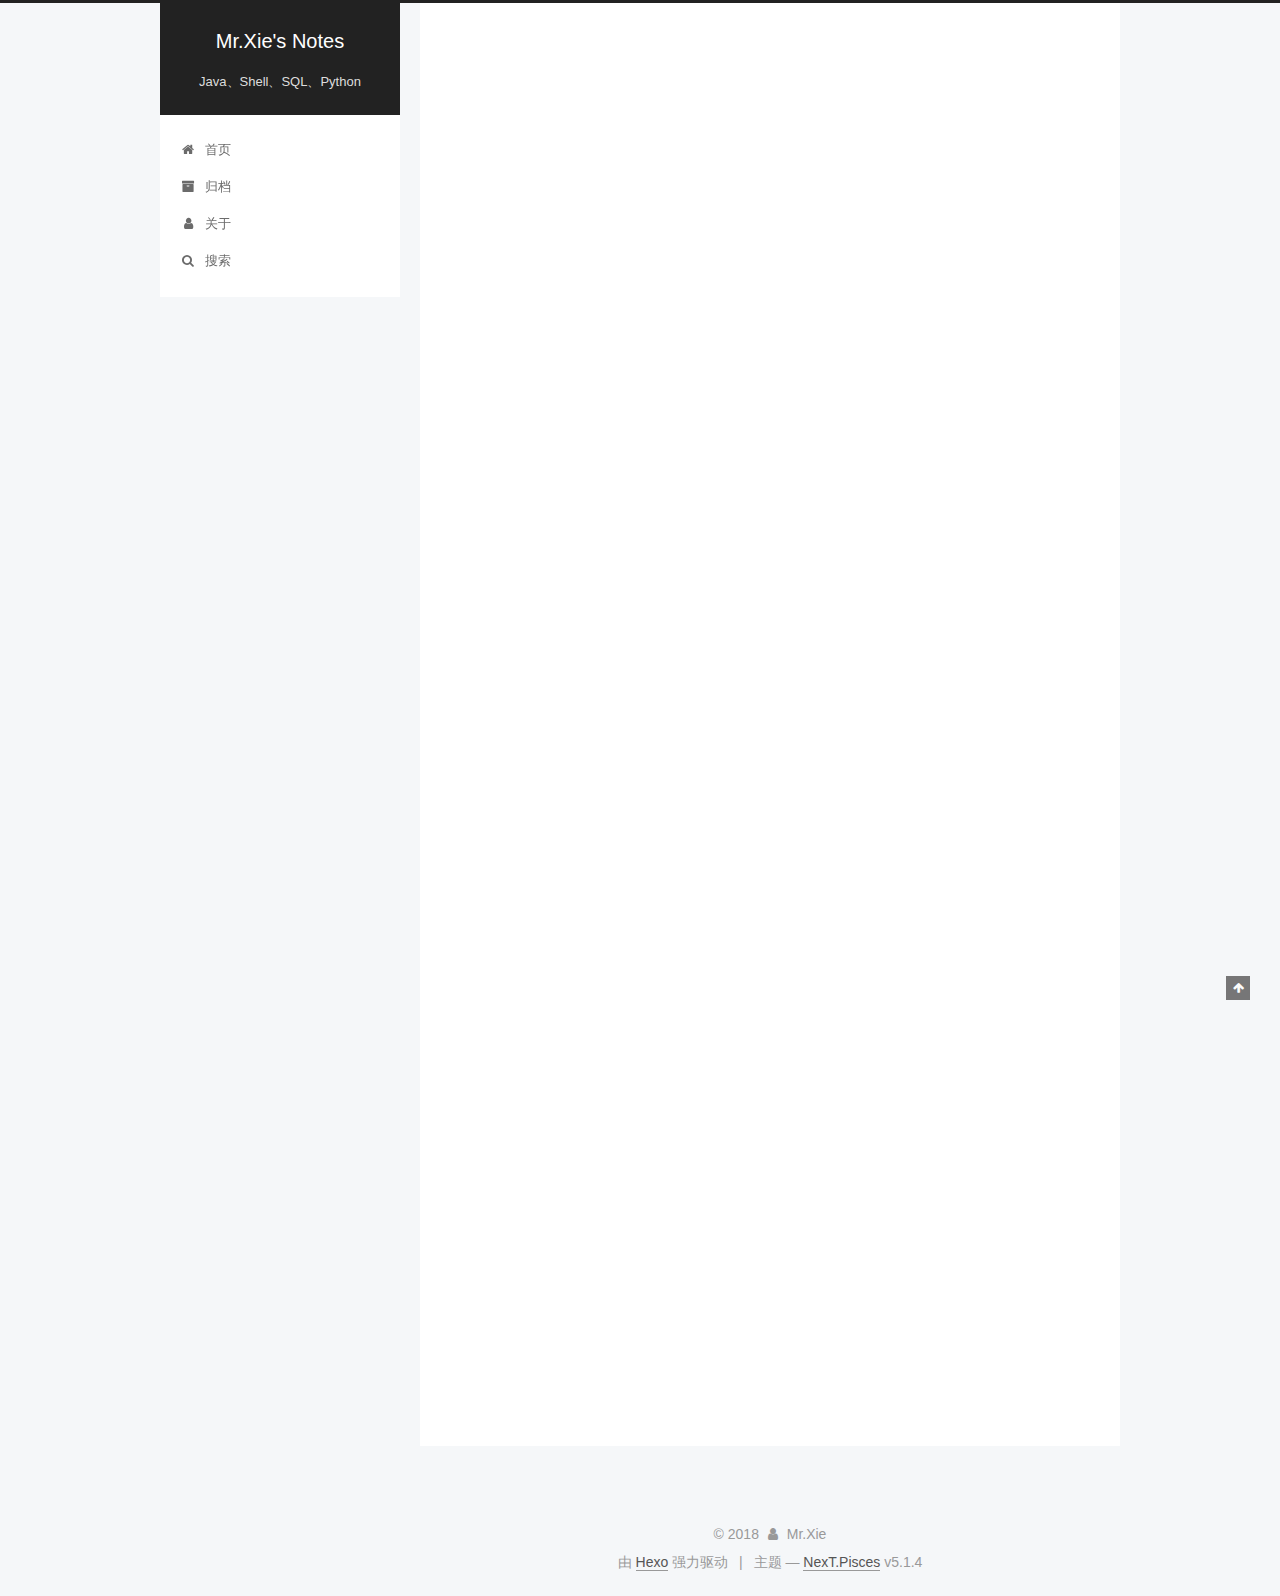
<file: index.html>
<!DOCTYPE html>



  


<html class="theme-next pisces use-motion" lang="zh-Hans">
<head><meta name="generator" content="Hexo 3.8.0">
  <meta charset="UTF-8">
<meta http-equiv="X-UA-Compatible" content="IE=edge">
<meta name="viewport" content="width=device-width, initial-scale=1, maximum-scale=1">
<meta name="theme-color" content="#222">









<meta http-equiv="Cache-Control" content="no-transform">
<meta http-equiv="Cache-Control" content="no-siteapp">
















  
  
  <link href="/lib/fancybox/source/jquery.fancybox.css?v=2.1.5" rel="stylesheet" type="text/css">







<link href="/lib/font-awesome/css/font-awesome.min.css?v=4.6.2" rel="stylesheet" type="text/css">

<link href="/css/main.css?v=5.1.4" rel="stylesheet" type="text/css">


  <link rel="apple-touch-icon" sizes="180x180" href="/images/apple-touch-icon-next.png?v=5.1.4">


  <link rel="icon" type="image/png" sizes="32x32" href="/images/favicon-32x32-next.png?v=5.1.4">


  <link rel="icon" type="image/png" sizes="16x16" href="/images/favicon-16x16-next.png?v=5.1.4">


  <link rel="mask-icon" href="/images/logo.svg?v=5.1.4" color="#222">





  <meta name="keywords" content="Hexo, NexT">










<meta name="description" content="A man can be destroyed but not defeated.">
<meta property="og:type" content="website">
<meta property="og:title" content="Mr.Xie&#39;s Notes">
<meta property="og:url" content="http://yoursite.com/index.html">
<meta property="og:site_name" content="Mr.Xie&#39;s Notes">
<meta property="og:description" content="A man can be destroyed but not defeated.">
<meta property="og:locale" content="zh-Hans">
<meta name="twitter:card" content="summary">
<meta name="twitter:title" content="Mr.Xie&#39;s Notes">
<meta name="twitter:description" content="A man can be destroyed but not defeated.">



<script type="text/javascript" id="hexo.configurations">
  var NexT = window.NexT || {};
  var CONFIG = {
    root: '/',
    scheme: 'Pisces',
    version: '5.1.4',
    sidebar: {"position":"left","display":"post","offset":12,"b2t":false,"scrollpercent":false,"onmobile":false},
    fancybox: true,
    tabs: true,
    motion: {"enable":true,"async":false,"transition":{"post_block":"fadeIn","post_header":"slideDownIn","post_body":"slideDownIn","coll_header":"slideLeftIn","sidebar":"slideUpIn"}},
    duoshuo: {
      userId: '0',
      author: '博主'
    },
    algolia: {
      applicationID: '',
      apiKey: '',
      indexName: '',
      hits: {"per_page":10},
      labels: {"input_placeholder":"Search for Posts","hits_empty":"We didn't find any results for the search: ${query}","hits_stats":"${hits} results found in ${time} ms"}
    }
  };
</script>



  <link rel="canonical" href="http://yoursite.com/">





  <title>Mr.Xie's Notes</title>
  








</head>

<body itemscope="" itemtype="http://schema.org/WebPage" lang="zh-Hans">

  
  
    
  

  <div class="container sidebar-position-left 
  page-home">
    <div class="headband"></div>

    <header id="header" class="header" itemscope="" itemtype="http://schema.org/WPHeader">
      <div class="header-inner"><div class="site-brand-wrapper">
  <div class="site-meta ">
    

    <div class="custom-logo-site-title">
      <a href="/" class="brand" rel="start">
        <span class="logo-line-before"><i></i></span>
        <span class="site-title">Mr.Xie's Notes</span>
        <span class="logo-line-after"><i></i></span>
      </a>
    </div>
      
        <p class="site-subtitle">Java、Shell、SQL、Python</p>
      
  </div>

  <div class="site-nav-toggle">
    <button>
      <span class="btn-bar"></span>
      <span class="btn-bar"></span>
      <span class="btn-bar"></span>
    </button>
  </div>
</div>

<nav class="site-nav">
  

  
    <ul id="menu" class="menu">
      
        
        <li class="menu-item menu-item-home">
          <a href="/" rel="section">
            
              <i class="menu-item-icon fa fa-fw fa-home"></i> <br>
            
            首页
          </a>
        </li>
      
        
        <li class="menu-item menu-item-archives">
          <a href="/archives/" rel="section">
            
              <i class="menu-item-icon fa fa-fw fa-archive"></i> <br>
            
            归档
          </a>
        </li>
      
        
        <li class="menu-item menu-item-about">
          <a href="/about/" rel="section">
            
              <i class="menu-item-icon fa fa-fw fa-user"></i> <br>
            
            关于
          </a>
        </li>
      

      
        <li class="menu-item menu-item-search">
          
            <a href="javascript:;" class="popup-trigger">
          
            
              <i class="menu-item-icon fa fa-search fa-fw"></i> <br>
            
            搜索
          </a>
        </li>
      
    </ul>
  

  
    <div class="site-search">
      
  <div class="popup search-popup local-search-popup">
  <div class="local-search-header clearfix">
    <span class="search-icon">
      <i class="fa fa-search"></i>
    </span>
    <span class="popup-btn-close">
      <i class="fa fa-times-circle"></i>
    </span>
    <div class="local-search-input-wrapper">
      <input autocomplete="off" placeholder="搜索..." spellcheck="false" type="text" id="local-search-input">
    </div>
  </div>
  <div id="local-search-result"></div>
</div>



    </div>
  
</nav>



 </div>
    </header>

    <main id="main" class="main">
      <div class="main-inner">
        <div class="content-wrap">
          <div id="content" class="content">
            
  <section id="posts" class="posts-expand">
    
      

  

  
  
  

  <article class="post post-type-normal" itemscope="" itemtype="http://schema.org/Article">
  
  
  
  <div class="post-block">
    <link itemprop="mainEntityOfPage" href="http://yoursite.com/2018/12/21/常用Linux命令/">

    <span hidden itemprop="author" itemscope="" itemtype="http://schema.org/Person">
      <meta itemprop="name" content="Mr.Xie">
      <meta itemprop="description" content="">
      <meta itemprop="image" content="/images/ormate1.png">
    </span>

    <span hidden itemprop="publisher" itemscope="" itemtype="http://schema.org/Organization">
      <meta itemprop="name" content="Mr.Xie's Notes">
    </span>

    
      <header class="post-header">

        
        
          <h1 class="post-title" itemprop="name headline">
                
                <a class="post-title-link" href="/2018/12/21/常用Linux命令/" itemprop="url">常用Linux命令</a></h1>
        

        <div class="post-meta">
          <span class="post-time">
            
              <span class="post-meta-item-icon">
                <i class="fa fa-calendar-o"></i>
              </span>
              
                <span class="post-meta-item-text">发表于</span>
              
              <time title="创建于" itemprop="dateCreated datePublished" datetime="2018-12-21T21:55:49+08:00">
                2018-12-21
              </time>
            

            

            
          </span>

          

          
            
          

          
          

          

          

          

        </div>
      </header>
    

    
    
    
    <div class="post-body" itemprop="articleBody">

      
      

      
        
          <p><em>常用的Linux命令</em><br>
          <!--noindex-->
          <div class="post-button text-center">
            <a class="btn" href="/2018/12/21/常用Linux命令/#more" rel="contents">
              阅读全文 &raquo;
            </a>
          </div>
          <!--/noindex-->
        
      
    </p></div>
    
    
    

    

    

    

    <footer class="post-footer">
      

      

      

      
      
        <div class="post-eof"></div>
      
    </footer>
  </div>
  
  
  
  </article>


    
      

  

  
  
  

  <article class="post post-type-normal" itemscope="" itemtype="http://schema.org/Article">
  
  
  
  <div class="post-block">
    <link itemprop="mainEntityOfPage" href="http://yoursite.com/2018/12/12/HTML5新特性总结/">

    <span hidden itemprop="author" itemscope="" itemtype="http://schema.org/Person">
      <meta itemprop="name" content="Mr.Xie">
      <meta itemprop="description" content="">
      <meta itemprop="image" content="/images/ormate1.png">
    </span>

    <span hidden itemprop="publisher" itemscope="" itemtype="http://schema.org/Organization">
      <meta itemprop="name" content="Mr.Xie's Notes">
    </span>

    
      <header class="post-header">

        
        
          <h1 class="post-title" itemprop="name headline">
                
                <a class="post-title-link" href="/2018/12/12/HTML5新特性总结/" itemprop="url">HTML5新特性总结</a></h1>
        

        <div class="post-meta">
          <span class="post-time">
            
              <span class="post-meta-item-icon">
                <i class="fa fa-calendar-o"></i>
              </span>
              
                <span class="post-meta-item-text">发表于</span>
              
              <time title="创建于" itemprop="dateCreated datePublished" datetime="2018-12-12T00:04:07+08:00">
                2018-12-12
              </time>
            

            

            
          </span>

          

          
            
          

          
          

          

          

          

        </div>
      </header>
    

    
    
    
    <div class="post-body" itemprop="articleBody">

      
      

      
        
          <p><em>HTML5新标签总结不包含已废除的标签</em><br>
          <!--noindex-->
          <div class="post-button text-center">
            <a class="btn" href="/2018/12/12/HTML5新特性总结/#more" rel="contents">
              阅读全文 &raquo;
            </a>
          </div>
          <!--/noindex-->
        
      
    </p></div>
    
    
    

    

    

    

    <footer class="post-footer">
      

      

      

      
      
        <div class="post-eof"></div>
      
    </footer>
  </div>
  
  
  
  </article>


    
      

  

  
  
  

  <article class="post post-type-normal" itemscope="" itemtype="http://schema.org/Article">
  
  
  
  <div class="post-block">
    <link itemprop="mainEntityOfPage" href="http://yoursite.com/2018/12/11/awk语法/">

    <span hidden itemprop="author" itemscope="" itemtype="http://schema.org/Person">
      <meta itemprop="name" content="Mr.Xie">
      <meta itemprop="description" content="">
      <meta itemprop="image" content="/images/ormate1.png">
    </span>

    <span hidden itemprop="publisher" itemscope="" itemtype="http://schema.org/Organization">
      <meta itemprop="name" content="Mr.Xie's Notes">
    </span>

    
      <header class="post-header">

        
        
          <h1 class="post-title" itemprop="name headline">
                
                <a class="post-title-link" href="/2018/12/11/awk语法/" itemprop="url">awk语法</a></h1>
        

        <div class="post-meta">
          <span class="post-time">
            
              <span class="post-meta-item-icon">
                <i class="fa fa-calendar-o"></i>
              </span>
              
                <span class="post-meta-item-text">发表于</span>
              
              <time title="创建于" itemprop="dateCreated datePublished" datetime="2018-12-11T12:47:28+08:00">
                2018-12-11
              </time>
            

            

            
          </span>

          

          
            
          

          
          

          

          

          

        </div>
      </header>
    

    
    
    
    <div class="post-body" itemprop="articleBody">

      
      

      
        
          <p><em>awk命令的常用语法知识</em><br>
          <!--noindex-->
          <div class="post-button text-center">
            <a class="btn" href="/2018/12/11/awk语法/#more" rel="contents">
              阅读全文 &raquo;
            </a>
          </div>
          <!--/noindex-->
        
      
    </p></div>
    
    
    

    

    

    

    <footer class="post-footer">
      

      

      

      
      
        <div class="post-eof"></div>
      
    </footer>
  </div>
  
  
  
  </article>


    
      

  

  
  
  

  <article class="post post-type-normal" itemscope="" itemtype="http://schema.org/Article">
  
  
  
  <div class="post-block">
    <link itemprop="mainEntityOfPage" href="http://yoursite.com/2018/12/11/awk/">

    <span hidden itemprop="author" itemscope="" itemtype="http://schema.org/Person">
      <meta itemprop="name" content="Mr.Xie">
      <meta itemprop="description" content="">
      <meta itemprop="image" content="/images/ormate1.png">
    </span>

    <span hidden itemprop="publisher" itemscope="" itemtype="http://schema.org/Organization">
      <meta itemprop="name" content="Mr.Xie's Notes">
    </span>

    
      <header class="post-header">

        
        
          <h1 class="post-title" itemprop="name headline">
                
                <a class="post-title-link" href="/2018/12/11/awk/" itemprop="url">使用awk完成同一文件不同列的比较</a></h1>
        

        <div class="post-meta">
          <span class="post-time">
            
              <span class="post-meta-item-icon">
                <i class="fa fa-calendar-o"></i>
              </span>
              
                <span class="post-meta-item-text">发表于</span>
              
              <time title="创建于" itemprop="dateCreated datePublished" datetime="2018-12-11T00:17:53+08:00">
                2018-12-11
              </time>
            

            

            
          </span>

          

          
            
          

          
          

          

          

          

        </div>
      </header>
    

    
    
    
    <div class="post-body" itemprop="articleBody">

      
      

      
        
          <p>  <em>适用场景：想要单独获取文件中某一列的值，或者需要对其中两列进行比较时。</em><br>
          <!--noindex-->
          <div class="post-button text-center">
            <a class="btn" href="/2018/12/11/awk/#more" rel="contents">
              阅读全文 &raquo;
            </a>
          </div>
          <!--/noindex-->
        
      
    </p></div>
    
    
    

    

    

    

    <footer class="post-footer">
      

      

      

      
      
        <div class="post-eof"></div>
      
    </footer>
  </div>
  
  
  
  </article>


    
  </section>

  


          </div>
          


          

        </div>
        
          
  
  <div class="sidebar-toggle">
    <div class="sidebar-toggle-line-wrap">
      <span class="sidebar-toggle-line sidebar-toggle-line-first"></span>
      <span class="sidebar-toggle-line sidebar-toggle-line-middle"></span>
      <span class="sidebar-toggle-line sidebar-toggle-line-last"></span>
    </div>
  </div>

  <aside id="sidebar" class="sidebar">
    
    <div class="sidebar-inner">

      

      

      <section class="site-overview-wrap sidebar-panel sidebar-panel-active">
        <div class="site-overview">
          <div class="site-author motion-element" itemprop="author" itemscope="" itemtype="http://schema.org/Person">
            
              <img class="site-author-image" itemprop="image" src="/images/ormate1.png" alt="Mr.Xie">
            
              <p class="site-author-name" itemprop="name">Mr.Xie</p>
              <p class="site-description motion-element" itemprop="description">A man can be destroyed but not defeated.</p>
          </div>

          <nav class="site-state motion-element">

            
              <div class="site-state-item site-state-posts">
              
                <a href="/archives/">
              
                  <span class="site-state-item-count">4</span>
                  <span class="site-state-item-name">日志</span>
                </a>
              </div>
            

            

            

          </nav>

          

          
            <div class="links-of-author motion-element">
                
                  <span class="links-of-author-item">
                    <a href="https://github.com/a563137447" target="_blank" title="GitHub">
                      
                        <i class="fa fa-fw fa-github"></i>GitHub</a>
                  </span>
                
            </div>
          

          
          

          
          

          

        </div>
      </section>

      

      

    </div>
  </aside>


        
      </div>
    </main>

    <footer id="footer" class="footer">
      <div class="footer-inner">
        <div class="copyright">&copy; <span itemprop="copyrightYear">2018</span>
  <span class="with-love">
    <i class="fa fa-user"></i>
  </span>
  <span class="author" itemprop="copyrightHolder">Mr.Xie</span>

  
</div>


  <div class="powered-by">由 <a class="theme-link" target="_blank" href="https://hexo.io">Hexo</a> 强力驱动</div>



  <span class="post-meta-divider">|</span>



  <div class="theme-info">主题 &mdash; <a class="theme-link" target="_blank" href="https://github.com/iissnan/hexo-theme-next">NexT.Pisces</a> v5.1.4</div>




        







        
      </div>
    </footer>

    
      <div class="back-to-top">
        <i class="fa fa-arrow-up"></i>
        
      </div>
    

    

  </div>

  

<script type="text/javascript">
  if (Object.prototype.toString.call(window.Promise) !== '[object Function]') {
    window.Promise = null;
  }
</script>









  












  
  
    <script type="text/javascript" src="/lib/jquery/index.js?v=2.1.3"></script>
  

  
  
    <script type="text/javascript" src="/lib/fastclick/lib/fastclick.min.js?v=1.0.6"></script>
  

  
  
    <script type="text/javascript" src="/lib/jquery_lazyload/jquery.lazyload.js?v=1.9.7"></script>
  

  
  
    <script type="text/javascript" src="/lib/velocity/velocity.min.js?v=1.2.1"></script>
  

  
  
    <script type="text/javascript" src="/lib/velocity/velocity.ui.min.js?v=1.2.1"></script>
  

  
  
    <script type="text/javascript" src="/lib/fancybox/source/jquery.fancybox.pack.js?v=2.1.5"></script>
  


  


  <script type="text/javascript" src="/js/src/utils.js?v=5.1.4"></script>

  <script type="text/javascript" src="/js/src/motion.js?v=5.1.4"></script>



  
  


  <script type="text/javascript" src="/js/src/affix.js?v=5.1.4"></script>

  <script type="text/javascript" src="/js/src/schemes/pisces.js?v=5.1.4"></script>



  

  


  <script type="text/javascript" src="/js/src/bootstrap.js?v=5.1.4"></script>



  


  




	





  





  












  

  <script type="text/javascript">
    // Popup Window;
    var isfetched = false;
    var isXml = true;
    // Search DB path;
    var search_path = "search.xml";
    if (search_path.length === 0) {
      search_path = "search.xml";
    } else if (/json$/i.test(search_path)) {
      isXml = false;
    }
    var path = "/" + search_path;
    // monitor main search box;

    var onPopupClose = function (e) {
      $('.popup').hide();
      $('#local-search-input').val('');
      $('.search-result-list').remove();
      $('#no-result').remove();
      $(".local-search-pop-overlay").remove();
      $('body').css('overflow', '');
    }

    function proceedsearch() {
      $("body")
        .append('<div class="search-popup-overlay local-search-pop-overlay"></div>')
        .css('overflow', 'hidden');
      $('.search-popup-overlay').click(onPopupClose);
      $('.popup').toggle();
      var $localSearchInput = $('#local-search-input');
      $localSearchInput.attr("autocapitalize", "none");
      $localSearchInput.attr("autocorrect", "off");
      $localSearchInput.focus();
    }

    // search function;
    var searchFunc = function(path, search_id, content_id) {
      'use strict';

      // start loading animation
      $("body")
        .append('<div class="search-popup-overlay local-search-pop-overlay">' +
          '<div id="search-loading-icon">' +
          '<i class="fa fa-spinner fa-pulse fa-5x fa-fw"></i>' +
          '</div>' +
          '</div>')
        .css('overflow', 'hidden');
      $("#search-loading-icon").css('margin', '20% auto 0 auto').css('text-align', 'center');

      $.ajax({
        url: path,
        dataType: isXml ? "xml" : "json",
        async: true,
        success: function(res) {
          // get the contents from search data
          isfetched = true;
          $('.popup').detach().appendTo('.header-inner');
          var datas = isXml ? $("entry", res).map(function() {
            return {
              title: $("title", this).text(),
              content: $("content",this).text(),
              url: $("url" , this).text()
            };
          }).get() : res;
          var input = document.getElementById(search_id);
          var resultContent = document.getElementById(content_id);
          var inputEventFunction = function() {
            var searchText = input.value.trim().toLowerCase();
            var keywords = searchText.split(/[\s\-]+/);
            if (keywords.length > 1) {
              keywords.push(searchText);
            }
            var resultItems = [];
            if (searchText.length > 0) {
              // perform local searching
              datas.forEach(function(data) {
                var isMatch = false;
                var hitCount = 0;
                var searchTextCount = 0;
                var title = data.title.trim();
                var titleInLowerCase = title.toLowerCase();
                var content = data.content.trim().replace(/<[^>]+>/g,"");
                var contentInLowerCase = content.toLowerCase();
                var articleUrl = decodeURIComponent(data.url);
                var indexOfTitle = [];
                var indexOfContent = [];
                // only match articles with not empty titles
                if(title != '') {
                  keywords.forEach(function(keyword) {
                    function getIndexByWord(word, text, caseSensitive) {
                      var wordLen = word.length;
                      if (wordLen === 0) {
                        return [];
                      }
                      var startPosition = 0, position = [], index = [];
                      if (!caseSensitive) {
                        text = text.toLowerCase();
                        word = word.toLowerCase();
                      }
                      while ((position = text.indexOf(word, startPosition)) > -1) {
                        index.push({position: position, word: word});
                        startPosition = position + wordLen;
                      }
                      return index;
                    }

                    indexOfTitle = indexOfTitle.concat(getIndexByWord(keyword, titleInLowerCase, false));
                    indexOfContent = indexOfContent.concat(getIndexByWord(keyword, contentInLowerCase, false));
                  });
                  if (indexOfTitle.length > 0 || indexOfContent.length > 0) {
                    isMatch = true;
                    hitCount = indexOfTitle.length + indexOfContent.length;
                  }
                }

                // show search results

                if (isMatch) {
                  // sort index by position of keyword

                  [indexOfTitle, indexOfContent].forEach(function (index) {
                    index.sort(function (itemLeft, itemRight) {
                      if (itemRight.position !== itemLeft.position) {
                        return itemRight.position - itemLeft.position;
                      } else {
                        return itemLeft.word.length - itemRight.word.length;
                      }
                    });
                  });

                  // merge hits into slices

                  function mergeIntoSlice(text, start, end, index) {
                    var item = index[index.length - 1];
                    var position = item.position;
                    var word = item.word;
                    var hits = [];
                    var searchTextCountInSlice = 0;
                    while (position + word.length <= end && index.length != 0) {
                      if (word === searchText) {
                        searchTextCountInSlice++;
                      }
                      hits.push({position: position, length: word.length});
                      var wordEnd = position + word.length;

                      // move to next position of hit

                      index.pop();
                      while (index.length != 0) {
                        item = index[index.length - 1];
                        position = item.position;
                        word = item.word;
                        if (wordEnd > position) {
                          index.pop();
                        } else {
                          break;
                        }
                      }
                    }
                    searchTextCount += searchTextCountInSlice;
                    return {
                      hits: hits,
                      start: start,
                      end: end,
                      searchTextCount: searchTextCountInSlice
                    };
                  }

                  var slicesOfTitle = [];
                  if (indexOfTitle.length != 0) {
                    slicesOfTitle.push(mergeIntoSlice(title, 0, title.length, indexOfTitle));
                  }

                  var slicesOfContent = [];
                  while (indexOfContent.length != 0) {
                    var item = indexOfContent[indexOfContent.length - 1];
                    var position = item.position;
                    var word = item.word;
                    // cut out 100 characters
                    var start = position - 20;
                    var end = position + 80;
                    if(start < 0){
                      start = 0;
                    }
                    if (end < position + word.length) {
                      end = position + word.length;
                    }
                    if(end > content.length){
                      end = content.length;
                    }
                    slicesOfContent.push(mergeIntoSlice(content, start, end, indexOfContent));
                  }

                  // sort slices in content by search text's count and hits' count

                  slicesOfContent.sort(function (sliceLeft, sliceRight) {
                    if (sliceLeft.searchTextCount !== sliceRight.searchTextCount) {
                      return sliceRight.searchTextCount - sliceLeft.searchTextCount;
                    } else if (sliceLeft.hits.length !== sliceRight.hits.length) {
                      return sliceRight.hits.length - sliceLeft.hits.length;
                    } else {
                      return sliceLeft.start - sliceRight.start;
                    }
                  });

                  // select top N slices in content

                  var upperBound = parseInt('1');
                  if (upperBound >= 0) {
                    slicesOfContent = slicesOfContent.slice(0, upperBound);
                  }

                  // highlight title and content

                  function highlightKeyword(text, slice) {
                    var result = '';
                    var prevEnd = slice.start;
                    slice.hits.forEach(function (hit) {
                      result += text.substring(prevEnd, hit.position);
                      var end = hit.position + hit.length;
                      result += '<b class="search-keyword">' + text.substring(hit.position, end) + '</b>';
                      prevEnd = end;
                    });
                    result += text.substring(prevEnd, slice.end);
                    return result;
                  }

                  var resultItem = '';

                  if (slicesOfTitle.length != 0) {
                    resultItem += "<li><a href='" + articleUrl + "' class='search-result-title'>" + highlightKeyword(title, slicesOfTitle[0]) + "</a>";
                  } else {
                    resultItem += "<li><a href='" + articleUrl + "' class='search-result-title'>" + title + "</a>";
                  }

                  slicesOfContent.forEach(function (slice) {
                    resultItem += "<a href='" + articleUrl + "'>" +
                      "<p class=\"search-result\">" + highlightKeyword(content, slice) +
                      "...</p>" + "</a>";
                  });

                  resultItem += "</li>";
                  resultItems.push({
                    item: resultItem,
                    searchTextCount: searchTextCount,
                    hitCount: hitCount,
                    id: resultItems.length
                  });
                }
              })
            };
            if (keywords.length === 1 && keywords[0] === "") {
              resultContent.innerHTML = '<div id="no-result"><i class="fa fa-search fa-5x" /></div>'
            } else if (resultItems.length === 0) {
              resultContent.innerHTML = '<div id="no-result"><i class="fa fa-frown-o fa-5x" /></div>'
            } else {
              resultItems.sort(function (resultLeft, resultRight) {
                if (resultLeft.searchTextCount !== resultRight.searchTextCount) {
                  return resultRight.searchTextCount - resultLeft.searchTextCount;
                } else if (resultLeft.hitCount !== resultRight.hitCount) {
                  return resultRight.hitCount - resultLeft.hitCount;
                } else {
                  return resultRight.id - resultLeft.id;
                }
              });
              var searchResultList = '<ul class=\"search-result-list\">';
              resultItems.forEach(function (result) {
                searchResultList += result.item;
              })
              searchResultList += "</ul>";
              resultContent.innerHTML = searchResultList;
            }
          }

          if ('auto' === 'auto') {
            input.addEventListener('input', inputEventFunction);
          } else {
            $('.search-icon').click(inputEventFunction);
            input.addEventListener('keypress', function (event) {
              if (event.keyCode === 13) {
                inputEventFunction();
              }
            });
          }

          // remove loading animation
          $(".local-search-pop-overlay").remove();
          $('body').css('overflow', '');

          proceedsearch();
        }
      });
    }

    // handle and trigger popup window;
    $('.popup-trigger').click(function(e) {
      e.stopPropagation();
      if (isfetched === false) {
        searchFunc(path, 'local-search-input', 'local-search-result');
      } else {
        proceedsearch();
      };
    });

    $('.popup-btn-close').click(onPopupClose);
    $('.popup').click(function(e){
      e.stopPropagation();
    });
    $(document).on('keyup', function (event) {
      var shouldDismissSearchPopup = event.which === 27 &&
        $('.search-popup').is(':visible');
      if (shouldDismissSearchPopup) {
        onPopupClose();
      }
    });
  </script>





  

  

  

  
  

  

  

  

</body>
</html>
</file>
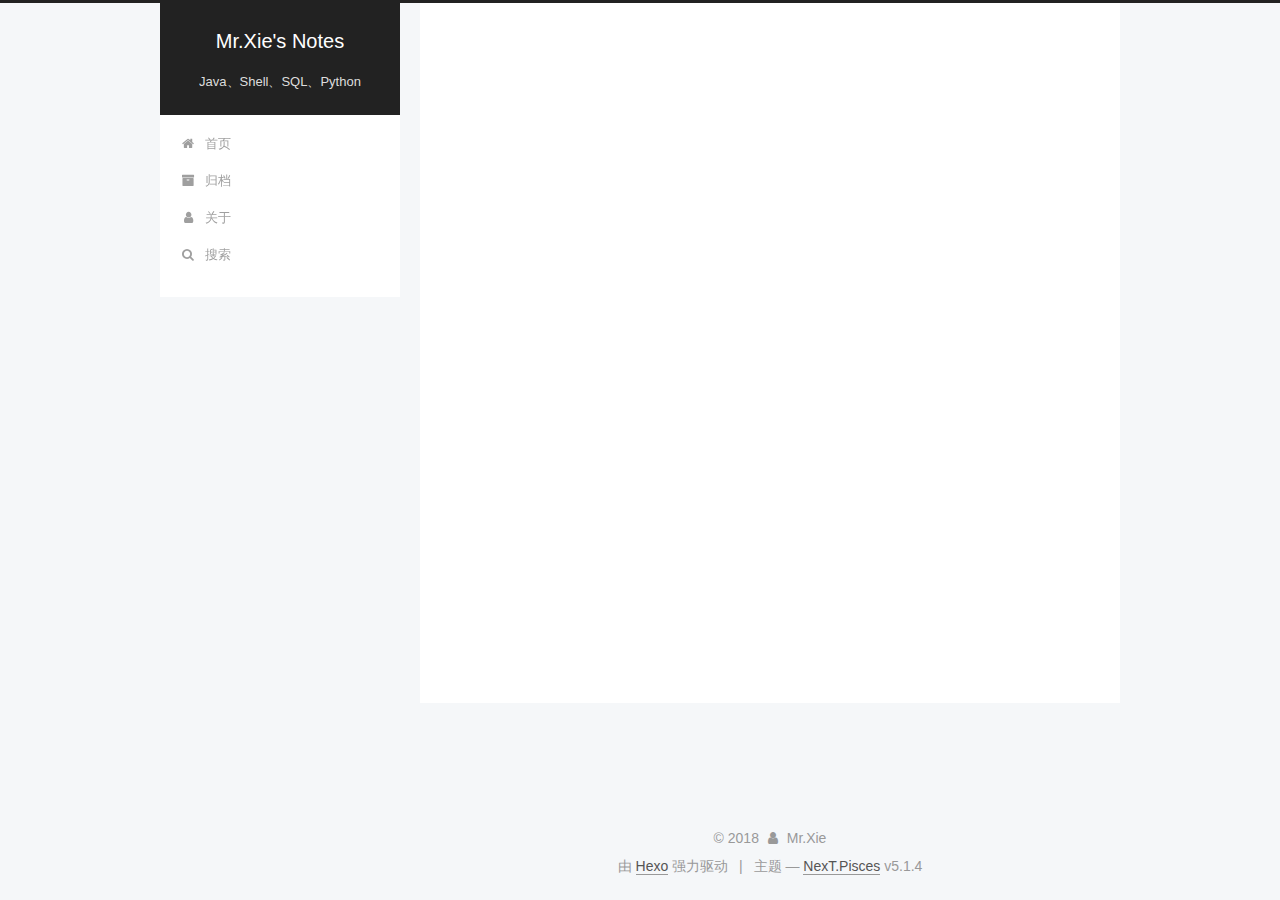
<file: about/index.html>
<!DOCTYPE html>



  


<html class="theme-next pisces use-motion" lang="zh-Hans">
<head><meta name="generator" content="Hexo 3.8.0">
  <meta charset="UTF-8">
<meta http-equiv="X-UA-Compatible" content="IE=edge">
<meta name="viewport" content="width=device-width, initial-scale=1, maximum-scale=1">
<meta name="theme-color" content="#222">









<meta http-equiv="Cache-Control" content="no-transform">
<meta http-equiv="Cache-Control" content="no-siteapp">
















  
  
  <link href="/lib/fancybox/source/jquery.fancybox.css?v=2.1.5" rel="stylesheet" type="text/css">







<link href="/lib/font-awesome/css/font-awesome.min.css?v=4.6.2" rel="stylesheet" type="text/css">

<link href="/css/main.css?v=5.1.4" rel="stylesheet" type="text/css">


  <link rel="apple-touch-icon" sizes="180x180" href="/images/apple-touch-icon-next.png?v=5.1.4">


  <link rel="icon" type="image/png" sizes="32x32" href="/images/favicon-32x32-next.png?v=5.1.4">


  <link rel="icon" type="image/png" sizes="16x16" href="/images/favicon-16x16-next.png?v=5.1.4">


  <link rel="mask-icon" href="/images/logo.svg?v=5.1.4" color="#222">





  <meta name="keywords" content="Hexo, NexT">










<meta name="description" content="A man can be destroyed but not defeated.">
<meta property="og:type" content="website">
<meta property="og:title" content="about">
<meta property="og:url" content="http://yoursite.com/about/index.html">
<meta property="og:site_name" content="Mr.Xie&#39;s Notes">
<meta property="og:description" content="A man can be destroyed but not defeated.">
<meta property="og:locale" content="zh-Hans">
<meta property="og:updated_time" content="2018-12-08T14:37:40.238Z">
<meta name="twitter:card" content="summary">
<meta name="twitter:title" content="about">
<meta name="twitter:description" content="A man can be destroyed but not defeated.">



<script type="text/javascript" id="hexo.configurations">
  var NexT = window.NexT || {};
  var CONFIG = {
    root: '/',
    scheme: 'Pisces',
    version: '5.1.4',
    sidebar: {"position":"left","display":"post","offset":12,"b2t":false,"scrollpercent":false,"onmobile":false},
    fancybox: true,
    tabs: true,
    motion: {"enable":true,"async":false,"transition":{"post_block":"fadeIn","post_header":"slideDownIn","post_body":"slideDownIn","coll_header":"slideLeftIn","sidebar":"slideUpIn"}},
    duoshuo: {
      userId: '0',
      author: '博主'
    },
    algolia: {
      applicationID: '',
      apiKey: '',
      indexName: '',
      hits: {"per_page":10},
      labels: {"input_placeholder":"Search for Posts","hits_empty":"We didn't find any results for the search: ${query}","hits_stats":"${hits} results found in ${time} ms"}
    }
  };
</script>



  <link rel="canonical" href="http://yoursite.com/about/">





  <title>about | Mr.Xie's Notes</title>
  








</head>

<body itemscope="" itemtype="http://schema.org/WebPage" lang="zh-Hans">

  
  
    
  

  <div class="container sidebar-position-left page-post-detail">
    <div class="headband"></div>

    <header id="header" class="header" itemscope="" itemtype="http://schema.org/WPHeader">
      <div class="header-inner"><div class="site-brand-wrapper">
  <div class="site-meta ">
    

    <div class="custom-logo-site-title">
      <a href="/" class="brand" rel="start">
        <span class="logo-line-before"><i></i></span>
        <span class="site-title">Mr.Xie's Notes</span>
        <span class="logo-line-after"><i></i></span>
      </a>
    </div>
      
        <p class="site-subtitle">Java、Shell、SQL、Python</p>
      
  </div>

  <div class="site-nav-toggle">
    <button>
      <span class="btn-bar"></span>
      <span class="btn-bar"></span>
      <span class="btn-bar"></span>
    </button>
  </div>
</div>

<nav class="site-nav">
  

  
    <ul id="menu" class="menu">
      
        
        <li class="menu-item menu-item-home">
          <a href="/" rel="section">
            
              <i class="menu-item-icon fa fa-fw fa-home"></i> <br>
            
            首页
          </a>
        </li>
      
        
        <li class="menu-item menu-item-archives">
          <a href="/archives/" rel="section">
            
              <i class="menu-item-icon fa fa-fw fa-archive"></i> <br>
            
            归档
          </a>
        </li>
      
        
        <li class="menu-item menu-item-about">
          <a href="/about/" rel="section">
            
              <i class="menu-item-icon fa fa-fw fa-user"></i> <br>
            
            关于
          </a>
        </li>
      

      
        <li class="menu-item menu-item-search">
          
            <a href="javascript:;" class="popup-trigger">
          
            
              <i class="menu-item-icon fa fa-search fa-fw"></i> <br>
            
            搜索
          </a>
        </li>
      
    </ul>
  

  
    <div class="site-search">
      
  <div class="popup search-popup local-search-popup">
  <div class="local-search-header clearfix">
    <span class="search-icon">
      <i class="fa fa-search"></i>
    </span>
    <span class="popup-btn-close">
      <i class="fa fa-times-circle"></i>
    </span>
    <div class="local-search-input-wrapper">
      <input autocomplete="off" placeholder="搜索..." spellcheck="false" type="text" id="local-search-input">
    </div>
  </div>
  <div id="local-search-result"></div>
</div>



    </div>
  
</nav>



 </div>
    </header>

    <main id="main" class="main">
      <div class="main-inner">
        <div class="content-wrap">
          <div id="content" class="content">
            

  <div id="posts" class="posts-expand">
    
    
    
    <div class="post-block page">
      <header class="post-header">

	<h1 class="post-title" itemprop="name headline">about</h1>



</header>

      
      
      
      <div class="post-body">
        
        
          
        
      </div>
      
      
      
    </div>
    
    
    
  </div>


          </div>
          


          

  



        </div>
        
          
  
  <div class="sidebar-toggle">
    <div class="sidebar-toggle-line-wrap">
      <span class="sidebar-toggle-line sidebar-toggle-line-first"></span>
      <span class="sidebar-toggle-line sidebar-toggle-line-middle"></span>
      <span class="sidebar-toggle-line sidebar-toggle-line-last"></span>
    </div>
  </div>

  <aside id="sidebar" class="sidebar">
    
    <div class="sidebar-inner">

      

      

      <section class="site-overview-wrap sidebar-panel sidebar-panel-active">
        <div class="site-overview">
          <div class="site-author motion-element" itemprop="author" itemscope="" itemtype="http://schema.org/Person">
            
              <img class="site-author-image" itemprop="image" src="/images/ormate1.png" alt="Mr.Xie">
            
              <p class="site-author-name" itemprop="name">Mr.Xie</p>
              <p class="site-description motion-element" itemprop="description">A man can be destroyed but not defeated.</p>
          </div>

          <nav class="site-state motion-element">

            
              <div class="site-state-item site-state-posts">
              
                <a href="/archives/">
              
                  <span class="site-state-item-count">4</span>
                  <span class="site-state-item-name">日志</span>
                </a>
              </div>
            

            

            

          </nav>

          

          
            <div class="links-of-author motion-element">
                
                  <span class="links-of-author-item">
                    <a href="https://github.com/a563137447" target="_blank" title="GitHub">
                      
                        <i class="fa fa-fw fa-github"></i>GitHub</a>
                  </span>
                
            </div>
          

          
          

          
          

          

        </div>
      </section>

      

      

    </div>
  </aside>


        
      </div>
    </main>

    <footer id="footer" class="footer">
      <div class="footer-inner">
        <div class="copyright">&copy; <span itemprop="copyrightYear">2018</span>
  <span class="with-love">
    <i class="fa fa-user"></i>
  </span>
  <span class="author" itemprop="copyrightHolder">Mr.Xie</span>

  
</div>


  <div class="powered-by">由 <a class="theme-link" target="_blank" href="https://hexo.io">Hexo</a> 强力驱动</div>



  <span class="post-meta-divider">|</span>



  <div class="theme-info">主题 &mdash; <a class="theme-link" target="_blank" href="https://github.com/iissnan/hexo-theme-next">NexT.Pisces</a> v5.1.4</div>




        







        
      </div>
    </footer>

    
      <div class="back-to-top">
        <i class="fa fa-arrow-up"></i>
        
      </div>
    

    

  </div>

  

<script type="text/javascript">
  if (Object.prototype.toString.call(window.Promise) !== '[object Function]') {
    window.Promise = null;
  }
</script>









  












  
  
    <script type="text/javascript" src="/lib/jquery/index.js?v=2.1.3"></script>
  

  
  
    <script type="text/javascript" src="/lib/fastclick/lib/fastclick.min.js?v=1.0.6"></script>
  

  
  
    <script type="text/javascript" src="/lib/jquery_lazyload/jquery.lazyload.js?v=1.9.7"></script>
  

  
  
    <script type="text/javascript" src="/lib/velocity/velocity.min.js?v=1.2.1"></script>
  

  
  
    <script type="text/javascript" src="/lib/velocity/velocity.ui.min.js?v=1.2.1"></script>
  

  
  
    <script type="text/javascript" src="/lib/fancybox/source/jquery.fancybox.pack.js?v=2.1.5"></script>
  


  


  <script type="text/javascript" src="/js/src/utils.js?v=5.1.4"></script>

  <script type="text/javascript" src="/js/src/motion.js?v=5.1.4"></script>



  
  


  <script type="text/javascript" src="/js/src/affix.js?v=5.1.4"></script>

  <script type="text/javascript" src="/js/src/schemes/pisces.js?v=5.1.4"></script>



  
  <script type="text/javascript" src="/js/src/scrollspy.js?v=5.1.4"></script>
<script type="text/javascript" src="/js/src/post-details.js?v=5.1.4"></script>



  


  <script type="text/javascript" src="/js/src/bootstrap.js?v=5.1.4"></script>



  


  




	





  





  












  

  <script type="text/javascript">
    // Popup Window;
    var isfetched = false;
    var isXml = true;
    // Search DB path;
    var search_path = "search.xml";
    if (search_path.length === 0) {
      search_path = "search.xml";
    } else if (/json$/i.test(search_path)) {
      isXml = false;
    }
    var path = "/" + search_path;
    // monitor main search box;

    var onPopupClose = function (e) {
      $('.popup').hide();
      $('#local-search-input').val('');
      $('.search-result-list').remove();
      $('#no-result').remove();
      $(".local-search-pop-overlay").remove();
      $('body').css('overflow', '');
    }

    function proceedsearch() {
      $("body")
        .append('<div class="search-popup-overlay local-search-pop-overlay"></div>')
        .css('overflow', 'hidden');
      $('.search-popup-overlay').click(onPopupClose);
      $('.popup').toggle();
      var $localSearchInput = $('#local-search-input');
      $localSearchInput.attr("autocapitalize", "none");
      $localSearchInput.attr("autocorrect", "off");
      $localSearchInput.focus();
    }

    // search function;
    var searchFunc = function(path, search_id, content_id) {
      'use strict';

      // start loading animation
      $("body")
        .append('<div class="search-popup-overlay local-search-pop-overlay">' +
          '<div id="search-loading-icon">' +
          '<i class="fa fa-spinner fa-pulse fa-5x fa-fw"></i>' +
          '</div>' +
          '</div>')
        .css('overflow', 'hidden');
      $("#search-loading-icon").css('margin', '20% auto 0 auto').css('text-align', 'center');

      $.ajax({
        url: path,
        dataType: isXml ? "xml" : "json",
        async: true,
        success: function(res) {
          // get the contents from search data
          isfetched = true;
          $('.popup').detach().appendTo('.header-inner');
          var datas = isXml ? $("entry", res).map(function() {
            return {
              title: $("title", this).text(),
              content: $("content",this).text(),
              url: $("url" , this).text()
            };
          }).get() : res;
          var input = document.getElementById(search_id);
          var resultContent = document.getElementById(content_id);
          var inputEventFunction = function() {
            var searchText = input.value.trim().toLowerCase();
            var keywords = searchText.split(/[\s\-]+/);
            if (keywords.length > 1) {
              keywords.push(searchText);
            }
            var resultItems = [];
            if (searchText.length > 0) {
              // perform local searching
              datas.forEach(function(data) {
                var isMatch = false;
                var hitCount = 0;
                var searchTextCount = 0;
                var title = data.title.trim();
                var titleInLowerCase = title.toLowerCase();
                var content = data.content.trim().replace(/<[^>]+>/g,"");
                var contentInLowerCase = content.toLowerCase();
                var articleUrl = decodeURIComponent(data.url);
                var indexOfTitle = [];
                var indexOfContent = [];
                // only match articles with not empty titles
                if(title != '') {
                  keywords.forEach(function(keyword) {
                    function getIndexByWord(word, text, caseSensitive) {
                      var wordLen = word.length;
                      if (wordLen === 0) {
                        return [];
                      }
                      var startPosition = 0, position = [], index = [];
                      if (!caseSensitive) {
                        text = text.toLowerCase();
                        word = word.toLowerCase();
                      }
                      while ((position = text.indexOf(word, startPosition)) > -1) {
                        index.push({position: position, word: word});
                        startPosition = position + wordLen;
                      }
                      return index;
                    }

                    indexOfTitle = indexOfTitle.concat(getIndexByWord(keyword, titleInLowerCase, false));
                    indexOfContent = indexOfContent.concat(getIndexByWord(keyword, contentInLowerCase, false));
                  });
                  if (indexOfTitle.length > 0 || indexOfContent.length > 0) {
                    isMatch = true;
                    hitCount = indexOfTitle.length + indexOfContent.length;
                  }
                }

                // show search results

                if (isMatch) {
                  // sort index by position of keyword

                  [indexOfTitle, indexOfContent].forEach(function (index) {
                    index.sort(function (itemLeft, itemRight) {
                      if (itemRight.position !== itemLeft.position) {
                        return itemRight.position - itemLeft.position;
                      } else {
                        return itemLeft.word.length - itemRight.word.length;
                      }
                    });
                  });

                  // merge hits into slices

                  function mergeIntoSlice(text, start, end, index) {
                    var item = index[index.length - 1];
                    var position = item.position;
                    var word = item.word;
                    var hits = [];
                    var searchTextCountInSlice = 0;
                    while (position + word.length <= end && index.length != 0) {
                      if (word === searchText) {
                        searchTextCountInSlice++;
                      }
                      hits.push({position: position, length: word.length});
                      var wordEnd = position + word.length;

                      // move to next position of hit

                      index.pop();
                      while (index.length != 0) {
                        item = index[index.length - 1];
                        position = item.position;
                        word = item.word;
                        if (wordEnd > position) {
                          index.pop();
                        } else {
                          break;
                        }
                      }
                    }
                    searchTextCount += searchTextCountInSlice;
                    return {
                      hits: hits,
                      start: start,
                      end: end,
                      searchTextCount: searchTextCountInSlice
                    };
                  }

                  var slicesOfTitle = [];
                  if (indexOfTitle.length != 0) {
                    slicesOfTitle.push(mergeIntoSlice(title, 0, title.length, indexOfTitle));
                  }

                  var slicesOfContent = [];
                  while (indexOfContent.length != 0) {
                    var item = indexOfContent[indexOfContent.length - 1];
                    var position = item.position;
                    var word = item.word;
                    // cut out 100 characters
                    var start = position - 20;
                    var end = position + 80;
                    if(start < 0){
                      start = 0;
                    }
                    if (end < position + word.length) {
                      end = position + word.length;
                    }
                    if(end > content.length){
                      end = content.length;
                    }
                    slicesOfContent.push(mergeIntoSlice(content, start, end, indexOfContent));
                  }

                  // sort slices in content by search text's count and hits' count

                  slicesOfContent.sort(function (sliceLeft, sliceRight) {
                    if (sliceLeft.searchTextCount !== sliceRight.searchTextCount) {
                      return sliceRight.searchTextCount - sliceLeft.searchTextCount;
                    } else if (sliceLeft.hits.length !== sliceRight.hits.length) {
                      return sliceRight.hits.length - sliceLeft.hits.length;
                    } else {
                      return sliceLeft.start - sliceRight.start;
                    }
                  });

                  // select top N slices in content

                  var upperBound = parseInt('1');
                  if (upperBound >= 0) {
                    slicesOfContent = slicesOfContent.slice(0, upperBound);
                  }

                  // highlight title and content

                  function highlightKeyword(text, slice) {
                    var result = '';
                    var prevEnd = slice.start;
                    slice.hits.forEach(function (hit) {
                      result += text.substring(prevEnd, hit.position);
                      var end = hit.position + hit.length;
                      result += '<b class="search-keyword">' + text.substring(hit.position, end) + '</b>';
                      prevEnd = end;
                    });
                    result += text.substring(prevEnd, slice.end);
                    return result;
                  }

                  var resultItem = '';

                  if (slicesOfTitle.length != 0) {
                    resultItem += "<li><a href='" + articleUrl + "' class='search-result-title'>" + highlightKeyword(title, slicesOfTitle[0]) + "</a>";
                  } else {
                    resultItem += "<li><a href='" + articleUrl + "' class='search-result-title'>" + title + "</a>";
                  }

                  slicesOfContent.forEach(function (slice) {
                    resultItem += "<a href='" + articleUrl + "'>" +
                      "<p class=\"search-result\">" + highlightKeyword(content, slice) +
                      "...</p>" + "</a>";
                  });

                  resultItem += "</li>";
                  resultItems.push({
                    item: resultItem,
                    searchTextCount: searchTextCount,
                    hitCount: hitCount,
                    id: resultItems.length
                  });
                }
              })
            };
            if (keywords.length === 1 && keywords[0] === "") {
              resultContent.innerHTML = '<div id="no-result"><i class="fa fa-search fa-5x" /></div>'
            } else if (resultItems.length === 0) {
              resultContent.innerHTML = '<div id="no-result"><i class="fa fa-frown-o fa-5x" /></div>'
            } else {
              resultItems.sort(function (resultLeft, resultRight) {
                if (resultLeft.searchTextCount !== resultRight.searchTextCount) {
                  return resultRight.searchTextCount - resultLeft.searchTextCount;
                } else if (resultLeft.hitCount !== resultRight.hitCount) {
                  return resultRight.hitCount - resultLeft.hitCount;
                } else {
                  return resultRight.id - resultLeft.id;
                }
              });
              var searchResultList = '<ul class=\"search-result-list\">';
              resultItems.forEach(function (result) {
                searchResultList += result.item;
              })
              searchResultList += "</ul>";
              resultContent.innerHTML = searchResultList;
            }
          }

          if ('auto' === 'auto') {
            input.addEventListener('input', inputEventFunction);
          } else {
            $('.search-icon').click(inputEventFunction);
            input.addEventListener('keypress', function (event) {
              if (event.keyCode === 13) {
                inputEventFunction();
              }
            });
          }

          // remove loading animation
          $(".local-search-pop-overlay").remove();
          $('body').css('overflow', '');

          proceedsearch();
        }
      });
    }

    // handle and trigger popup window;
    $('.popup-trigger').click(function(e) {
      e.stopPropagation();
      if (isfetched === false) {
        searchFunc(path, 'local-search-input', 'local-search-result');
      } else {
        proceedsearch();
      };
    });

    $('.popup-btn-close').click(onPopupClose);
    $('.popup').click(function(e){
      e.stopPropagation();
    });
    $(document).on('keyup', function (event) {
      var shouldDismissSearchPopup = event.which === 27 &&
        $('.search-popup').is(':visible');
      if (shouldDismissSearchPopup) {
        onPopupClose();
      }
    });
  </script>





  

  

  

  
  

  

  

  

</body>
</html>
</file>
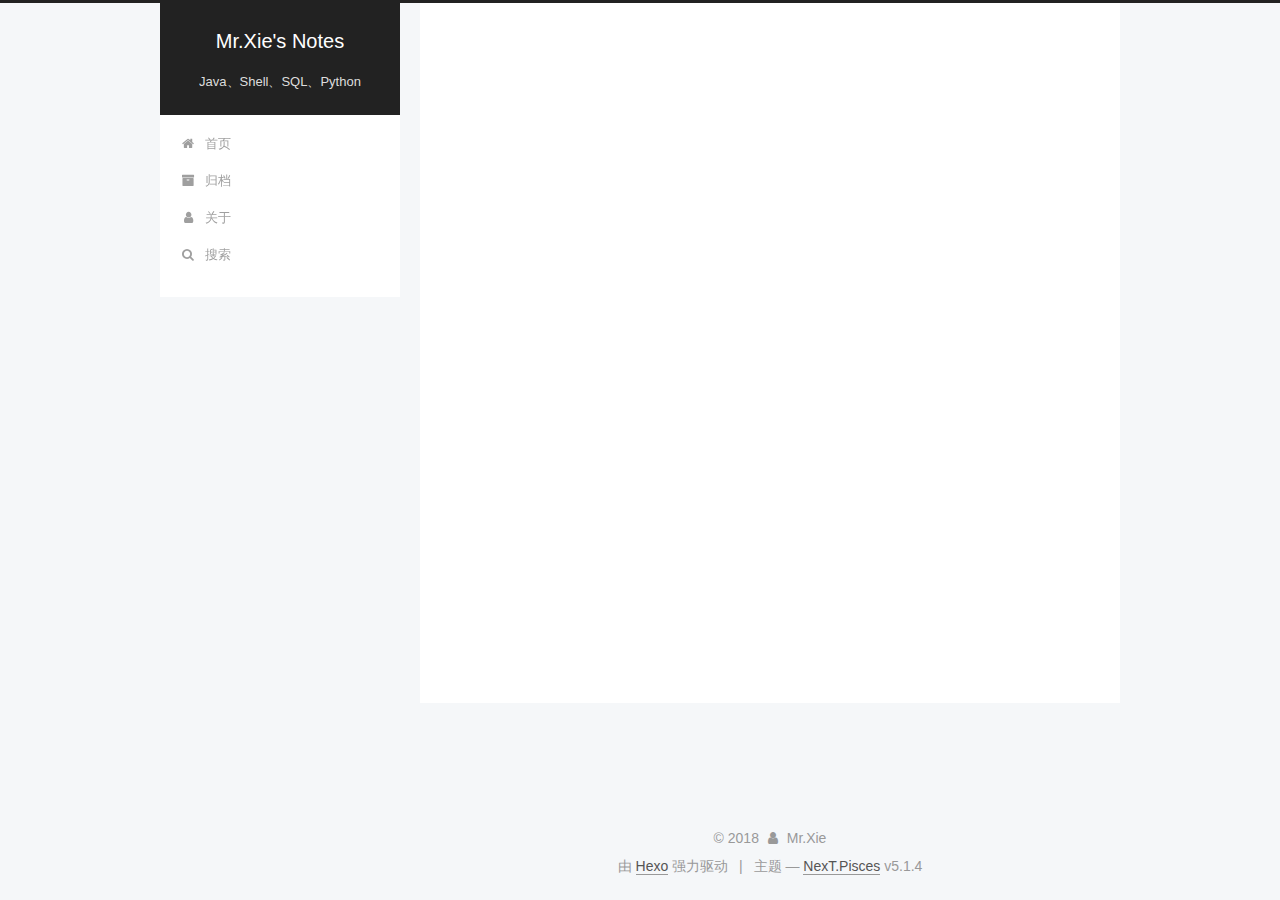
<file: archives/index.html>
<!DOCTYPE html>



  


<html class="theme-next pisces use-motion" lang="zh-Hans">
<head><meta name="generator" content="Hexo 3.8.0">
  <meta charset="UTF-8">
<meta http-equiv="X-UA-Compatible" content="IE=edge">
<meta name="viewport" content="width=device-width, initial-scale=1, maximum-scale=1">
<meta name="theme-color" content="#222">









<meta http-equiv="Cache-Control" content="no-transform">
<meta http-equiv="Cache-Control" content="no-siteapp">
















  
  
  <link href="/lib/fancybox/source/jquery.fancybox.css?v=2.1.5" rel="stylesheet" type="text/css">







<link href="/lib/font-awesome/css/font-awesome.min.css?v=4.6.2" rel="stylesheet" type="text/css">

<link href="/css/main.css?v=5.1.4" rel="stylesheet" type="text/css">


  <link rel="apple-touch-icon" sizes="180x180" href="/images/apple-touch-icon-next.png?v=5.1.4">


  <link rel="icon" type="image/png" sizes="32x32" href="/images/favicon-32x32-next.png?v=5.1.4">


  <link rel="icon" type="image/png" sizes="16x16" href="/images/favicon-16x16-next.png?v=5.1.4">


  <link rel="mask-icon" href="/images/logo.svg?v=5.1.4" color="#222">





  <meta name="keywords" content="Hexo, NexT">










<meta name="description" content="A man can be destroyed but not defeated.">
<meta property="og:type" content="website">
<meta property="og:title" content="Mr.Xie&#39;s Notes">
<meta property="og:url" content="http://yoursite.com/archives/index.html">
<meta property="og:site_name" content="Mr.Xie&#39;s Notes">
<meta property="og:description" content="A man can be destroyed but not defeated.">
<meta property="og:locale" content="zh-Hans">
<meta name="twitter:card" content="summary">
<meta name="twitter:title" content="Mr.Xie&#39;s Notes">
<meta name="twitter:description" content="A man can be destroyed but not defeated.">



<script type="text/javascript" id="hexo.configurations">
  var NexT = window.NexT || {};
  var CONFIG = {
    root: '/',
    scheme: 'Pisces',
    version: '5.1.4',
    sidebar: {"position":"left","display":"post","offset":12,"b2t":false,"scrollpercent":false,"onmobile":false},
    fancybox: true,
    tabs: true,
    motion: {"enable":true,"async":false,"transition":{"post_block":"fadeIn","post_header":"slideDownIn","post_body":"slideDownIn","coll_header":"slideLeftIn","sidebar":"slideUpIn"}},
    duoshuo: {
      userId: '0',
      author: '博主'
    },
    algolia: {
      applicationID: '',
      apiKey: '',
      indexName: '',
      hits: {"per_page":10},
      labels: {"input_placeholder":"Search for Posts","hits_empty":"We didn't find any results for the search: ${query}","hits_stats":"${hits} results found in ${time} ms"}
    }
  };
</script>



  <link rel="canonical" href="http://yoursite.com/archives/">





  <title>归档 | Mr.Xie's Notes</title>
  








</head>

<body itemscope="" itemtype="http://schema.org/WebPage" lang="zh-Hans">

  
  
    
  

  <div class="container sidebar-position-left page-archive">
    <div class="headband"></div>

    <header id="header" class="header" itemscope="" itemtype="http://schema.org/WPHeader">
      <div class="header-inner"><div class="site-brand-wrapper">
  <div class="site-meta ">
    

    <div class="custom-logo-site-title">
      <a href="/" class="brand" rel="start">
        <span class="logo-line-before"><i></i></span>
        <span class="site-title">Mr.Xie's Notes</span>
        <span class="logo-line-after"><i></i></span>
      </a>
    </div>
      
        <p class="site-subtitle">Java、Shell、SQL、Python</p>
      
  </div>

  <div class="site-nav-toggle">
    <button>
      <span class="btn-bar"></span>
      <span class="btn-bar"></span>
      <span class="btn-bar"></span>
    </button>
  </div>
</div>

<nav class="site-nav">
  

  
    <ul id="menu" class="menu">
      
        
        <li class="menu-item menu-item-home">
          <a href="/" rel="section">
            
              <i class="menu-item-icon fa fa-fw fa-home"></i> <br>
            
            首页
          </a>
        </li>
      
        
        <li class="menu-item menu-item-archives">
          <a href="/archives/" rel="section">
            
              <i class="menu-item-icon fa fa-fw fa-archive"></i> <br>
            
            归档
          </a>
        </li>
      
        
        <li class="menu-item menu-item-about">
          <a href="/about/" rel="section">
            
              <i class="menu-item-icon fa fa-fw fa-user"></i> <br>
            
            关于
          </a>
        </li>
      

      
        <li class="menu-item menu-item-search">
          
            <a href="javascript:;" class="popup-trigger">
          
            
              <i class="menu-item-icon fa fa-search fa-fw"></i> <br>
            
            搜索
          </a>
        </li>
      
    </ul>
  

  
    <div class="site-search">
      
  <div class="popup search-popup local-search-popup">
  <div class="local-search-header clearfix">
    <span class="search-icon">
      <i class="fa fa-search"></i>
    </span>
    <span class="popup-btn-close">
      <i class="fa fa-times-circle"></i>
    </span>
    <div class="local-search-input-wrapper">
      <input autocomplete="off" placeholder="搜索..." spellcheck="false" type="text" id="local-search-input">
    </div>
  </div>
  <div id="local-search-result"></div>
</div>



    </div>
  
</nav>



 </div>
    </header>

    <main id="main" class="main">
      <div class="main-inner">
        <div class="content-wrap">
          <div id="content" class="content">
            

  
  
  
  <div class="post-block archive">
    <div id="posts" class="posts-collapse">
      <span class="archive-move-on"></span>

      <span class="archive-page-counter">
        
        
        
          
        
        嗯..! 目前共计 4 篇日志。 继续努力。
      </span>

      

        
        
        

        
          
          <div class="collection-title">
            <h1 class="archive-year" id="archive-year-2018">2018</h1>
          </div>
        
        

        

  <article class="post post-type-normal" itemscope="" itemtype="http://schema.org/Article">
    <header class="post-header">

      <h2 class="post-title">
        
            <a class="post-title-link" href="/2018/12/21/常用Linux命令/" itemprop="url">
              
                <span itemprop="name">常用Linux命令</span>
              
            </a>
        
      </h2>

      <div class="post-meta">
        <time class="post-time" itemprop="dateCreated" datetime="2018-12-21T21:55:49+08:00" content="2018-12-21">
          12-21
        </time>
      </div>

    </header>
  </article>



      

        
        
        

        
        

        

  <article class="post post-type-normal" itemscope="" itemtype="http://schema.org/Article">
    <header class="post-header">

      <h2 class="post-title">
        
            <a class="post-title-link" href="/2018/12/12/HTML5新特性总结/" itemprop="url">
              
                <span itemprop="name">HTML5新特性总结</span>
              
            </a>
        
      </h2>

      <div class="post-meta">
        <time class="post-time" itemprop="dateCreated" datetime="2018-12-12T00:04:07+08:00" content="2018-12-12">
          12-12
        </time>
      </div>

    </header>
  </article>



      

        
        
        

        
        

        

  <article class="post post-type-normal" itemscope="" itemtype="http://schema.org/Article">
    <header class="post-header">

      <h2 class="post-title">
        
            <a class="post-title-link" href="/2018/12/11/awk语法/" itemprop="url">
              
                <span itemprop="name">awk语法</span>
              
            </a>
        
      </h2>

      <div class="post-meta">
        <time class="post-time" itemprop="dateCreated" datetime="2018-12-11T12:47:28+08:00" content="2018-12-11">
          12-11
        </time>
      </div>

    </header>
  </article>



      

        
        
        

        
        

        

  <article class="post post-type-normal" itemscope="" itemtype="http://schema.org/Article">
    <header class="post-header">

      <h2 class="post-title">
        
            <a class="post-title-link" href="/2018/12/11/awk/" itemprop="url">
              
                <span itemprop="name">使用awk完成同一文件不同列的比较</span>
              
            </a>
        
      </h2>

      <div class="post-meta">
        <time class="post-time" itemprop="dateCreated" datetime="2018-12-11T00:17:53+08:00" content="2018-12-11">
          12-11
        </time>
      </div>

    </header>
  </article>



      

    </div>
  </div>
  
  
  

  



          </div>
          


          

        </div>
        
          
  
  <div class="sidebar-toggle">
    <div class="sidebar-toggle-line-wrap">
      <span class="sidebar-toggle-line sidebar-toggle-line-first"></span>
      <span class="sidebar-toggle-line sidebar-toggle-line-middle"></span>
      <span class="sidebar-toggle-line sidebar-toggle-line-last"></span>
    </div>
  </div>

  <aside id="sidebar" class="sidebar">
    
    <div class="sidebar-inner">

      

      

      <section class="site-overview-wrap sidebar-panel sidebar-panel-active">
        <div class="site-overview">
          <div class="site-author motion-element" itemprop="author" itemscope="" itemtype="http://schema.org/Person">
            
              <img class="site-author-image" itemprop="image" src="/images/ormate1.png" alt="Mr.Xie">
            
              <p class="site-author-name" itemprop="name">Mr.Xie</p>
              <p class="site-description motion-element" itemprop="description">A man can be destroyed but not defeated.</p>
          </div>

          <nav class="site-state motion-element">

            
              <div class="site-state-item site-state-posts">
              
                <a href="/archives/">
              
                  <span class="site-state-item-count">4</span>
                  <span class="site-state-item-name">日志</span>
                </a>
              </div>
            

            

            

          </nav>

          

          
            <div class="links-of-author motion-element">
                
                  <span class="links-of-author-item">
                    <a href="https://github.com/a563137447" target="_blank" title="GitHub">
                      
                        <i class="fa fa-fw fa-github"></i>GitHub</a>
                  </span>
                
            </div>
          

          
          

          
          

          

        </div>
      </section>

      

      

    </div>
  </aside>


        
      </div>
    </main>

    <footer id="footer" class="footer">
      <div class="footer-inner">
        <div class="copyright">&copy; <span itemprop="copyrightYear">2018</span>
  <span class="with-love">
    <i class="fa fa-user"></i>
  </span>
  <span class="author" itemprop="copyrightHolder">Mr.Xie</span>

  
</div>


  <div class="powered-by">由 <a class="theme-link" target="_blank" href="https://hexo.io">Hexo</a> 强力驱动</div>



  <span class="post-meta-divider">|</span>



  <div class="theme-info">主题 &mdash; <a class="theme-link" target="_blank" href="https://github.com/iissnan/hexo-theme-next">NexT.Pisces</a> v5.1.4</div>




        







        
      </div>
    </footer>

    
      <div class="back-to-top">
        <i class="fa fa-arrow-up"></i>
        
      </div>
    

    

  </div>

  

<script type="text/javascript">
  if (Object.prototype.toString.call(window.Promise) !== '[object Function]') {
    window.Promise = null;
  }
</script>









  












  
  
    <script type="text/javascript" src="/lib/jquery/index.js?v=2.1.3"></script>
  

  
  
    <script type="text/javascript" src="/lib/fastclick/lib/fastclick.min.js?v=1.0.6"></script>
  

  
  
    <script type="text/javascript" src="/lib/jquery_lazyload/jquery.lazyload.js?v=1.9.7"></script>
  

  
  
    <script type="text/javascript" src="/lib/velocity/velocity.min.js?v=1.2.1"></script>
  

  
  
    <script type="text/javascript" src="/lib/velocity/velocity.ui.min.js?v=1.2.1"></script>
  

  
  
    <script type="text/javascript" src="/lib/fancybox/source/jquery.fancybox.pack.js?v=2.1.5"></script>
  


  


  <script type="text/javascript" src="/js/src/utils.js?v=5.1.4"></script>

  <script type="text/javascript" src="/js/src/motion.js?v=5.1.4"></script>



  
  


  <script type="text/javascript" src="/js/src/affix.js?v=5.1.4"></script>

  <script type="text/javascript" src="/js/src/schemes/pisces.js?v=5.1.4"></script>



  

  


  <script type="text/javascript" src="/js/src/bootstrap.js?v=5.1.4"></script>



  


  




	





  





  












  

  <script type="text/javascript">
    // Popup Window;
    var isfetched = false;
    var isXml = true;
    // Search DB path;
    var search_path = "search.xml";
    if (search_path.length === 0) {
      search_path = "search.xml";
    } else if (/json$/i.test(search_path)) {
      isXml = false;
    }
    var path = "/" + search_path;
    // monitor main search box;

    var onPopupClose = function (e) {
      $('.popup').hide();
      $('#local-search-input').val('');
      $('.search-result-list').remove();
      $('#no-result').remove();
      $(".local-search-pop-overlay").remove();
      $('body').css('overflow', '');
    }

    function proceedsearch() {
      $("body")
        .append('<div class="search-popup-overlay local-search-pop-overlay"></div>')
        .css('overflow', 'hidden');
      $('.search-popup-overlay').click(onPopupClose);
      $('.popup').toggle();
      var $localSearchInput = $('#local-search-input');
      $localSearchInput.attr("autocapitalize", "none");
      $localSearchInput.attr("autocorrect", "off");
      $localSearchInput.focus();
    }

    // search function;
    var searchFunc = function(path, search_id, content_id) {
      'use strict';

      // start loading animation
      $("body")
        .append('<div class="search-popup-overlay local-search-pop-overlay">' +
          '<div id="search-loading-icon">' +
          '<i class="fa fa-spinner fa-pulse fa-5x fa-fw"></i>' +
          '</div>' +
          '</div>')
        .css('overflow', 'hidden');
      $("#search-loading-icon").css('margin', '20% auto 0 auto').css('text-align', 'center');

      $.ajax({
        url: path,
        dataType: isXml ? "xml" : "json",
        async: true,
        success: function(res) {
          // get the contents from search data
          isfetched = true;
          $('.popup').detach().appendTo('.header-inner');
          var datas = isXml ? $("entry", res).map(function() {
            return {
              title: $("title", this).text(),
              content: $("content",this).text(),
              url: $("url" , this).text()
            };
          }).get() : res;
          var input = document.getElementById(search_id);
          var resultContent = document.getElementById(content_id);
          var inputEventFunction = function() {
            var searchText = input.value.trim().toLowerCase();
            var keywords = searchText.split(/[\s\-]+/);
            if (keywords.length > 1) {
              keywords.push(searchText);
            }
            var resultItems = [];
            if (searchText.length > 0) {
              // perform local searching
              datas.forEach(function(data) {
                var isMatch = false;
                var hitCount = 0;
                var searchTextCount = 0;
                var title = data.title.trim();
                var titleInLowerCase = title.toLowerCase();
                var content = data.content.trim().replace(/<[^>]+>/g,"");
                var contentInLowerCase = content.toLowerCase();
                var articleUrl = decodeURIComponent(data.url);
                var indexOfTitle = [];
                var indexOfContent = [];
                // only match articles with not empty titles
                if(title != '') {
                  keywords.forEach(function(keyword) {
                    function getIndexByWord(word, text, caseSensitive) {
                      var wordLen = word.length;
                      if (wordLen === 0) {
                        return [];
                      }
                      var startPosition = 0, position = [], index = [];
                      if (!caseSensitive) {
                        text = text.toLowerCase();
                        word = word.toLowerCase();
                      }
                      while ((position = text.indexOf(word, startPosition)) > -1) {
                        index.push({position: position, word: word});
                        startPosition = position + wordLen;
                      }
                      return index;
                    }

                    indexOfTitle = indexOfTitle.concat(getIndexByWord(keyword, titleInLowerCase, false));
                    indexOfContent = indexOfContent.concat(getIndexByWord(keyword, contentInLowerCase, false));
                  });
                  if (indexOfTitle.length > 0 || indexOfContent.length > 0) {
                    isMatch = true;
                    hitCount = indexOfTitle.length + indexOfContent.length;
                  }
                }

                // show search results

                if (isMatch) {
                  // sort index by position of keyword

                  [indexOfTitle, indexOfContent].forEach(function (index) {
                    index.sort(function (itemLeft, itemRight) {
                      if (itemRight.position !== itemLeft.position) {
                        return itemRight.position - itemLeft.position;
                      } else {
                        return itemLeft.word.length - itemRight.word.length;
                      }
                    });
                  });

                  // merge hits into slices

                  function mergeIntoSlice(text, start, end, index) {
                    var item = index[index.length - 1];
                    var position = item.position;
                    var word = item.word;
                    var hits = [];
                    var searchTextCountInSlice = 0;
                    while (position + word.length <= end && index.length != 0) {
                      if (word === searchText) {
                        searchTextCountInSlice++;
                      }
                      hits.push({position: position, length: word.length});
                      var wordEnd = position + word.length;

                      // move to next position of hit

                      index.pop();
                      while (index.length != 0) {
                        item = index[index.length - 1];
                        position = item.position;
                        word = item.word;
                        if (wordEnd > position) {
                          index.pop();
                        } else {
                          break;
                        }
                      }
                    }
                    searchTextCount += searchTextCountInSlice;
                    return {
                      hits: hits,
                      start: start,
                      end: end,
                      searchTextCount: searchTextCountInSlice
                    };
                  }

                  var slicesOfTitle = [];
                  if (indexOfTitle.length != 0) {
                    slicesOfTitle.push(mergeIntoSlice(title, 0, title.length, indexOfTitle));
                  }

                  var slicesOfContent = [];
                  while (indexOfContent.length != 0) {
                    var item = indexOfContent[indexOfContent.length - 1];
                    var position = item.position;
                    var word = item.word;
                    // cut out 100 characters
                    var start = position - 20;
                    var end = position + 80;
                    if(start < 0){
                      start = 0;
                    }
                    if (end < position + word.length) {
                      end = position + word.length;
                    }
                    if(end > content.length){
                      end = content.length;
                    }
                    slicesOfContent.push(mergeIntoSlice(content, start, end, indexOfContent));
                  }

                  // sort slices in content by search text's count and hits' count

                  slicesOfContent.sort(function (sliceLeft, sliceRight) {
                    if (sliceLeft.searchTextCount !== sliceRight.searchTextCount) {
                      return sliceRight.searchTextCount - sliceLeft.searchTextCount;
                    } else if (sliceLeft.hits.length !== sliceRight.hits.length) {
                      return sliceRight.hits.length - sliceLeft.hits.length;
                    } else {
                      return sliceLeft.start - sliceRight.start;
                    }
                  });

                  // select top N slices in content

                  var upperBound = parseInt('1');
                  if (upperBound >= 0) {
                    slicesOfContent = slicesOfContent.slice(0, upperBound);
                  }

                  // highlight title and content

                  function highlightKeyword(text, slice) {
                    var result = '';
                    var prevEnd = slice.start;
                    slice.hits.forEach(function (hit) {
                      result += text.substring(prevEnd, hit.position);
                      var end = hit.position + hit.length;
                      result += '<b class="search-keyword">' + text.substring(hit.position, end) + '</b>';
                      prevEnd = end;
                    });
                    result += text.substring(prevEnd, slice.end);
                    return result;
                  }

                  var resultItem = '';

                  if (slicesOfTitle.length != 0) {
                    resultItem += "<li><a href='" + articleUrl + "' class='search-result-title'>" + highlightKeyword(title, slicesOfTitle[0]) + "</a>";
                  } else {
                    resultItem += "<li><a href='" + articleUrl + "' class='search-result-title'>" + title + "</a>";
                  }

                  slicesOfContent.forEach(function (slice) {
                    resultItem += "<a href='" + articleUrl + "'>" +
                      "<p class=\"search-result\">" + highlightKeyword(content, slice) +
                      "...</p>" + "</a>";
                  });

                  resultItem += "</li>";
                  resultItems.push({
                    item: resultItem,
                    searchTextCount: searchTextCount,
                    hitCount: hitCount,
                    id: resultItems.length
                  });
                }
              })
            };
            if (keywords.length === 1 && keywords[0] === "") {
              resultContent.innerHTML = '<div id="no-result"><i class="fa fa-search fa-5x" /></div>'
            } else if (resultItems.length === 0) {
              resultContent.innerHTML = '<div id="no-result"><i class="fa fa-frown-o fa-5x" /></div>'
            } else {
              resultItems.sort(function (resultLeft, resultRight) {
                if (resultLeft.searchTextCount !== resultRight.searchTextCount) {
                  return resultRight.searchTextCount - resultLeft.searchTextCount;
                } else if (resultLeft.hitCount !== resultRight.hitCount) {
                  return resultRight.hitCount - resultLeft.hitCount;
                } else {
                  return resultRight.id - resultLeft.id;
                }
              });
              var searchResultList = '<ul class=\"search-result-list\">';
              resultItems.forEach(function (result) {
                searchResultList += result.item;
              })
              searchResultList += "</ul>";
              resultContent.innerHTML = searchResultList;
            }
          }

          if ('auto' === 'auto') {
            input.addEventListener('input', inputEventFunction);
          } else {
            $('.search-icon').click(inputEventFunction);
            input.addEventListener('keypress', function (event) {
              if (event.keyCode === 13) {
                inputEventFunction();
              }
            });
          }

          // remove loading animation
          $(".local-search-pop-overlay").remove();
          $('body').css('overflow', '');

          proceedsearch();
        }
      });
    }

    // handle and trigger popup window;
    $('.popup-trigger').click(function(e) {
      e.stopPropagation();
      if (isfetched === false) {
        searchFunc(path, 'local-search-input', 'local-search-result');
      } else {
        proceedsearch();
      };
    });

    $('.popup-btn-close').click(onPopupClose);
    $('.popup').click(function(e){
      e.stopPropagation();
    });
    $(document).on('keyup', function (event) {
      var shouldDismissSearchPopup = event.which === 27 &&
        $('.search-popup').is(':visible');
      if (shouldDismissSearchPopup) {
        onPopupClose();
      }
    });
  </script>





  

  

  

  
  

  

  

  

</body>
</html>
</file>
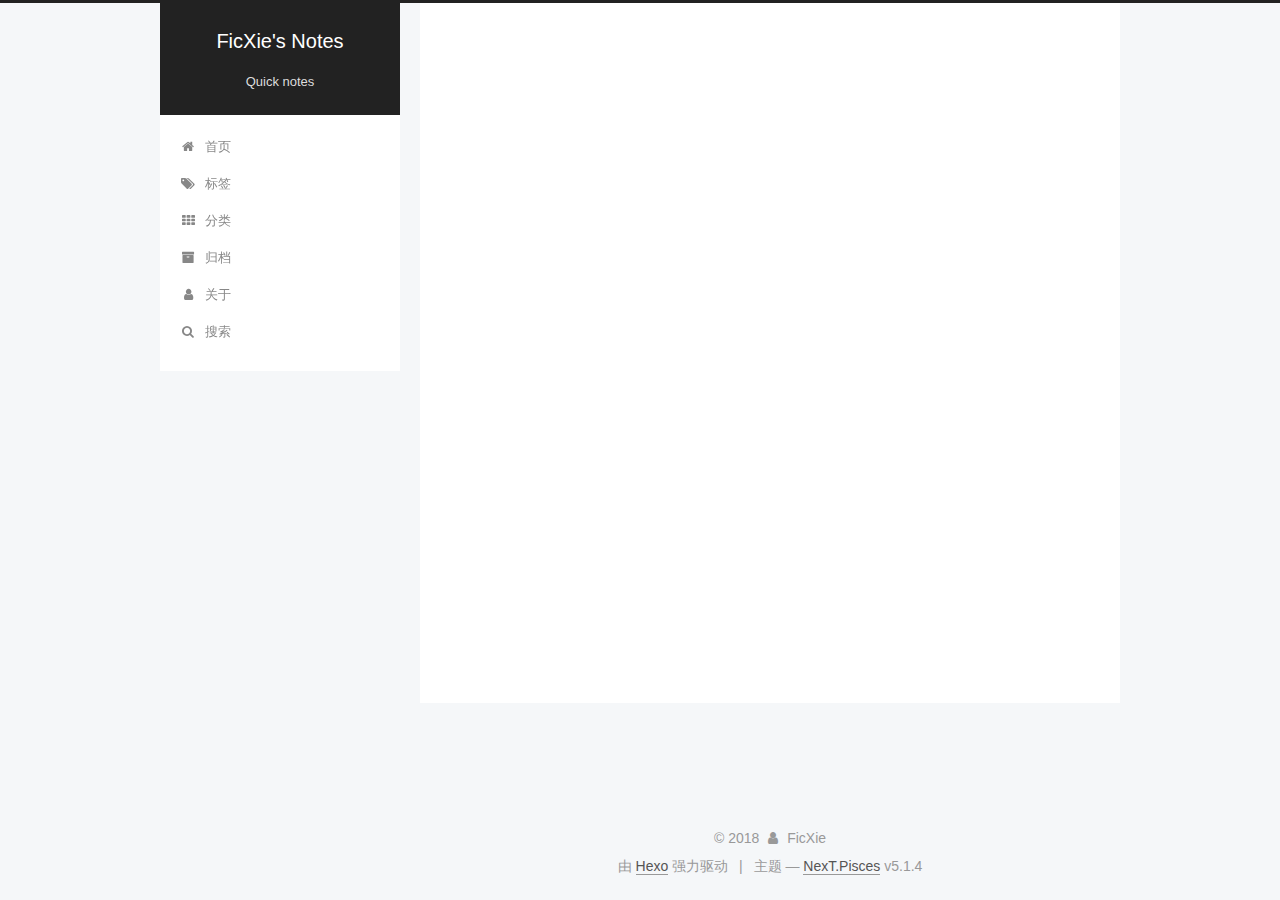
<file: categories/index.html>
<!DOCTYPE html>



  


<html class="theme-next pisces use-motion" lang="zh-Hans">
<head><meta name="generator" content="Hexo 3.8.0">
  <meta charset="UTF-8">
<meta http-equiv="X-UA-Compatible" content="IE=edge">
<meta name="viewport" content="width=device-width, initial-scale=1, maximum-scale=1">
<meta name="theme-color" content="#222">









<meta http-equiv="Cache-Control" content="no-transform">
<meta http-equiv="Cache-Control" content="no-siteapp">
















  
  
  <link href="/lib/fancybox/source/jquery.fancybox.css?v=2.1.5" rel="stylesheet" type="text/css">







<link href="/lib/font-awesome/css/font-awesome.min.css?v=4.6.2" rel="stylesheet" type="text/css">

<link href="/css/main.css?v=5.1.4" rel="stylesheet" type="text/css">


  <link rel="apple-touch-icon" sizes="180x180" href="/images/apple-touch-icon-next.png?v=5.1.4">


  <link rel="icon" type="image/png" sizes="32x32" href="/images/favicon-32x32-next.png?v=5.1.4">


  <link rel="icon" type="image/png" sizes="16x16" href="/images/favicon-16x16-next.png?v=5.1.4">


  <link rel="mask-icon" href="/images/logo.svg?v=5.1.4" color="#222">





  <meta name="keywords" content="Hexo, NexT">










<meta name="description" content="A man can be destroyed but not defeated.">
<meta property="og:type" content="website">
<meta property="og:title" content="categories">
<meta property="og:url" content="http://yoursite.com/categories/index.html">
<meta property="og:site_name" content="FicXie&#39;s Notes">
<meta property="og:description" content="A man can be destroyed but not defeated.">
<meta property="og:locale" content="zh-Hans">
<meta property="og:updated_time" content="2018-12-08T14:39:32.319Z">
<meta name="twitter:card" content="summary">
<meta name="twitter:title" content="categories">
<meta name="twitter:description" content="A man can be destroyed but not defeated.">



<script type="text/javascript" id="hexo.configurations">
  var NexT = window.NexT || {};
  var CONFIG = {
    root: '/',
    scheme: 'Pisces',
    version: '5.1.4',
    sidebar: {"position":"left","display":"post","offset":12,"b2t":false,"scrollpercent":false,"onmobile":false},
    fancybox: true,
    tabs: true,
    motion: {"enable":true,"async":false,"transition":{"post_block":"fadeIn","post_header":"slideDownIn","post_body":"slideDownIn","coll_header":"slideLeftIn","sidebar":"slideUpIn"}},
    duoshuo: {
      userId: '0',
      author: '博主'
    },
    algolia: {
      applicationID: '',
      apiKey: '',
      indexName: '',
      hits: {"per_page":10},
      labels: {"input_placeholder":"Search for Posts","hits_empty":"We didn't find any results for the search: ${query}","hits_stats":"${hits} results found in ${time} ms"}
    }
  };
</script>



  <link rel="canonical" href="http://yoursite.com/categories/">





  <title>categories | FicXie's Notes</title>
  








</head>

<body itemscope="" itemtype="http://schema.org/WebPage" lang="zh-Hans">

  
  
    
  

  <div class="container sidebar-position-left page-post-detail">
    <div class="headband"></div>

    <header id="header" class="header" itemscope="" itemtype="http://schema.org/WPHeader">
      <div class="header-inner"><div class="site-brand-wrapper">
  <div class="site-meta ">
    

    <div class="custom-logo-site-title">
      <a href="/" class="brand" rel="start">
        <span class="logo-line-before"><i></i></span>
        <span class="site-title">FicXie's Notes</span>
        <span class="logo-line-after"><i></i></span>
      </a>
    </div>
      
        <p class="site-subtitle">Quick notes</p>
      
  </div>

  <div class="site-nav-toggle">
    <button>
      <span class="btn-bar"></span>
      <span class="btn-bar"></span>
      <span class="btn-bar"></span>
    </button>
  </div>
</div>

<nav class="site-nav">
  

  
    <ul id="menu" class="menu">
      
        
        <li class="menu-item menu-item-home">
          <a href="/" rel="section">
            
              <i class="menu-item-icon fa fa-fw fa-home"></i> <br>
            
            首页
          </a>
        </li>
      
        
        <li class="menu-item menu-item-tags">
          <a href="/tags/" rel="section">
            
              <i class="menu-item-icon fa fa-fw fa-tags"></i> <br>
            
            标签
          </a>
        </li>
      
        
        <li class="menu-item menu-item-categories">
          <a href="/categories/" rel="section">
            
              <i class="menu-item-icon fa fa-fw fa-th"></i> <br>
            
            分类
          </a>
        </li>
      
        
        <li class="menu-item menu-item-archives">
          <a href="/archives/" rel="section">
            
              <i class="menu-item-icon fa fa-fw fa-archive"></i> <br>
            
            归档
          </a>
        </li>
      
        
        <li class="menu-item menu-item-about">
          <a href="/about/" rel="section">
            
              <i class="menu-item-icon fa fa-fw fa-user"></i> <br>
            
            关于
          </a>
        </li>
      

      
        <li class="menu-item menu-item-search">
          
            <a href="javascript:;" class="popup-trigger">
          
            
              <i class="menu-item-icon fa fa-search fa-fw"></i> <br>
            
            搜索
          </a>
        </li>
      
    </ul>
  

  
    <div class="site-search">
      
  <div class="popup search-popup local-search-popup">
  <div class="local-search-header clearfix">
    <span class="search-icon">
      <i class="fa fa-search"></i>
    </span>
    <span class="popup-btn-close">
      <i class="fa fa-times-circle"></i>
    </span>
    <div class="local-search-input-wrapper">
      <input autocomplete="off" placeholder="搜索..." spellcheck="false" type="text" id="local-search-input">
    </div>
  </div>
  <div id="local-search-result"></div>
</div>



    </div>
  
</nav>



 </div>
    </header>

    <main id="main" class="main">
      <div class="main-inner">
        <div class="content-wrap">
          <div id="content" class="content">
            

  <div id="posts" class="posts-expand">
    
    
    
    <div class="post-block page">
      <header class="post-header">

	<h1 class="post-title" itemprop="name headline">categories</h1>



</header>

      
      
      
      <div class="post-body">
        
        
          <div class="category-all-page">
            <div class="category-all-title">
                暂无分类
            </div>
            <div class="category-all">
              
            </div>
          </div>
        
      </div>
      
      
      
    </div>
    
    
    
  </div>


          </div>
          


          

  



        </div>
        
          
  
  <div class="sidebar-toggle">
    <div class="sidebar-toggle-line-wrap">
      <span class="sidebar-toggle-line sidebar-toggle-line-first"></span>
      <span class="sidebar-toggle-line sidebar-toggle-line-middle"></span>
      <span class="sidebar-toggle-line sidebar-toggle-line-last"></span>
    </div>
  </div>

  <aside id="sidebar" class="sidebar">
    
    <div class="sidebar-inner">

      

      

      <section class="site-overview-wrap sidebar-panel sidebar-panel-active">
        <div class="site-overview">
          <div class="site-author motion-element" itemprop="author" itemscope="" itemtype="http://schema.org/Person">
            
              <img class="site-author-image" itemprop="image" src="/images/dog.jpg" alt="FicXie">
            
              <p class="site-author-name" itemprop="name">FicXie</p>
              <p class="site-description motion-element" itemprop="description">A man can be destroyed but not defeated.</p>
          </div>

          <nav class="site-state motion-element">

            
              <div class="site-state-item site-state-posts">
              
                <a href="/archives/">
              
                  <span class="site-state-item-count">3</span>
                  <span class="site-state-item-name">日志</span>
                </a>
              </div>
            

            

            
              
              
              <div class="site-state-item site-state-tags">
                
                  <span class="site-state-item-count">1</span>
                  <span class="site-state-item-name">标签</span>
                
              </div>
            

          </nav>

          

          
            <div class="links-of-author motion-element">
                
                  <span class="links-of-author-item">
                    <a href="https://github.com/a563137447" target="_blank" title="GitHub">
                      
                        <i class="fa fa-fw fa-github"></i>GitHub</a>
                  </span>
                
            </div>
          

          
          

          
          

          

        </div>
      </section>

      

      

    </div>
  </aside>


        
      </div>
    </main>

    <footer id="footer" class="footer">
      <div class="footer-inner">
        <div class="copyright">&copy; <span itemprop="copyrightYear">2018</span>
  <span class="with-love">
    <i class="fa fa-user"></i>
  </span>
  <span class="author" itemprop="copyrightHolder">FicXie</span>

  
</div>


  <div class="powered-by">由 <a class="theme-link" target="_blank" href="https://hexo.io">Hexo</a> 强力驱动</div>



  <span class="post-meta-divider">|</span>



  <div class="theme-info">主题 &mdash; <a class="theme-link" target="_blank" href="https://github.com/iissnan/hexo-theme-next">NexT.Pisces</a> v5.1.4</div>




        







        
      </div>
    </footer>

    
      <div class="back-to-top">
        <i class="fa fa-arrow-up"></i>
        
      </div>
    

    

  </div>

  

<script type="text/javascript">
  if (Object.prototype.toString.call(window.Promise) !== '[object Function]') {
    window.Promise = null;
  }
</script>









  












  
  
    <script type="text/javascript" src="/lib/jquery/index.js?v=2.1.3"></script>
  

  
  
    <script type="text/javascript" src="/lib/fastclick/lib/fastclick.min.js?v=1.0.6"></script>
  

  
  
    <script type="text/javascript" src="/lib/jquery_lazyload/jquery.lazyload.js?v=1.9.7"></script>
  

  
  
    <script type="text/javascript" src="/lib/velocity/velocity.min.js?v=1.2.1"></script>
  

  
  
    <script type="text/javascript" src="/lib/velocity/velocity.ui.min.js?v=1.2.1"></script>
  

  
  
    <script type="text/javascript" src="/lib/fancybox/source/jquery.fancybox.pack.js?v=2.1.5"></script>
  


  


  <script type="text/javascript" src="/js/src/utils.js?v=5.1.4"></script>

  <script type="text/javascript" src="/js/src/motion.js?v=5.1.4"></script>



  
  


  <script type="text/javascript" src="/js/src/affix.js?v=5.1.4"></script>

  <script type="text/javascript" src="/js/src/schemes/pisces.js?v=5.1.4"></script>



  
  <script type="text/javascript" src="/js/src/scrollspy.js?v=5.1.4"></script>
<script type="text/javascript" src="/js/src/post-details.js?v=5.1.4"></script>



  


  <script type="text/javascript" src="/js/src/bootstrap.js?v=5.1.4"></script>



  


  




	





  





  












  

  <script type="text/javascript">
    // Popup Window;
    var isfetched = false;
    var isXml = true;
    // Search DB path;
    var search_path = "search.xml";
    if (search_path.length === 0) {
      search_path = "search.xml";
    } else if (/json$/i.test(search_path)) {
      isXml = false;
    }
    var path = "/" + search_path;
    // monitor main search box;

    var onPopupClose = function (e) {
      $('.popup').hide();
      $('#local-search-input').val('');
      $('.search-result-list').remove();
      $('#no-result').remove();
      $(".local-search-pop-overlay").remove();
      $('body').css('overflow', '');
    }

    function proceedsearch() {
      $("body")
        .append('<div class="search-popup-overlay local-search-pop-overlay"></div>')
        .css('overflow', 'hidden');
      $('.search-popup-overlay').click(onPopupClose);
      $('.popup').toggle();
      var $localSearchInput = $('#local-search-input');
      $localSearchInput.attr("autocapitalize", "none");
      $localSearchInput.attr("autocorrect", "off");
      $localSearchInput.focus();
    }

    // search function;
    var searchFunc = function(path, search_id, content_id) {
      'use strict';

      // start loading animation
      $("body")
        .append('<div class="search-popup-overlay local-search-pop-overlay">' +
          '<div id="search-loading-icon">' +
          '<i class="fa fa-spinner fa-pulse fa-5x fa-fw"></i>' +
          '</div>' +
          '</div>')
        .css('overflow', 'hidden');
      $("#search-loading-icon").css('margin', '20% auto 0 auto').css('text-align', 'center');

      $.ajax({
        url: path,
        dataType: isXml ? "xml" : "json",
        async: true,
        success: function(res) {
          // get the contents from search data
          isfetched = true;
          $('.popup').detach().appendTo('.header-inner');
          var datas = isXml ? $("entry", res).map(function() {
            return {
              title: $("title", this).text(),
              content: $("content",this).text(),
              url: $("url" , this).text()
            };
          }).get() : res;
          var input = document.getElementById(search_id);
          var resultContent = document.getElementById(content_id);
          var inputEventFunction = function() {
            var searchText = input.value.trim().toLowerCase();
            var keywords = searchText.split(/[\s\-]+/);
            if (keywords.length > 1) {
              keywords.push(searchText);
            }
            var resultItems = [];
            if (searchText.length > 0) {
              // perform local searching
              datas.forEach(function(data) {
                var isMatch = false;
                var hitCount = 0;
                var searchTextCount = 0;
                var title = data.title.trim();
                var titleInLowerCase = title.toLowerCase();
                var content = data.content.trim().replace(/<[^>]+>/g,"");
                var contentInLowerCase = content.toLowerCase();
                var articleUrl = decodeURIComponent(data.url);
                var indexOfTitle = [];
                var indexOfContent = [];
                // only match articles with not empty titles
                if(title != '') {
                  keywords.forEach(function(keyword) {
                    function getIndexByWord(word, text, caseSensitive) {
                      var wordLen = word.length;
                      if (wordLen === 0) {
                        return [];
                      }
                      var startPosition = 0, position = [], index = [];
                      if (!caseSensitive) {
                        text = text.toLowerCase();
                        word = word.toLowerCase();
                      }
                      while ((position = text.indexOf(word, startPosition)) > -1) {
                        index.push({position: position, word: word});
                        startPosition = position + wordLen;
                      }
                      return index;
                    }

                    indexOfTitle = indexOfTitle.concat(getIndexByWord(keyword, titleInLowerCase, false));
                    indexOfContent = indexOfContent.concat(getIndexByWord(keyword, contentInLowerCase, false));
                  });
                  if (indexOfTitle.length > 0 || indexOfContent.length > 0) {
                    isMatch = true;
                    hitCount = indexOfTitle.length + indexOfContent.length;
                  }
                }

                // show search results

                if (isMatch) {
                  // sort index by position of keyword

                  [indexOfTitle, indexOfContent].forEach(function (index) {
                    index.sort(function (itemLeft, itemRight) {
                      if (itemRight.position !== itemLeft.position) {
                        return itemRight.position - itemLeft.position;
                      } else {
                        return itemLeft.word.length - itemRight.word.length;
                      }
                    });
                  });

                  // merge hits into slices

                  function mergeIntoSlice(text, start, end, index) {
                    var item = index[index.length - 1];
                    var position = item.position;
                    var word = item.word;
                    var hits = [];
                    var searchTextCountInSlice = 0;
                    while (position + word.length <= end && index.length != 0) {
                      if (word === searchText) {
                        searchTextCountInSlice++;
                      }
                      hits.push({position: position, length: word.length});
                      var wordEnd = position + word.length;

                      // move to next position of hit

                      index.pop();
                      while (index.length != 0) {
                        item = index[index.length - 1];
                        position = item.position;
                        word = item.word;
                        if (wordEnd > position) {
                          index.pop();
                        } else {
                          break;
                        }
                      }
                    }
                    searchTextCount += searchTextCountInSlice;
                    return {
                      hits: hits,
                      start: start,
                      end: end,
                      searchTextCount: searchTextCountInSlice
                    };
                  }

                  var slicesOfTitle = [];
                  if (indexOfTitle.length != 0) {
                    slicesOfTitle.push(mergeIntoSlice(title, 0, title.length, indexOfTitle));
                  }

                  var slicesOfContent = [];
                  while (indexOfContent.length != 0) {
                    var item = indexOfContent[indexOfContent.length - 1];
                    var position = item.position;
                    var word = item.word;
                    // cut out 100 characters
                    var start = position - 20;
                    var end = position + 80;
                    if(start < 0){
                      start = 0;
                    }
                    if (end < position + word.length) {
                      end = position + word.length;
                    }
                    if(end > content.length){
                      end = content.length;
                    }
                    slicesOfContent.push(mergeIntoSlice(content, start, end, indexOfContent));
                  }

                  // sort slices in content by search text's count and hits' count

                  slicesOfContent.sort(function (sliceLeft, sliceRight) {
                    if (sliceLeft.searchTextCount !== sliceRight.searchTextCount) {
                      return sliceRight.searchTextCount - sliceLeft.searchTextCount;
                    } else if (sliceLeft.hits.length !== sliceRight.hits.length) {
                      return sliceRight.hits.length - sliceLeft.hits.length;
                    } else {
                      return sliceLeft.start - sliceRight.start;
                    }
                  });

                  // select top N slices in content

                  var upperBound = parseInt('1');
                  if (upperBound >= 0) {
                    slicesOfContent = slicesOfContent.slice(0, upperBound);
                  }

                  // highlight title and content

                  function highlightKeyword(text, slice) {
                    var result = '';
                    var prevEnd = slice.start;
                    slice.hits.forEach(function (hit) {
                      result += text.substring(prevEnd, hit.position);
                      var end = hit.position + hit.length;
                      result += '<b class="search-keyword">' + text.substring(hit.position, end) + '</b>';
                      prevEnd = end;
                    });
                    result += text.substring(prevEnd, slice.end);
                    return result;
                  }

                  var resultItem = '';

                  if (slicesOfTitle.length != 0) {
                    resultItem += "<li><a href='" + articleUrl + "' class='search-result-title'>" + highlightKeyword(title, slicesOfTitle[0]) + "</a>";
                  } else {
                    resultItem += "<li><a href='" + articleUrl + "' class='search-result-title'>" + title + "</a>";
                  }

                  slicesOfContent.forEach(function (slice) {
                    resultItem += "<a href='" + articleUrl + "'>" +
                      "<p class=\"search-result\">" + highlightKeyword(content, slice) +
                      "...</p>" + "</a>";
                  });

                  resultItem += "</li>";
                  resultItems.push({
                    item: resultItem,
                    searchTextCount: searchTextCount,
                    hitCount: hitCount,
                    id: resultItems.length
                  });
                }
              })
            };
            if (keywords.length === 1 && keywords[0] === "") {
              resultContent.innerHTML = '<div id="no-result"><i class="fa fa-search fa-5x" /></div>'
            } else if (resultItems.length === 0) {
              resultContent.innerHTML = '<div id="no-result"><i class="fa fa-frown-o fa-5x" /></div>'
            } else {
              resultItems.sort(function (resultLeft, resultRight) {
                if (resultLeft.searchTextCount !== resultRight.searchTextCount) {
                  return resultRight.searchTextCount - resultLeft.searchTextCount;
                } else if (resultLeft.hitCount !== resultRight.hitCount) {
                  return resultRight.hitCount - resultLeft.hitCount;
                } else {
                  return resultRight.id - resultLeft.id;
                }
              });
              var searchResultList = '<ul class=\"search-result-list\">';
              resultItems.forEach(function (result) {
                searchResultList += result.item;
              })
              searchResultList += "</ul>";
              resultContent.innerHTML = searchResultList;
            }
          }

          if ('auto' === 'auto') {
            input.addEventListener('input', inputEventFunction);
          } else {
            $('.search-icon').click(inputEventFunction);
            input.addEventListener('keypress', function (event) {
              if (event.keyCode === 13) {
                inputEventFunction();
              }
            });
          }

          // remove loading animation
          $(".local-search-pop-overlay").remove();
          $('body').css('overflow', '');

          proceedsearch();
        }
      });
    }

    // handle and trigger popup window;
    $('.popup-trigger').click(function(e) {
      e.stopPropagation();
      if (isfetched === false) {
        searchFunc(path, 'local-search-input', 'local-search-result');
      } else {
        proceedsearch();
      };
    });

    $('.popup-btn-close').click(onPopupClose);
    $('.popup').click(function(e){
      e.stopPropagation();
    });
    $(document).on('keyup', function (event) {
      var shouldDismissSearchPopup = event.which === 27 &&
        $('.search-popup').is(':visible');
      if (shouldDismissSearchPopup) {
        onPopupClose();
      }
    });
  </script>





  

  

  

  
  

  

  

  

</body>
</html>
</file>
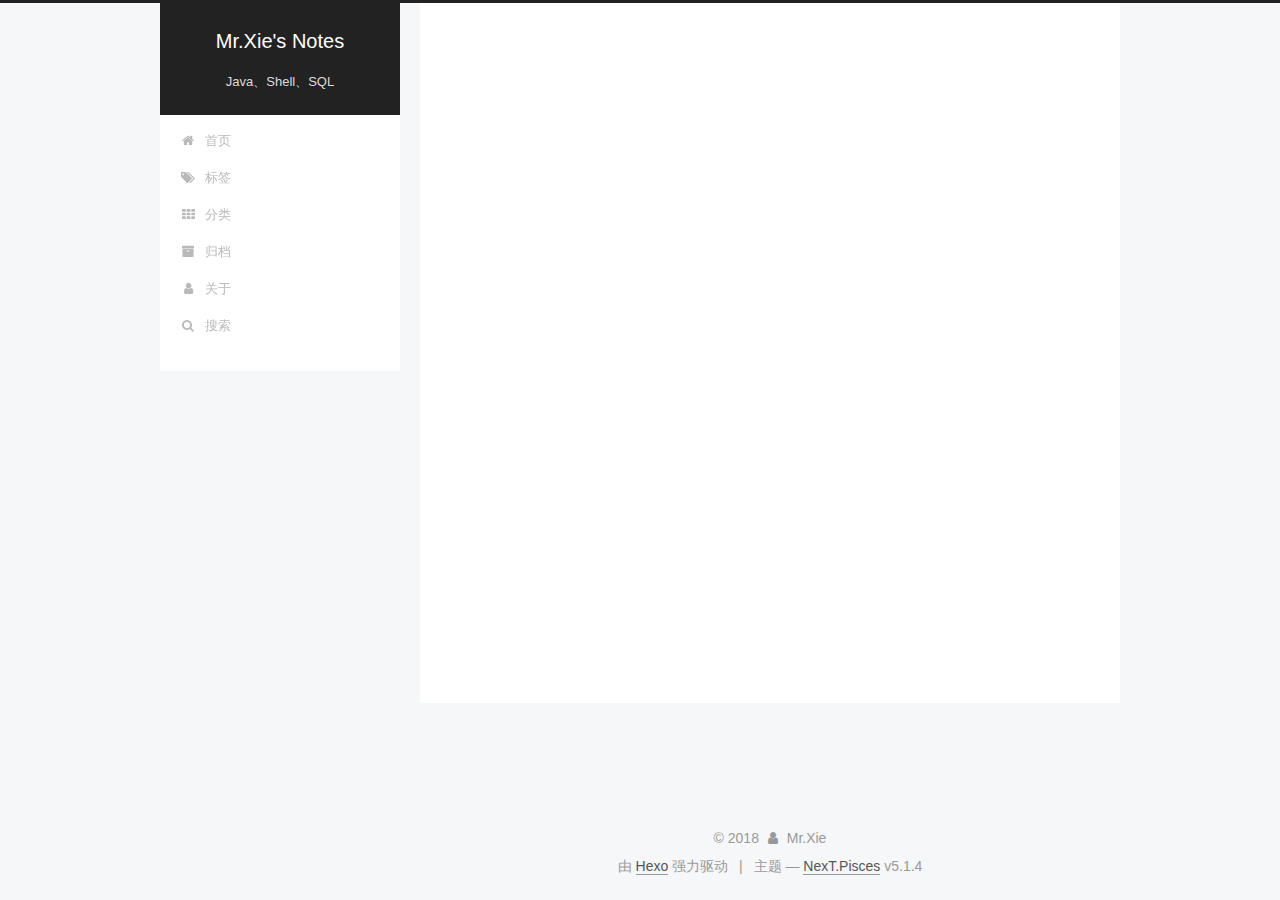
<file: tags/index.html>
<!DOCTYPE html>



  


<html class="theme-next pisces use-motion" lang="zh-Hans">
<head><meta name="generator" content="Hexo 3.8.0">
  <meta charset="UTF-8">
<meta http-equiv="X-UA-Compatible" content="IE=edge">
<meta name="viewport" content="width=device-width, initial-scale=1, maximum-scale=1">
<meta name="theme-color" content="#222">









<meta http-equiv="Cache-Control" content="no-transform">
<meta http-equiv="Cache-Control" content="no-siteapp">
















  
  
  <link href="/lib/fancybox/source/jquery.fancybox.css?v=2.1.5" rel="stylesheet" type="text/css">







<link href="/lib/font-awesome/css/font-awesome.min.css?v=4.6.2" rel="stylesheet" type="text/css">

<link href="/css/main.css?v=5.1.4" rel="stylesheet" type="text/css">


  <link rel="apple-touch-icon" sizes="180x180" href="/images/apple-touch-icon-next.png?v=5.1.4">


  <link rel="icon" type="image/png" sizes="32x32" href="/images/favicon-32x32-next.png?v=5.1.4">


  <link rel="icon" type="image/png" sizes="16x16" href="/images/favicon-16x16-next.png?v=5.1.4">


  <link rel="mask-icon" href="/images/logo.svg?v=5.1.4" color="#222">





  <meta name="keywords" content="Hexo, NexT">










<meta name="description" content="A man can be destroyed but not defeated.">
<meta property="og:type" content="website">
<meta property="og:title" content="tags">
<meta property="og:url" content="http://yoursite.com/tags/index.html">
<meta property="og:site_name" content="Mr.Xie&#39;s Notes">
<meta property="og:description" content="A man can be destroyed but not defeated.">
<meta property="og:locale" content="zh-Hans">
<meta property="og:updated_time" content="2018-12-09T13:40:09.338Z">
<meta name="twitter:card" content="summary">
<meta name="twitter:title" content="tags">
<meta name="twitter:description" content="A man can be destroyed but not defeated.">



<script type="text/javascript" id="hexo.configurations">
  var NexT = window.NexT || {};
  var CONFIG = {
    root: '/',
    scheme: 'Pisces',
    version: '5.1.4',
    sidebar: {"position":"left","display":"post","offset":12,"b2t":false,"scrollpercent":false,"onmobile":false},
    fancybox: true,
    tabs: true,
    motion: {"enable":true,"async":false,"transition":{"post_block":"fadeIn","post_header":"slideDownIn","post_body":"slideDownIn","coll_header":"slideLeftIn","sidebar":"slideUpIn"}},
    duoshuo: {
      userId: '0',
      author: '博主'
    },
    algolia: {
      applicationID: '',
      apiKey: '',
      indexName: '',
      hits: {"per_page":10},
      labels: {"input_placeholder":"Search for Posts","hits_empty":"We didn't find any results for the search: ${query}","hits_stats":"${hits} results found in ${time} ms"}
    }
  };
</script>



  <link rel="canonical" href="http://yoursite.com/tags/">





  <title>tags | Mr.Xie's Notes</title>
  








</head>

<body itemscope="" itemtype="http://schema.org/WebPage" lang="zh-Hans">

  
  
    
  

  <div class="container sidebar-position-left page-post-detail">
    <div class="headband"></div>

    <header id="header" class="header" itemscope="" itemtype="http://schema.org/WPHeader">
      <div class="header-inner"><div class="site-brand-wrapper">
  <div class="site-meta ">
    

    <div class="custom-logo-site-title">
      <a href="/" class="brand" rel="start">
        <span class="logo-line-before"><i></i></span>
        <span class="site-title">Mr.Xie's Notes</span>
        <span class="logo-line-after"><i></i></span>
      </a>
    </div>
      
        <p class="site-subtitle">Java、Shell、SQL</p>
      
  </div>

  <div class="site-nav-toggle">
    <button>
      <span class="btn-bar"></span>
      <span class="btn-bar"></span>
      <span class="btn-bar"></span>
    </button>
  </div>
</div>

<nav class="site-nav">
  

  
    <ul id="menu" class="menu">
      
        
        <li class="menu-item menu-item-home">
          <a href="/" rel="section">
            
              <i class="menu-item-icon fa fa-fw fa-home"></i> <br>
            
            首页
          </a>
        </li>
      
        
        <li class="menu-item menu-item-tags">
          <a href="/tags/" rel="section">
            
              <i class="menu-item-icon fa fa-fw fa-tags"></i> <br>
            
            标签
          </a>
        </li>
      
        
        <li class="menu-item menu-item-categories">
          <a href="/categories/" rel="section">
            
              <i class="menu-item-icon fa fa-fw fa-th"></i> <br>
            
            分类
          </a>
        </li>
      
        
        <li class="menu-item menu-item-archives">
          <a href="/archives/" rel="section">
            
              <i class="menu-item-icon fa fa-fw fa-archive"></i> <br>
            
            归档
          </a>
        </li>
      
        
        <li class="menu-item menu-item-about">
          <a href="/about/" rel="section">
            
              <i class="menu-item-icon fa fa-fw fa-user"></i> <br>
            
            关于
          </a>
        </li>
      

      
        <li class="menu-item menu-item-search">
          
            <a href="javascript:;" class="popup-trigger">
          
            
              <i class="menu-item-icon fa fa-search fa-fw"></i> <br>
            
            搜索
          </a>
        </li>
      
    </ul>
  

  
    <div class="site-search">
      
  <div class="popup search-popup local-search-popup">
  <div class="local-search-header clearfix">
    <span class="search-icon">
      <i class="fa fa-search"></i>
    </span>
    <span class="popup-btn-close">
      <i class="fa fa-times-circle"></i>
    </span>
    <div class="local-search-input-wrapper">
      <input autocomplete="off" placeholder="搜索..." spellcheck="false" type="text" id="local-search-input">
    </div>
  </div>
  <div id="local-search-result"></div>
</div>



    </div>
  
</nav>



 </div>
    </header>

    <main id="main" class="main">
      <div class="main-inner">
        <div class="content-wrap">
          <div id="content" class="content">
            

  <div id="posts" class="posts-expand">
    
    
    
    <div class="post-block page">
      <header class="post-header">

	<h1 class="post-title" itemprop="name headline">tags</h1>



</header>

      
      
      
      <div class="post-body">
        
        
          
        
      </div>
      
      
      
    </div>
    
    
    
  </div>


          </div>
          


          

  



        </div>
        
          
  
  <div class="sidebar-toggle">
    <div class="sidebar-toggle-line-wrap">
      <span class="sidebar-toggle-line sidebar-toggle-line-first"></span>
      <span class="sidebar-toggle-line sidebar-toggle-line-middle"></span>
      <span class="sidebar-toggle-line sidebar-toggle-line-last"></span>
    </div>
  </div>

  <aside id="sidebar" class="sidebar">
    
    <div class="sidebar-inner">

      

      

      <section class="site-overview-wrap sidebar-panel sidebar-panel-active">
        <div class="site-overview">
          <div class="site-author motion-element" itemprop="author" itemscope="" itemtype="http://schema.org/Person">
            
              <img class="site-author-image" itemprop="image" src="/images/dog.jpg" alt="Mr.Xie">
            
              <p class="site-author-name" itemprop="name">Mr.Xie</p>
              <p class="site-description motion-element" itemprop="description">A man can be destroyed but not defeated.</p>
          </div>

          <nav class="site-state motion-element">

            
              <div class="site-state-item site-state-posts">
              
                <a href="/archives/">
              
                  <span class="site-state-item-count">3</span>
                  <span class="site-state-item-name">日志</span>
                </a>
              </div>
            

            

            

          </nav>

          

          
            <div class="links-of-author motion-element">
                
                  <span class="links-of-author-item">
                    <a href="https://github.com/a563137447" target="_blank" title="GitHub">
                      
                        <i class="fa fa-fw fa-github"></i>GitHub</a>
                  </span>
                
            </div>
          

          
          

          
          

          

        </div>
      </section>

      

      

    </div>
  </aside>


        
      </div>
    </main>

    <footer id="footer" class="footer">
      <div class="footer-inner">
        <div class="copyright">&copy; <span itemprop="copyrightYear">2018</span>
  <span class="with-love">
    <i class="fa fa-user"></i>
  </span>
  <span class="author" itemprop="copyrightHolder">Mr.Xie</span>

  
</div>


  <div class="powered-by">由 <a class="theme-link" target="_blank" href="https://hexo.io">Hexo</a> 强力驱动</div>



  <span class="post-meta-divider">|</span>



  <div class="theme-info">主题 &mdash; <a class="theme-link" target="_blank" href="https://github.com/iissnan/hexo-theme-next">NexT.Pisces</a> v5.1.4</div>




        







        
      </div>
    </footer>

    
      <div class="back-to-top">
        <i class="fa fa-arrow-up"></i>
        
      </div>
    

    

  </div>

  

<script type="text/javascript">
  if (Object.prototype.toString.call(window.Promise) !== '[object Function]') {
    window.Promise = null;
  }
</script>









  












  
  
    <script type="text/javascript" src="/lib/jquery/index.js?v=2.1.3"></script>
  

  
  
    <script type="text/javascript" src="/lib/fastclick/lib/fastclick.min.js?v=1.0.6"></script>
  

  
  
    <script type="text/javascript" src="/lib/jquery_lazyload/jquery.lazyload.js?v=1.9.7"></script>
  

  
  
    <script type="text/javascript" src="/lib/velocity/velocity.min.js?v=1.2.1"></script>
  

  
  
    <script type="text/javascript" src="/lib/velocity/velocity.ui.min.js?v=1.2.1"></script>
  

  
  
    <script type="text/javascript" src="/lib/fancybox/source/jquery.fancybox.pack.js?v=2.1.5"></script>
  


  


  <script type="text/javascript" src="/js/src/utils.js?v=5.1.4"></script>

  <script type="text/javascript" src="/js/src/motion.js?v=5.1.4"></script>



  
  


  <script type="text/javascript" src="/js/src/affix.js?v=5.1.4"></script>

  <script type="text/javascript" src="/js/src/schemes/pisces.js?v=5.1.4"></script>



  
  <script type="text/javascript" src="/js/src/scrollspy.js?v=5.1.4"></script>
<script type="text/javascript" src="/js/src/post-details.js?v=5.1.4"></script>



  


  <script type="text/javascript" src="/js/src/bootstrap.js?v=5.1.4"></script>



  


  




	





  





  












  

  <script type="text/javascript">
    // Popup Window;
    var isfetched = false;
    var isXml = true;
    // Search DB path;
    var search_path = "search.xml";
    if (search_path.length === 0) {
      search_path = "search.xml";
    } else if (/json$/i.test(search_path)) {
      isXml = false;
    }
    var path = "/" + search_path;
    // monitor main search box;

    var onPopupClose = function (e) {
      $('.popup').hide();
      $('#local-search-input').val('');
      $('.search-result-list').remove();
      $('#no-result').remove();
      $(".local-search-pop-overlay").remove();
      $('body').css('overflow', '');
    }

    function proceedsearch() {
      $("body")
        .append('<div class="search-popup-overlay local-search-pop-overlay"></div>')
        .css('overflow', 'hidden');
      $('.search-popup-overlay').click(onPopupClose);
      $('.popup').toggle();
      var $localSearchInput = $('#local-search-input');
      $localSearchInput.attr("autocapitalize", "none");
      $localSearchInput.attr("autocorrect", "off");
      $localSearchInput.focus();
    }

    // search function;
    var searchFunc = function(path, search_id, content_id) {
      'use strict';

      // start loading animation
      $("body")
        .append('<div class="search-popup-overlay local-search-pop-overlay">' +
          '<div id="search-loading-icon">' +
          '<i class="fa fa-spinner fa-pulse fa-5x fa-fw"></i>' +
          '</div>' +
          '</div>')
        .css('overflow', 'hidden');
      $("#search-loading-icon").css('margin', '20% auto 0 auto').css('text-align', 'center');

      $.ajax({
        url: path,
        dataType: isXml ? "xml" : "json",
        async: true,
        success: function(res) {
          // get the contents from search data
          isfetched = true;
          $('.popup').detach().appendTo('.header-inner');
          var datas = isXml ? $("entry", res).map(function() {
            return {
              title: $("title", this).text(),
              content: $("content",this).text(),
              url: $("url" , this).text()
            };
          }).get() : res;
          var input = document.getElementById(search_id);
          var resultContent = document.getElementById(content_id);
          var inputEventFunction = function() {
            var searchText = input.value.trim().toLowerCase();
            var keywords = searchText.split(/[\s\-]+/);
            if (keywords.length > 1) {
              keywords.push(searchText);
            }
            var resultItems = [];
            if (searchText.length > 0) {
              // perform local searching
              datas.forEach(function(data) {
                var isMatch = false;
                var hitCount = 0;
                var searchTextCount = 0;
                var title = data.title.trim();
                var titleInLowerCase = title.toLowerCase();
                var content = data.content.trim().replace(/<[^>]+>/g,"");
                var contentInLowerCase = content.toLowerCase();
                var articleUrl = decodeURIComponent(data.url);
                var indexOfTitle = [];
                var indexOfContent = [];
                // only match articles with not empty titles
                if(title != '') {
                  keywords.forEach(function(keyword) {
                    function getIndexByWord(word, text, caseSensitive) {
                      var wordLen = word.length;
                      if (wordLen === 0) {
                        return [];
                      }
                      var startPosition = 0, position = [], index = [];
                      if (!caseSensitive) {
                        text = text.toLowerCase();
                        word = word.toLowerCase();
                      }
                      while ((position = text.indexOf(word, startPosition)) > -1) {
                        index.push({position: position, word: word});
                        startPosition = position + wordLen;
                      }
                      return index;
                    }

                    indexOfTitle = indexOfTitle.concat(getIndexByWord(keyword, titleInLowerCase, false));
                    indexOfContent = indexOfContent.concat(getIndexByWord(keyword, contentInLowerCase, false));
                  });
                  if (indexOfTitle.length > 0 || indexOfContent.length > 0) {
                    isMatch = true;
                    hitCount = indexOfTitle.length + indexOfContent.length;
                  }
                }

                // show search results

                if (isMatch) {
                  // sort index by position of keyword

                  [indexOfTitle, indexOfContent].forEach(function (index) {
                    index.sort(function (itemLeft, itemRight) {
                      if (itemRight.position !== itemLeft.position) {
                        return itemRight.position - itemLeft.position;
                      } else {
                        return itemLeft.word.length - itemRight.word.length;
                      }
                    });
                  });

                  // merge hits into slices

                  function mergeIntoSlice(text, start, end, index) {
                    var item = index[index.length - 1];
                    var position = item.position;
                    var word = item.word;
                    var hits = [];
                    var searchTextCountInSlice = 0;
                    while (position + word.length <= end && index.length != 0) {
                      if (word === searchText) {
                        searchTextCountInSlice++;
                      }
                      hits.push({position: position, length: word.length});
                      var wordEnd = position + word.length;

                      // move to next position of hit

                      index.pop();
                      while (index.length != 0) {
                        item = index[index.length - 1];
                        position = item.position;
                        word = item.word;
                        if (wordEnd > position) {
                          index.pop();
                        } else {
                          break;
                        }
                      }
                    }
                    searchTextCount += searchTextCountInSlice;
                    return {
                      hits: hits,
                      start: start,
                      end: end,
                      searchTextCount: searchTextCountInSlice
                    };
                  }

                  var slicesOfTitle = [];
                  if (indexOfTitle.length != 0) {
                    slicesOfTitle.push(mergeIntoSlice(title, 0, title.length, indexOfTitle));
                  }

                  var slicesOfContent = [];
                  while (indexOfContent.length != 0) {
                    var item = indexOfContent[indexOfContent.length - 1];
                    var position = item.position;
                    var word = item.word;
                    // cut out 100 characters
                    var start = position - 20;
                    var end = position + 80;
                    if(start < 0){
                      start = 0;
                    }
                    if (end < position + word.length) {
                      end = position + word.length;
                    }
                    if(end > content.length){
                      end = content.length;
                    }
                    slicesOfContent.push(mergeIntoSlice(content, start, end, indexOfContent));
                  }

                  // sort slices in content by search text's count and hits' count

                  slicesOfContent.sort(function (sliceLeft, sliceRight) {
                    if (sliceLeft.searchTextCount !== sliceRight.searchTextCount) {
                      return sliceRight.searchTextCount - sliceLeft.searchTextCount;
                    } else if (sliceLeft.hits.length !== sliceRight.hits.length) {
                      return sliceRight.hits.length - sliceLeft.hits.length;
                    } else {
                      return sliceLeft.start - sliceRight.start;
                    }
                  });

                  // select top N slices in content

                  var upperBound = parseInt('1');
                  if (upperBound >= 0) {
                    slicesOfContent = slicesOfContent.slice(0, upperBound);
                  }

                  // highlight title and content

                  function highlightKeyword(text, slice) {
                    var result = '';
                    var prevEnd = slice.start;
                    slice.hits.forEach(function (hit) {
                      result += text.substring(prevEnd, hit.position);
                      var end = hit.position + hit.length;
                      result += '<b class="search-keyword">' + text.substring(hit.position, end) + '</b>';
                      prevEnd = end;
                    });
                    result += text.substring(prevEnd, slice.end);
                    return result;
                  }

                  var resultItem = '';

                  if (slicesOfTitle.length != 0) {
                    resultItem += "<li><a href='" + articleUrl + "' class='search-result-title'>" + highlightKeyword(title, slicesOfTitle[0]) + "</a>";
                  } else {
                    resultItem += "<li><a href='" + articleUrl + "' class='search-result-title'>" + title + "</a>";
                  }

                  slicesOfContent.forEach(function (slice) {
                    resultItem += "<a href='" + articleUrl + "'>" +
                      "<p class=\"search-result\">" + highlightKeyword(content, slice) +
                      "...</p>" + "</a>";
                  });

                  resultItem += "</li>";
                  resultItems.push({
                    item: resultItem,
                    searchTextCount: searchTextCount,
                    hitCount: hitCount,
                    id: resultItems.length
                  });
                }
              })
            };
            if (keywords.length === 1 && keywords[0] === "") {
              resultContent.innerHTML = '<div id="no-result"><i class="fa fa-search fa-5x" /></div>'
            } else if (resultItems.length === 0) {
              resultContent.innerHTML = '<div id="no-result"><i class="fa fa-frown-o fa-5x" /></div>'
            } else {
              resultItems.sort(function (resultLeft, resultRight) {
                if (resultLeft.searchTextCount !== resultRight.searchTextCount) {
                  return resultRight.searchTextCount - resultLeft.searchTextCount;
                } else if (resultLeft.hitCount !== resultRight.hitCount) {
                  return resultRight.hitCount - resultLeft.hitCount;
                } else {
                  return resultRight.id - resultLeft.id;
                }
              });
              var searchResultList = '<ul class=\"search-result-list\">';
              resultItems.forEach(function (result) {
                searchResultList += result.item;
              })
              searchResultList += "</ul>";
              resultContent.innerHTML = searchResultList;
            }
          }

          if ('auto' === 'auto') {
            input.addEventListener('input', inputEventFunction);
          } else {
            $('.search-icon').click(inputEventFunction);
            input.addEventListener('keypress', function (event) {
              if (event.keyCode === 13) {
                inputEventFunction();
              }
            });
          }

          // remove loading animation
          $(".local-search-pop-overlay").remove();
          $('body').css('overflow', '');

          proceedsearch();
        }
      });
    }

    // handle and trigger popup window;
    $('.popup-trigger').click(function(e) {
      e.stopPropagation();
      if (isfetched === false) {
        searchFunc(path, 'local-search-input', 'local-search-result');
      } else {
        proceedsearch();
      };
    });

    $('.popup-btn-close').click(onPopupClose);
    $('.popup').click(function(e){
      e.stopPropagation();
    });
    $(document).on('keyup', function (event) {
      var shouldDismissSearchPopup = event.which === 27 &&
        $('.search-popup').is(':visible');
      if (shouldDismissSearchPopup) {
        onPopupClose();
      }
    });
  </script>





  

  

  

  
  

  

  

  

</body>
</html>
</file>
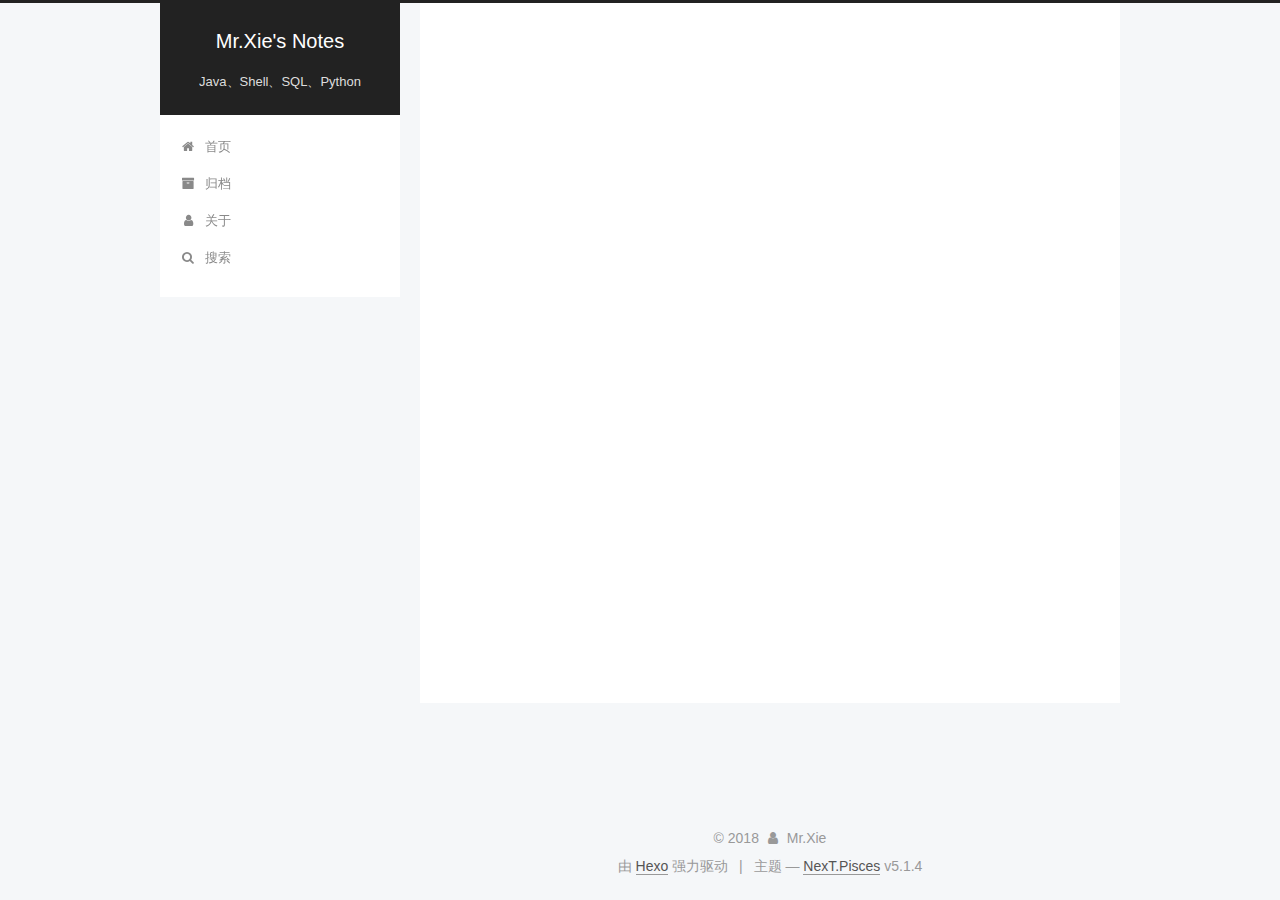
<file: archives/2018/index.html>
<!DOCTYPE html>



  


<html class="theme-next pisces use-motion" lang="zh-Hans">
<head><meta name="generator" content="Hexo 3.8.0">
  <meta charset="UTF-8">
<meta http-equiv="X-UA-Compatible" content="IE=edge">
<meta name="viewport" content="width=device-width, initial-scale=1, maximum-scale=1">
<meta name="theme-color" content="#222">









<meta http-equiv="Cache-Control" content="no-transform">
<meta http-equiv="Cache-Control" content="no-siteapp">
















  
  
  <link href="/lib/fancybox/source/jquery.fancybox.css?v=2.1.5" rel="stylesheet" type="text/css">







<link href="/lib/font-awesome/css/font-awesome.min.css?v=4.6.2" rel="stylesheet" type="text/css">

<link href="/css/main.css?v=5.1.4" rel="stylesheet" type="text/css">


  <link rel="apple-touch-icon" sizes="180x180" href="/images/apple-touch-icon-next.png?v=5.1.4">


  <link rel="icon" type="image/png" sizes="32x32" href="/images/favicon-32x32-next.png?v=5.1.4">


  <link rel="icon" type="image/png" sizes="16x16" href="/images/favicon-16x16-next.png?v=5.1.4">


  <link rel="mask-icon" href="/images/logo.svg?v=5.1.4" color="#222">





  <meta name="keywords" content="Hexo, NexT">










<meta name="description" content="A man can be destroyed but not defeated.">
<meta property="og:type" content="website">
<meta property="og:title" content="Mr.Xie&#39;s Notes">
<meta property="og:url" content="http://yoursite.com/archives/2018/index.html">
<meta property="og:site_name" content="Mr.Xie&#39;s Notes">
<meta property="og:description" content="A man can be destroyed but not defeated.">
<meta property="og:locale" content="zh-Hans">
<meta name="twitter:card" content="summary">
<meta name="twitter:title" content="Mr.Xie&#39;s Notes">
<meta name="twitter:description" content="A man can be destroyed but not defeated.">



<script type="text/javascript" id="hexo.configurations">
  var NexT = window.NexT || {};
  var CONFIG = {
    root: '/',
    scheme: 'Pisces',
    version: '5.1.4',
    sidebar: {"position":"left","display":"post","offset":12,"b2t":false,"scrollpercent":false,"onmobile":false},
    fancybox: true,
    tabs: true,
    motion: {"enable":true,"async":false,"transition":{"post_block":"fadeIn","post_header":"slideDownIn","post_body":"slideDownIn","coll_header":"slideLeftIn","sidebar":"slideUpIn"}},
    duoshuo: {
      userId: '0',
      author: '博主'
    },
    algolia: {
      applicationID: '',
      apiKey: '',
      indexName: '',
      hits: {"per_page":10},
      labels: {"input_placeholder":"Search for Posts","hits_empty":"We didn't find any results for the search: ${query}","hits_stats":"${hits} results found in ${time} ms"}
    }
  };
</script>



  <link rel="canonical" href="http://yoursite.com/archives/2018/">





  <title>归档 | Mr.Xie's Notes</title>
  








</head>

<body itemscope="" itemtype="http://schema.org/WebPage" lang="zh-Hans">

  
  
    
  

  <div class="container sidebar-position-left page-archive">
    <div class="headband"></div>

    <header id="header" class="header" itemscope="" itemtype="http://schema.org/WPHeader">
      <div class="header-inner"><div class="site-brand-wrapper">
  <div class="site-meta ">
    

    <div class="custom-logo-site-title">
      <a href="/" class="brand" rel="start">
        <span class="logo-line-before"><i></i></span>
        <span class="site-title">Mr.Xie's Notes</span>
        <span class="logo-line-after"><i></i></span>
      </a>
    </div>
      
        <p class="site-subtitle">Java、Shell、SQL、Python</p>
      
  </div>

  <div class="site-nav-toggle">
    <button>
      <span class="btn-bar"></span>
      <span class="btn-bar"></span>
      <span class="btn-bar"></span>
    </button>
  </div>
</div>

<nav class="site-nav">
  

  
    <ul id="menu" class="menu">
      
        
        <li class="menu-item menu-item-home">
          <a href="/" rel="section">
            
              <i class="menu-item-icon fa fa-fw fa-home"></i> <br>
            
            首页
          </a>
        </li>
      
        
        <li class="menu-item menu-item-archives">
          <a href="/archives/" rel="section">
            
              <i class="menu-item-icon fa fa-fw fa-archive"></i> <br>
            
            归档
          </a>
        </li>
      
        
        <li class="menu-item menu-item-about">
          <a href="/about/" rel="section">
            
              <i class="menu-item-icon fa fa-fw fa-user"></i> <br>
            
            关于
          </a>
        </li>
      

      
        <li class="menu-item menu-item-search">
          
            <a href="javascript:;" class="popup-trigger">
          
            
              <i class="menu-item-icon fa fa-search fa-fw"></i> <br>
            
            搜索
          </a>
        </li>
      
    </ul>
  

  
    <div class="site-search">
      
  <div class="popup search-popup local-search-popup">
  <div class="local-search-header clearfix">
    <span class="search-icon">
      <i class="fa fa-search"></i>
    </span>
    <span class="popup-btn-close">
      <i class="fa fa-times-circle"></i>
    </span>
    <div class="local-search-input-wrapper">
      <input autocomplete="off" placeholder="搜索..." spellcheck="false" type="text" id="local-search-input">
    </div>
  </div>
  <div id="local-search-result"></div>
</div>



    </div>
  
</nav>



 </div>
    </header>

    <main id="main" class="main">
      <div class="main-inner">
        <div class="content-wrap">
          <div id="content" class="content">
            

  
  
  
  <div class="post-block archive">
    <div id="posts" class="posts-collapse">
      <span class="archive-move-on"></span>

      <span class="archive-page-counter">
        
        
        
          
        
        嗯..! 目前共计 4 篇日志。 继续努力。
      </span>

      

        
        
        

        
          
          <div class="collection-title">
            <h1 class="archive-year" id="archive-year-2018">2018</h1>
          </div>
        
        

        

  <article class="post post-type-normal" itemscope="" itemtype="http://schema.org/Article">
    <header class="post-header">

      <h2 class="post-title">
        
            <a class="post-title-link" href="/2018/12/21/常用Linux命令/" itemprop="url">
              
                <span itemprop="name">常用Linux命令</span>
              
            </a>
        
      </h2>

      <div class="post-meta">
        <time class="post-time" itemprop="dateCreated" datetime="2018-12-21T21:55:49+08:00" content="2018-12-21">
          12-21
        </time>
      </div>

    </header>
  </article>



      

        
        
        

        
        

        

  <article class="post post-type-normal" itemscope="" itemtype="http://schema.org/Article">
    <header class="post-header">

      <h2 class="post-title">
        
            <a class="post-title-link" href="/2018/12/12/HTML5新特性总结/" itemprop="url">
              
                <span itemprop="name">HTML5新特性总结</span>
              
            </a>
        
      </h2>

      <div class="post-meta">
        <time class="post-time" itemprop="dateCreated" datetime="2018-12-12T00:04:07+08:00" content="2018-12-12">
          12-12
        </time>
      </div>

    </header>
  </article>



      

        
        
        

        
        

        

  <article class="post post-type-normal" itemscope="" itemtype="http://schema.org/Article">
    <header class="post-header">

      <h2 class="post-title">
        
            <a class="post-title-link" href="/2018/12/11/awk语法/" itemprop="url">
              
                <span itemprop="name">awk语法</span>
              
            </a>
        
      </h2>

      <div class="post-meta">
        <time class="post-time" itemprop="dateCreated" datetime="2018-12-11T12:47:28+08:00" content="2018-12-11">
          12-11
        </time>
      </div>

    </header>
  </article>



      

        
        
        

        
        

        

  <article class="post post-type-normal" itemscope="" itemtype="http://schema.org/Article">
    <header class="post-header">

      <h2 class="post-title">
        
            <a class="post-title-link" href="/2018/12/11/awk/" itemprop="url">
              
                <span itemprop="name">使用awk完成同一文件不同列的比较</span>
              
            </a>
        
      </h2>

      <div class="post-meta">
        <time class="post-time" itemprop="dateCreated" datetime="2018-12-11T00:17:53+08:00" content="2018-12-11">
          12-11
        </time>
      </div>

    </header>
  </article>



      

    </div>
  </div>
  
  
  

  



          </div>
          


          

        </div>
        
          
  
  <div class="sidebar-toggle">
    <div class="sidebar-toggle-line-wrap">
      <span class="sidebar-toggle-line sidebar-toggle-line-first"></span>
      <span class="sidebar-toggle-line sidebar-toggle-line-middle"></span>
      <span class="sidebar-toggle-line sidebar-toggle-line-last"></span>
    </div>
  </div>

  <aside id="sidebar" class="sidebar">
    
    <div class="sidebar-inner">

      

      

      <section class="site-overview-wrap sidebar-panel sidebar-panel-active">
        <div class="site-overview">
          <div class="site-author motion-element" itemprop="author" itemscope="" itemtype="http://schema.org/Person">
            
              <img class="site-author-image" itemprop="image" src="/images/ormate1.png" alt="Mr.Xie">
            
              <p class="site-author-name" itemprop="name">Mr.Xie</p>
              <p class="site-description motion-element" itemprop="description">A man can be destroyed but not defeated.</p>
          </div>

          <nav class="site-state motion-element">

            
              <div class="site-state-item site-state-posts">
              
                <a href="/archives/">
              
                  <span class="site-state-item-count">4</span>
                  <span class="site-state-item-name">日志</span>
                </a>
              </div>
            

            

            

          </nav>

          

          
            <div class="links-of-author motion-element">
                
                  <span class="links-of-author-item">
                    <a href="https://github.com/a563137447" target="_blank" title="GitHub">
                      
                        <i class="fa fa-fw fa-github"></i>GitHub</a>
                  </span>
                
            </div>
          

          
          

          
          

          

        </div>
      </section>

      

      

    </div>
  </aside>


        
      </div>
    </main>

    <footer id="footer" class="footer">
      <div class="footer-inner">
        <div class="copyright">&copy; <span itemprop="copyrightYear">2018</span>
  <span class="with-love">
    <i class="fa fa-user"></i>
  </span>
  <span class="author" itemprop="copyrightHolder">Mr.Xie</span>

  
</div>


  <div class="powered-by">由 <a class="theme-link" target="_blank" href="https://hexo.io">Hexo</a> 强力驱动</div>



  <span class="post-meta-divider">|</span>



  <div class="theme-info">主题 &mdash; <a class="theme-link" target="_blank" href="https://github.com/iissnan/hexo-theme-next">NexT.Pisces</a> v5.1.4</div>




        







        
      </div>
    </footer>

    
      <div class="back-to-top">
        <i class="fa fa-arrow-up"></i>
        
      </div>
    

    

  </div>

  

<script type="text/javascript">
  if (Object.prototype.toString.call(window.Promise) !== '[object Function]') {
    window.Promise = null;
  }
</script>









  












  
  
    <script type="text/javascript" src="/lib/jquery/index.js?v=2.1.3"></script>
  

  
  
    <script type="text/javascript" src="/lib/fastclick/lib/fastclick.min.js?v=1.0.6"></script>
  

  
  
    <script type="text/javascript" src="/lib/jquery_lazyload/jquery.lazyload.js?v=1.9.7"></script>
  

  
  
    <script type="text/javascript" src="/lib/velocity/velocity.min.js?v=1.2.1"></script>
  

  
  
    <script type="text/javascript" src="/lib/velocity/velocity.ui.min.js?v=1.2.1"></script>
  

  
  
    <script type="text/javascript" src="/lib/fancybox/source/jquery.fancybox.pack.js?v=2.1.5"></script>
  


  


  <script type="text/javascript" src="/js/src/utils.js?v=5.1.4"></script>

  <script type="text/javascript" src="/js/src/motion.js?v=5.1.4"></script>



  
  


  <script type="text/javascript" src="/js/src/affix.js?v=5.1.4"></script>

  <script type="text/javascript" src="/js/src/schemes/pisces.js?v=5.1.4"></script>



  

  


  <script type="text/javascript" src="/js/src/bootstrap.js?v=5.1.4"></script>



  


  




	





  





  












  

  <script type="text/javascript">
    // Popup Window;
    var isfetched = false;
    var isXml = true;
    // Search DB path;
    var search_path = "search.xml";
    if (search_path.length === 0) {
      search_path = "search.xml";
    } else if (/json$/i.test(search_path)) {
      isXml = false;
    }
    var path = "/" + search_path;
    // monitor main search box;

    var onPopupClose = function (e) {
      $('.popup').hide();
      $('#local-search-input').val('');
      $('.search-result-list').remove();
      $('#no-result').remove();
      $(".local-search-pop-overlay").remove();
      $('body').css('overflow', '');
    }

    function proceedsearch() {
      $("body")
        .append('<div class="search-popup-overlay local-search-pop-overlay"></div>')
        .css('overflow', 'hidden');
      $('.search-popup-overlay').click(onPopupClose);
      $('.popup').toggle();
      var $localSearchInput = $('#local-search-input');
      $localSearchInput.attr("autocapitalize", "none");
      $localSearchInput.attr("autocorrect", "off");
      $localSearchInput.focus();
    }

    // search function;
    var searchFunc = function(path, search_id, content_id) {
      'use strict';

      // start loading animation
      $("body")
        .append('<div class="search-popup-overlay local-search-pop-overlay">' +
          '<div id="search-loading-icon">' +
          '<i class="fa fa-spinner fa-pulse fa-5x fa-fw"></i>' +
          '</div>' +
          '</div>')
        .css('overflow', 'hidden');
      $("#search-loading-icon").css('margin', '20% auto 0 auto').css('text-align', 'center');

      $.ajax({
        url: path,
        dataType: isXml ? "xml" : "json",
        async: true,
        success: function(res) {
          // get the contents from search data
          isfetched = true;
          $('.popup').detach().appendTo('.header-inner');
          var datas = isXml ? $("entry", res).map(function() {
            return {
              title: $("title", this).text(),
              content: $("content",this).text(),
              url: $("url" , this).text()
            };
          }).get() : res;
          var input = document.getElementById(search_id);
          var resultContent = document.getElementById(content_id);
          var inputEventFunction = function() {
            var searchText = input.value.trim().toLowerCase();
            var keywords = searchText.split(/[\s\-]+/);
            if (keywords.length > 1) {
              keywords.push(searchText);
            }
            var resultItems = [];
            if (searchText.length > 0) {
              // perform local searching
              datas.forEach(function(data) {
                var isMatch = false;
                var hitCount = 0;
                var searchTextCount = 0;
                var title = data.title.trim();
                var titleInLowerCase = title.toLowerCase();
                var content = data.content.trim().replace(/<[^>]+>/g,"");
                var contentInLowerCase = content.toLowerCase();
                var articleUrl = decodeURIComponent(data.url);
                var indexOfTitle = [];
                var indexOfContent = [];
                // only match articles with not empty titles
                if(title != '') {
                  keywords.forEach(function(keyword) {
                    function getIndexByWord(word, text, caseSensitive) {
                      var wordLen = word.length;
                      if (wordLen === 0) {
                        return [];
                      }
                      var startPosition = 0, position = [], index = [];
                      if (!caseSensitive) {
                        text = text.toLowerCase();
                        word = word.toLowerCase();
                      }
                      while ((position = text.indexOf(word, startPosition)) > -1) {
                        index.push({position: position, word: word});
                        startPosition = position + wordLen;
                      }
                      return index;
                    }

                    indexOfTitle = indexOfTitle.concat(getIndexByWord(keyword, titleInLowerCase, false));
                    indexOfContent = indexOfContent.concat(getIndexByWord(keyword, contentInLowerCase, false));
                  });
                  if (indexOfTitle.length > 0 || indexOfContent.length > 0) {
                    isMatch = true;
                    hitCount = indexOfTitle.length + indexOfContent.length;
                  }
                }

                // show search results

                if (isMatch) {
                  // sort index by position of keyword

                  [indexOfTitle, indexOfContent].forEach(function (index) {
                    index.sort(function (itemLeft, itemRight) {
                      if (itemRight.position !== itemLeft.position) {
                        return itemRight.position - itemLeft.position;
                      } else {
                        return itemLeft.word.length - itemRight.word.length;
                      }
                    });
                  });

                  // merge hits into slices

                  function mergeIntoSlice(text, start, end, index) {
                    var item = index[index.length - 1];
                    var position = item.position;
                    var word = item.word;
                    var hits = [];
                    var searchTextCountInSlice = 0;
                    while (position + word.length <= end && index.length != 0) {
                      if (word === searchText) {
                        searchTextCountInSlice++;
                      }
                      hits.push({position: position, length: word.length});
                      var wordEnd = position + word.length;

                      // move to next position of hit

                      index.pop();
                      while (index.length != 0) {
                        item = index[index.length - 1];
                        position = item.position;
                        word = item.word;
                        if (wordEnd > position) {
                          index.pop();
                        } else {
                          break;
                        }
                      }
                    }
                    searchTextCount += searchTextCountInSlice;
                    return {
                      hits: hits,
                      start: start,
                      end: end,
                      searchTextCount: searchTextCountInSlice
                    };
                  }

                  var slicesOfTitle = [];
                  if (indexOfTitle.length != 0) {
                    slicesOfTitle.push(mergeIntoSlice(title, 0, title.length, indexOfTitle));
                  }

                  var slicesOfContent = [];
                  while (indexOfContent.length != 0) {
                    var item = indexOfContent[indexOfContent.length - 1];
                    var position = item.position;
                    var word = item.word;
                    // cut out 100 characters
                    var start = position - 20;
                    var end = position + 80;
                    if(start < 0){
                      start = 0;
                    }
                    if (end < position + word.length) {
                      end = position + word.length;
                    }
                    if(end > content.length){
                      end = content.length;
                    }
                    slicesOfContent.push(mergeIntoSlice(content, start, end, indexOfContent));
                  }

                  // sort slices in content by search text's count and hits' count

                  slicesOfContent.sort(function (sliceLeft, sliceRight) {
                    if (sliceLeft.searchTextCount !== sliceRight.searchTextCount) {
                      return sliceRight.searchTextCount - sliceLeft.searchTextCount;
                    } else if (sliceLeft.hits.length !== sliceRight.hits.length) {
                      return sliceRight.hits.length - sliceLeft.hits.length;
                    } else {
                      return sliceLeft.start - sliceRight.start;
                    }
                  });

                  // select top N slices in content

                  var upperBound = parseInt('1');
                  if (upperBound >= 0) {
                    slicesOfContent = slicesOfContent.slice(0, upperBound);
                  }

                  // highlight title and content

                  function highlightKeyword(text, slice) {
                    var result = '';
                    var prevEnd = slice.start;
                    slice.hits.forEach(function (hit) {
                      result += text.substring(prevEnd, hit.position);
                      var end = hit.position + hit.length;
                      result += '<b class="search-keyword">' + text.substring(hit.position, end) + '</b>';
                      prevEnd = end;
                    });
                    result += text.substring(prevEnd, slice.end);
                    return result;
                  }

                  var resultItem = '';

                  if (slicesOfTitle.length != 0) {
                    resultItem += "<li><a href='" + articleUrl + "' class='search-result-title'>" + highlightKeyword(title, slicesOfTitle[0]) + "</a>";
                  } else {
                    resultItem += "<li><a href='" + articleUrl + "' class='search-result-title'>" + title + "</a>";
                  }

                  slicesOfContent.forEach(function (slice) {
                    resultItem += "<a href='" + articleUrl + "'>" +
                      "<p class=\"search-result\">" + highlightKeyword(content, slice) +
                      "...</p>" + "</a>";
                  });

                  resultItem += "</li>";
                  resultItems.push({
                    item: resultItem,
                    searchTextCount: searchTextCount,
                    hitCount: hitCount,
                    id: resultItems.length
                  });
                }
              })
            };
            if (keywords.length === 1 && keywords[0] === "") {
              resultContent.innerHTML = '<div id="no-result"><i class="fa fa-search fa-5x" /></div>'
            } else if (resultItems.length === 0) {
              resultContent.innerHTML = '<div id="no-result"><i class="fa fa-frown-o fa-5x" /></div>'
            } else {
              resultItems.sort(function (resultLeft, resultRight) {
                if (resultLeft.searchTextCount !== resultRight.searchTextCount) {
                  return resultRight.searchTextCount - resultLeft.searchTextCount;
                } else if (resultLeft.hitCount !== resultRight.hitCount) {
                  return resultRight.hitCount - resultLeft.hitCount;
                } else {
                  return resultRight.id - resultLeft.id;
                }
              });
              var searchResultList = '<ul class=\"search-result-list\">';
              resultItems.forEach(function (result) {
                searchResultList += result.item;
              })
              searchResultList += "</ul>";
              resultContent.innerHTML = searchResultList;
            }
          }

          if ('auto' === 'auto') {
            input.addEventListener('input', inputEventFunction);
          } else {
            $('.search-icon').click(inputEventFunction);
            input.addEventListener('keypress', function (event) {
              if (event.keyCode === 13) {
                inputEventFunction();
              }
            });
          }

          // remove loading animation
          $(".local-search-pop-overlay").remove();
          $('body').css('overflow', '');

          proceedsearch();
        }
      });
    }

    // handle and trigger popup window;
    $('.popup-trigger').click(function(e) {
      e.stopPropagation();
      if (isfetched === false) {
        searchFunc(path, 'local-search-input', 'local-search-result');
      } else {
        proceedsearch();
      };
    });

    $('.popup-btn-close').click(onPopupClose);
    $('.popup').click(function(e){
      e.stopPropagation();
    });
    $(document).on('keyup', function (event) {
      var shouldDismissSearchPopup = event.which === 27 &&
        $('.search-popup').is(':visible');
      if (shouldDismissSearchPopup) {
        onPopupClose();
      }
    });
  </script>





  

  

  

  
  

  

  

  

</body>
</html>
</file>
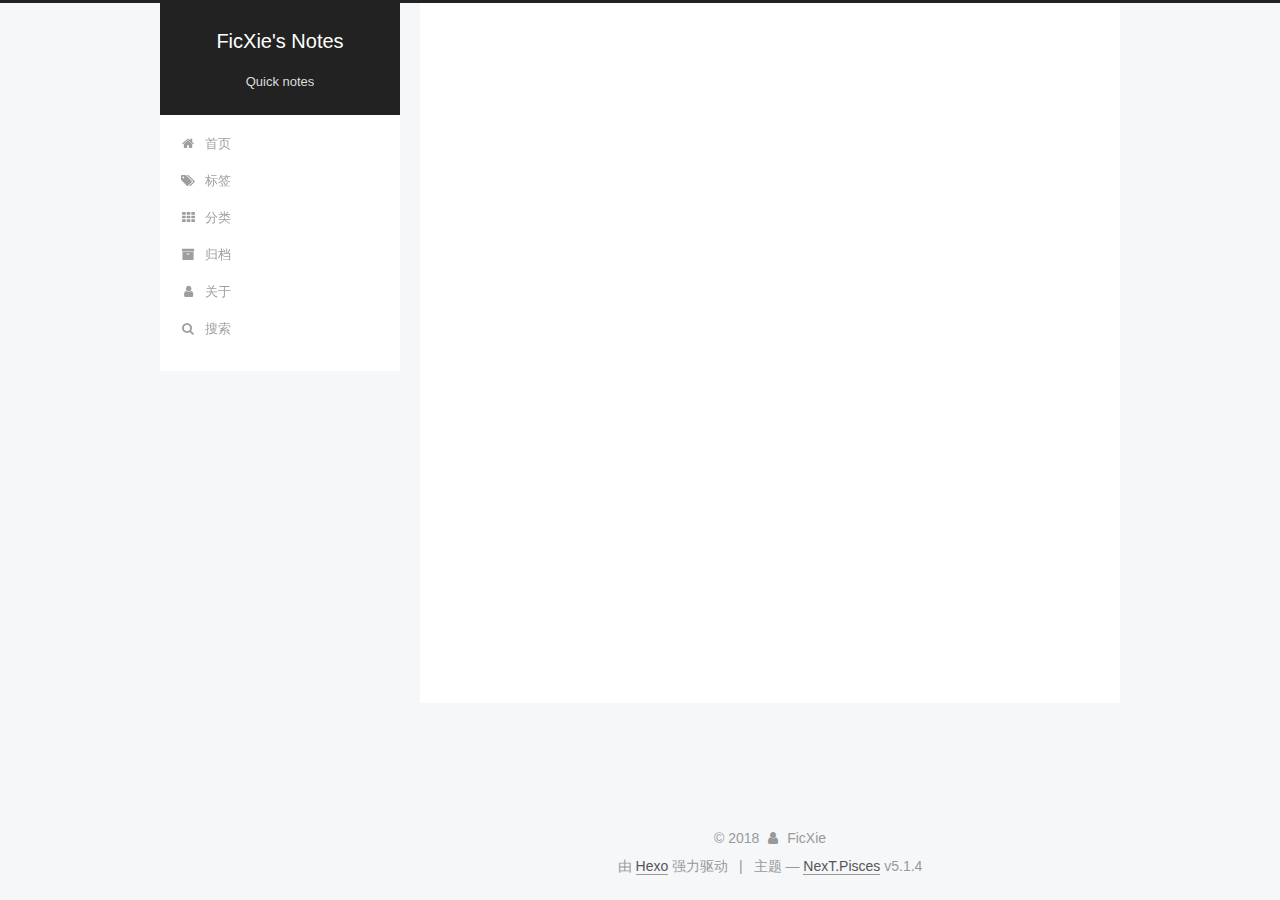
<file: tags/JS/index.html>
<!DOCTYPE html>



  


<html class="theme-next pisces use-motion" lang="zh-Hans">
<head><meta name="generator" content="Hexo 3.8.0">
  <meta charset="UTF-8">
<meta http-equiv="X-UA-Compatible" content="IE=edge">
<meta name="viewport" content="width=device-width, initial-scale=1, maximum-scale=1">
<meta name="theme-color" content="#222">









<meta http-equiv="Cache-Control" content="no-transform">
<meta http-equiv="Cache-Control" content="no-siteapp">
















  
  
  <link href="/lib/fancybox/source/jquery.fancybox.css?v=2.1.5" rel="stylesheet" type="text/css">







<link href="/lib/font-awesome/css/font-awesome.min.css?v=4.6.2" rel="stylesheet" type="text/css">

<link href="/css/main.css?v=5.1.4" rel="stylesheet" type="text/css">


  <link rel="apple-touch-icon" sizes="180x180" href="/images/apple-touch-icon-next.png?v=5.1.4">


  <link rel="icon" type="image/png" sizes="32x32" href="/images/favicon-32x32-next.png?v=5.1.4">


  <link rel="icon" type="image/png" sizes="16x16" href="/images/favicon-16x16-next.png?v=5.1.4">


  <link rel="mask-icon" href="/images/logo.svg?v=5.1.4" color="#222">





  <meta name="keywords" content="Hexo, NexT">










<meta name="description" content="A man can be destroyed but not defeated.">
<meta property="og:type" content="website">
<meta property="og:title" content="FicXie&#39;s Notes">
<meta property="og:url" content="http://yoursite.com/tags/JS/index.html">
<meta property="og:site_name" content="FicXie&#39;s Notes">
<meta property="og:description" content="A man can be destroyed but not defeated.">
<meta property="og:locale" content="zh-Hans">
<meta name="twitter:card" content="summary">
<meta name="twitter:title" content="FicXie&#39;s Notes">
<meta name="twitter:description" content="A man can be destroyed but not defeated.">



<script type="text/javascript" id="hexo.configurations">
  var NexT = window.NexT || {};
  var CONFIG = {
    root: '/',
    scheme: 'Pisces',
    version: '5.1.4',
    sidebar: {"position":"left","display":"post","offset":12,"b2t":false,"scrollpercent":false,"onmobile":false},
    fancybox: true,
    tabs: true,
    motion: {"enable":true,"async":false,"transition":{"post_block":"fadeIn","post_header":"slideDownIn","post_body":"slideDownIn","coll_header":"slideLeftIn","sidebar":"slideUpIn"}},
    duoshuo: {
      userId: '0',
      author: '博主'
    },
    algolia: {
      applicationID: '',
      apiKey: '',
      indexName: '',
      hits: {"per_page":10},
      labels: {"input_placeholder":"Search for Posts","hits_empty":"We didn't find any results for the search: ${query}","hits_stats":"${hits} results found in ${time} ms"}
    }
  };
</script>



  <link rel="canonical" href="http://yoursite.com/tags/JS/">





  <title>标签: JS | FicXie's Notes</title>
  








</head>

<body itemscope="" itemtype="http://schema.org/WebPage" lang="zh-Hans">

  
  
    
  

  <div class="container sidebar-position-left ">
    <div class="headband"></div>

    <header id="header" class="header" itemscope="" itemtype="http://schema.org/WPHeader">
      <div class="header-inner"><div class="site-brand-wrapper">
  <div class="site-meta ">
    

    <div class="custom-logo-site-title">
      <a href="/" class="brand" rel="start">
        <span class="logo-line-before"><i></i></span>
        <span class="site-title">FicXie's Notes</span>
        <span class="logo-line-after"><i></i></span>
      </a>
    </div>
      
        <p class="site-subtitle">Quick notes</p>
      
  </div>

  <div class="site-nav-toggle">
    <button>
      <span class="btn-bar"></span>
      <span class="btn-bar"></span>
      <span class="btn-bar"></span>
    </button>
  </div>
</div>

<nav class="site-nav">
  

  
    <ul id="menu" class="menu">
      
        
        <li class="menu-item menu-item-home">
          <a href="/" rel="section">
            
              <i class="menu-item-icon fa fa-fw fa-home"></i> <br>
            
            首页
          </a>
        </li>
      
        
        <li class="menu-item menu-item-tags">
          <a href="/tags/" rel="section">
            
              <i class="menu-item-icon fa fa-fw fa-tags"></i> <br>
            
            标签
          </a>
        </li>
      
        
        <li class="menu-item menu-item-categories">
          <a href="/categories/" rel="section">
            
              <i class="menu-item-icon fa fa-fw fa-th"></i> <br>
            
            分类
          </a>
        </li>
      
        
        <li class="menu-item menu-item-archives">
          <a href="/archives/" rel="section">
            
              <i class="menu-item-icon fa fa-fw fa-archive"></i> <br>
            
            归档
          </a>
        </li>
      
        
        <li class="menu-item menu-item-about">
          <a href="/about/" rel="section">
            
              <i class="menu-item-icon fa fa-fw fa-user"></i> <br>
            
            关于
          </a>
        </li>
      

      
        <li class="menu-item menu-item-search">
          
            <a href="javascript:;" class="popup-trigger">
          
            
              <i class="menu-item-icon fa fa-search fa-fw"></i> <br>
            
            搜索
          </a>
        </li>
      
    </ul>
  

  
    <div class="site-search">
      
  <div class="popup search-popup local-search-popup">
  <div class="local-search-header clearfix">
    <span class="search-icon">
      <i class="fa fa-search"></i>
    </span>
    <span class="popup-btn-close">
      <i class="fa fa-times-circle"></i>
    </span>
    <div class="local-search-input-wrapper">
      <input autocomplete="off" placeholder="搜索..." spellcheck="false" type="text" id="local-search-input">
    </div>
  </div>
  <div id="local-search-result"></div>
</div>



    </div>
  
</nav>



 </div>
    </header>

    <main id="main" class="main">
      <div class="main-inner">
        <div class="content-wrap">
          <div id="content" class="content">
            

  
  
  
  <div class="post-block tag">

    <div id="posts" class="posts-collapse">
      <div class="collection-title">
        <h1>JS<small>标签</small>
        </h1>
      </div>

      
        

  <article class="post post-type-normal" itemscope="" itemtype="http://schema.org/Article">
    <header class="post-header">

      <h2 class="post-title">
        
            <a class="post-title-link" href="/2018/12/09/first/" itemprop="url">
              
                <span itemprop="name">first</span>
              
            </a>
        
      </h2>

      <div class="post-meta">
        <time class="post-time" itemprop="dateCreated" datetime="2018-12-09T21:37:33+08:00" content="2018-12-09">
          12-09
        </time>
      </div>

    </header>
  </article>


      
    </div>

  </div>
  
  
  

  


          </div>
          


          

        </div>
        
          
  
  <div class="sidebar-toggle">
    <div class="sidebar-toggle-line-wrap">
      <span class="sidebar-toggle-line sidebar-toggle-line-first"></span>
      <span class="sidebar-toggle-line sidebar-toggle-line-middle"></span>
      <span class="sidebar-toggle-line sidebar-toggle-line-last"></span>
    </div>
  </div>

  <aside id="sidebar" class="sidebar">
    
    <div class="sidebar-inner">

      

      

      <section class="site-overview-wrap sidebar-panel sidebar-panel-active">
        <div class="site-overview">
          <div class="site-author motion-element" itemprop="author" itemscope="" itemtype="http://schema.org/Person">
            
              <img class="site-author-image" itemprop="image" src="/images/dog.jpg" alt="FicXie">
            
              <p class="site-author-name" itemprop="name">FicXie</p>
              <p class="site-description motion-element" itemprop="description">A man can be destroyed but not defeated.</p>
          </div>

          <nav class="site-state motion-element">

            
              <div class="site-state-item site-state-posts">
              
                <a href="/archives/">
              
                  <span class="site-state-item-count">3</span>
                  <span class="site-state-item-name">日志</span>
                </a>
              </div>
            

            

            
              
              
              <div class="site-state-item site-state-tags">
                
                  <span class="site-state-item-count">1</span>
                  <span class="site-state-item-name">标签</span>
                
              </div>
            

          </nav>

          

          
            <div class="links-of-author motion-element">
                
                  <span class="links-of-author-item">
                    <a href="https://github.com/a563137447" target="_blank" title="GitHub">
                      
                        <i class="fa fa-fw fa-github"></i>GitHub</a>
                  </span>
                
            </div>
          

          
          

          
          

          

        </div>
      </section>

      

      

    </div>
  </aside>


        
      </div>
    </main>

    <footer id="footer" class="footer">
      <div class="footer-inner">
        <div class="copyright">&copy; <span itemprop="copyrightYear">2018</span>
  <span class="with-love">
    <i class="fa fa-user"></i>
  </span>
  <span class="author" itemprop="copyrightHolder">FicXie</span>

  
</div>


  <div class="powered-by">由 <a class="theme-link" target="_blank" href="https://hexo.io">Hexo</a> 强力驱动</div>



  <span class="post-meta-divider">|</span>



  <div class="theme-info">主题 &mdash; <a class="theme-link" target="_blank" href="https://github.com/iissnan/hexo-theme-next">NexT.Pisces</a> v5.1.4</div>




        







        
      </div>
    </footer>

    
      <div class="back-to-top">
        <i class="fa fa-arrow-up"></i>
        
      </div>
    

    

  </div>

  

<script type="text/javascript">
  if (Object.prototype.toString.call(window.Promise) !== '[object Function]') {
    window.Promise = null;
  }
</script>









  












  
  
    <script type="text/javascript" src="/lib/jquery/index.js?v=2.1.3"></script>
  

  
  
    <script type="text/javascript" src="/lib/fastclick/lib/fastclick.min.js?v=1.0.6"></script>
  

  
  
    <script type="text/javascript" src="/lib/jquery_lazyload/jquery.lazyload.js?v=1.9.7"></script>
  

  
  
    <script type="text/javascript" src="/lib/velocity/velocity.min.js?v=1.2.1"></script>
  

  
  
    <script type="text/javascript" src="/lib/velocity/velocity.ui.min.js?v=1.2.1"></script>
  

  
  
    <script type="text/javascript" src="/lib/fancybox/source/jquery.fancybox.pack.js?v=2.1.5"></script>
  


  


  <script type="text/javascript" src="/js/src/utils.js?v=5.1.4"></script>

  <script type="text/javascript" src="/js/src/motion.js?v=5.1.4"></script>



  
  


  <script type="text/javascript" src="/js/src/affix.js?v=5.1.4"></script>

  <script type="text/javascript" src="/js/src/schemes/pisces.js?v=5.1.4"></script>



  

  


  <script type="text/javascript" src="/js/src/bootstrap.js?v=5.1.4"></script>



  


  




	





  





  












  

  <script type="text/javascript">
    // Popup Window;
    var isfetched = false;
    var isXml = true;
    // Search DB path;
    var search_path = "search.xml";
    if (search_path.length === 0) {
      search_path = "search.xml";
    } else if (/json$/i.test(search_path)) {
      isXml = false;
    }
    var path = "/" + search_path;
    // monitor main search box;

    var onPopupClose = function (e) {
      $('.popup').hide();
      $('#local-search-input').val('');
      $('.search-result-list').remove();
      $('#no-result').remove();
      $(".local-search-pop-overlay").remove();
      $('body').css('overflow', '');
    }

    function proceedsearch() {
      $("body")
        .append('<div class="search-popup-overlay local-search-pop-overlay"></div>')
        .css('overflow', 'hidden');
      $('.search-popup-overlay').click(onPopupClose);
      $('.popup').toggle();
      var $localSearchInput = $('#local-search-input');
      $localSearchInput.attr("autocapitalize", "none");
      $localSearchInput.attr("autocorrect", "off");
      $localSearchInput.focus();
    }

    // search function;
    var searchFunc = function(path, search_id, content_id) {
      'use strict';

      // start loading animation
      $("body")
        .append('<div class="search-popup-overlay local-search-pop-overlay">' +
          '<div id="search-loading-icon">' +
          '<i class="fa fa-spinner fa-pulse fa-5x fa-fw"></i>' +
          '</div>' +
          '</div>')
        .css('overflow', 'hidden');
      $("#search-loading-icon").css('margin', '20% auto 0 auto').css('text-align', 'center');

      $.ajax({
        url: path,
        dataType: isXml ? "xml" : "json",
        async: true,
        success: function(res) {
          // get the contents from search data
          isfetched = true;
          $('.popup').detach().appendTo('.header-inner');
          var datas = isXml ? $("entry", res).map(function() {
            return {
              title: $("title", this).text(),
              content: $("content",this).text(),
              url: $("url" , this).text()
            };
          }).get() : res;
          var input = document.getElementById(search_id);
          var resultContent = document.getElementById(content_id);
          var inputEventFunction = function() {
            var searchText = input.value.trim().toLowerCase();
            var keywords = searchText.split(/[\s\-]+/);
            if (keywords.length > 1) {
              keywords.push(searchText);
            }
            var resultItems = [];
            if (searchText.length > 0) {
              // perform local searching
              datas.forEach(function(data) {
                var isMatch = false;
                var hitCount = 0;
                var searchTextCount = 0;
                var title = data.title.trim();
                var titleInLowerCase = title.toLowerCase();
                var content = data.content.trim().replace(/<[^>]+>/g,"");
                var contentInLowerCase = content.toLowerCase();
                var articleUrl = decodeURIComponent(data.url);
                var indexOfTitle = [];
                var indexOfContent = [];
                // only match articles with not empty titles
                if(title != '') {
                  keywords.forEach(function(keyword) {
                    function getIndexByWord(word, text, caseSensitive) {
                      var wordLen = word.length;
                      if (wordLen === 0) {
                        return [];
                      }
                      var startPosition = 0, position = [], index = [];
                      if (!caseSensitive) {
                        text = text.toLowerCase();
                        word = word.toLowerCase();
                      }
                      while ((position = text.indexOf(word, startPosition)) > -1) {
                        index.push({position: position, word: word});
                        startPosition = position + wordLen;
                      }
                      return index;
                    }

                    indexOfTitle = indexOfTitle.concat(getIndexByWord(keyword, titleInLowerCase, false));
                    indexOfContent = indexOfContent.concat(getIndexByWord(keyword, contentInLowerCase, false));
                  });
                  if (indexOfTitle.length > 0 || indexOfContent.length > 0) {
                    isMatch = true;
                    hitCount = indexOfTitle.length + indexOfContent.length;
                  }
                }

                // show search results

                if (isMatch) {
                  // sort index by position of keyword

                  [indexOfTitle, indexOfContent].forEach(function (index) {
                    index.sort(function (itemLeft, itemRight) {
                      if (itemRight.position !== itemLeft.position) {
                        return itemRight.position - itemLeft.position;
                      } else {
                        return itemLeft.word.length - itemRight.word.length;
                      }
                    });
                  });

                  // merge hits into slices

                  function mergeIntoSlice(text, start, end, index) {
                    var item = index[index.length - 1];
                    var position = item.position;
                    var word = item.word;
                    var hits = [];
                    var searchTextCountInSlice = 0;
                    while (position + word.length <= end && index.length != 0) {
                      if (word === searchText) {
                        searchTextCountInSlice++;
                      }
                      hits.push({position: position, length: word.length});
                      var wordEnd = position + word.length;

                      // move to next position of hit

                      index.pop();
                      while (index.length != 0) {
                        item = index[index.length - 1];
                        position = item.position;
                        word = item.word;
                        if (wordEnd > position) {
                          index.pop();
                        } else {
                          break;
                        }
                      }
                    }
                    searchTextCount += searchTextCountInSlice;
                    return {
                      hits: hits,
                      start: start,
                      end: end,
                      searchTextCount: searchTextCountInSlice
                    };
                  }

                  var slicesOfTitle = [];
                  if (indexOfTitle.length != 0) {
                    slicesOfTitle.push(mergeIntoSlice(title, 0, title.length, indexOfTitle));
                  }

                  var slicesOfContent = [];
                  while (indexOfContent.length != 0) {
                    var item = indexOfContent[indexOfContent.length - 1];
                    var position = item.position;
                    var word = item.word;
                    // cut out 100 characters
                    var start = position - 20;
                    var end = position + 80;
                    if(start < 0){
                      start = 0;
                    }
                    if (end < position + word.length) {
                      end = position + word.length;
                    }
                    if(end > content.length){
                      end = content.length;
                    }
                    slicesOfContent.push(mergeIntoSlice(content, start, end, indexOfContent));
                  }

                  // sort slices in content by search text's count and hits' count

                  slicesOfContent.sort(function (sliceLeft, sliceRight) {
                    if (sliceLeft.searchTextCount !== sliceRight.searchTextCount) {
                      return sliceRight.searchTextCount - sliceLeft.searchTextCount;
                    } else if (sliceLeft.hits.length !== sliceRight.hits.length) {
                      return sliceRight.hits.length - sliceLeft.hits.length;
                    } else {
                      return sliceLeft.start - sliceRight.start;
                    }
                  });

                  // select top N slices in content

                  var upperBound = parseInt('1');
                  if (upperBound >= 0) {
                    slicesOfContent = slicesOfContent.slice(0, upperBound);
                  }

                  // highlight title and content

                  function highlightKeyword(text, slice) {
                    var result = '';
                    var prevEnd = slice.start;
                    slice.hits.forEach(function (hit) {
                      result += text.substring(prevEnd, hit.position);
                      var end = hit.position + hit.length;
                      result += '<b class="search-keyword">' + text.substring(hit.position, end) + '</b>';
                      prevEnd = end;
                    });
                    result += text.substring(prevEnd, slice.end);
                    return result;
                  }

                  var resultItem = '';

                  if (slicesOfTitle.length != 0) {
                    resultItem += "<li><a href='" + articleUrl + "' class='search-result-title'>" + highlightKeyword(title, slicesOfTitle[0]) + "</a>";
                  } else {
                    resultItem += "<li><a href='" + articleUrl + "' class='search-result-title'>" + title + "</a>";
                  }

                  slicesOfContent.forEach(function (slice) {
                    resultItem += "<a href='" + articleUrl + "'>" +
                      "<p class=\"search-result\">" + highlightKeyword(content, slice) +
                      "...</p>" + "</a>";
                  });

                  resultItem += "</li>";
                  resultItems.push({
                    item: resultItem,
                    searchTextCount: searchTextCount,
                    hitCount: hitCount,
                    id: resultItems.length
                  });
                }
              })
            };
            if (keywords.length === 1 && keywords[0] === "") {
              resultContent.innerHTML = '<div id="no-result"><i class="fa fa-search fa-5x" /></div>'
            } else if (resultItems.length === 0) {
              resultContent.innerHTML = '<div id="no-result"><i class="fa fa-frown-o fa-5x" /></div>'
            } else {
              resultItems.sort(function (resultLeft, resultRight) {
                if (resultLeft.searchTextCount !== resultRight.searchTextCount) {
                  return resultRight.searchTextCount - resultLeft.searchTextCount;
                } else if (resultLeft.hitCount !== resultRight.hitCount) {
                  return resultRight.hitCount - resultLeft.hitCount;
                } else {
                  return resultRight.id - resultLeft.id;
                }
              });
              var searchResultList = '<ul class=\"search-result-list\">';
              resultItems.forEach(function (result) {
                searchResultList += result.item;
              })
              searchResultList += "</ul>";
              resultContent.innerHTML = searchResultList;
            }
          }

          if ('auto' === 'auto') {
            input.addEventListener('input', inputEventFunction);
          } else {
            $('.search-icon').click(inputEventFunction);
            input.addEventListener('keypress', function (event) {
              if (event.keyCode === 13) {
                inputEventFunction();
              }
            });
          }

          // remove loading animation
          $(".local-search-pop-overlay").remove();
          $('body').css('overflow', '');

          proceedsearch();
        }
      });
    }

    // handle and trigger popup window;
    $('.popup-trigger').click(function(e) {
      e.stopPropagation();
      if (isfetched === false) {
        searchFunc(path, 'local-search-input', 'local-search-result');
      } else {
        proceedsearch();
      };
    });

    $('.popup-btn-close').click(onPopupClose);
    $('.popup').click(function(e){
      e.stopPropagation();
    });
    $(document).on('keyup', function (event) {
      var shouldDismissSearchPopup = event.which === 27 &&
        $('.search-popup').is(':visible');
      if (shouldDismissSearchPopup) {
        onPopupClose();
      }
    });
  </script>





  

  

  

  
  

  

  

  

</body>
</html>
</file>
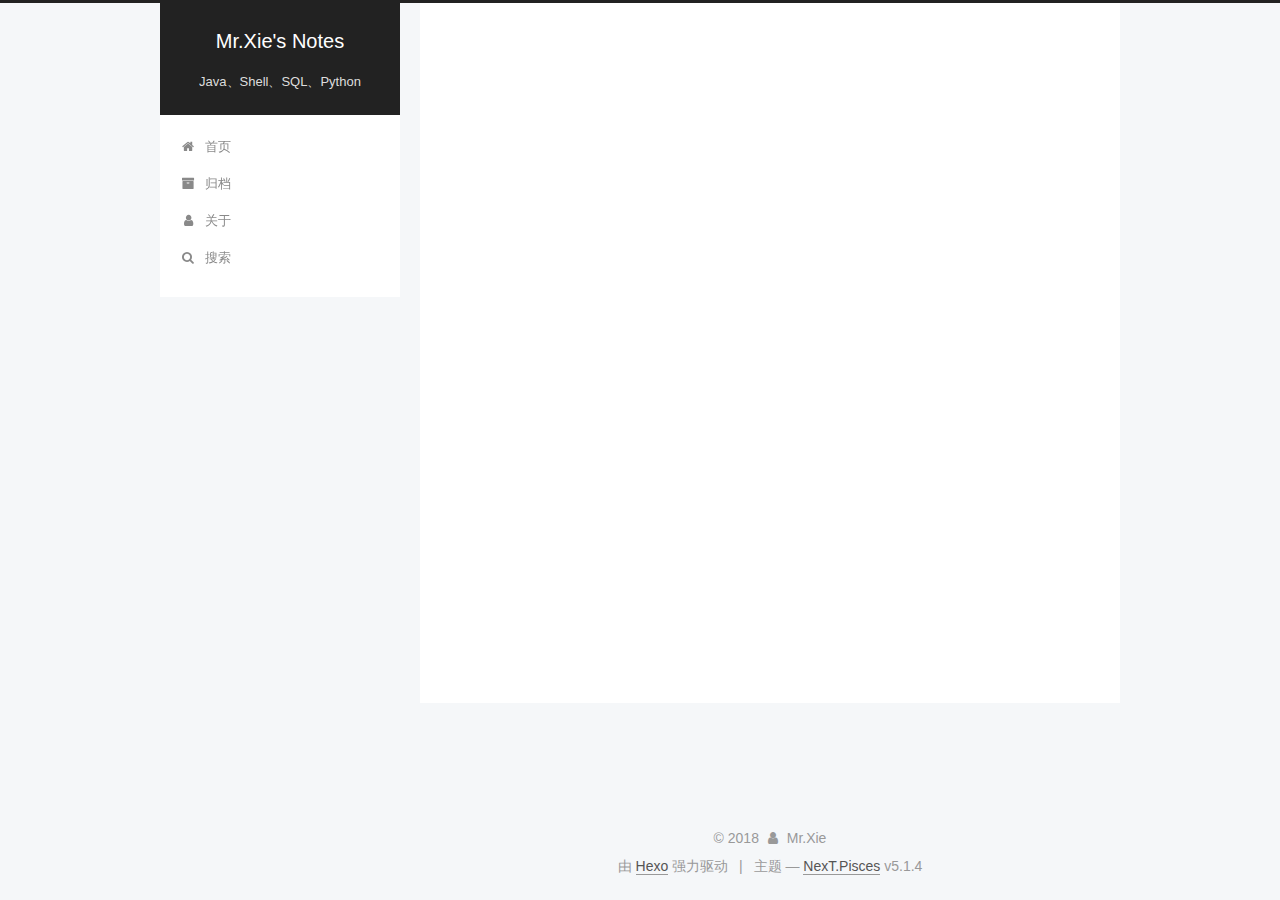
<file: archives/2018/12/index.html>
<!DOCTYPE html>



  


<html class="theme-next pisces use-motion" lang="zh-Hans">
<head><meta name="generator" content="Hexo 3.8.0">
  <meta charset="UTF-8">
<meta http-equiv="X-UA-Compatible" content="IE=edge">
<meta name="viewport" content="width=device-width, initial-scale=1, maximum-scale=1">
<meta name="theme-color" content="#222">









<meta http-equiv="Cache-Control" content="no-transform">
<meta http-equiv="Cache-Control" content="no-siteapp">
















  
  
  <link href="/lib/fancybox/source/jquery.fancybox.css?v=2.1.5" rel="stylesheet" type="text/css">







<link href="/lib/font-awesome/css/font-awesome.min.css?v=4.6.2" rel="stylesheet" type="text/css">

<link href="/css/main.css?v=5.1.4" rel="stylesheet" type="text/css">


  <link rel="apple-touch-icon" sizes="180x180" href="/images/apple-touch-icon-next.png?v=5.1.4">


  <link rel="icon" type="image/png" sizes="32x32" href="/images/favicon-32x32-next.png?v=5.1.4">


  <link rel="icon" type="image/png" sizes="16x16" href="/images/favicon-16x16-next.png?v=5.1.4">


  <link rel="mask-icon" href="/images/logo.svg?v=5.1.4" color="#222">





  <meta name="keywords" content="Hexo, NexT">










<meta name="description" content="A man can be destroyed but not defeated.">
<meta property="og:type" content="website">
<meta property="og:title" content="Mr.Xie&#39;s Notes">
<meta property="og:url" content="http://yoursite.com/archives/2018/12/index.html">
<meta property="og:site_name" content="Mr.Xie&#39;s Notes">
<meta property="og:description" content="A man can be destroyed but not defeated.">
<meta property="og:locale" content="zh-Hans">
<meta name="twitter:card" content="summary">
<meta name="twitter:title" content="Mr.Xie&#39;s Notes">
<meta name="twitter:description" content="A man can be destroyed but not defeated.">



<script type="text/javascript" id="hexo.configurations">
  var NexT = window.NexT || {};
  var CONFIG = {
    root: '/',
    scheme: 'Pisces',
    version: '5.1.4',
    sidebar: {"position":"left","display":"post","offset":12,"b2t":false,"scrollpercent":false,"onmobile":false},
    fancybox: true,
    tabs: true,
    motion: {"enable":true,"async":false,"transition":{"post_block":"fadeIn","post_header":"slideDownIn","post_body":"slideDownIn","coll_header":"slideLeftIn","sidebar":"slideUpIn"}},
    duoshuo: {
      userId: '0',
      author: '博主'
    },
    algolia: {
      applicationID: '',
      apiKey: '',
      indexName: '',
      hits: {"per_page":10},
      labels: {"input_placeholder":"Search for Posts","hits_empty":"We didn't find any results for the search: ${query}","hits_stats":"${hits} results found in ${time} ms"}
    }
  };
</script>



  <link rel="canonical" href="http://yoursite.com/archives/2018/12/">





  <title>归档 | Mr.Xie's Notes</title>
  








</head>

<body itemscope="" itemtype="http://schema.org/WebPage" lang="zh-Hans">

  
  
    
  

  <div class="container sidebar-position-left page-archive">
    <div class="headband"></div>

    <header id="header" class="header" itemscope="" itemtype="http://schema.org/WPHeader">
      <div class="header-inner"><div class="site-brand-wrapper">
  <div class="site-meta ">
    

    <div class="custom-logo-site-title">
      <a href="/" class="brand" rel="start">
        <span class="logo-line-before"><i></i></span>
        <span class="site-title">Mr.Xie's Notes</span>
        <span class="logo-line-after"><i></i></span>
      </a>
    </div>
      
        <p class="site-subtitle">Java、Shell、SQL、Python</p>
      
  </div>

  <div class="site-nav-toggle">
    <button>
      <span class="btn-bar"></span>
      <span class="btn-bar"></span>
      <span class="btn-bar"></span>
    </button>
  </div>
</div>

<nav class="site-nav">
  

  
    <ul id="menu" class="menu">
      
        
        <li class="menu-item menu-item-home">
          <a href="/" rel="section">
            
              <i class="menu-item-icon fa fa-fw fa-home"></i> <br>
            
            首页
          </a>
        </li>
      
        
        <li class="menu-item menu-item-archives">
          <a href="/archives/" rel="section">
            
              <i class="menu-item-icon fa fa-fw fa-archive"></i> <br>
            
            归档
          </a>
        </li>
      
        
        <li class="menu-item menu-item-about">
          <a href="/about/" rel="section">
            
              <i class="menu-item-icon fa fa-fw fa-user"></i> <br>
            
            关于
          </a>
        </li>
      

      
        <li class="menu-item menu-item-search">
          
            <a href="javascript:;" class="popup-trigger">
          
            
              <i class="menu-item-icon fa fa-search fa-fw"></i> <br>
            
            搜索
          </a>
        </li>
      
    </ul>
  

  
    <div class="site-search">
      
  <div class="popup search-popup local-search-popup">
  <div class="local-search-header clearfix">
    <span class="search-icon">
      <i class="fa fa-search"></i>
    </span>
    <span class="popup-btn-close">
      <i class="fa fa-times-circle"></i>
    </span>
    <div class="local-search-input-wrapper">
      <input autocomplete="off" placeholder="搜索..." spellcheck="false" type="text" id="local-search-input">
    </div>
  </div>
  <div id="local-search-result"></div>
</div>



    </div>
  
</nav>



 </div>
    </header>

    <main id="main" class="main">
      <div class="main-inner">
        <div class="content-wrap">
          <div id="content" class="content">
            

  
  
  
  <div class="post-block archive">
    <div id="posts" class="posts-collapse">
      <span class="archive-move-on"></span>

      <span class="archive-page-counter">
        
        
        
          
        
        嗯..! 目前共计 4 篇日志。 继续努力。
      </span>

      

        
        
        

        
          
          <div class="collection-title">
            <h1 class="archive-year" id="archive-year-2018">2018</h1>
          </div>
        
        

        

  <article class="post post-type-normal" itemscope="" itemtype="http://schema.org/Article">
    <header class="post-header">

      <h2 class="post-title">
        
            <a class="post-title-link" href="/2018/12/21/常用Linux命令/" itemprop="url">
              
                <span itemprop="name">常用Linux命令</span>
              
            </a>
        
      </h2>

      <div class="post-meta">
        <time class="post-time" itemprop="dateCreated" datetime="2018-12-21T21:55:49+08:00" content="2018-12-21">
          12-21
        </time>
      </div>

    </header>
  </article>



      

        
        
        

        
        

        

  <article class="post post-type-normal" itemscope="" itemtype="http://schema.org/Article">
    <header class="post-header">

      <h2 class="post-title">
        
            <a class="post-title-link" href="/2018/12/12/HTML5新特性总结/" itemprop="url">
              
                <span itemprop="name">HTML5新特性总结</span>
              
            </a>
        
      </h2>

      <div class="post-meta">
        <time class="post-time" itemprop="dateCreated" datetime="2018-12-12T00:04:07+08:00" content="2018-12-12">
          12-12
        </time>
      </div>

    </header>
  </article>



      

        
        
        

        
        

        

  <article class="post post-type-normal" itemscope="" itemtype="http://schema.org/Article">
    <header class="post-header">

      <h2 class="post-title">
        
            <a class="post-title-link" href="/2018/12/11/awk语法/" itemprop="url">
              
                <span itemprop="name">awk语法</span>
              
            </a>
        
      </h2>

      <div class="post-meta">
        <time class="post-time" itemprop="dateCreated" datetime="2018-12-11T12:47:28+08:00" content="2018-12-11">
          12-11
        </time>
      </div>

    </header>
  </article>



      

        
        
        

        
        

        

  <article class="post post-type-normal" itemscope="" itemtype="http://schema.org/Article">
    <header class="post-header">

      <h2 class="post-title">
        
            <a class="post-title-link" href="/2018/12/11/awk/" itemprop="url">
              
                <span itemprop="name">使用awk完成同一文件不同列的比较</span>
              
            </a>
        
      </h2>

      <div class="post-meta">
        <time class="post-time" itemprop="dateCreated" datetime="2018-12-11T00:17:53+08:00" content="2018-12-11">
          12-11
        </time>
      </div>

    </header>
  </article>



      

    </div>
  </div>
  
  
  

  



          </div>
          


          

        </div>
        
          
  
  <div class="sidebar-toggle">
    <div class="sidebar-toggle-line-wrap">
      <span class="sidebar-toggle-line sidebar-toggle-line-first"></span>
      <span class="sidebar-toggle-line sidebar-toggle-line-middle"></span>
      <span class="sidebar-toggle-line sidebar-toggle-line-last"></span>
    </div>
  </div>

  <aside id="sidebar" class="sidebar">
    
    <div class="sidebar-inner">

      

      

      <section class="site-overview-wrap sidebar-panel sidebar-panel-active">
        <div class="site-overview">
          <div class="site-author motion-element" itemprop="author" itemscope="" itemtype="http://schema.org/Person">
            
              <img class="site-author-image" itemprop="image" src="/images/ormate1.png" alt="Mr.Xie">
            
              <p class="site-author-name" itemprop="name">Mr.Xie</p>
              <p class="site-description motion-element" itemprop="description">A man can be destroyed but not defeated.</p>
          </div>

          <nav class="site-state motion-element">

            
              <div class="site-state-item site-state-posts">
              
                <a href="/archives/">
              
                  <span class="site-state-item-count">4</span>
                  <span class="site-state-item-name">日志</span>
                </a>
              </div>
            

            

            

          </nav>

          

          
            <div class="links-of-author motion-element">
                
                  <span class="links-of-author-item">
                    <a href="https://github.com/a563137447" target="_blank" title="GitHub">
                      
                        <i class="fa fa-fw fa-github"></i>GitHub</a>
                  </span>
                
            </div>
          

          
          

          
          

          

        </div>
      </section>

      

      

    </div>
  </aside>


        
      </div>
    </main>

    <footer id="footer" class="footer">
      <div class="footer-inner">
        <div class="copyright">&copy; <span itemprop="copyrightYear">2018</span>
  <span class="with-love">
    <i class="fa fa-user"></i>
  </span>
  <span class="author" itemprop="copyrightHolder">Mr.Xie</span>

  
</div>


  <div class="powered-by">由 <a class="theme-link" target="_blank" href="https://hexo.io">Hexo</a> 强力驱动</div>



  <span class="post-meta-divider">|</span>



  <div class="theme-info">主题 &mdash; <a class="theme-link" target="_blank" href="https://github.com/iissnan/hexo-theme-next">NexT.Pisces</a> v5.1.4</div>




        







        
      </div>
    </footer>

    
      <div class="back-to-top">
        <i class="fa fa-arrow-up"></i>
        
      </div>
    

    

  </div>

  

<script type="text/javascript">
  if (Object.prototype.toString.call(window.Promise) !== '[object Function]') {
    window.Promise = null;
  }
</script>









  












  
  
    <script type="text/javascript" src="/lib/jquery/index.js?v=2.1.3"></script>
  

  
  
    <script type="text/javascript" src="/lib/fastclick/lib/fastclick.min.js?v=1.0.6"></script>
  

  
  
    <script type="text/javascript" src="/lib/jquery_lazyload/jquery.lazyload.js?v=1.9.7"></script>
  

  
  
    <script type="text/javascript" src="/lib/velocity/velocity.min.js?v=1.2.1"></script>
  

  
  
    <script type="text/javascript" src="/lib/velocity/velocity.ui.min.js?v=1.2.1"></script>
  

  
  
    <script type="text/javascript" src="/lib/fancybox/source/jquery.fancybox.pack.js?v=2.1.5"></script>
  


  


  <script type="text/javascript" src="/js/src/utils.js?v=5.1.4"></script>

  <script type="text/javascript" src="/js/src/motion.js?v=5.1.4"></script>



  
  


  <script type="text/javascript" src="/js/src/affix.js?v=5.1.4"></script>

  <script type="text/javascript" src="/js/src/schemes/pisces.js?v=5.1.4"></script>



  

  


  <script type="text/javascript" src="/js/src/bootstrap.js?v=5.1.4"></script>



  


  




	





  





  












  

  <script type="text/javascript">
    // Popup Window;
    var isfetched = false;
    var isXml = true;
    // Search DB path;
    var search_path = "search.xml";
    if (search_path.length === 0) {
      search_path = "search.xml";
    } else if (/json$/i.test(search_path)) {
      isXml = false;
    }
    var path = "/" + search_path;
    // monitor main search box;

    var onPopupClose = function (e) {
      $('.popup').hide();
      $('#local-search-input').val('');
      $('.search-result-list').remove();
      $('#no-result').remove();
      $(".local-search-pop-overlay").remove();
      $('body').css('overflow', '');
    }

    function proceedsearch() {
      $("body")
        .append('<div class="search-popup-overlay local-search-pop-overlay"></div>')
        .css('overflow', 'hidden');
      $('.search-popup-overlay').click(onPopupClose);
      $('.popup').toggle();
      var $localSearchInput = $('#local-search-input');
      $localSearchInput.attr("autocapitalize", "none");
      $localSearchInput.attr("autocorrect", "off");
      $localSearchInput.focus();
    }

    // search function;
    var searchFunc = function(path, search_id, content_id) {
      'use strict';

      // start loading animation
      $("body")
        .append('<div class="search-popup-overlay local-search-pop-overlay">' +
          '<div id="search-loading-icon">' +
          '<i class="fa fa-spinner fa-pulse fa-5x fa-fw"></i>' +
          '</div>' +
          '</div>')
        .css('overflow', 'hidden');
      $("#search-loading-icon").css('margin', '20% auto 0 auto').css('text-align', 'center');

      $.ajax({
        url: path,
        dataType: isXml ? "xml" : "json",
        async: true,
        success: function(res) {
          // get the contents from search data
          isfetched = true;
          $('.popup').detach().appendTo('.header-inner');
          var datas = isXml ? $("entry", res).map(function() {
            return {
              title: $("title", this).text(),
              content: $("content",this).text(),
              url: $("url" , this).text()
            };
          }).get() : res;
          var input = document.getElementById(search_id);
          var resultContent = document.getElementById(content_id);
          var inputEventFunction = function() {
            var searchText = input.value.trim().toLowerCase();
            var keywords = searchText.split(/[\s\-]+/);
            if (keywords.length > 1) {
              keywords.push(searchText);
            }
            var resultItems = [];
            if (searchText.length > 0) {
              // perform local searching
              datas.forEach(function(data) {
                var isMatch = false;
                var hitCount = 0;
                var searchTextCount = 0;
                var title = data.title.trim();
                var titleInLowerCase = title.toLowerCase();
                var content = data.content.trim().replace(/<[^>]+>/g,"");
                var contentInLowerCase = content.toLowerCase();
                var articleUrl = decodeURIComponent(data.url);
                var indexOfTitle = [];
                var indexOfContent = [];
                // only match articles with not empty titles
                if(title != '') {
                  keywords.forEach(function(keyword) {
                    function getIndexByWord(word, text, caseSensitive) {
                      var wordLen = word.length;
                      if (wordLen === 0) {
                        return [];
                      }
                      var startPosition = 0, position = [], index = [];
                      if (!caseSensitive) {
                        text = text.toLowerCase();
                        word = word.toLowerCase();
                      }
                      while ((position = text.indexOf(word, startPosition)) > -1) {
                        index.push({position: position, word: word});
                        startPosition = position + wordLen;
                      }
                      return index;
                    }

                    indexOfTitle = indexOfTitle.concat(getIndexByWord(keyword, titleInLowerCase, false));
                    indexOfContent = indexOfContent.concat(getIndexByWord(keyword, contentInLowerCase, false));
                  });
                  if (indexOfTitle.length > 0 || indexOfContent.length > 0) {
                    isMatch = true;
                    hitCount = indexOfTitle.length + indexOfContent.length;
                  }
                }

                // show search results

                if (isMatch) {
                  // sort index by position of keyword

                  [indexOfTitle, indexOfContent].forEach(function (index) {
                    index.sort(function (itemLeft, itemRight) {
                      if (itemRight.position !== itemLeft.position) {
                        return itemRight.position - itemLeft.position;
                      } else {
                        return itemLeft.word.length - itemRight.word.length;
                      }
                    });
                  });

                  // merge hits into slices

                  function mergeIntoSlice(text, start, end, index) {
                    var item = index[index.length - 1];
                    var position = item.position;
                    var word = item.word;
                    var hits = [];
                    var searchTextCountInSlice = 0;
                    while (position + word.length <= end && index.length != 0) {
                      if (word === searchText) {
                        searchTextCountInSlice++;
                      }
                      hits.push({position: position, length: word.length});
                      var wordEnd = position + word.length;

                      // move to next position of hit

                      index.pop();
                      while (index.length != 0) {
                        item = index[index.length - 1];
                        position = item.position;
                        word = item.word;
                        if (wordEnd > position) {
                          index.pop();
                        } else {
                          break;
                        }
                      }
                    }
                    searchTextCount += searchTextCountInSlice;
                    return {
                      hits: hits,
                      start: start,
                      end: end,
                      searchTextCount: searchTextCountInSlice
                    };
                  }

                  var slicesOfTitle = [];
                  if (indexOfTitle.length != 0) {
                    slicesOfTitle.push(mergeIntoSlice(title, 0, title.length, indexOfTitle));
                  }

                  var slicesOfContent = [];
                  while (indexOfContent.length != 0) {
                    var item = indexOfContent[indexOfContent.length - 1];
                    var position = item.position;
                    var word = item.word;
                    // cut out 100 characters
                    var start = position - 20;
                    var end = position + 80;
                    if(start < 0){
                      start = 0;
                    }
                    if (end < position + word.length) {
                      end = position + word.length;
                    }
                    if(end > content.length){
                      end = content.length;
                    }
                    slicesOfContent.push(mergeIntoSlice(content, start, end, indexOfContent));
                  }

                  // sort slices in content by search text's count and hits' count

                  slicesOfContent.sort(function (sliceLeft, sliceRight) {
                    if (sliceLeft.searchTextCount !== sliceRight.searchTextCount) {
                      return sliceRight.searchTextCount - sliceLeft.searchTextCount;
                    } else if (sliceLeft.hits.length !== sliceRight.hits.length) {
                      return sliceRight.hits.length - sliceLeft.hits.length;
                    } else {
                      return sliceLeft.start - sliceRight.start;
                    }
                  });

                  // select top N slices in content

                  var upperBound = parseInt('1');
                  if (upperBound >= 0) {
                    slicesOfContent = slicesOfContent.slice(0, upperBound);
                  }

                  // highlight title and content

                  function highlightKeyword(text, slice) {
                    var result = '';
                    var prevEnd = slice.start;
                    slice.hits.forEach(function (hit) {
                      result += text.substring(prevEnd, hit.position);
                      var end = hit.position + hit.length;
                      result += '<b class="search-keyword">' + text.substring(hit.position, end) + '</b>';
                      prevEnd = end;
                    });
                    result += text.substring(prevEnd, slice.end);
                    return result;
                  }

                  var resultItem = '';

                  if (slicesOfTitle.length != 0) {
                    resultItem += "<li><a href='" + articleUrl + "' class='search-result-title'>" + highlightKeyword(title, slicesOfTitle[0]) + "</a>";
                  } else {
                    resultItem += "<li><a href='" + articleUrl + "' class='search-result-title'>" + title + "</a>";
                  }

                  slicesOfContent.forEach(function (slice) {
                    resultItem += "<a href='" + articleUrl + "'>" +
                      "<p class=\"search-result\">" + highlightKeyword(content, slice) +
                      "...</p>" + "</a>";
                  });

                  resultItem += "</li>";
                  resultItems.push({
                    item: resultItem,
                    searchTextCount: searchTextCount,
                    hitCount: hitCount,
                    id: resultItems.length
                  });
                }
              })
            };
            if (keywords.length === 1 && keywords[0] === "") {
              resultContent.innerHTML = '<div id="no-result"><i class="fa fa-search fa-5x" /></div>'
            } else if (resultItems.length === 0) {
              resultContent.innerHTML = '<div id="no-result"><i class="fa fa-frown-o fa-5x" /></div>'
            } else {
              resultItems.sort(function (resultLeft, resultRight) {
                if (resultLeft.searchTextCount !== resultRight.searchTextCount) {
                  return resultRight.searchTextCount - resultLeft.searchTextCount;
                } else if (resultLeft.hitCount !== resultRight.hitCount) {
                  return resultRight.hitCount - resultLeft.hitCount;
                } else {
                  return resultRight.id - resultLeft.id;
                }
              });
              var searchResultList = '<ul class=\"search-result-list\">';
              resultItems.forEach(function (result) {
                searchResultList += result.item;
              })
              searchResultList += "</ul>";
              resultContent.innerHTML = searchResultList;
            }
          }

          if ('auto' === 'auto') {
            input.addEventListener('input', inputEventFunction);
          } else {
            $('.search-icon').click(inputEventFunction);
            input.addEventListener('keypress', function (event) {
              if (event.keyCode === 13) {
                inputEventFunction();
              }
            });
          }

          // remove loading animation
          $(".local-search-pop-overlay").remove();
          $('body').css('overflow', '');

          proceedsearch();
        }
      });
    }

    // handle and trigger popup window;
    $('.popup-trigger').click(function(e) {
      e.stopPropagation();
      if (isfetched === false) {
        searchFunc(path, 'local-search-input', 'local-search-result');
      } else {
        proceedsearch();
      };
    });

    $('.popup-btn-close').click(onPopupClose);
    $('.popup').click(function(e){
      e.stopPropagation();
    });
    $(document).on('keyup', function (event) {
      var shouldDismissSearchPopup = event.which === 27 &&
        $('.search-popup').is(':visible');
      if (shouldDismissSearchPopup) {
        onPopupClose();
      }
    });
  </script>





  

  

  

  
  

  

  

  

</body>
</html>
</file>
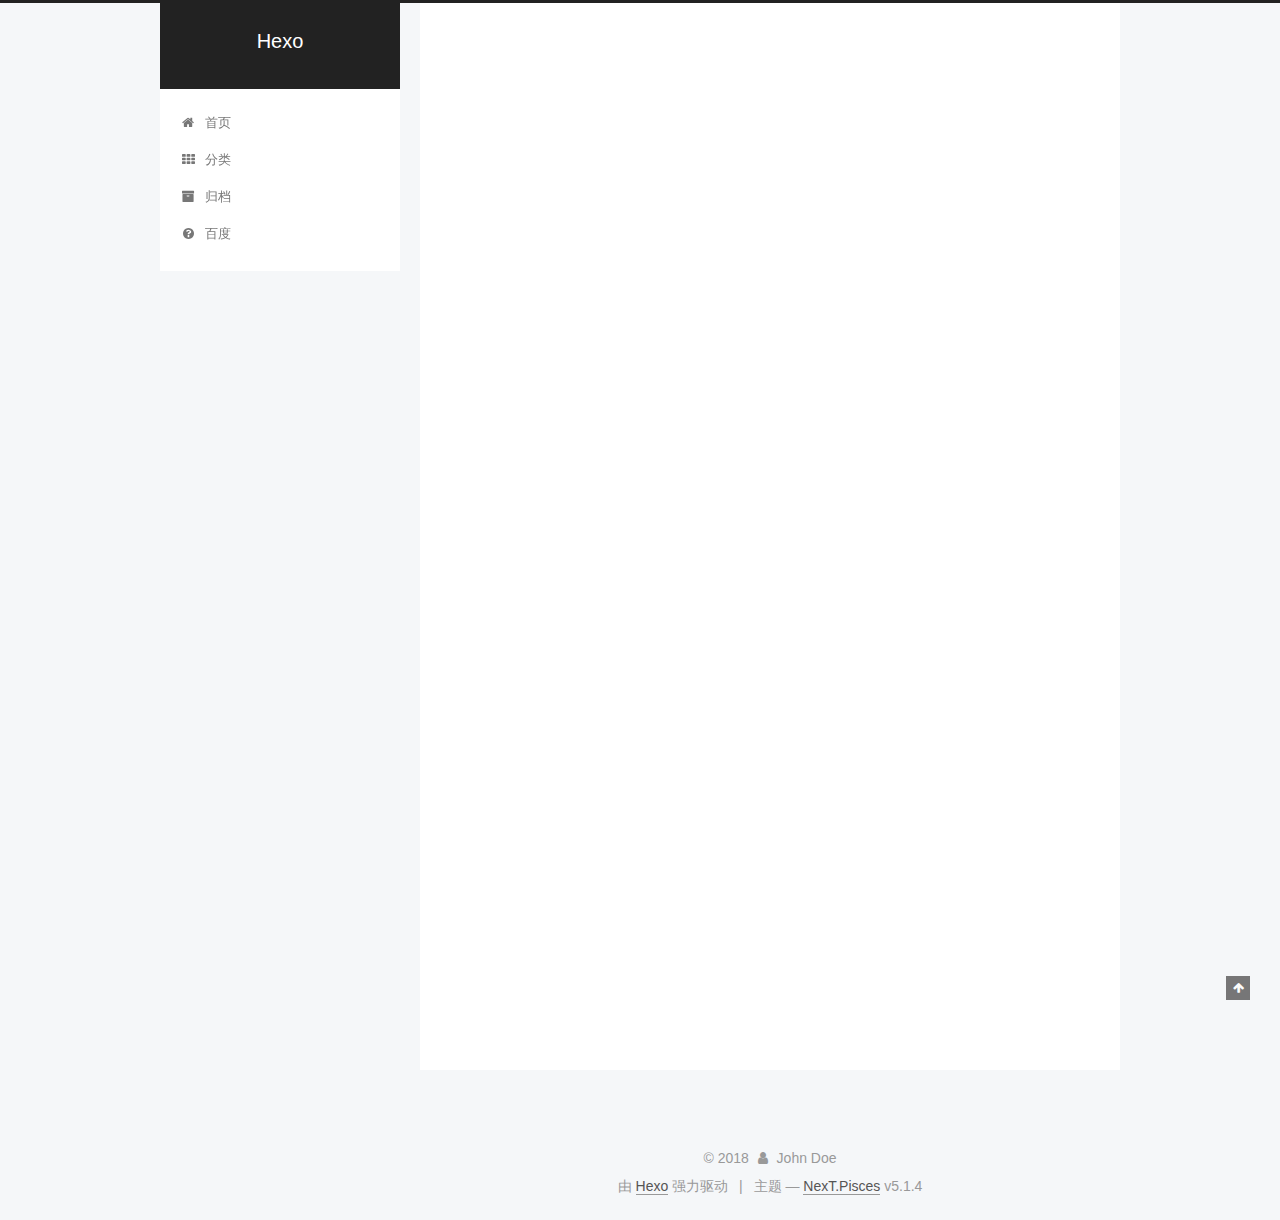
<file: 2018/12/06/hello-world/index.html>
<!DOCTYPE html>



  


<html class="theme-next pisces use-motion" lang="zh-Hans">
<head><meta name="generator" content="Hexo 3.8.0">
  <meta charset="UTF-8">
<meta http-equiv="X-UA-Compatible" content="IE=edge">
<meta name="viewport" content="width=device-width, initial-scale=1, maximum-scale=1">
<meta name="theme-color" content="#222">









<meta http-equiv="Cache-Control" content="no-transform">
<meta http-equiv="Cache-Control" content="no-siteapp">
















  
  
  <link href="/lib/fancybox/source/jquery.fancybox.css?v=2.1.5" rel="stylesheet" type="text/css">







<link href="/lib/font-awesome/css/font-awesome.min.css?v=4.6.2" rel="stylesheet" type="text/css">

<link href="/css/main.css?v=5.1.4" rel="stylesheet" type="text/css">


  <link rel="apple-touch-icon" sizes="180x180" href="/images/apple-touch-icon-next.png?v=5.1.4">


  <link rel="icon" type="image/png" sizes="32x32" href="/images/favicon-32x32-next.png?v=5.1.4">


  <link rel="icon" type="image/png" sizes="16x16" href="/images/favicon-16x16-next.png?v=5.1.4">


  <link rel="mask-icon" href="/images/logo.svg?v=5.1.4" color="#222">





  <meta name="keywords" content="Hexo, NexT">










<meta name="description" content="Welcome to Hexo! This is your very first post. Check documentation for more info. If you get any problems when using Hexo, you can find the answer in troubleshooting or you can ask me on GitHub. Quick">
<meta property="og:type" content="article">
<meta property="og:title" content="Hello World">
<meta property="og:url" content="http://yoursite.com/2018/12/06/hello-world/index.html">
<meta property="og:site_name" content="Hexo">
<meta property="og:description" content="Welcome to Hexo! This is your very first post. Check documentation for more info. If you get any problems when using Hexo, you can find the answer in troubleshooting or you can ask me on GitHub. Quick">
<meta property="og:locale" content="zh-Hans">
<meta property="og:updated_time" content="2018-12-06T15:02:31.029Z">
<meta name="twitter:card" content="summary">
<meta name="twitter:title" content="Hello World">
<meta name="twitter:description" content="Welcome to Hexo! This is your very first post. Check documentation for more info. If you get any problems when using Hexo, you can find the answer in troubleshooting or you can ask me on GitHub. Quick">



<script type="text/javascript" id="hexo.configurations">
  var NexT = window.NexT || {};
  var CONFIG = {
    root: '/',
    scheme: 'Pisces',
    version: '5.1.4',
    sidebar: {"position":"left","display":"post","offset":12,"b2t":false,"scrollpercent":false,"onmobile":false},
    fancybox: true,
    tabs: true,
    motion: {"enable":true,"async":false,"transition":{"post_block":"fadeIn","post_header":"slideDownIn","post_body":"slideDownIn","coll_header":"slideLeftIn","sidebar":"slideUpIn"}},
    duoshuo: {
      userId: '0',
      author: '博主'
    },
    algolia: {
      applicationID: '',
      apiKey: '',
      indexName: '',
      hits: {"per_page":10},
      labels: {"input_placeholder":"Search for Posts","hits_empty":"We didn't find any results for the search: ${query}","hits_stats":"${hits} results found in ${time} ms"}
    }
  };
</script>



  <link rel="canonical" href="http://yoursite.com/2018/12/06/hello-world/">





  <title>Hello World | Hexo</title>
  








</head>

<body itemscope="" itemtype="http://schema.org/WebPage" lang="zh-Hans">

  
  
    
  

  <div class="container sidebar-position-left page-post-detail">
    <div class="headband"></div>

    <header id="header" class="header" itemscope="" itemtype="http://schema.org/WPHeader">
      <div class="header-inner"><div class="site-brand-wrapper">
  <div class="site-meta ">
    

    <div class="custom-logo-site-title">
      <a href="/" class="brand" rel="start">
        <span class="logo-line-before"><i></i></span>
        <span class="site-title">Hexo</span>
        <span class="logo-line-after"><i></i></span>
      </a>
    </div>
      
        <p class="site-subtitle"></p>
      
  </div>

  <div class="site-nav-toggle">
    <button>
      <span class="btn-bar"></span>
      <span class="btn-bar"></span>
      <span class="btn-bar"></span>
    </button>
  </div>
</div>

<nav class="site-nav">
  

  
    <ul id="menu" class="menu">
      
        
        <li class="menu-item menu-item-home">
          <a href="/" rel="section">
            
              <i class="menu-item-icon fa fa-fw fa-home"></i> <br>
            
            首页
          </a>
        </li>
      
        
        <li class="menu-item menu-item-categories">
          <a href="/categories/" rel="section">
            
              <i class="menu-item-icon fa fa-fw fa-th"></i> <br>
            
            分类
          </a>
        </li>
      
        
        <li class="menu-item menu-item-archives">
          <a href="/archives/" rel="section">
            
              <i class="menu-item-icon fa fa-fw fa-archive"></i> <br>
            
            归档
          </a>
        </li>
      
        
        <li class="menu-item menu-item-baidu">
          <a href="http://www.baidu.com" rel="section">
            
              <i class="menu-item-icon fa fa-fw fa-question-circle"></i> <br>
            
            百度
          </a>
        </li>
      

      
    </ul>
  

  
</nav>



 </div>
    </header>

    <main id="main" class="main">
      <div class="main-inner">
        <div class="content-wrap">
          <div id="content" class="content">
            

  <div id="posts" class="posts-expand">
    

  

  
  
  

  <article class="post post-type-normal" itemscope="" itemtype="http://schema.org/Article">
  
  
  
  <div class="post-block">
    <link itemprop="mainEntityOfPage" href="http://yoursite.com/2018/12/06/hello-world/">

    <span hidden itemprop="author" itemscope="" itemtype="http://schema.org/Person">
      <meta itemprop="name" content="John Doe">
      <meta itemprop="description" content="">
      <meta itemprop="image" content="/images/avatar.gif">
    </span>

    <span hidden itemprop="publisher" itemscope="" itemtype="http://schema.org/Organization">
      <meta itemprop="name" content="Hexo">
    </span>

    
      <header class="post-header">

        
        
          <h1 class="post-title" itemprop="name headline">Hello World</h1>
        

        <div class="post-meta">
          <span class="post-time">
            
              <span class="post-meta-item-icon">
                <i class="fa fa-calendar-o"></i>
              </span>
              
                <span class="post-meta-item-text">发表于</span>
              
              <time title="创建于" itemprop="dateCreated datePublished" datetime="2018-12-06T23:02:31+08:00">
                2018-12-06
              </time>
            

            

            
          </span>

          

          
            
          

          
          

          

          

          

        </div>
      </header>
    

    
    
    
    <div class="post-body" itemprop="articleBody">

      
      

      
        <p>Welcome to <a href="https://hexo.io/" target="_blank" rel="noopener">Hexo</a>! This is your very first post. Check <a href="https://hexo.io/docs/" target="_blank" rel="noopener">documentation</a> for more info. If you get any problems when using Hexo, you can find the answer in <a href="https://hexo.io/docs/troubleshooting.html" target="_blank" rel="noopener">troubleshooting</a> or you can ask me on <a href="https://github.com/hexojs/hexo/issues" target="_blank" rel="noopener">GitHub</a>.</p>
<h2 id="Quick-Start"><a href="#Quick-Start" class="headerlink" title="Quick Start"></a>Quick Start</h2><h3 id="Create-a-new-post"><a href="#Create-a-new-post" class="headerlink" title="Create a new post"></a>Create a new post</h3><figure class="highlight bash"><table><tr><td class="gutter"><pre><span class="line">1</span><br></pre></td><td class="code"><pre><span class="line">$ hexo new <span class="string">"My New Post"</span></span><br></pre></td></tr></table></figure>
<p>More info: <a href="https://hexo.io/docs/writing.html" target="_blank" rel="noopener">Writing</a></p>
<h3 id="Run-server"><a href="#Run-server" class="headerlink" title="Run server"></a>Run server</h3><figure class="highlight bash"><table><tr><td class="gutter"><pre><span class="line">1</span><br></pre></td><td class="code"><pre><span class="line">$ hexo server</span><br></pre></td></tr></table></figure>
<p>More info: <a href="https://hexo.io/docs/server.html" target="_blank" rel="noopener">Server</a></p>
<h3 id="Generate-static-files"><a href="#Generate-static-files" class="headerlink" title="Generate static files"></a>Generate static files</h3><figure class="highlight bash"><table><tr><td class="gutter"><pre><span class="line">1</span><br></pre></td><td class="code"><pre><span class="line">$ hexo generate</span><br></pre></td></tr></table></figure>
<p>More info: <a href="https://hexo.io/docs/generating.html" target="_blank" rel="noopener">Generating</a></p>
<h3 id="Deploy-to-remote-sites"><a href="#Deploy-to-remote-sites" class="headerlink" title="Deploy to remote sites"></a>Deploy to remote sites</h3><figure class="highlight bash"><table><tr><td class="gutter"><pre><span class="line">1</span><br></pre></td><td class="code"><pre><span class="line">$ hexo deploy</span><br></pre></td></tr></table></figure>
<p>More info: <a href="https://hexo.io/docs/deployment.html" target="_blank" rel="noopener">Deployment</a></p>

      
    </div>
    
    
    

    

    

    

    <footer class="post-footer">
      

      
      
      

      

      
      
    </footer>
  </div>
  
  
  
  </article>



    <div class="post-spread">
      
    </div>
  </div>


          </div>
          


          

  



        </div>
        
          
  
  <div class="sidebar-toggle">
    <div class="sidebar-toggle-line-wrap">
      <span class="sidebar-toggle-line sidebar-toggle-line-first"></span>
      <span class="sidebar-toggle-line sidebar-toggle-line-middle"></span>
      <span class="sidebar-toggle-line sidebar-toggle-line-last"></span>
    </div>
  </div>

  <aside id="sidebar" class="sidebar">
    
    <div class="sidebar-inner">

      

      
        <ul class="sidebar-nav motion-element">
          <li class="sidebar-nav-toc sidebar-nav-active" data-target="post-toc-wrap">
            文章目录
          </li>
          <li class="sidebar-nav-overview" data-target="site-overview-wrap">
            站点概览
          </li>
        </ul>
      

      <section class="site-overview-wrap sidebar-panel">
        <div class="site-overview">
          <div class="site-author motion-element" itemprop="author" itemscope="" itemtype="http://schema.org/Person">
            
              <p class="site-author-name" itemprop="name">John Doe</p>
              <p class="site-description motion-element" itemprop="description"></p>
          </div>

          <nav class="site-state motion-element">

            
              <div class="site-state-item site-state-posts">
              
                <a href="/archives/">
              
                  <span class="site-state-item-count">1</span>
                  <span class="site-state-item-name">日志</span>
                </a>
              </div>
            

            

            

          </nav>

          

          

          
          

          
          

          

        </div>
      </section>

      
      <!--noindex-->
        <section class="post-toc-wrap motion-element sidebar-panel sidebar-panel-active">
          <div class="post-toc">

            
              
            

            
              <div class="post-toc-content"><ol class="nav"><li class="nav-item nav-level-2"><a class="nav-link" href="#Quick-Start"><span class="nav-number">1.</span> <span class="nav-text">Quick Start</span></a><ol class="nav-child"><li class="nav-item nav-level-3"><a class="nav-link" href="#Create-a-new-post"><span class="nav-number">1.1.</span> <span class="nav-text">Create a new post</span></a></li><li class="nav-item nav-level-3"><a class="nav-link" href="#Run-server"><span class="nav-number">1.2.</span> <span class="nav-text">Run server</span></a></li><li class="nav-item nav-level-3"><a class="nav-link" href="#Generate-static-files"><span class="nav-number">1.3.</span> <span class="nav-text">Generate static files</span></a></li><li class="nav-item nav-level-3"><a class="nav-link" href="#Deploy-to-remote-sites"><span class="nav-number">1.4.</span> <span class="nav-text">Deploy to remote sites</span></a></li></ol></li></ol></div>
            

          </div>
        </section>
      <!--/noindex-->
      

      

    </div>
  </aside>


        
      </div>
    </main>

    <footer id="footer" class="footer">
      <div class="footer-inner">
        <div class="copyright">&copy; <span itemprop="copyrightYear">2018</span>
  <span class="with-love">
    <i class="fa fa-user"></i>
  </span>
  <span class="author" itemprop="copyrightHolder">John Doe</span>

  
</div>


  <div class="powered-by">由 <a class="theme-link" target="_blank" href="https://hexo.io">Hexo</a> 强力驱动</div>



  <span class="post-meta-divider">|</span>



  <div class="theme-info">主题 &mdash; <a class="theme-link" target="_blank" href="https://github.com/iissnan/hexo-theme-next">NexT.Pisces</a> v5.1.4</div>




        







        
      </div>
    </footer>

    
      <div class="back-to-top">
        <i class="fa fa-arrow-up"></i>
        
      </div>
    

    

  </div>

  

<script type="text/javascript">
  if (Object.prototype.toString.call(window.Promise) !== '[object Function]') {
    window.Promise = null;
  }
</script>









  












  
  
    <script type="text/javascript" src="/lib/jquery/index.js?v=2.1.3"></script>
  

  
  
    <script type="text/javascript" src="/lib/fastclick/lib/fastclick.min.js?v=1.0.6"></script>
  

  
  
    <script type="text/javascript" src="/lib/jquery_lazyload/jquery.lazyload.js?v=1.9.7"></script>
  

  
  
    <script type="text/javascript" src="/lib/velocity/velocity.min.js?v=1.2.1"></script>
  

  
  
    <script type="text/javascript" src="/lib/velocity/velocity.ui.min.js?v=1.2.1"></script>
  

  
  
    <script type="text/javascript" src="/lib/fancybox/source/jquery.fancybox.pack.js?v=2.1.5"></script>
  


  


  <script type="text/javascript" src="/js/src/utils.js?v=5.1.4"></script>

  <script type="text/javascript" src="/js/src/motion.js?v=5.1.4"></script>



  
  


  <script type="text/javascript" src="/js/src/affix.js?v=5.1.4"></script>

  <script type="text/javascript" src="/js/src/schemes/pisces.js?v=5.1.4"></script>



  
  <script type="text/javascript" src="/js/src/scrollspy.js?v=5.1.4"></script>
<script type="text/javascript" src="/js/src/post-details.js?v=5.1.4"></script>



  


  <script type="text/javascript" src="/js/src/bootstrap.js?v=5.1.4"></script>



  


  




	





  





  












  





  

  

  

  
  

  

  

  

</body>
</html>
</file>
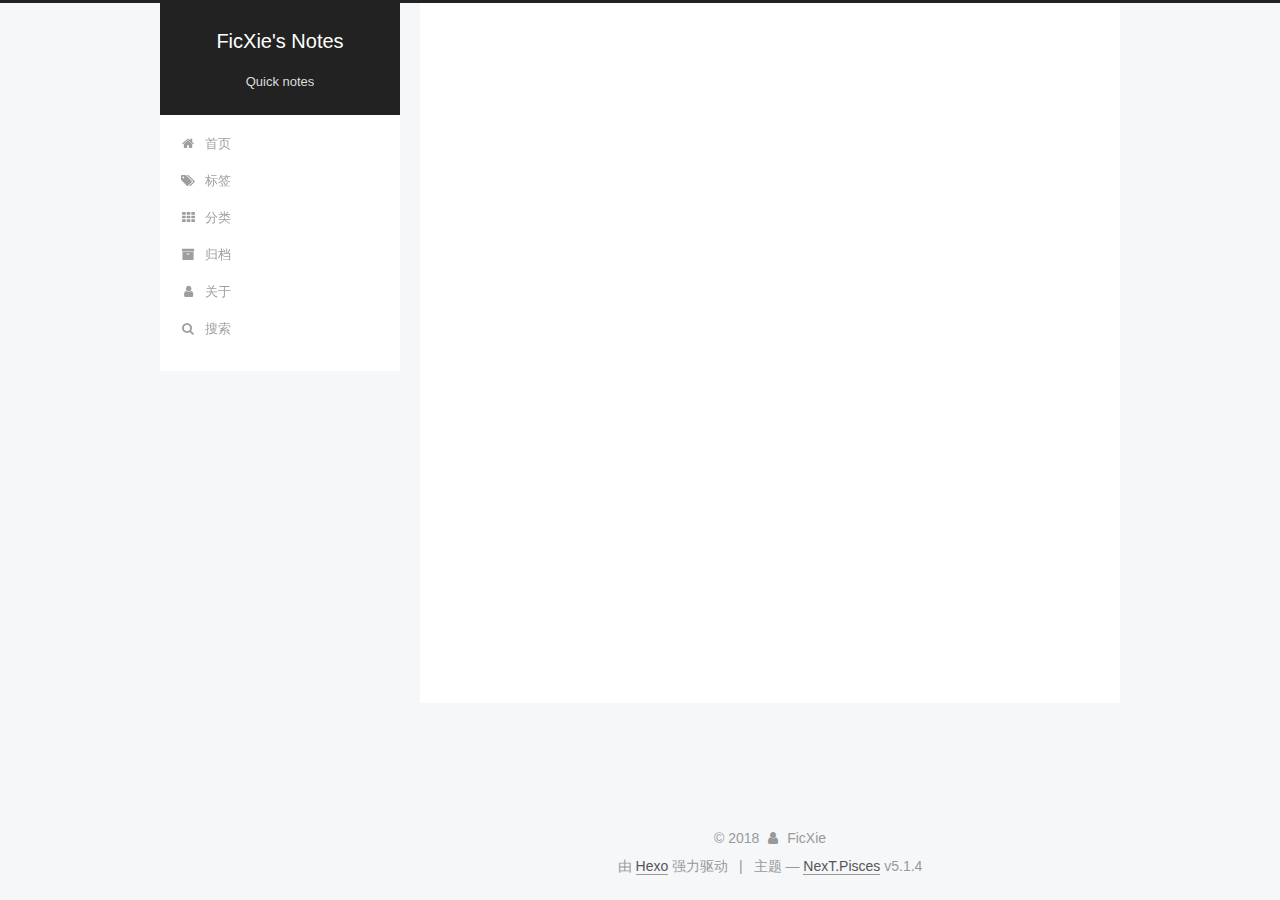
<file: 2018/12/09/first/index.html>
<!DOCTYPE html>



  


<html class="theme-next pisces use-motion" lang="zh-Hans">
<head><meta name="generator" content="Hexo 3.8.0">
  <meta charset="UTF-8">
<meta http-equiv="X-UA-Compatible" content="IE=edge">
<meta name="viewport" content="width=device-width, initial-scale=1, maximum-scale=1">
<meta name="theme-color" content="#222">









<meta http-equiv="Cache-Control" content="no-transform">
<meta http-equiv="Cache-Control" content="no-siteapp">
















  
  
  <link href="/lib/fancybox/source/jquery.fancybox.css?v=2.1.5" rel="stylesheet" type="text/css">







<link href="/lib/font-awesome/css/font-awesome.min.css?v=4.6.2" rel="stylesheet" type="text/css">

<link href="/css/main.css?v=5.1.4" rel="stylesheet" type="text/css">


  <link rel="apple-touch-icon" sizes="180x180" href="/images/apple-touch-icon-next.png?v=5.1.4">


  <link rel="icon" type="image/png" sizes="32x32" href="/images/favicon-32x32-next.png?v=5.1.4">


  <link rel="icon" type="image/png" sizes="16x16" href="/images/favicon-16x16-next.png?v=5.1.4">


  <link rel="mask-icon" href="/images/logo.svg?v=5.1.4" color="#222">





  <meta name="keywords" content="JS,">










<meta name="description" content="A man can be destroyed but not defeated.">
<meta name="keywords" content="JS">
<meta property="og:type" content="article">
<meta property="og:title" content="first">
<meta property="og:url" content="http://yoursite.com/2018/12/09/first/index.html">
<meta property="og:site_name" content="FicXie&#39;s Notes">
<meta property="og:description" content="A man can be destroyed but not defeated.">
<meta property="og:locale" content="zh-Hans">
<meta property="og:updated_time" content="2018-12-09T13:38:04.310Z">
<meta name="twitter:card" content="summary">
<meta name="twitter:title" content="first">
<meta name="twitter:description" content="A man can be destroyed but not defeated.">



<script type="text/javascript" id="hexo.configurations">
  var NexT = window.NexT || {};
  var CONFIG = {
    root: '/',
    scheme: 'Pisces',
    version: '5.1.4',
    sidebar: {"position":"left","display":"post","offset":12,"b2t":false,"scrollpercent":false,"onmobile":false},
    fancybox: true,
    tabs: true,
    motion: {"enable":true,"async":false,"transition":{"post_block":"fadeIn","post_header":"slideDownIn","post_body":"slideDownIn","coll_header":"slideLeftIn","sidebar":"slideUpIn"}},
    duoshuo: {
      userId: '0',
      author: '博主'
    },
    algolia: {
      applicationID: '',
      apiKey: '',
      indexName: '',
      hits: {"per_page":10},
      labels: {"input_placeholder":"Search for Posts","hits_empty":"We didn't find any results for the search: ${query}","hits_stats":"${hits} results found in ${time} ms"}
    }
  };
</script>



  <link rel="canonical" href="http://yoursite.com/2018/12/09/first/">





  <title>first | FicXie's Notes</title>
  








</head>

<body itemscope="" itemtype="http://schema.org/WebPage" lang="zh-Hans">

  
  
    
  

  <div class="container sidebar-position-left page-post-detail">
    <div class="headband"></div>

    <header id="header" class="header" itemscope="" itemtype="http://schema.org/WPHeader">
      <div class="header-inner"><div class="site-brand-wrapper">
  <div class="site-meta ">
    

    <div class="custom-logo-site-title">
      <a href="/" class="brand" rel="start">
        <span class="logo-line-before"><i></i></span>
        <span class="site-title">FicXie's Notes</span>
        <span class="logo-line-after"><i></i></span>
      </a>
    </div>
      
        <p class="site-subtitle">Quick notes</p>
      
  </div>

  <div class="site-nav-toggle">
    <button>
      <span class="btn-bar"></span>
      <span class="btn-bar"></span>
      <span class="btn-bar"></span>
    </button>
  </div>
</div>

<nav class="site-nav">
  

  
    <ul id="menu" class="menu">
      
        
        <li class="menu-item menu-item-home">
          <a href="/" rel="section">
            
              <i class="menu-item-icon fa fa-fw fa-home"></i> <br>
            
            首页
          </a>
        </li>
      
        
        <li class="menu-item menu-item-tags">
          <a href="/tags/" rel="section">
            
              <i class="menu-item-icon fa fa-fw fa-tags"></i> <br>
            
            标签
          </a>
        </li>
      
        
        <li class="menu-item menu-item-categories">
          <a href="/categories/" rel="section">
            
              <i class="menu-item-icon fa fa-fw fa-th"></i> <br>
            
            分类
          </a>
        </li>
      
        
        <li class="menu-item menu-item-archives">
          <a href="/archives/" rel="section">
            
              <i class="menu-item-icon fa fa-fw fa-archive"></i> <br>
            
            归档
          </a>
        </li>
      
        
        <li class="menu-item menu-item-about">
          <a href="/about/" rel="section">
            
              <i class="menu-item-icon fa fa-fw fa-user"></i> <br>
            
            关于
          </a>
        </li>
      

      
        <li class="menu-item menu-item-search">
          
            <a href="javascript:;" class="popup-trigger">
          
            
              <i class="menu-item-icon fa fa-search fa-fw"></i> <br>
            
            搜索
          </a>
        </li>
      
    </ul>
  

  
    <div class="site-search">
      
  <div class="popup search-popup local-search-popup">
  <div class="local-search-header clearfix">
    <span class="search-icon">
      <i class="fa fa-search"></i>
    </span>
    <span class="popup-btn-close">
      <i class="fa fa-times-circle"></i>
    </span>
    <div class="local-search-input-wrapper">
      <input autocomplete="off" placeholder="搜索..." spellcheck="false" type="text" id="local-search-input">
    </div>
  </div>
  <div id="local-search-result"></div>
</div>



    </div>
  
</nav>



 </div>
    </header>

    <main id="main" class="main">
      <div class="main-inner">
        <div class="content-wrap">
          <div id="content" class="content">
            

  <div id="posts" class="posts-expand">
    

  

  
  
  

  <article class="post post-type-normal" itemscope="" itemtype="http://schema.org/Article">
  
  
  
  <div class="post-block">
    <link itemprop="mainEntityOfPage" href="http://yoursite.com/2018/12/09/first/">

    <span hidden itemprop="author" itemscope="" itemtype="http://schema.org/Person">
      <meta itemprop="name" content="FicXie">
      <meta itemprop="description" content="">
      <meta itemprop="image" content="/images/dog.jpg">
    </span>

    <span hidden itemprop="publisher" itemscope="" itemtype="http://schema.org/Organization">
      <meta itemprop="name" content="FicXie's Notes">
    </span>

    
      <header class="post-header">

        
        
          <h1 class="post-title" itemprop="name headline">first</h1>
        

        <div class="post-meta">
          <span class="post-time">
            
              <span class="post-meta-item-icon">
                <i class="fa fa-calendar-o"></i>
              </span>
              
                <span class="post-meta-item-text">发表于</span>
              
              <time title="创建于" itemprop="dateCreated datePublished" datetime="2018-12-09T21:37:33+08:00">
                2018-12-09
              </time>
            

            

            
          </span>

          

          
            
          

          
          

          

          

          

        </div>
      </header>
    

    
    
    
    <div class="post-body" itemprop="articleBody">

      
      

      
        
      
    </div>
    
    
    

    

    

    

    <footer class="post-footer">
      
        <div class="post-tags">
          
            <a href="/tags/JS/" rel="tag"># JS</a>
          
        </div>
      

      
      
      

      
        <div class="post-nav">
          <div class="post-nav-next post-nav-item">
            
              <a href="/2018/12/06/hello-world/" rel="next" title="Hello World">
                <i class="fa fa-chevron-left"></i> Hello World
              </a>
            
          </div>

          <span class="post-nav-divider"></span>

          <div class="post-nav-prev post-nav-item">
            
          </div>
        </div>
      

      
      
    </footer>
  </div>
  
  
  
  </article>



    <div class="post-spread">
      
    </div>
  </div>


          </div>
          


          

  



        </div>
        
          
  
  <div class="sidebar-toggle">
    <div class="sidebar-toggle-line-wrap">
      <span class="sidebar-toggle-line sidebar-toggle-line-first"></span>
      <span class="sidebar-toggle-line sidebar-toggle-line-middle"></span>
      <span class="sidebar-toggle-line sidebar-toggle-line-last"></span>
    </div>
  </div>

  <aside id="sidebar" class="sidebar">
    
    <div class="sidebar-inner">

      

      

      <section class="site-overview-wrap sidebar-panel sidebar-panel-active">
        <div class="site-overview">
          <div class="site-author motion-element" itemprop="author" itemscope="" itemtype="http://schema.org/Person">
            
              <img class="site-author-image" itemprop="image" src="/images/dog.jpg" alt="FicXie">
            
              <p class="site-author-name" itemprop="name">FicXie</p>
              <p class="site-description motion-element" itemprop="description">A man can be destroyed but not defeated.</p>
          </div>

          <nav class="site-state motion-element">

            
              <div class="site-state-item site-state-posts">
              
                <a href="/archives/">
              
                  <span class="site-state-item-count">2</span>
                  <span class="site-state-item-name">日志</span>
                </a>
              </div>
            

            

            
              
              
              <div class="site-state-item site-state-tags">
                
                  <span class="site-state-item-count">1</span>
                  <span class="site-state-item-name">标签</span>
                
              </div>
            

          </nav>

          

          
            <div class="links-of-author motion-element">
                
                  <span class="links-of-author-item">
                    <a href="https://github.com/a563137447" target="_blank" title="GitHub">
                      
                        <i class="fa fa-fw fa-github"></i>GitHub</a>
                  </span>
                
            </div>
          

          
          

          
          

          

        </div>
      </section>

      

      

    </div>
  </aside>


        
      </div>
    </main>

    <footer id="footer" class="footer">
      <div class="footer-inner">
        <div class="copyright">&copy; <span itemprop="copyrightYear">2018</span>
  <span class="with-love">
    <i class="fa fa-user"></i>
  </span>
  <span class="author" itemprop="copyrightHolder">FicXie</span>

  
</div>


  <div class="powered-by">由 <a class="theme-link" target="_blank" href="https://hexo.io">Hexo</a> 强力驱动</div>



  <span class="post-meta-divider">|</span>



  <div class="theme-info">主题 &mdash; <a class="theme-link" target="_blank" href="https://github.com/iissnan/hexo-theme-next">NexT.Pisces</a> v5.1.4</div>




        







        
      </div>
    </footer>

    
      <div class="back-to-top">
        <i class="fa fa-arrow-up"></i>
        
      </div>
    

    

  </div>

  

<script type="text/javascript">
  if (Object.prototype.toString.call(window.Promise) !== '[object Function]') {
    window.Promise = null;
  }
</script>









  












  
  
    <script type="text/javascript" src="/lib/jquery/index.js?v=2.1.3"></script>
  

  
  
    <script type="text/javascript" src="/lib/fastclick/lib/fastclick.min.js?v=1.0.6"></script>
  

  
  
    <script type="text/javascript" src="/lib/jquery_lazyload/jquery.lazyload.js?v=1.9.7"></script>
  

  
  
    <script type="text/javascript" src="/lib/velocity/velocity.min.js?v=1.2.1"></script>
  

  
  
    <script type="text/javascript" src="/lib/velocity/velocity.ui.min.js?v=1.2.1"></script>
  

  
  
    <script type="text/javascript" src="/lib/fancybox/source/jquery.fancybox.pack.js?v=2.1.5"></script>
  


  


  <script type="text/javascript" src="/js/src/utils.js?v=5.1.4"></script>

  <script type="text/javascript" src="/js/src/motion.js?v=5.1.4"></script>



  
  


  <script type="text/javascript" src="/js/src/affix.js?v=5.1.4"></script>

  <script type="text/javascript" src="/js/src/schemes/pisces.js?v=5.1.4"></script>



  
  <script type="text/javascript" src="/js/src/scrollspy.js?v=5.1.4"></script>
<script type="text/javascript" src="/js/src/post-details.js?v=5.1.4"></script>



  


  <script type="text/javascript" src="/js/src/bootstrap.js?v=5.1.4"></script>



  


  




	





  





  












  

  <script type="text/javascript">
    // Popup Window;
    var isfetched = false;
    var isXml = true;
    // Search DB path;
    var search_path = "search.xml";
    if (search_path.length === 0) {
      search_path = "search.xml";
    } else if (/json$/i.test(search_path)) {
      isXml = false;
    }
    var path = "/" + search_path;
    // monitor main search box;

    var onPopupClose = function (e) {
      $('.popup').hide();
      $('#local-search-input').val('');
      $('.search-result-list').remove();
      $('#no-result').remove();
      $(".local-search-pop-overlay").remove();
      $('body').css('overflow', '');
    }

    function proceedsearch() {
      $("body")
        .append('<div class="search-popup-overlay local-search-pop-overlay"></div>')
        .css('overflow', 'hidden');
      $('.search-popup-overlay').click(onPopupClose);
      $('.popup').toggle();
      var $localSearchInput = $('#local-search-input');
      $localSearchInput.attr("autocapitalize", "none");
      $localSearchInput.attr("autocorrect", "off");
      $localSearchInput.focus();
    }

    // search function;
    var searchFunc = function(path, search_id, content_id) {
      'use strict';

      // start loading animation
      $("body")
        .append('<div class="search-popup-overlay local-search-pop-overlay">' +
          '<div id="search-loading-icon">' +
          '<i class="fa fa-spinner fa-pulse fa-5x fa-fw"></i>' +
          '</div>' +
          '</div>')
        .css('overflow', 'hidden');
      $("#search-loading-icon").css('margin', '20% auto 0 auto').css('text-align', 'center');

      $.ajax({
        url: path,
        dataType: isXml ? "xml" : "json",
        async: true,
        success: function(res) {
          // get the contents from search data
          isfetched = true;
          $('.popup').detach().appendTo('.header-inner');
          var datas = isXml ? $("entry", res).map(function() {
            return {
              title: $("title", this).text(),
              content: $("content",this).text(),
              url: $("url" , this).text()
            };
          }).get() : res;
          var input = document.getElementById(search_id);
          var resultContent = document.getElementById(content_id);
          var inputEventFunction = function() {
            var searchText = input.value.trim().toLowerCase();
            var keywords = searchText.split(/[\s\-]+/);
            if (keywords.length > 1) {
              keywords.push(searchText);
            }
            var resultItems = [];
            if (searchText.length > 0) {
              // perform local searching
              datas.forEach(function(data) {
                var isMatch = false;
                var hitCount = 0;
                var searchTextCount = 0;
                var title = data.title.trim();
                var titleInLowerCase = title.toLowerCase();
                var content = data.content.trim().replace(/<[^>]+>/g,"");
                var contentInLowerCase = content.toLowerCase();
                var articleUrl = decodeURIComponent(data.url);
                var indexOfTitle = [];
                var indexOfContent = [];
                // only match articles with not empty titles
                if(title != '') {
                  keywords.forEach(function(keyword) {
                    function getIndexByWord(word, text, caseSensitive) {
                      var wordLen = word.length;
                      if (wordLen === 0) {
                        return [];
                      }
                      var startPosition = 0, position = [], index = [];
                      if (!caseSensitive) {
                        text = text.toLowerCase();
                        word = word.toLowerCase();
                      }
                      while ((position = text.indexOf(word, startPosition)) > -1) {
                        index.push({position: position, word: word});
                        startPosition = position + wordLen;
                      }
                      return index;
                    }

                    indexOfTitle = indexOfTitle.concat(getIndexByWord(keyword, titleInLowerCase, false));
                    indexOfContent = indexOfContent.concat(getIndexByWord(keyword, contentInLowerCase, false));
                  });
                  if (indexOfTitle.length > 0 || indexOfContent.length > 0) {
                    isMatch = true;
                    hitCount = indexOfTitle.length + indexOfContent.length;
                  }
                }

                // show search results

                if (isMatch) {
                  // sort index by position of keyword

                  [indexOfTitle, indexOfContent].forEach(function (index) {
                    index.sort(function (itemLeft, itemRight) {
                      if (itemRight.position !== itemLeft.position) {
                        return itemRight.position - itemLeft.position;
                      } else {
                        return itemLeft.word.length - itemRight.word.length;
                      }
                    });
                  });

                  // merge hits into slices

                  function mergeIntoSlice(text, start, end, index) {
                    var item = index[index.length - 1];
                    var position = item.position;
                    var word = item.word;
                    var hits = [];
                    var searchTextCountInSlice = 0;
                    while (position + word.length <= end && index.length != 0) {
                      if (word === searchText) {
                        searchTextCountInSlice++;
                      }
                      hits.push({position: position, length: word.length});
                      var wordEnd = position + word.length;

                      // move to next position of hit

                      index.pop();
                      while (index.length != 0) {
                        item = index[index.length - 1];
                        position = item.position;
                        word = item.word;
                        if (wordEnd > position) {
                          index.pop();
                        } else {
                          break;
                        }
                      }
                    }
                    searchTextCount += searchTextCountInSlice;
                    return {
                      hits: hits,
                      start: start,
                      end: end,
                      searchTextCount: searchTextCountInSlice
                    };
                  }

                  var slicesOfTitle = [];
                  if (indexOfTitle.length != 0) {
                    slicesOfTitle.push(mergeIntoSlice(title, 0, title.length, indexOfTitle));
                  }

                  var slicesOfContent = [];
                  while (indexOfContent.length != 0) {
                    var item = indexOfContent[indexOfContent.length - 1];
                    var position = item.position;
                    var word = item.word;
                    // cut out 100 characters
                    var start = position - 20;
                    var end = position + 80;
                    if(start < 0){
                      start = 0;
                    }
                    if (end < position + word.length) {
                      end = position + word.length;
                    }
                    if(end > content.length){
                      end = content.length;
                    }
                    slicesOfContent.push(mergeIntoSlice(content, start, end, indexOfContent));
                  }

                  // sort slices in content by search text's count and hits' count

                  slicesOfContent.sort(function (sliceLeft, sliceRight) {
                    if (sliceLeft.searchTextCount !== sliceRight.searchTextCount) {
                      return sliceRight.searchTextCount - sliceLeft.searchTextCount;
                    } else if (sliceLeft.hits.length !== sliceRight.hits.length) {
                      return sliceRight.hits.length - sliceLeft.hits.length;
                    } else {
                      return sliceLeft.start - sliceRight.start;
                    }
                  });

                  // select top N slices in content

                  var upperBound = parseInt('1');
                  if (upperBound >= 0) {
                    slicesOfContent = slicesOfContent.slice(0, upperBound);
                  }

                  // highlight title and content

                  function highlightKeyword(text, slice) {
                    var result = '';
                    var prevEnd = slice.start;
                    slice.hits.forEach(function (hit) {
                      result += text.substring(prevEnd, hit.position);
                      var end = hit.position + hit.length;
                      result += '<b class="search-keyword">' + text.substring(hit.position, end) + '</b>';
                      prevEnd = end;
                    });
                    result += text.substring(prevEnd, slice.end);
                    return result;
                  }

                  var resultItem = '';

                  if (slicesOfTitle.length != 0) {
                    resultItem += "<li><a href='" + articleUrl + "' class='search-result-title'>" + highlightKeyword(title, slicesOfTitle[0]) + "</a>";
                  } else {
                    resultItem += "<li><a href='" + articleUrl + "' class='search-result-title'>" + title + "</a>";
                  }

                  slicesOfContent.forEach(function (slice) {
                    resultItem += "<a href='" + articleUrl + "'>" +
                      "<p class=\"search-result\">" + highlightKeyword(content, slice) +
                      "...</p>" + "</a>";
                  });

                  resultItem += "</li>";
                  resultItems.push({
                    item: resultItem,
                    searchTextCount: searchTextCount,
                    hitCount: hitCount,
                    id: resultItems.length
                  });
                }
              })
            };
            if (keywords.length === 1 && keywords[0] === "") {
              resultContent.innerHTML = '<div id="no-result"><i class="fa fa-search fa-5x" /></div>'
            } else if (resultItems.length === 0) {
              resultContent.innerHTML = '<div id="no-result"><i class="fa fa-frown-o fa-5x" /></div>'
            } else {
              resultItems.sort(function (resultLeft, resultRight) {
                if (resultLeft.searchTextCount !== resultRight.searchTextCount) {
                  return resultRight.searchTextCount - resultLeft.searchTextCount;
                } else if (resultLeft.hitCount !== resultRight.hitCount) {
                  return resultRight.hitCount - resultLeft.hitCount;
                } else {
                  return resultRight.id - resultLeft.id;
                }
              });
              var searchResultList = '<ul class=\"search-result-list\">';
              resultItems.forEach(function (result) {
                searchResultList += result.item;
              })
              searchResultList += "</ul>";
              resultContent.innerHTML = searchResultList;
            }
          }

          if ('auto' === 'auto') {
            input.addEventListener('input', inputEventFunction);
          } else {
            $('.search-icon').click(inputEventFunction);
            input.addEventListener('keypress', function (event) {
              if (event.keyCode === 13) {
                inputEventFunction();
              }
            });
          }

          // remove loading animation
          $(".local-search-pop-overlay").remove();
          $('body').css('overflow', '');

          proceedsearch();
        }
      });
    }

    // handle and trigger popup window;
    $('.popup-trigger').click(function(e) {
      e.stopPropagation();
      if (isfetched === false) {
        searchFunc(path, 'local-search-input', 'local-search-result');
      } else {
        proceedsearch();
      };
    });

    $('.popup-btn-close').click(onPopupClose);
    $('.popup').click(function(e){
      e.stopPropagation();
    });
    $(document).on('keyup', function (event) {
      var shouldDismissSearchPopup = event.which === 27 &&
        $('.search-popup').is(':visible');
      if (shouldDismissSearchPopup) {
        onPopupClose();
      }
    });
  </script>





  

  

  

  
  

  

  

  

</body>
</html>
</file>
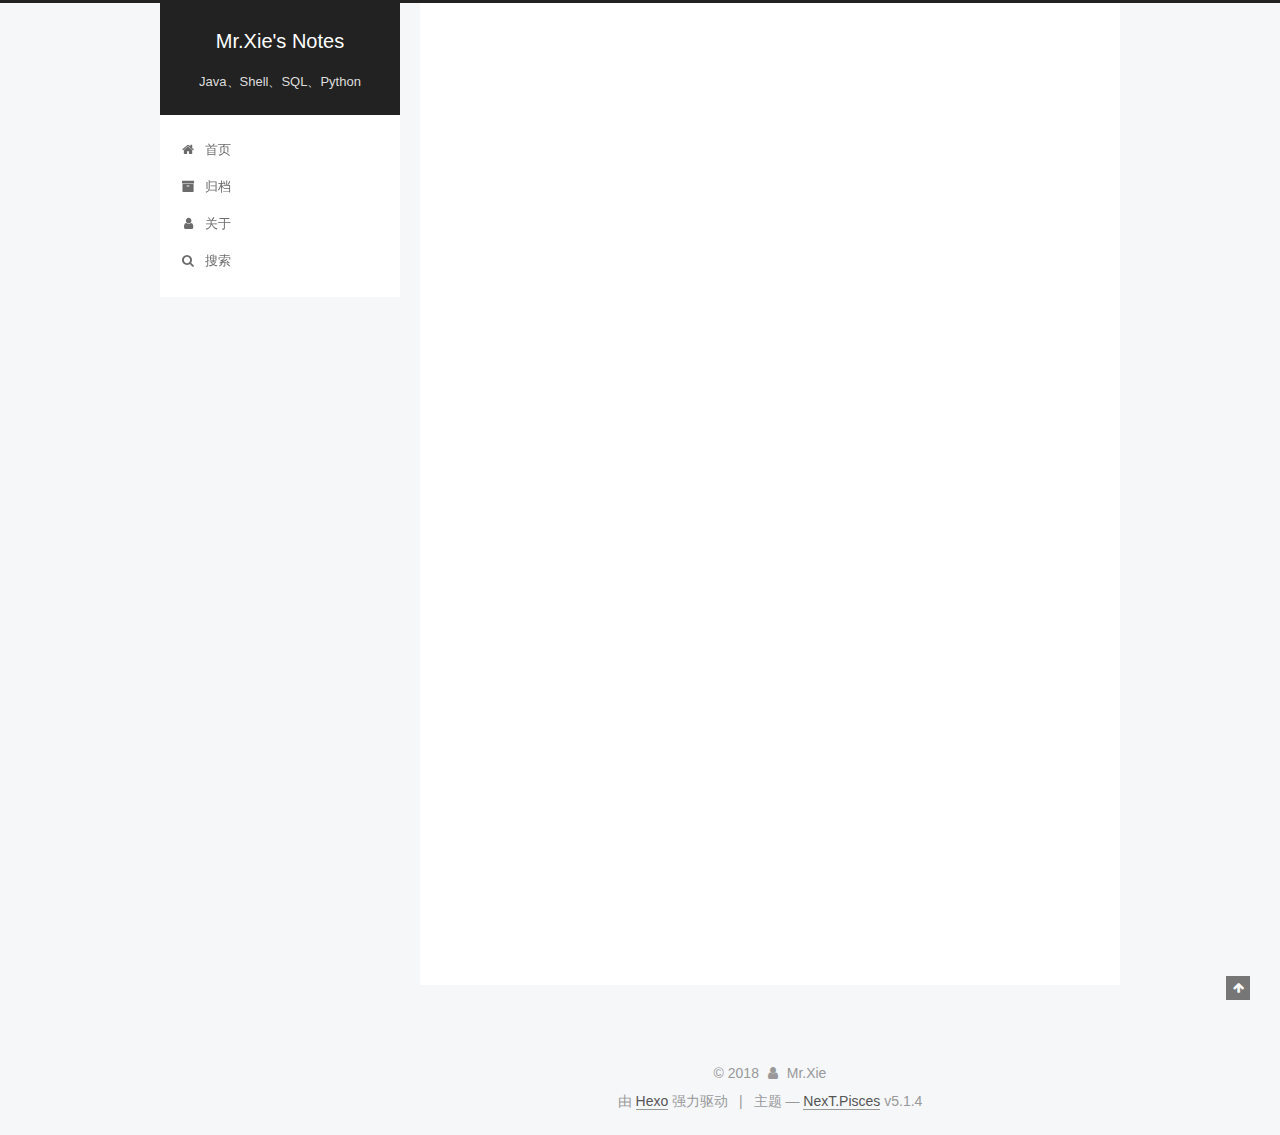
<file: 2018/12/11/awk/index.html>
<!DOCTYPE html>



  


<html class="theme-next pisces use-motion" lang="zh-Hans">
<head><meta name="generator" content="Hexo 3.8.0">
  <meta charset="UTF-8">
<meta http-equiv="X-UA-Compatible" content="IE=edge">
<meta name="viewport" content="width=device-width, initial-scale=1, maximum-scale=1">
<meta name="theme-color" content="#222">









<meta http-equiv="Cache-Control" content="no-transform">
<meta http-equiv="Cache-Control" content="no-siteapp">
















  
  
  <link href="/lib/fancybox/source/jquery.fancybox.css?v=2.1.5" rel="stylesheet" type="text/css">







<link href="/lib/font-awesome/css/font-awesome.min.css?v=4.6.2" rel="stylesheet" type="text/css">

<link href="/css/main.css?v=5.1.4" rel="stylesheet" type="text/css">


  <link rel="apple-touch-icon" sizes="180x180" href="/images/apple-touch-icon-next.png?v=5.1.4">


  <link rel="icon" type="image/png" sizes="32x32" href="/images/favicon-32x32-next.png?v=5.1.4">


  <link rel="icon" type="image/png" sizes="16x16" href="/images/favicon-16x16-next.png?v=5.1.4">


  <link rel="mask-icon" href="/images/logo.svg?v=5.1.4" color="#222">





  <meta name="keywords" content="Hexo, NexT">










<meta name="description" content="适用场景：想要单独获取文件中某一列的值，或者需要对其中两列进行比较时。">
<meta property="og:type" content="article">
<meta property="og:title" content="使用awk完成同一文件不同列的比较">
<meta property="og:url" content="http://yoursite.com/2018/12/11/awk/index.html">
<meta property="og:site_name" content="Mr.Xie&#39;s Notes">
<meta property="og:description" content="适用场景：想要单独获取文件中某一列的值，或者需要对其中两列进行比较时。">
<meta property="og:locale" content="zh-Hans">
<meta property="og:updated_time" content="2018-12-12T14:51:50.497Z">
<meta name="twitter:card" content="summary">
<meta name="twitter:title" content="使用awk完成同一文件不同列的比较">
<meta name="twitter:description" content="适用场景：想要单独获取文件中某一列的值，或者需要对其中两列进行比较时。">



<script type="text/javascript" id="hexo.configurations">
  var NexT = window.NexT || {};
  var CONFIG = {
    root: '/',
    scheme: 'Pisces',
    version: '5.1.4',
    sidebar: {"position":"left","display":"post","offset":12,"b2t":false,"scrollpercent":false,"onmobile":false},
    fancybox: true,
    tabs: true,
    motion: {"enable":true,"async":false,"transition":{"post_block":"fadeIn","post_header":"slideDownIn","post_body":"slideDownIn","coll_header":"slideLeftIn","sidebar":"slideUpIn"}},
    duoshuo: {
      userId: '0',
      author: '博主'
    },
    algolia: {
      applicationID: '',
      apiKey: '',
      indexName: '',
      hits: {"per_page":10},
      labels: {"input_placeholder":"Search for Posts","hits_empty":"We didn't find any results for the search: ${query}","hits_stats":"${hits} results found in ${time} ms"}
    }
  };
</script>



  <link rel="canonical" href="http://yoursite.com/2018/12/11/awk/">





  <title>使用awk完成同一文件不同列的比较 | Mr.Xie's Notes</title>
  








</head>

<body itemscope="" itemtype="http://schema.org/WebPage" lang="zh-Hans">

  
  
    
  

  <div class="container sidebar-position-left page-post-detail">
    <div class="headband"></div>

    <header id="header" class="header" itemscope="" itemtype="http://schema.org/WPHeader">
      <div class="header-inner"><div class="site-brand-wrapper">
  <div class="site-meta ">
    

    <div class="custom-logo-site-title">
      <a href="/" class="brand" rel="start">
        <span class="logo-line-before"><i></i></span>
        <span class="site-title">Mr.Xie's Notes</span>
        <span class="logo-line-after"><i></i></span>
      </a>
    </div>
      
        <p class="site-subtitle">Java、Shell、SQL、Python</p>
      
  </div>

  <div class="site-nav-toggle">
    <button>
      <span class="btn-bar"></span>
      <span class="btn-bar"></span>
      <span class="btn-bar"></span>
    </button>
  </div>
</div>

<nav class="site-nav">
  

  
    <ul id="menu" class="menu">
      
        
        <li class="menu-item menu-item-home">
          <a href="/" rel="section">
            
              <i class="menu-item-icon fa fa-fw fa-home"></i> <br>
            
            首页
          </a>
        </li>
      
        
        <li class="menu-item menu-item-archives">
          <a href="/archives/" rel="section">
            
              <i class="menu-item-icon fa fa-fw fa-archive"></i> <br>
            
            归档
          </a>
        </li>
      
        
        <li class="menu-item menu-item-about">
          <a href="/about/" rel="section">
            
              <i class="menu-item-icon fa fa-fw fa-user"></i> <br>
            
            关于
          </a>
        </li>
      

      
        <li class="menu-item menu-item-search">
          
            <a href="javascript:;" class="popup-trigger">
          
            
              <i class="menu-item-icon fa fa-search fa-fw"></i> <br>
            
            搜索
          </a>
        </li>
      
    </ul>
  

  
    <div class="site-search">
      
  <div class="popup search-popup local-search-popup">
  <div class="local-search-header clearfix">
    <span class="search-icon">
      <i class="fa fa-search"></i>
    </span>
    <span class="popup-btn-close">
      <i class="fa fa-times-circle"></i>
    </span>
    <div class="local-search-input-wrapper">
      <input autocomplete="off" placeholder="搜索..." spellcheck="false" type="text" id="local-search-input">
    </div>
  </div>
  <div id="local-search-result"></div>
</div>



    </div>
  
</nav>



 </div>
    </header>

    <main id="main" class="main">
      <div class="main-inner">
        <div class="content-wrap">
          <div id="content" class="content">
            

  <div id="posts" class="posts-expand">
    

  

  
  
  

  <article class="post post-type-normal" itemscope="" itemtype="http://schema.org/Article">
  
  
  
  <div class="post-block">
    <link itemprop="mainEntityOfPage" href="http://yoursite.com/2018/12/11/awk/">

    <span hidden itemprop="author" itemscope="" itemtype="http://schema.org/Person">
      <meta itemprop="name" content="Mr.Xie">
      <meta itemprop="description" content="">
      <meta itemprop="image" content="/images/ormate1.png">
    </span>

    <span hidden itemprop="publisher" itemscope="" itemtype="http://schema.org/Organization">
      <meta itemprop="name" content="Mr.Xie's Notes">
    </span>

    
      <header class="post-header">

        
        
          <h1 class="post-title" itemprop="name headline">使用awk完成同一文件不同列的比较</h1>
        

        <div class="post-meta">
          <span class="post-time">
            
              <span class="post-meta-item-icon">
                <i class="fa fa-calendar-o"></i>
              </span>
              
                <span class="post-meta-item-text">发表于</span>
              
              <time title="创建于" itemprop="dateCreated datePublished" datetime="2018-12-11T00:17:53+08:00">
                2018-12-11
              </time>
            

            

            
          </span>

          

          
            
          

          
          

          

          

          

        </div>
      </header>
    

    
    
    
    <div class="post-body" itemprop="articleBody">

      
      

      
        <p>  <em>适用场景：想要单独获取文件中某一列的值，或者需要对其中两列进行比较时。</em><br> <a id="more"></a><br>  使用方法：<br>  1、获取某一列的值<br>  假设有文件 employ.txt 其中<br>  张三,男,23岁,3000<br>  李四,男,24岁,4000<br>  铁柱,女,25岁,5000<br>  想要获取所有员工的姓名并把其保存到name.txt文件中，可以用awk实现，具体语法如下：<br>  <figure class="highlight bash"><table><tr><td class="gutter"><pre><span class="line">1</span><br></pre></td><td class="code"><pre><span class="line">$ cat employ.txt |awk -F <span class="string">","</span> <span class="string">'print&#123;$1&#125;'</span> | tr -s <span class="string">"\n"</span> &gt; name.txt</span><br></pre></td></tr></table></figure></p>
<p>  该命令的含义是把”,”当做分隔符，输出文件第一列的值，并且把结果输出到name.txt文件中（注：此处用的是重定向，并非在name.txt文件结尾添加）<br>  假设有文件grade.txt 其中<br>  张三,89,80<br>  李四,80,60<br>  铁柱,99,99<br>  想要找出有几行的第三列大于第二列并将其打印，具体语法如下：<br>  <figure class="highlight bash"><table><tr><td class="gutter"><pre><span class="line">1</span><br></pre></td><td class="code"><pre><span class="line">$ ls -l|awk -F <span class="string">","</span> <span class="string">'BEGIN&#123;count = 0;&#125;&#123;if($2&lt;$3)&#123;count = count+1;&#125;&#125; END&#123;print "count:",count&#125;'</span> garde.txt</span><br></pre></td></tr></table></figure></p>
<p>  该命令是建立一个变量count用来计数，以”,”为分隔符，当$2&lt;$3时count数量加一，最后输出count的值</p>

      
    </div>
    
    
    

    

    

    

    <footer class="post-footer">
      

      
      
      

      
        <div class="post-nav">
          <div class="post-nav-next post-nav-item">
            
          </div>

          <span class="post-nav-divider"></span>

          <div class="post-nav-prev post-nav-item">
            
              <a href="/2018/12/11/awk语法/" rel="prev" title="awk语法">
                awk语法 <i class="fa fa-chevron-right"></i>
              </a>
            
          </div>
        </div>
      

      
      
    </footer>
  </div>
  
  
  
  </article>



    <div class="post-spread">
      
    </div>
  </div>


          </div>
          


          

  



        </div>
        
          
  
  <div class="sidebar-toggle">
    <div class="sidebar-toggle-line-wrap">
      <span class="sidebar-toggle-line sidebar-toggle-line-first"></span>
      <span class="sidebar-toggle-line sidebar-toggle-line-middle"></span>
      <span class="sidebar-toggle-line sidebar-toggle-line-last"></span>
    </div>
  </div>

  <aside id="sidebar" class="sidebar">
    
    <div class="sidebar-inner">

      

      

      <section class="site-overview-wrap sidebar-panel sidebar-panel-active">
        <div class="site-overview">
          <div class="site-author motion-element" itemprop="author" itemscope="" itemtype="http://schema.org/Person">
            
              <img class="site-author-image" itemprop="image" src="/images/ormate1.png" alt="Mr.Xie">
            
              <p class="site-author-name" itemprop="name">Mr.Xie</p>
              <p class="site-description motion-element" itemprop="description">A man can be destroyed but not defeated.</p>
          </div>

          <nav class="site-state motion-element">

            
              <div class="site-state-item site-state-posts">
              
                <a href="/archives/">
              
                  <span class="site-state-item-count">4</span>
                  <span class="site-state-item-name">日志</span>
                </a>
              </div>
            

            

            

          </nav>

          

          
            <div class="links-of-author motion-element">
                
                  <span class="links-of-author-item">
                    <a href="https://github.com/a563137447" target="_blank" title="GitHub">
                      
                        <i class="fa fa-fw fa-github"></i>GitHub</a>
                  </span>
                
            </div>
          

          
          

          
          

          

        </div>
      </section>

      

      

    </div>
  </aside>


        
      </div>
    </main>

    <footer id="footer" class="footer">
      <div class="footer-inner">
        <div class="copyright">&copy; <span itemprop="copyrightYear">2018</span>
  <span class="with-love">
    <i class="fa fa-user"></i>
  </span>
  <span class="author" itemprop="copyrightHolder">Mr.Xie</span>

  
</div>


  <div class="powered-by">由 <a class="theme-link" target="_blank" href="https://hexo.io">Hexo</a> 强力驱动</div>



  <span class="post-meta-divider">|</span>



  <div class="theme-info">主题 &mdash; <a class="theme-link" target="_blank" href="https://github.com/iissnan/hexo-theme-next">NexT.Pisces</a> v5.1.4</div>




        







        
      </div>
    </footer>

    
      <div class="back-to-top">
        <i class="fa fa-arrow-up"></i>
        
      </div>
    

    

  </div>

  

<script type="text/javascript">
  if (Object.prototype.toString.call(window.Promise) !== '[object Function]') {
    window.Promise = null;
  }
</script>









  












  
  
    <script type="text/javascript" src="/lib/jquery/index.js?v=2.1.3"></script>
  

  
  
    <script type="text/javascript" src="/lib/fastclick/lib/fastclick.min.js?v=1.0.6"></script>
  

  
  
    <script type="text/javascript" src="/lib/jquery_lazyload/jquery.lazyload.js?v=1.9.7"></script>
  

  
  
    <script type="text/javascript" src="/lib/velocity/velocity.min.js?v=1.2.1"></script>
  

  
  
    <script type="text/javascript" src="/lib/velocity/velocity.ui.min.js?v=1.2.1"></script>
  

  
  
    <script type="text/javascript" src="/lib/fancybox/source/jquery.fancybox.pack.js?v=2.1.5"></script>
  


  


  <script type="text/javascript" src="/js/src/utils.js?v=5.1.4"></script>

  <script type="text/javascript" src="/js/src/motion.js?v=5.1.4"></script>



  
  


  <script type="text/javascript" src="/js/src/affix.js?v=5.1.4"></script>

  <script type="text/javascript" src="/js/src/schemes/pisces.js?v=5.1.4"></script>



  
  <script type="text/javascript" src="/js/src/scrollspy.js?v=5.1.4"></script>
<script type="text/javascript" src="/js/src/post-details.js?v=5.1.4"></script>



  


  <script type="text/javascript" src="/js/src/bootstrap.js?v=5.1.4"></script>



  


  




	





  





  












  

  <script type="text/javascript">
    // Popup Window;
    var isfetched = false;
    var isXml = true;
    // Search DB path;
    var search_path = "search.xml";
    if (search_path.length === 0) {
      search_path = "search.xml";
    } else if (/json$/i.test(search_path)) {
      isXml = false;
    }
    var path = "/" + search_path;
    // monitor main search box;

    var onPopupClose = function (e) {
      $('.popup').hide();
      $('#local-search-input').val('');
      $('.search-result-list').remove();
      $('#no-result').remove();
      $(".local-search-pop-overlay").remove();
      $('body').css('overflow', '');
    }

    function proceedsearch() {
      $("body")
        .append('<div class="search-popup-overlay local-search-pop-overlay"></div>')
        .css('overflow', 'hidden');
      $('.search-popup-overlay').click(onPopupClose);
      $('.popup').toggle();
      var $localSearchInput = $('#local-search-input');
      $localSearchInput.attr("autocapitalize", "none");
      $localSearchInput.attr("autocorrect", "off");
      $localSearchInput.focus();
    }

    // search function;
    var searchFunc = function(path, search_id, content_id) {
      'use strict';

      // start loading animation
      $("body")
        .append('<div class="search-popup-overlay local-search-pop-overlay">' +
          '<div id="search-loading-icon">' +
          '<i class="fa fa-spinner fa-pulse fa-5x fa-fw"></i>' +
          '</div>' +
          '</div>')
        .css('overflow', 'hidden');
      $("#search-loading-icon").css('margin', '20% auto 0 auto').css('text-align', 'center');

      $.ajax({
        url: path,
        dataType: isXml ? "xml" : "json",
        async: true,
        success: function(res) {
          // get the contents from search data
          isfetched = true;
          $('.popup').detach().appendTo('.header-inner');
          var datas = isXml ? $("entry", res).map(function() {
            return {
              title: $("title", this).text(),
              content: $("content",this).text(),
              url: $("url" , this).text()
            };
          }).get() : res;
          var input = document.getElementById(search_id);
          var resultContent = document.getElementById(content_id);
          var inputEventFunction = function() {
            var searchText = input.value.trim().toLowerCase();
            var keywords = searchText.split(/[\s\-]+/);
            if (keywords.length > 1) {
              keywords.push(searchText);
            }
            var resultItems = [];
            if (searchText.length > 0) {
              // perform local searching
              datas.forEach(function(data) {
                var isMatch = false;
                var hitCount = 0;
                var searchTextCount = 0;
                var title = data.title.trim();
                var titleInLowerCase = title.toLowerCase();
                var content = data.content.trim().replace(/<[^>]+>/g,"");
                var contentInLowerCase = content.toLowerCase();
                var articleUrl = decodeURIComponent(data.url);
                var indexOfTitle = [];
                var indexOfContent = [];
                // only match articles with not empty titles
                if(title != '') {
                  keywords.forEach(function(keyword) {
                    function getIndexByWord(word, text, caseSensitive) {
                      var wordLen = word.length;
                      if (wordLen === 0) {
                        return [];
                      }
                      var startPosition = 0, position = [], index = [];
                      if (!caseSensitive) {
                        text = text.toLowerCase();
                        word = word.toLowerCase();
                      }
                      while ((position = text.indexOf(word, startPosition)) > -1) {
                        index.push({position: position, word: word});
                        startPosition = position + wordLen;
                      }
                      return index;
                    }

                    indexOfTitle = indexOfTitle.concat(getIndexByWord(keyword, titleInLowerCase, false));
                    indexOfContent = indexOfContent.concat(getIndexByWord(keyword, contentInLowerCase, false));
                  });
                  if (indexOfTitle.length > 0 || indexOfContent.length > 0) {
                    isMatch = true;
                    hitCount = indexOfTitle.length + indexOfContent.length;
                  }
                }

                // show search results

                if (isMatch) {
                  // sort index by position of keyword

                  [indexOfTitle, indexOfContent].forEach(function (index) {
                    index.sort(function (itemLeft, itemRight) {
                      if (itemRight.position !== itemLeft.position) {
                        return itemRight.position - itemLeft.position;
                      } else {
                        return itemLeft.word.length - itemRight.word.length;
                      }
                    });
                  });

                  // merge hits into slices

                  function mergeIntoSlice(text, start, end, index) {
                    var item = index[index.length - 1];
                    var position = item.position;
                    var word = item.word;
                    var hits = [];
                    var searchTextCountInSlice = 0;
                    while (position + word.length <= end && index.length != 0) {
                      if (word === searchText) {
                        searchTextCountInSlice++;
                      }
                      hits.push({position: position, length: word.length});
                      var wordEnd = position + word.length;

                      // move to next position of hit

                      index.pop();
                      while (index.length != 0) {
                        item = index[index.length - 1];
                        position = item.position;
                        word = item.word;
                        if (wordEnd > position) {
                          index.pop();
                        } else {
                          break;
                        }
                      }
                    }
                    searchTextCount += searchTextCountInSlice;
                    return {
                      hits: hits,
                      start: start,
                      end: end,
                      searchTextCount: searchTextCountInSlice
                    };
                  }

                  var slicesOfTitle = [];
                  if (indexOfTitle.length != 0) {
                    slicesOfTitle.push(mergeIntoSlice(title, 0, title.length, indexOfTitle));
                  }

                  var slicesOfContent = [];
                  while (indexOfContent.length != 0) {
                    var item = indexOfContent[indexOfContent.length - 1];
                    var position = item.position;
                    var word = item.word;
                    // cut out 100 characters
                    var start = position - 20;
                    var end = position + 80;
                    if(start < 0){
                      start = 0;
                    }
                    if (end < position + word.length) {
                      end = position + word.length;
                    }
                    if(end > content.length){
                      end = content.length;
                    }
                    slicesOfContent.push(mergeIntoSlice(content, start, end, indexOfContent));
                  }

                  // sort slices in content by search text's count and hits' count

                  slicesOfContent.sort(function (sliceLeft, sliceRight) {
                    if (sliceLeft.searchTextCount !== sliceRight.searchTextCount) {
                      return sliceRight.searchTextCount - sliceLeft.searchTextCount;
                    } else if (sliceLeft.hits.length !== sliceRight.hits.length) {
                      return sliceRight.hits.length - sliceLeft.hits.length;
                    } else {
                      return sliceLeft.start - sliceRight.start;
                    }
                  });

                  // select top N slices in content

                  var upperBound = parseInt('1');
                  if (upperBound >= 0) {
                    slicesOfContent = slicesOfContent.slice(0, upperBound);
                  }

                  // highlight title and content

                  function highlightKeyword(text, slice) {
                    var result = '';
                    var prevEnd = slice.start;
                    slice.hits.forEach(function (hit) {
                      result += text.substring(prevEnd, hit.position);
                      var end = hit.position + hit.length;
                      result += '<b class="search-keyword">' + text.substring(hit.position, end) + '</b>';
                      prevEnd = end;
                    });
                    result += text.substring(prevEnd, slice.end);
                    return result;
                  }

                  var resultItem = '';

                  if (slicesOfTitle.length != 0) {
                    resultItem += "<li><a href='" + articleUrl + "' class='search-result-title'>" + highlightKeyword(title, slicesOfTitle[0]) + "</a>";
                  } else {
                    resultItem += "<li><a href='" + articleUrl + "' class='search-result-title'>" + title + "</a>";
                  }

                  slicesOfContent.forEach(function (slice) {
                    resultItem += "<a href='" + articleUrl + "'>" +
                      "<p class=\"search-result\">" + highlightKeyword(content, slice) +
                      "...</p>" + "</a>";
                  });

                  resultItem += "</li>";
                  resultItems.push({
                    item: resultItem,
                    searchTextCount: searchTextCount,
                    hitCount: hitCount,
                    id: resultItems.length
                  });
                }
              })
            };
            if (keywords.length === 1 && keywords[0] === "") {
              resultContent.innerHTML = '<div id="no-result"><i class="fa fa-search fa-5x" /></div>'
            } else if (resultItems.length === 0) {
              resultContent.innerHTML = '<div id="no-result"><i class="fa fa-frown-o fa-5x" /></div>'
            } else {
              resultItems.sort(function (resultLeft, resultRight) {
                if (resultLeft.searchTextCount !== resultRight.searchTextCount) {
                  return resultRight.searchTextCount - resultLeft.searchTextCount;
                } else if (resultLeft.hitCount !== resultRight.hitCount) {
                  return resultRight.hitCount - resultLeft.hitCount;
                } else {
                  return resultRight.id - resultLeft.id;
                }
              });
              var searchResultList = '<ul class=\"search-result-list\">';
              resultItems.forEach(function (result) {
                searchResultList += result.item;
              })
              searchResultList += "</ul>";
              resultContent.innerHTML = searchResultList;
            }
          }

          if ('auto' === 'auto') {
            input.addEventListener('input', inputEventFunction);
          } else {
            $('.search-icon').click(inputEventFunction);
            input.addEventListener('keypress', function (event) {
              if (event.keyCode === 13) {
                inputEventFunction();
              }
            });
          }

          // remove loading animation
          $(".local-search-pop-overlay").remove();
          $('body').css('overflow', '');

          proceedsearch();
        }
      });
    }

    // handle and trigger popup window;
    $('.popup-trigger').click(function(e) {
      e.stopPropagation();
      if (isfetched === false) {
        searchFunc(path, 'local-search-input', 'local-search-result');
      } else {
        proceedsearch();
      };
    });

    $('.popup-btn-close').click(onPopupClose);
    $('.popup').click(function(e){
      e.stopPropagation();
    });
    $(document).on('keyup', function (event) {
      var shouldDismissSearchPopup = event.which === 27 &&
        $('.search-popup').is(':visible');
      if (shouldDismissSearchPopup) {
        onPopupClose();
      }
    });
  </script>





  

  

  

  
  

  

  

  

</body>
</html>
</file>
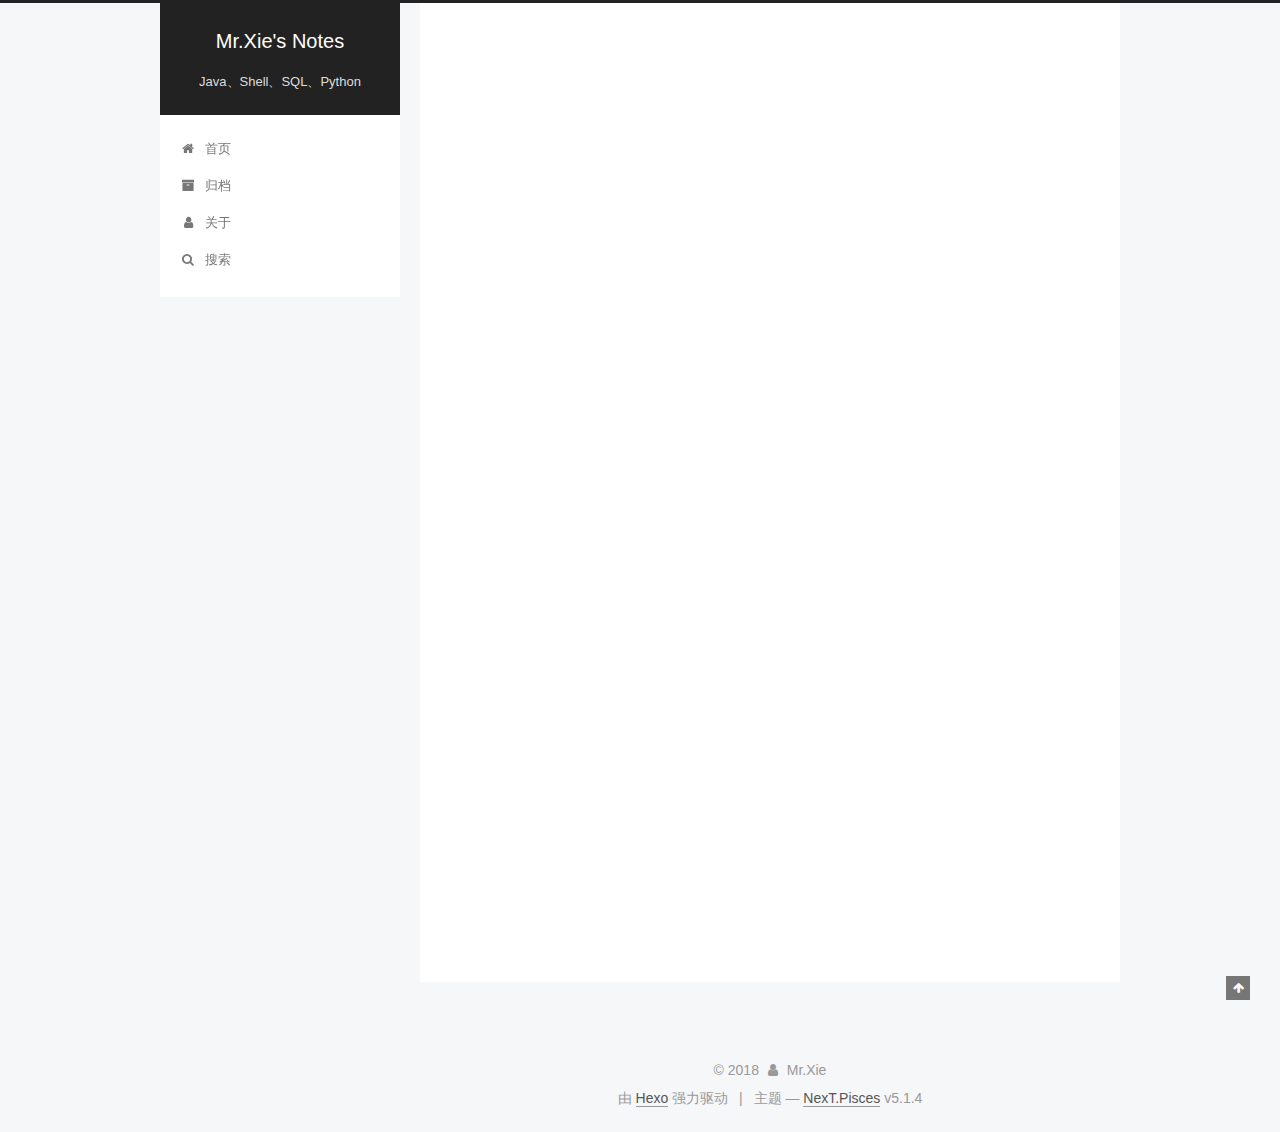
<file: 2018/12/11/awk语法/index.html>
<!DOCTYPE html>



  


<html class="theme-next pisces use-motion" lang="zh-Hans">
<head><meta name="generator" content="Hexo 3.8.0">
  <meta charset="UTF-8">
<meta http-equiv="X-UA-Compatible" content="IE=edge">
<meta name="viewport" content="width=device-width, initial-scale=1, maximum-scale=1">
<meta name="theme-color" content="#222">









<meta http-equiv="Cache-Control" content="no-transform">
<meta http-equiv="Cache-Control" content="no-siteapp">
















  
  
  <link href="/lib/fancybox/source/jquery.fancybox.css?v=2.1.5" rel="stylesheet" type="text/css">







<link href="/lib/font-awesome/css/font-awesome.min.css?v=4.6.2" rel="stylesheet" type="text/css">

<link href="/css/main.css?v=5.1.4" rel="stylesheet" type="text/css">


  <link rel="apple-touch-icon" sizes="180x180" href="/images/apple-touch-icon-next.png?v=5.1.4">


  <link rel="icon" type="image/png" sizes="32x32" href="/images/favicon-32x32-next.png?v=5.1.4">


  <link rel="icon" type="image/png" sizes="16x16" href="/images/favicon-16x16-next.png?v=5.1.4">


  <link rel="mask-icon" href="/images/logo.svg?v=5.1.4" color="#222">





  <meta name="keywords" content="Hexo, NexT">










<meta name="description" content="awk命令的常用语法知识">
<meta property="og:type" content="article">
<meta property="og:title" content="awk语法">
<meta property="og:url" content="http://yoursite.com/2018/12/11/awk语法/index.html">
<meta property="og:site_name" content="Mr.Xie&#39;s Notes">
<meta property="og:description" content="awk命令的常用语法知识">
<meta property="og:locale" content="zh-Hans">
<meta property="og:updated_time" content="2018-12-12T14:51:29.923Z">
<meta name="twitter:card" content="summary">
<meta name="twitter:title" content="awk语法">
<meta name="twitter:description" content="awk命令的常用语法知识">



<script type="text/javascript" id="hexo.configurations">
  var NexT = window.NexT || {};
  var CONFIG = {
    root: '/',
    scheme: 'Pisces',
    version: '5.1.4',
    sidebar: {"position":"left","display":"post","offset":12,"b2t":false,"scrollpercent":false,"onmobile":false},
    fancybox: true,
    tabs: true,
    motion: {"enable":true,"async":false,"transition":{"post_block":"fadeIn","post_header":"slideDownIn","post_body":"slideDownIn","coll_header":"slideLeftIn","sidebar":"slideUpIn"}},
    duoshuo: {
      userId: '0',
      author: '博主'
    },
    algolia: {
      applicationID: '',
      apiKey: '',
      indexName: '',
      hits: {"per_page":10},
      labels: {"input_placeholder":"Search for Posts","hits_empty":"We didn't find any results for the search: ${query}","hits_stats":"${hits} results found in ${time} ms"}
    }
  };
</script>



  <link rel="canonical" href="http://yoursite.com/2018/12/11/awk语法/">





  <title>awk语法 | Mr.Xie's Notes</title>
  








</head>

<body itemscope="" itemtype="http://schema.org/WebPage" lang="zh-Hans">

  
  
    
  

  <div class="container sidebar-position-left page-post-detail">
    <div class="headband"></div>

    <header id="header" class="header" itemscope="" itemtype="http://schema.org/WPHeader">
      <div class="header-inner"><div class="site-brand-wrapper">
  <div class="site-meta ">
    

    <div class="custom-logo-site-title">
      <a href="/" class="brand" rel="start">
        <span class="logo-line-before"><i></i></span>
        <span class="site-title">Mr.Xie's Notes</span>
        <span class="logo-line-after"><i></i></span>
      </a>
    </div>
      
        <p class="site-subtitle">Java、Shell、SQL、Python</p>
      
  </div>

  <div class="site-nav-toggle">
    <button>
      <span class="btn-bar"></span>
      <span class="btn-bar"></span>
      <span class="btn-bar"></span>
    </button>
  </div>
</div>

<nav class="site-nav">
  

  
    <ul id="menu" class="menu">
      
        
        <li class="menu-item menu-item-home">
          <a href="/" rel="section">
            
              <i class="menu-item-icon fa fa-fw fa-home"></i> <br>
            
            首页
          </a>
        </li>
      
        
        <li class="menu-item menu-item-archives">
          <a href="/archives/" rel="section">
            
              <i class="menu-item-icon fa fa-fw fa-archive"></i> <br>
            
            归档
          </a>
        </li>
      
        
        <li class="menu-item menu-item-about">
          <a href="/about/" rel="section">
            
              <i class="menu-item-icon fa fa-fw fa-user"></i> <br>
            
            关于
          </a>
        </li>
      

      
        <li class="menu-item menu-item-search">
          
            <a href="javascript:;" class="popup-trigger">
          
            
              <i class="menu-item-icon fa fa-search fa-fw"></i> <br>
            
            搜索
          </a>
        </li>
      
    </ul>
  

  
    <div class="site-search">
      
  <div class="popup search-popup local-search-popup">
  <div class="local-search-header clearfix">
    <span class="search-icon">
      <i class="fa fa-search"></i>
    </span>
    <span class="popup-btn-close">
      <i class="fa fa-times-circle"></i>
    </span>
    <div class="local-search-input-wrapper">
      <input autocomplete="off" placeholder="搜索..." spellcheck="false" type="text" id="local-search-input">
    </div>
  </div>
  <div id="local-search-result"></div>
</div>



    </div>
  
</nav>



 </div>
    </header>

    <main id="main" class="main">
      <div class="main-inner">
        <div class="content-wrap">
          <div id="content" class="content">
            

  <div id="posts" class="posts-expand">
    

  

  
  
  

  <article class="post post-type-normal" itemscope="" itemtype="http://schema.org/Article">
  
  
  
  <div class="post-block">
    <link itemprop="mainEntityOfPage" href="http://yoursite.com/2018/12/11/awk语法/">

    <span hidden itemprop="author" itemscope="" itemtype="http://schema.org/Person">
      <meta itemprop="name" content="Mr.Xie">
      <meta itemprop="description" content="">
      <meta itemprop="image" content="/images/ormate1.png">
    </span>

    <span hidden itemprop="publisher" itemscope="" itemtype="http://schema.org/Organization">
      <meta itemprop="name" content="Mr.Xie's Notes">
    </span>

    
      <header class="post-header">

        
        
          <h1 class="post-title" itemprop="name headline">awk语法</h1>
        

        <div class="post-meta">
          <span class="post-time">
            
              <span class="post-meta-item-icon">
                <i class="fa fa-calendar-o"></i>
              </span>
              
                <span class="post-meta-item-text">发表于</span>
              
              <time title="创建于" itemprop="dateCreated datePublished" datetime="2018-12-11T12:47:28+08:00">
                2018-12-11
              </time>
            

            

            
          </span>

          

          
            
          

          
          

          

          

          

        </div>
      </header>
    

    
    
    
    <div class="post-body" itemprop="articleBody">

      
      

      
        <p><em>awk命令的常用语法知识</em><br><a id="more"></a><br>awk命令语法：<br>awk [-F|-f|-v] ‘BEGIN{} // {command1; command2} END{}’ file 其中的参数（参数不一定需要全都有）：</p>
<pre>
[-F|-f|-v]     大参数，-F指定分隔符，-f调用脚本，-v定义变量 var=value
''             引用代码块
BEGIN          初始化代码块，在对每一行进行处理之前，初始化代码，主要是引用全局变量，
               设置FS分隔符，可以在其中写print
//             匹配代码块，可以是字符串或正则表达式 用法/pattern/
{}             命令代码块，可以是while可、if、print等语法格式与c类似
;              多条命令使用分号分隔
END            结尾代码块，最终计算或者最后结果输出
file           文件路径文件名，例：/etc/passwd
</pre>
常用变量：
<pre>
$0            表示整个当前行
$1            每行第一个字段第二个字段$2以此类推
NF            字段数量变量,每行多少个字段
FS            BEGIN{FS='分隔符'}
NR            每行的记录号，显示第一行awk -F","'NR==1{print}' file
FNR           与NR类似，不过多文件记录不递增，每个文件都从1开始
\t            制表符
\n            换行符
OFS           输出字段分隔符，默认也是空格，可以改为制表符等，例OFS="\t"
-F'[:#/]'     定义三个分隔符
</pre>
      
    </div>
    
    
    

    

    

    

    <footer class="post-footer">
      

      
      
      

      
        <div class="post-nav">
          <div class="post-nav-next post-nav-item">
            
              <a href="/2018/12/11/awk/" rel="next" title="使用awk完成同一文件不同列的比较">
                <i class="fa fa-chevron-left"></i> 使用awk完成同一文件不同列的比较
              </a>
            
          </div>

          <span class="post-nav-divider"></span>

          <div class="post-nav-prev post-nav-item">
            
              <a href="/2018/12/12/HTML5新特性总结/" rel="prev" title="HTML5新特性总结">
                HTML5新特性总结 <i class="fa fa-chevron-right"></i>
              </a>
            
          </div>
        </div>
      

      
      
    </footer>
  </div>
  
  
  
  </article>



    <div class="post-spread">
      
    </div>
  </div>


          </div>
          


          

  



        </div>
        
          
  
  <div class="sidebar-toggle">
    <div class="sidebar-toggle-line-wrap">
      <span class="sidebar-toggle-line sidebar-toggle-line-first"></span>
      <span class="sidebar-toggle-line sidebar-toggle-line-middle"></span>
      <span class="sidebar-toggle-line sidebar-toggle-line-last"></span>
    </div>
  </div>

  <aside id="sidebar" class="sidebar">
    
    <div class="sidebar-inner">

      

      

      <section class="site-overview-wrap sidebar-panel sidebar-panel-active">
        <div class="site-overview">
          <div class="site-author motion-element" itemprop="author" itemscope="" itemtype="http://schema.org/Person">
            
              <img class="site-author-image" itemprop="image" src="/images/ormate1.png" alt="Mr.Xie">
            
              <p class="site-author-name" itemprop="name">Mr.Xie</p>
              <p class="site-description motion-element" itemprop="description">A man can be destroyed but not defeated.</p>
          </div>

          <nav class="site-state motion-element">

            
              <div class="site-state-item site-state-posts">
              
                <a href="/archives/">
              
                  <span class="site-state-item-count">4</span>
                  <span class="site-state-item-name">日志</span>
                </a>
              </div>
            

            

            

          </nav>

          

          
            <div class="links-of-author motion-element">
                
                  <span class="links-of-author-item">
                    <a href="https://github.com/a563137447" target="_blank" title="GitHub">
                      
                        <i class="fa fa-fw fa-github"></i>GitHub</a>
                  </span>
                
            </div>
          

          
          

          
          

          

        </div>
      </section>

      

      

    </div>
  </aside>


        
      </div>
    </main>

    <footer id="footer" class="footer">
      <div class="footer-inner">
        <div class="copyright">&copy; <span itemprop="copyrightYear">2018</span>
  <span class="with-love">
    <i class="fa fa-user"></i>
  </span>
  <span class="author" itemprop="copyrightHolder">Mr.Xie</span>

  
</div>


  <div class="powered-by">由 <a class="theme-link" target="_blank" href="https://hexo.io">Hexo</a> 强力驱动</div>



  <span class="post-meta-divider">|</span>



  <div class="theme-info">主题 &mdash; <a class="theme-link" target="_blank" href="https://github.com/iissnan/hexo-theme-next">NexT.Pisces</a> v5.1.4</div>




        







        
      </div>
    </footer>

    
      <div class="back-to-top">
        <i class="fa fa-arrow-up"></i>
        
      </div>
    

    

  </div>

  

<script type="text/javascript">
  if (Object.prototype.toString.call(window.Promise) !== '[object Function]') {
    window.Promise = null;
  }
</script>









  












  
  
    <script type="text/javascript" src="/lib/jquery/index.js?v=2.1.3"></script>
  

  
  
    <script type="text/javascript" src="/lib/fastclick/lib/fastclick.min.js?v=1.0.6"></script>
  

  
  
    <script type="text/javascript" src="/lib/jquery_lazyload/jquery.lazyload.js?v=1.9.7"></script>
  

  
  
    <script type="text/javascript" src="/lib/velocity/velocity.min.js?v=1.2.1"></script>
  

  
  
    <script type="text/javascript" src="/lib/velocity/velocity.ui.min.js?v=1.2.1"></script>
  

  
  
    <script type="text/javascript" src="/lib/fancybox/source/jquery.fancybox.pack.js?v=2.1.5"></script>
  


  


  <script type="text/javascript" src="/js/src/utils.js?v=5.1.4"></script>

  <script type="text/javascript" src="/js/src/motion.js?v=5.1.4"></script>



  
  


  <script type="text/javascript" src="/js/src/affix.js?v=5.1.4"></script>

  <script type="text/javascript" src="/js/src/schemes/pisces.js?v=5.1.4"></script>



  
  <script type="text/javascript" src="/js/src/scrollspy.js?v=5.1.4"></script>
<script type="text/javascript" src="/js/src/post-details.js?v=5.1.4"></script>



  


  <script type="text/javascript" src="/js/src/bootstrap.js?v=5.1.4"></script>



  


  




	





  





  












  

  <script type="text/javascript">
    // Popup Window;
    var isfetched = false;
    var isXml = true;
    // Search DB path;
    var search_path = "search.xml";
    if (search_path.length === 0) {
      search_path = "search.xml";
    } else if (/json$/i.test(search_path)) {
      isXml = false;
    }
    var path = "/" + search_path;
    // monitor main search box;

    var onPopupClose = function (e) {
      $('.popup').hide();
      $('#local-search-input').val('');
      $('.search-result-list').remove();
      $('#no-result').remove();
      $(".local-search-pop-overlay").remove();
      $('body').css('overflow', '');
    }

    function proceedsearch() {
      $("body")
        .append('<div class="search-popup-overlay local-search-pop-overlay"></div>')
        .css('overflow', 'hidden');
      $('.search-popup-overlay').click(onPopupClose);
      $('.popup').toggle();
      var $localSearchInput = $('#local-search-input');
      $localSearchInput.attr("autocapitalize", "none");
      $localSearchInput.attr("autocorrect", "off");
      $localSearchInput.focus();
    }

    // search function;
    var searchFunc = function(path, search_id, content_id) {
      'use strict';

      // start loading animation
      $("body")
        .append('<div class="search-popup-overlay local-search-pop-overlay">' +
          '<div id="search-loading-icon">' +
          '<i class="fa fa-spinner fa-pulse fa-5x fa-fw"></i>' +
          '</div>' +
          '</div>')
        .css('overflow', 'hidden');
      $("#search-loading-icon").css('margin', '20% auto 0 auto').css('text-align', 'center');

      $.ajax({
        url: path,
        dataType: isXml ? "xml" : "json",
        async: true,
        success: function(res) {
          // get the contents from search data
          isfetched = true;
          $('.popup').detach().appendTo('.header-inner');
          var datas = isXml ? $("entry", res).map(function() {
            return {
              title: $("title", this).text(),
              content: $("content",this).text(),
              url: $("url" , this).text()
            };
          }).get() : res;
          var input = document.getElementById(search_id);
          var resultContent = document.getElementById(content_id);
          var inputEventFunction = function() {
            var searchText = input.value.trim().toLowerCase();
            var keywords = searchText.split(/[\s\-]+/);
            if (keywords.length > 1) {
              keywords.push(searchText);
            }
            var resultItems = [];
            if (searchText.length > 0) {
              // perform local searching
              datas.forEach(function(data) {
                var isMatch = false;
                var hitCount = 0;
                var searchTextCount = 0;
                var title = data.title.trim();
                var titleInLowerCase = title.toLowerCase();
                var content = data.content.trim().replace(/<[^>]+>/g,"");
                var contentInLowerCase = content.toLowerCase();
                var articleUrl = decodeURIComponent(data.url);
                var indexOfTitle = [];
                var indexOfContent = [];
                // only match articles with not empty titles
                if(title != '') {
                  keywords.forEach(function(keyword) {
                    function getIndexByWord(word, text, caseSensitive) {
                      var wordLen = word.length;
                      if (wordLen === 0) {
                        return [];
                      }
                      var startPosition = 0, position = [], index = [];
                      if (!caseSensitive) {
                        text = text.toLowerCase();
                        word = word.toLowerCase();
                      }
                      while ((position = text.indexOf(word, startPosition)) > -1) {
                        index.push({position: position, word: word});
                        startPosition = position + wordLen;
                      }
                      return index;
                    }

                    indexOfTitle = indexOfTitle.concat(getIndexByWord(keyword, titleInLowerCase, false));
                    indexOfContent = indexOfContent.concat(getIndexByWord(keyword, contentInLowerCase, false));
                  });
                  if (indexOfTitle.length > 0 || indexOfContent.length > 0) {
                    isMatch = true;
                    hitCount = indexOfTitle.length + indexOfContent.length;
                  }
                }

                // show search results

                if (isMatch) {
                  // sort index by position of keyword

                  [indexOfTitle, indexOfContent].forEach(function (index) {
                    index.sort(function (itemLeft, itemRight) {
                      if (itemRight.position !== itemLeft.position) {
                        return itemRight.position - itemLeft.position;
                      } else {
                        return itemLeft.word.length - itemRight.word.length;
                      }
                    });
                  });

                  // merge hits into slices

                  function mergeIntoSlice(text, start, end, index) {
                    var item = index[index.length - 1];
                    var position = item.position;
                    var word = item.word;
                    var hits = [];
                    var searchTextCountInSlice = 0;
                    while (position + word.length <= end && index.length != 0) {
                      if (word === searchText) {
                        searchTextCountInSlice++;
                      }
                      hits.push({position: position, length: word.length});
                      var wordEnd = position + word.length;

                      // move to next position of hit

                      index.pop();
                      while (index.length != 0) {
                        item = index[index.length - 1];
                        position = item.position;
                        word = item.word;
                        if (wordEnd > position) {
                          index.pop();
                        } else {
                          break;
                        }
                      }
                    }
                    searchTextCount += searchTextCountInSlice;
                    return {
                      hits: hits,
                      start: start,
                      end: end,
                      searchTextCount: searchTextCountInSlice
                    };
                  }

                  var slicesOfTitle = [];
                  if (indexOfTitle.length != 0) {
                    slicesOfTitle.push(mergeIntoSlice(title, 0, title.length, indexOfTitle));
                  }

                  var slicesOfContent = [];
                  while (indexOfContent.length != 0) {
                    var item = indexOfContent[indexOfContent.length - 1];
                    var position = item.position;
                    var word = item.word;
                    // cut out 100 characters
                    var start = position - 20;
                    var end = position + 80;
                    if(start < 0){
                      start = 0;
                    }
                    if (end < position + word.length) {
                      end = position + word.length;
                    }
                    if(end > content.length){
                      end = content.length;
                    }
                    slicesOfContent.push(mergeIntoSlice(content, start, end, indexOfContent));
                  }

                  // sort slices in content by search text's count and hits' count

                  slicesOfContent.sort(function (sliceLeft, sliceRight) {
                    if (sliceLeft.searchTextCount !== sliceRight.searchTextCount) {
                      return sliceRight.searchTextCount - sliceLeft.searchTextCount;
                    } else if (sliceLeft.hits.length !== sliceRight.hits.length) {
                      return sliceRight.hits.length - sliceLeft.hits.length;
                    } else {
                      return sliceLeft.start - sliceRight.start;
                    }
                  });

                  // select top N slices in content

                  var upperBound = parseInt('1');
                  if (upperBound >= 0) {
                    slicesOfContent = slicesOfContent.slice(0, upperBound);
                  }

                  // highlight title and content

                  function highlightKeyword(text, slice) {
                    var result = '';
                    var prevEnd = slice.start;
                    slice.hits.forEach(function (hit) {
                      result += text.substring(prevEnd, hit.position);
                      var end = hit.position + hit.length;
                      result += '<b class="search-keyword">' + text.substring(hit.position, end) + '</b>';
                      prevEnd = end;
                    });
                    result += text.substring(prevEnd, slice.end);
                    return result;
                  }

                  var resultItem = '';

                  if (slicesOfTitle.length != 0) {
                    resultItem += "<li><a href='" + articleUrl + "' class='search-result-title'>" + highlightKeyword(title, slicesOfTitle[0]) + "</a>";
                  } else {
                    resultItem += "<li><a href='" + articleUrl + "' class='search-result-title'>" + title + "</a>";
                  }

                  slicesOfContent.forEach(function (slice) {
                    resultItem += "<a href='" + articleUrl + "'>" +
                      "<p class=\"search-result\">" + highlightKeyword(content, slice) +
                      "...</p>" + "</a>";
                  });

                  resultItem += "</li>";
                  resultItems.push({
                    item: resultItem,
                    searchTextCount: searchTextCount,
                    hitCount: hitCount,
                    id: resultItems.length
                  });
                }
              })
            };
            if (keywords.length === 1 && keywords[0] === "") {
              resultContent.innerHTML = '<div id="no-result"><i class="fa fa-search fa-5x" /></div>'
            } else if (resultItems.length === 0) {
              resultContent.innerHTML = '<div id="no-result"><i class="fa fa-frown-o fa-5x" /></div>'
            } else {
              resultItems.sort(function (resultLeft, resultRight) {
                if (resultLeft.searchTextCount !== resultRight.searchTextCount) {
                  return resultRight.searchTextCount - resultLeft.searchTextCount;
                } else if (resultLeft.hitCount !== resultRight.hitCount) {
                  return resultRight.hitCount - resultLeft.hitCount;
                } else {
                  return resultRight.id - resultLeft.id;
                }
              });
              var searchResultList = '<ul class=\"search-result-list\">';
              resultItems.forEach(function (result) {
                searchResultList += result.item;
              })
              searchResultList += "</ul>";
              resultContent.innerHTML = searchResultList;
            }
          }

          if ('auto' === 'auto') {
            input.addEventListener('input', inputEventFunction);
          } else {
            $('.search-icon').click(inputEventFunction);
            input.addEventListener('keypress', function (event) {
              if (event.keyCode === 13) {
                inputEventFunction();
              }
            });
          }

          // remove loading animation
          $(".local-search-pop-overlay").remove();
          $('body').css('overflow', '');

          proceedsearch();
        }
      });
    }

    // handle and trigger popup window;
    $('.popup-trigger').click(function(e) {
      e.stopPropagation();
      if (isfetched === false) {
        searchFunc(path, 'local-search-input', 'local-search-result');
      } else {
        proceedsearch();
      };
    });

    $('.popup-btn-close').click(onPopupClose);
    $('.popup').click(function(e){
      e.stopPropagation();
    });
    $(document).on('keyup', function (event) {
      var shouldDismissSearchPopup = event.which === 27 &&
        $('.search-popup').is(':visible');
      if (shouldDismissSearchPopup) {
        onPopupClose();
      }
    });
  </script>





  

  

  

  
  

  

  

  

</body>
</html>
</file>
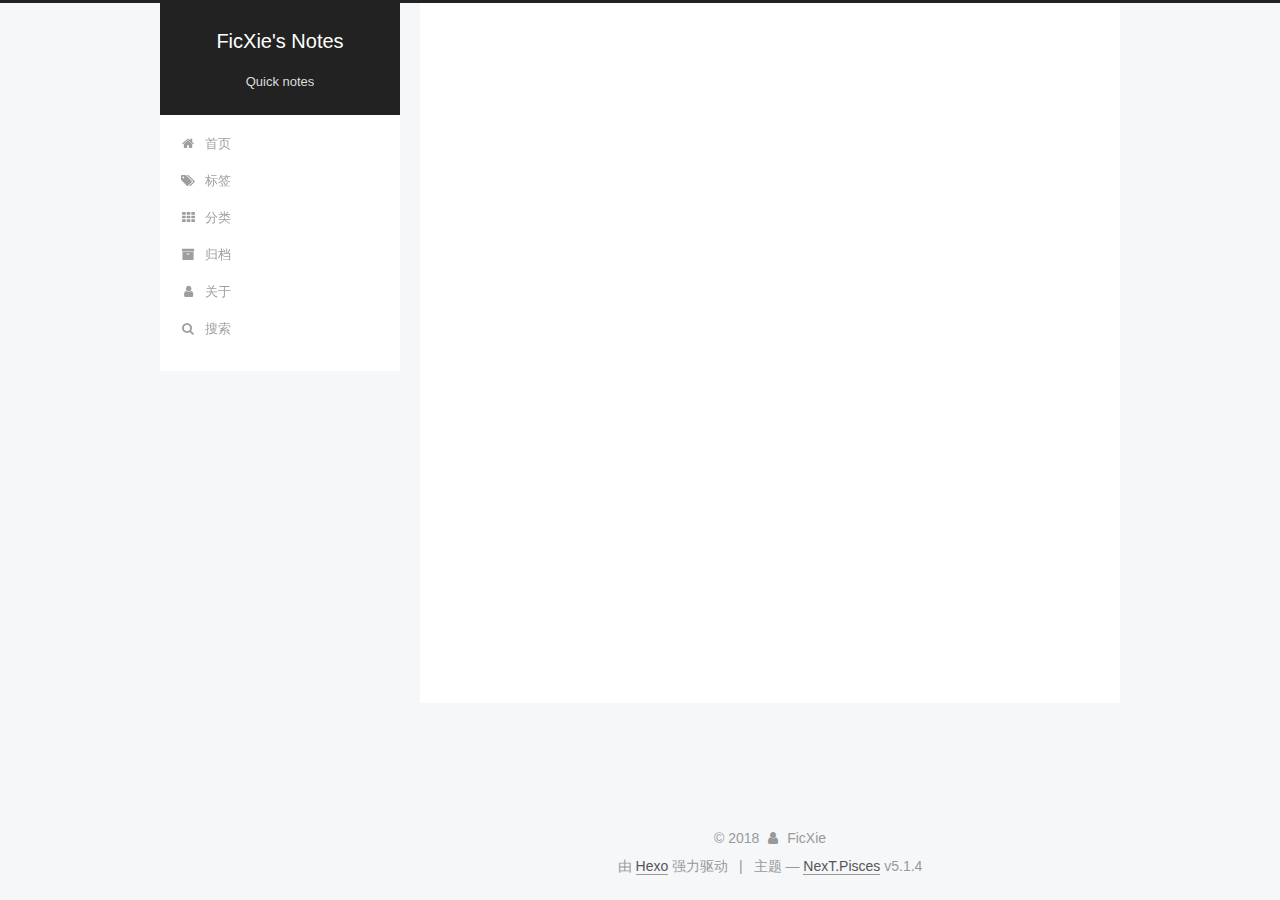
<file: 2018/12/11/awk语法及常用命令总结/index.html>
<!DOCTYPE html>



  


<html class="theme-next pisces use-motion" lang="zh-Hans">
<head><meta name="generator" content="Hexo 3.8.0">
  <meta charset="UTF-8">
<meta http-equiv="X-UA-Compatible" content="IE=edge">
<meta name="viewport" content="width=device-width, initial-scale=1, maximum-scale=1">
<meta name="theme-color" content="#222">









<meta http-equiv="Cache-Control" content="no-transform">
<meta http-equiv="Cache-Control" content="no-siteapp">
















  
  
  <link href="/lib/fancybox/source/jquery.fancybox.css?v=2.1.5" rel="stylesheet" type="text/css">







<link href="/lib/font-awesome/css/font-awesome.min.css?v=4.6.2" rel="stylesheet" type="text/css">

<link href="/css/main.css?v=5.1.4" rel="stylesheet" type="text/css">


  <link rel="apple-touch-icon" sizes="180x180" href="/images/apple-touch-icon-next.png?v=5.1.4">


  <link rel="icon" type="image/png" sizes="32x32" href="/images/favicon-32x32-next.png?v=5.1.4">


  <link rel="icon" type="image/png" sizes="16x16" href="/images/favicon-16x16-next.png?v=5.1.4">


  <link rel="mask-icon" href="/images/logo.svg?v=5.1.4" color="#222">





  <meta name="keywords" content="Hexo, NexT">










<meta name="description" content="awk命令语法：awk [-F|-f|-v] ‘BEGIN{} //{command1; command2} END{}’ file [-F|-f|-v]   大参数，-F指定分隔符，-f调用脚本，-v定义变量 var=value‘  ‘          引用代码块BEGIN   初始化代码块，在对每一行进行处理之前，初始化代码，主要是引用全局变量，设置FS分隔符//           匹配代">
<meta property="og:type" content="article">
<meta property="og:title" content="awk语法及常用命令总结">
<meta property="og:url" content="http://yoursite.com/2018/12/11/awk语法及常用命令总结/index.html">
<meta property="og:site_name" content="FicXie&#39;s Notes">
<meta property="og:description" content="awk命令语法：awk [-F|-f|-v] ‘BEGIN{} //{command1; command2} END{}’ file [-F|-f|-v]   大参数，-F指定分隔符，-f调用脚本，-v定义变量 var=value‘  ‘          引用代码块BEGIN   初始化代码块，在对每一行进行处理之前，初始化代码，主要是引用全局变量，设置FS分隔符//           匹配代">
<meta property="og:locale" content="zh-Hans">
<meta property="og:updated_time" content="2018-12-11T04:52:33.315Z">
<meta name="twitter:card" content="summary">
<meta name="twitter:title" content="awk语法及常用命令总结">
<meta name="twitter:description" content="awk命令语法：awk [-F|-f|-v] ‘BEGIN{} //{command1; command2} END{}’ file [-F|-f|-v]   大参数，-F指定分隔符，-f调用脚本，-v定义变量 var=value‘  ‘          引用代码块BEGIN   初始化代码块，在对每一行进行处理之前，初始化代码，主要是引用全局变量，设置FS分隔符//           匹配代">



<script type="text/javascript" id="hexo.configurations">
  var NexT = window.NexT || {};
  var CONFIG = {
    root: '/',
    scheme: 'Pisces',
    version: '5.1.4',
    sidebar: {"position":"left","display":"post","offset":12,"b2t":false,"scrollpercent":false,"onmobile":false},
    fancybox: true,
    tabs: true,
    motion: {"enable":true,"async":false,"transition":{"post_block":"fadeIn","post_header":"slideDownIn","post_body":"slideDownIn","coll_header":"slideLeftIn","sidebar":"slideUpIn"}},
    duoshuo: {
      userId: '0',
      author: '博主'
    },
    algolia: {
      applicationID: '',
      apiKey: '',
      indexName: '',
      hits: {"per_page":10},
      labels: {"input_placeholder":"Search for Posts","hits_empty":"We didn't find any results for the search: ${query}","hits_stats":"${hits} results found in ${time} ms"}
    }
  };
</script>



  <link rel="canonical" href="http://yoursite.com/2018/12/11/awk语法及常用命令总结/">





  <title>awk语法及常用命令总结 | FicXie's Notes</title>
  








</head>

<body itemscope="" itemtype="http://schema.org/WebPage" lang="zh-Hans">

  
  
    
  

  <div class="container sidebar-position-left page-post-detail">
    <div class="headband"></div>

    <header id="header" class="header" itemscope="" itemtype="http://schema.org/WPHeader">
      <div class="header-inner"><div class="site-brand-wrapper">
  <div class="site-meta ">
    

    <div class="custom-logo-site-title">
      <a href="/" class="brand" rel="start">
        <span class="logo-line-before"><i></i></span>
        <span class="site-title">FicXie's Notes</span>
        <span class="logo-line-after"><i></i></span>
      </a>
    </div>
      
        <p class="site-subtitle">Quick notes</p>
      
  </div>

  <div class="site-nav-toggle">
    <button>
      <span class="btn-bar"></span>
      <span class="btn-bar"></span>
      <span class="btn-bar"></span>
    </button>
  </div>
</div>

<nav class="site-nav">
  

  
    <ul id="menu" class="menu">
      
        
        <li class="menu-item menu-item-home">
          <a href="/" rel="section">
            
              <i class="menu-item-icon fa fa-fw fa-home"></i> <br>
            
            首页
          </a>
        </li>
      
        
        <li class="menu-item menu-item-tags">
          <a href="/tags/" rel="section">
            
              <i class="menu-item-icon fa fa-fw fa-tags"></i> <br>
            
            标签
          </a>
        </li>
      
        
        <li class="menu-item menu-item-categories">
          <a href="/categories/" rel="section">
            
              <i class="menu-item-icon fa fa-fw fa-th"></i> <br>
            
            分类
          </a>
        </li>
      
        
        <li class="menu-item menu-item-archives">
          <a href="/archives/" rel="section">
            
              <i class="menu-item-icon fa fa-fw fa-archive"></i> <br>
            
            归档
          </a>
        </li>
      
        
        <li class="menu-item menu-item-about">
          <a href="/about/" rel="section">
            
              <i class="menu-item-icon fa fa-fw fa-user"></i> <br>
            
            关于
          </a>
        </li>
      

      
        <li class="menu-item menu-item-search">
          
            <a href="javascript:;" class="popup-trigger">
          
            
              <i class="menu-item-icon fa fa-search fa-fw"></i> <br>
            
            搜索
          </a>
        </li>
      
    </ul>
  

  
    <div class="site-search">
      
  <div class="popup search-popup local-search-popup">
  <div class="local-search-header clearfix">
    <span class="search-icon">
      <i class="fa fa-search"></i>
    </span>
    <span class="popup-btn-close">
      <i class="fa fa-times-circle"></i>
    </span>
    <div class="local-search-input-wrapper">
      <input autocomplete="off" placeholder="搜索..." spellcheck="false" type="text" id="local-search-input">
    </div>
  </div>
  <div id="local-search-result"></div>
</div>



    </div>
  
</nav>



 </div>
    </header>

    <main id="main" class="main">
      <div class="main-inner">
        <div class="content-wrap">
          <div id="content" class="content">
            

  <div id="posts" class="posts-expand">
    

  

  
  
  

  <article class="post post-type-normal" itemscope="" itemtype="http://schema.org/Article">
  
  
  
  <div class="post-block">
    <link itemprop="mainEntityOfPage" href="http://yoursite.com/2018/12/11/awk语法及常用命令总结/">

    <span hidden itemprop="author" itemscope="" itemtype="http://schema.org/Person">
      <meta itemprop="name" content="FicXie">
      <meta itemprop="description" content="">
      <meta itemprop="image" content="/images/dog.jpg">
    </span>

    <span hidden itemprop="publisher" itemscope="" itemtype="http://schema.org/Organization">
      <meta itemprop="name" content="FicXie's Notes">
    </span>

    
      <header class="post-header">

        
        
          <h1 class="post-title" itemprop="name headline">awk语法及常用命令总结</h1>
        

        <div class="post-meta">
          <span class="post-time">
            
              <span class="post-meta-item-icon">
                <i class="fa fa-calendar-o"></i>
              </span>
              
                <span class="post-meta-item-text">发表于</span>
              
              <time title="创建于" itemprop="dateCreated datePublished" datetime="2018-12-11T12:47:28+08:00">
                2018-12-11
              </time>
            

            

            
          </span>

          

          
            
          

          
          

          

          

          

        </div>
      </header>
    

    
    
    
    <div class="post-body" itemprop="articleBody">

      
      

      
        <p>awk命令语法：<br>awk [-F|-f|-v] ‘BEGIN{} //{command1; command2} END{}’ file<br> [-F|-f|-v]   大参数，-F指定分隔符，-f调用脚本，-v定义变量 var=value<br>‘  ‘          引用代码块<br>BEGIN   初始化代码块，在对每一行进行处理之前，初始化代码，主要是引用全局变量，设置FS分隔符<br>//           匹配代码块，可以是字符串或正则表达式<br>{}           命令代码块，包含一条或多条命令<br>；          多条命令使用分号分隔<br>END      结尾代码块，在对每一行进行处理之后再执行的代码块，主要是进行最终计算或输出结尾摘要信息</p>

      
    </div>
    
    
    

    

    

    

    <footer class="post-footer">
      

      
      
      

      
        <div class="post-nav">
          <div class="post-nav-next post-nav-item">
            
              <a href="/2018/12/11/awk/" rel="next" title="使用awk完成同一文件不同列的比较">
                <i class="fa fa-chevron-left"></i> 使用awk完成同一文件不同列的比较
              </a>
            
          </div>

          <span class="post-nav-divider"></span>

          <div class="post-nav-prev post-nav-item">
            
          </div>
        </div>
      

      
      
    </footer>
  </div>
  
  
  
  </article>



    <div class="post-spread">
      
    </div>
  </div>


          </div>
          


          

  



        </div>
        
          
  
  <div class="sidebar-toggle">
    <div class="sidebar-toggle-line-wrap">
      <span class="sidebar-toggle-line sidebar-toggle-line-first"></span>
      <span class="sidebar-toggle-line sidebar-toggle-line-middle"></span>
      <span class="sidebar-toggle-line sidebar-toggle-line-last"></span>
    </div>
  </div>

  <aside id="sidebar" class="sidebar">
    
    <div class="sidebar-inner">

      

      

      <section class="site-overview-wrap sidebar-panel sidebar-panel-active">
        <div class="site-overview">
          <div class="site-author motion-element" itemprop="author" itemscope="" itemtype="http://schema.org/Person">
            
              <img class="site-author-image" itemprop="image" src="/images/dog.jpg" alt="FicXie">
            
              <p class="site-author-name" itemprop="name">FicXie</p>
              <p class="site-description motion-element" itemprop="description">A man can be destroyed but not defeated.</p>
          </div>

          <nav class="site-state motion-element">

            
              <div class="site-state-item site-state-posts">
              
                <a href="/archives/">
              
                  <span class="site-state-item-count">2</span>
                  <span class="site-state-item-name">日志</span>
                </a>
              </div>
            

            

            

          </nav>

          

          
            <div class="links-of-author motion-element">
                
                  <span class="links-of-author-item">
                    <a href="https://github.com/a563137447" target="_blank" title="GitHub">
                      
                        <i class="fa fa-fw fa-github"></i>GitHub</a>
                  </span>
                
            </div>
          

          
          

          
          

          

        </div>
      </section>

      

      

    </div>
  </aside>


        
      </div>
    </main>

    <footer id="footer" class="footer">
      <div class="footer-inner">
        <div class="copyright">&copy; <span itemprop="copyrightYear">2018</span>
  <span class="with-love">
    <i class="fa fa-user"></i>
  </span>
  <span class="author" itemprop="copyrightHolder">FicXie</span>

  
</div>


  <div class="powered-by">由 <a class="theme-link" target="_blank" href="https://hexo.io">Hexo</a> 强力驱动</div>



  <span class="post-meta-divider">|</span>



  <div class="theme-info">主题 &mdash; <a class="theme-link" target="_blank" href="https://github.com/iissnan/hexo-theme-next">NexT.Pisces</a> v5.1.4</div>




        







        
      </div>
    </footer>

    
      <div class="back-to-top">
        <i class="fa fa-arrow-up"></i>
        
      </div>
    

    

  </div>

  

<script type="text/javascript">
  if (Object.prototype.toString.call(window.Promise) !== '[object Function]') {
    window.Promise = null;
  }
</script>









  












  
  
    <script type="text/javascript" src="/lib/jquery/index.js?v=2.1.3"></script>
  

  
  
    <script type="text/javascript" src="/lib/fastclick/lib/fastclick.min.js?v=1.0.6"></script>
  

  
  
    <script type="text/javascript" src="/lib/jquery_lazyload/jquery.lazyload.js?v=1.9.7"></script>
  

  
  
    <script type="text/javascript" src="/lib/velocity/velocity.min.js?v=1.2.1"></script>
  

  
  
    <script type="text/javascript" src="/lib/velocity/velocity.ui.min.js?v=1.2.1"></script>
  

  
  
    <script type="text/javascript" src="/lib/fancybox/source/jquery.fancybox.pack.js?v=2.1.5"></script>
  


  


  <script type="text/javascript" src="/js/src/utils.js?v=5.1.4"></script>

  <script type="text/javascript" src="/js/src/motion.js?v=5.1.4"></script>



  
  


  <script type="text/javascript" src="/js/src/affix.js?v=5.1.4"></script>

  <script type="text/javascript" src="/js/src/schemes/pisces.js?v=5.1.4"></script>



  
  <script type="text/javascript" src="/js/src/scrollspy.js?v=5.1.4"></script>
<script type="text/javascript" src="/js/src/post-details.js?v=5.1.4"></script>



  


  <script type="text/javascript" src="/js/src/bootstrap.js?v=5.1.4"></script>



  


  




	





  





  












  

  <script type="text/javascript">
    // Popup Window;
    var isfetched = false;
    var isXml = true;
    // Search DB path;
    var search_path = "search.xml";
    if (search_path.length === 0) {
      search_path = "search.xml";
    } else if (/json$/i.test(search_path)) {
      isXml = false;
    }
    var path = "/" + search_path;
    // monitor main search box;

    var onPopupClose = function (e) {
      $('.popup').hide();
      $('#local-search-input').val('');
      $('.search-result-list').remove();
      $('#no-result').remove();
      $(".local-search-pop-overlay").remove();
      $('body').css('overflow', '');
    }

    function proceedsearch() {
      $("body")
        .append('<div class="search-popup-overlay local-search-pop-overlay"></div>')
        .css('overflow', 'hidden');
      $('.search-popup-overlay').click(onPopupClose);
      $('.popup').toggle();
      var $localSearchInput = $('#local-search-input');
      $localSearchInput.attr("autocapitalize", "none");
      $localSearchInput.attr("autocorrect", "off");
      $localSearchInput.focus();
    }

    // search function;
    var searchFunc = function(path, search_id, content_id) {
      'use strict';

      // start loading animation
      $("body")
        .append('<div class="search-popup-overlay local-search-pop-overlay">' +
          '<div id="search-loading-icon">' +
          '<i class="fa fa-spinner fa-pulse fa-5x fa-fw"></i>' +
          '</div>' +
          '</div>')
        .css('overflow', 'hidden');
      $("#search-loading-icon").css('margin', '20% auto 0 auto').css('text-align', 'center');

      $.ajax({
        url: path,
        dataType: isXml ? "xml" : "json",
        async: true,
        success: function(res) {
          // get the contents from search data
          isfetched = true;
          $('.popup').detach().appendTo('.header-inner');
          var datas = isXml ? $("entry", res).map(function() {
            return {
              title: $("title", this).text(),
              content: $("content",this).text(),
              url: $("url" , this).text()
            };
          }).get() : res;
          var input = document.getElementById(search_id);
          var resultContent = document.getElementById(content_id);
          var inputEventFunction = function() {
            var searchText = input.value.trim().toLowerCase();
            var keywords = searchText.split(/[\s\-]+/);
            if (keywords.length > 1) {
              keywords.push(searchText);
            }
            var resultItems = [];
            if (searchText.length > 0) {
              // perform local searching
              datas.forEach(function(data) {
                var isMatch = false;
                var hitCount = 0;
                var searchTextCount = 0;
                var title = data.title.trim();
                var titleInLowerCase = title.toLowerCase();
                var content = data.content.trim().replace(/<[^>]+>/g,"");
                var contentInLowerCase = content.toLowerCase();
                var articleUrl = decodeURIComponent(data.url);
                var indexOfTitle = [];
                var indexOfContent = [];
                // only match articles with not empty titles
                if(title != '') {
                  keywords.forEach(function(keyword) {
                    function getIndexByWord(word, text, caseSensitive) {
                      var wordLen = word.length;
                      if (wordLen === 0) {
                        return [];
                      }
                      var startPosition = 0, position = [], index = [];
                      if (!caseSensitive) {
                        text = text.toLowerCase();
                        word = word.toLowerCase();
                      }
                      while ((position = text.indexOf(word, startPosition)) > -1) {
                        index.push({position: position, word: word});
                        startPosition = position + wordLen;
                      }
                      return index;
                    }

                    indexOfTitle = indexOfTitle.concat(getIndexByWord(keyword, titleInLowerCase, false));
                    indexOfContent = indexOfContent.concat(getIndexByWord(keyword, contentInLowerCase, false));
                  });
                  if (indexOfTitle.length > 0 || indexOfContent.length > 0) {
                    isMatch = true;
                    hitCount = indexOfTitle.length + indexOfContent.length;
                  }
                }

                // show search results

                if (isMatch) {
                  // sort index by position of keyword

                  [indexOfTitle, indexOfContent].forEach(function (index) {
                    index.sort(function (itemLeft, itemRight) {
                      if (itemRight.position !== itemLeft.position) {
                        return itemRight.position - itemLeft.position;
                      } else {
                        return itemLeft.word.length - itemRight.word.length;
                      }
                    });
                  });

                  // merge hits into slices

                  function mergeIntoSlice(text, start, end, index) {
                    var item = index[index.length - 1];
                    var position = item.position;
                    var word = item.word;
                    var hits = [];
                    var searchTextCountInSlice = 0;
                    while (position + word.length <= end && index.length != 0) {
                      if (word === searchText) {
                        searchTextCountInSlice++;
                      }
                      hits.push({position: position, length: word.length});
                      var wordEnd = position + word.length;

                      // move to next position of hit

                      index.pop();
                      while (index.length != 0) {
                        item = index[index.length - 1];
                        position = item.position;
                        word = item.word;
                        if (wordEnd > position) {
                          index.pop();
                        } else {
                          break;
                        }
                      }
                    }
                    searchTextCount += searchTextCountInSlice;
                    return {
                      hits: hits,
                      start: start,
                      end: end,
                      searchTextCount: searchTextCountInSlice
                    };
                  }

                  var slicesOfTitle = [];
                  if (indexOfTitle.length != 0) {
                    slicesOfTitle.push(mergeIntoSlice(title, 0, title.length, indexOfTitle));
                  }

                  var slicesOfContent = [];
                  while (indexOfContent.length != 0) {
                    var item = indexOfContent[indexOfContent.length - 1];
                    var position = item.position;
                    var word = item.word;
                    // cut out 100 characters
                    var start = position - 20;
                    var end = position + 80;
                    if(start < 0){
                      start = 0;
                    }
                    if (end < position + word.length) {
                      end = position + word.length;
                    }
                    if(end > content.length){
                      end = content.length;
                    }
                    slicesOfContent.push(mergeIntoSlice(content, start, end, indexOfContent));
                  }

                  // sort slices in content by search text's count and hits' count

                  slicesOfContent.sort(function (sliceLeft, sliceRight) {
                    if (sliceLeft.searchTextCount !== sliceRight.searchTextCount) {
                      return sliceRight.searchTextCount - sliceLeft.searchTextCount;
                    } else if (sliceLeft.hits.length !== sliceRight.hits.length) {
                      return sliceRight.hits.length - sliceLeft.hits.length;
                    } else {
                      return sliceLeft.start - sliceRight.start;
                    }
                  });

                  // select top N slices in content

                  var upperBound = parseInt('1');
                  if (upperBound >= 0) {
                    slicesOfContent = slicesOfContent.slice(0, upperBound);
                  }

                  // highlight title and content

                  function highlightKeyword(text, slice) {
                    var result = '';
                    var prevEnd = slice.start;
                    slice.hits.forEach(function (hit) {
                      result += text.substring(prevEnd, hit.position);
                      var end = hit.position + hit.length;
                      result += '<b class="search-keyword">' + text.substring(hit.position, end) + '</b>';
                      prevEnd = end;
                    });
                    result += text.substring(prevEnd, slice.end);
                    return result;
                  }

                  var resultItem = '';

                  if (slicesOfTitle.length != 0) {
                    resultItem += "<li><a href='" + articleUrl + "' class='search-result-title'>" + highlightKeyword(title, slicesOfTitle[0]) + "</a>";
                  } else {
                    resultItem += "<li><a href='" + articleUrl + "' class='search-result-title'>" + title + "</a>";
                  }

                  slicesOfContent.forEach(function (slice) {
                    resultItem += "<a href='" + articleUrl + "'>" +
                      "<p class=\"search-result\">" + highlightKeyword(content, slice) +
                      "...</p>" + "</a>";
                  });

                  resultItem += "</li>";
                  resultItems.push({
                    item: resultItem,
                    searchTextCount: searchTextCount,
                    hitCount: hitCount,
                    id: resultItems.length
                  });
                }
              })
            };
            if (keywords.length === 1 && keywords[0] === "") {
              resultContent.innerHTML = '<div id="no-result"><i class="fa fa-search fa-5x" /></div>'
            } else if (resultItems.length === 0) {
              resultContent.innerHTML = '<div id="no-result"><i class="fa fa-frown-o fa-5x" /></div>'
            } else {
              resultItems.sort(function (resultLeft, resultRight) {
                if (resultLeft.searchTextCount !== resultRight.searchTextCount) {
                  return resultRight.searchTextCount - resultLeft.searchTextCount;
                } else if (resultLeft.hitCount !== resultRight.hitCount) {
                  return resultRight.hitCount - resultLeft.hitCount;
                } else {
                  return resultRight.id - resultLeft.id;
                }
              });
              var searchResultList = '<ul class=\"search-result-list\">';
              resultItems.forEach(function (result) {
                searchResultList += result.item;
              })
              searchResultList += "</ul>";
              resultContent.innerHTML = searchResultList;
            }
          }

          if ('auto' === 'auto') {
            input.addEventListener('input', inputEventFunction);
          } else {
            $('.search-icon').click(inputEventFunction);
            input.addEventListener('keypress', function (event) {
              if (event.keyCode === 13) {
                inputEventFunction();
              }
            });
          }

          // remove loading animation
          $(".local-search-pop-overlay").remove();
          $('body').css('overflow', '');

          proceedsearch();
        }
      });
    }

    // handle and trigger popup window;
    $('.popup-trigger').click(function(e) {
      e.stopPropagation();
      if (isfetched === false) {
        searchFunc(path, 'local-search-input', 'local-search-result');
      } else {
        proceedsearch();
      };
    });

    $('.popup-btn-close').click(onPopupClose);
    $('.popup').click(function(e){
      e.stopPropagation();
    });
    $(document).on('keyup', function (event) {
      var shouldDismissSearchPopup = event.which === 27 &&
        $('.search-popup').is(':visible');
      if (shouldDismissSearchPopup) {
        onPopupClose();
      }
    });
  </script>





  

  

  

  
  

  

  

  

</body>
</html>
</file>
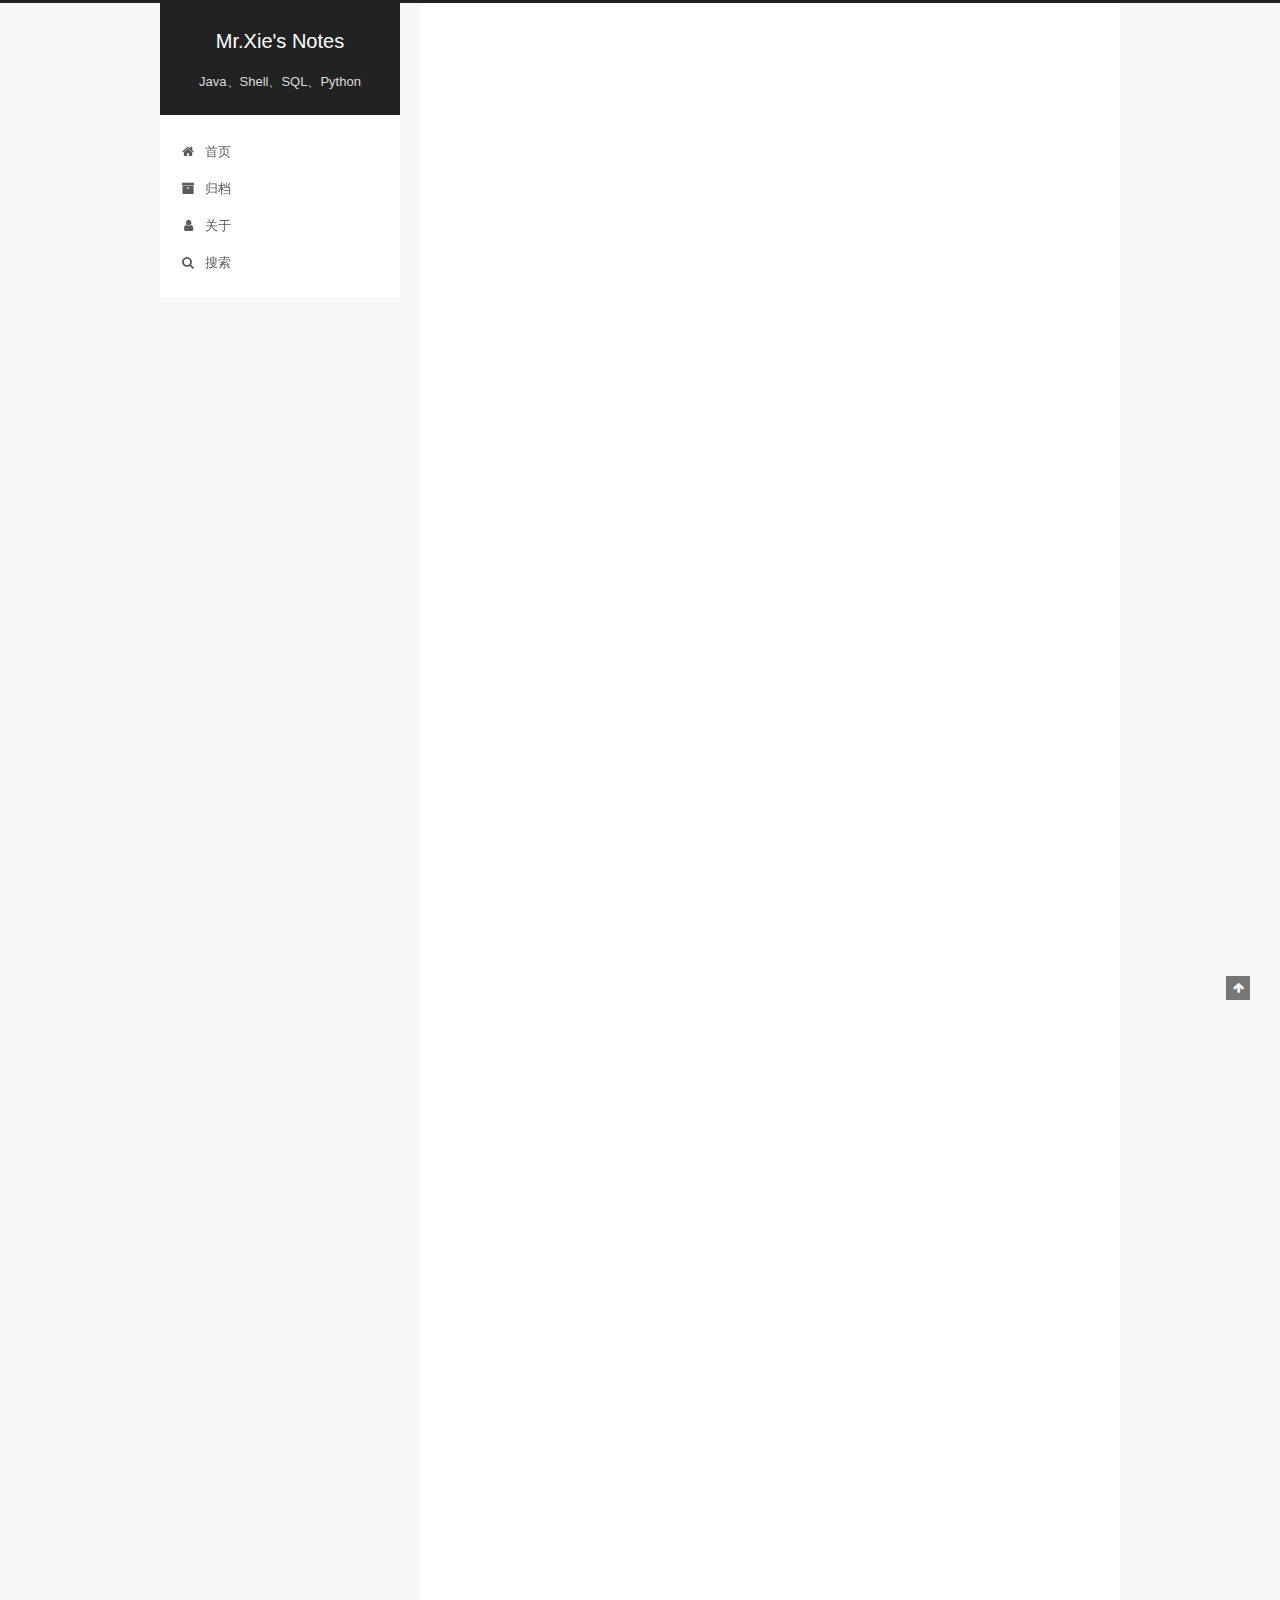
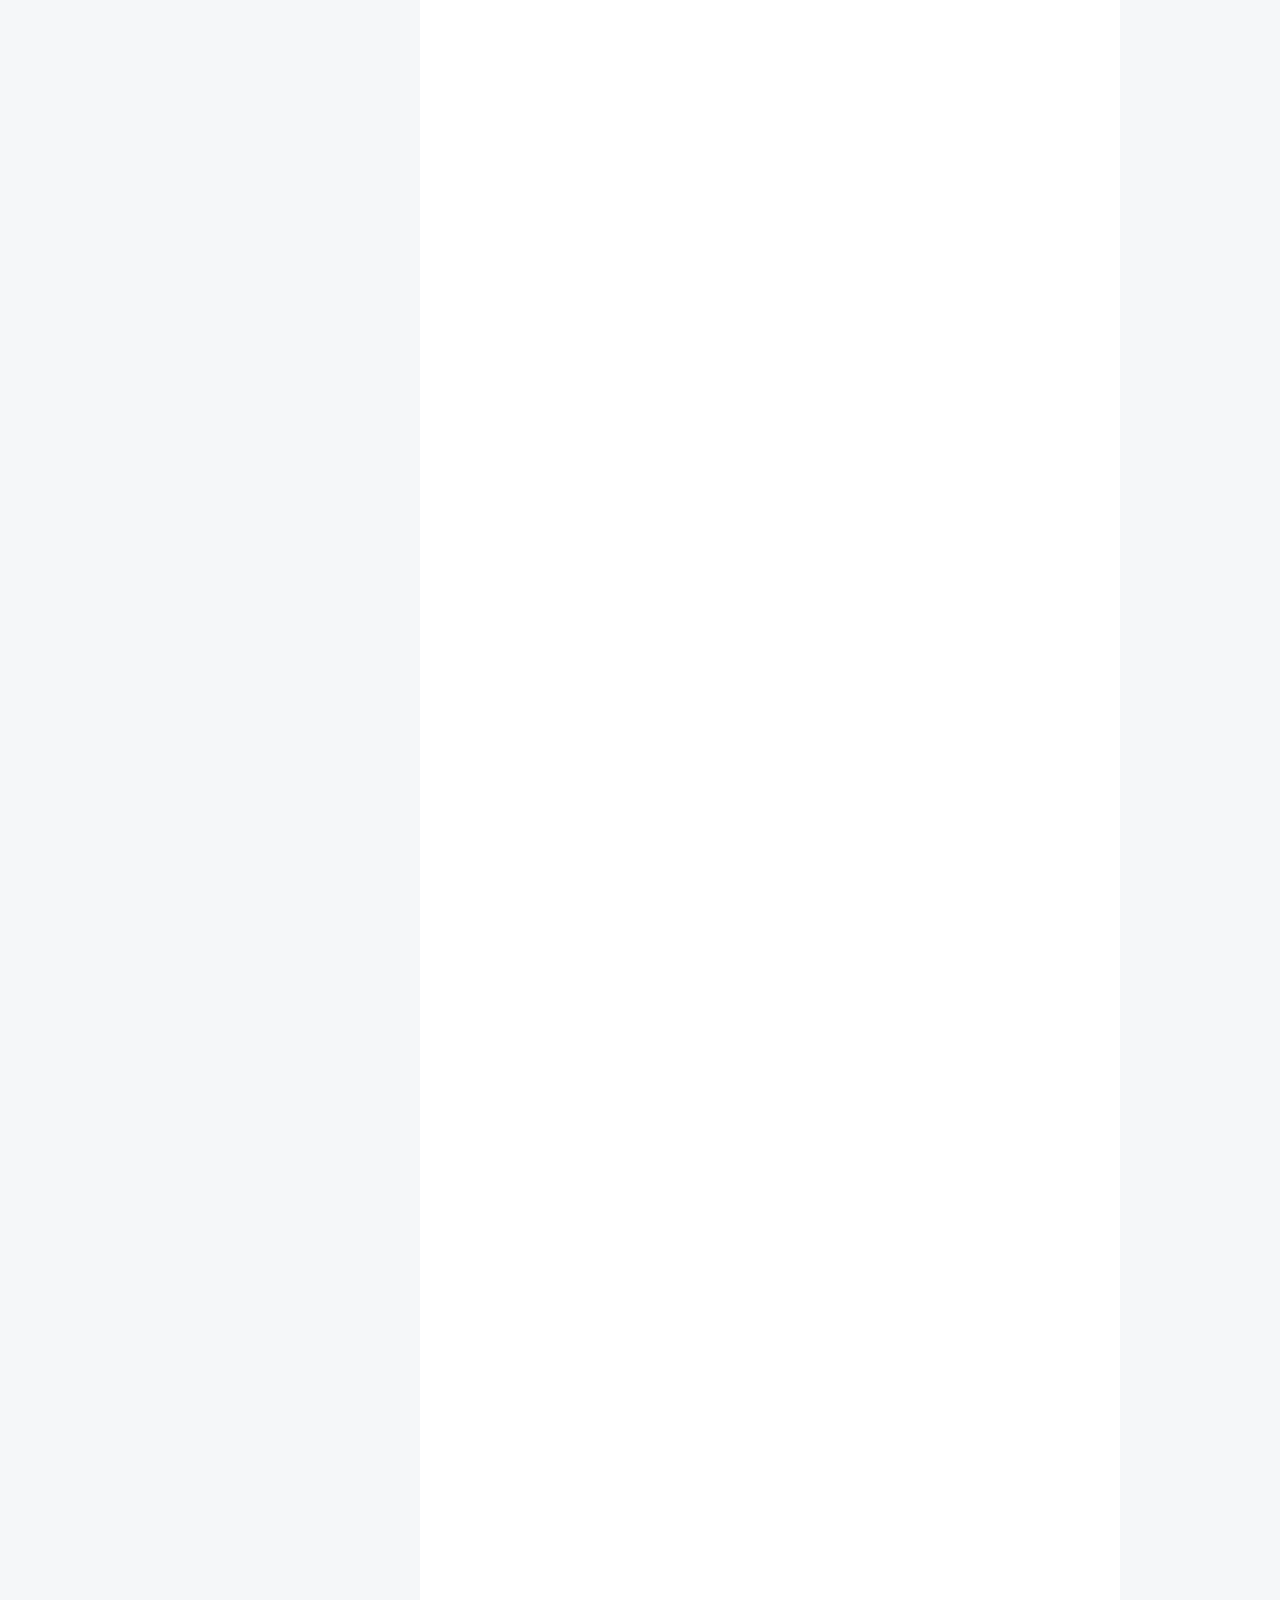
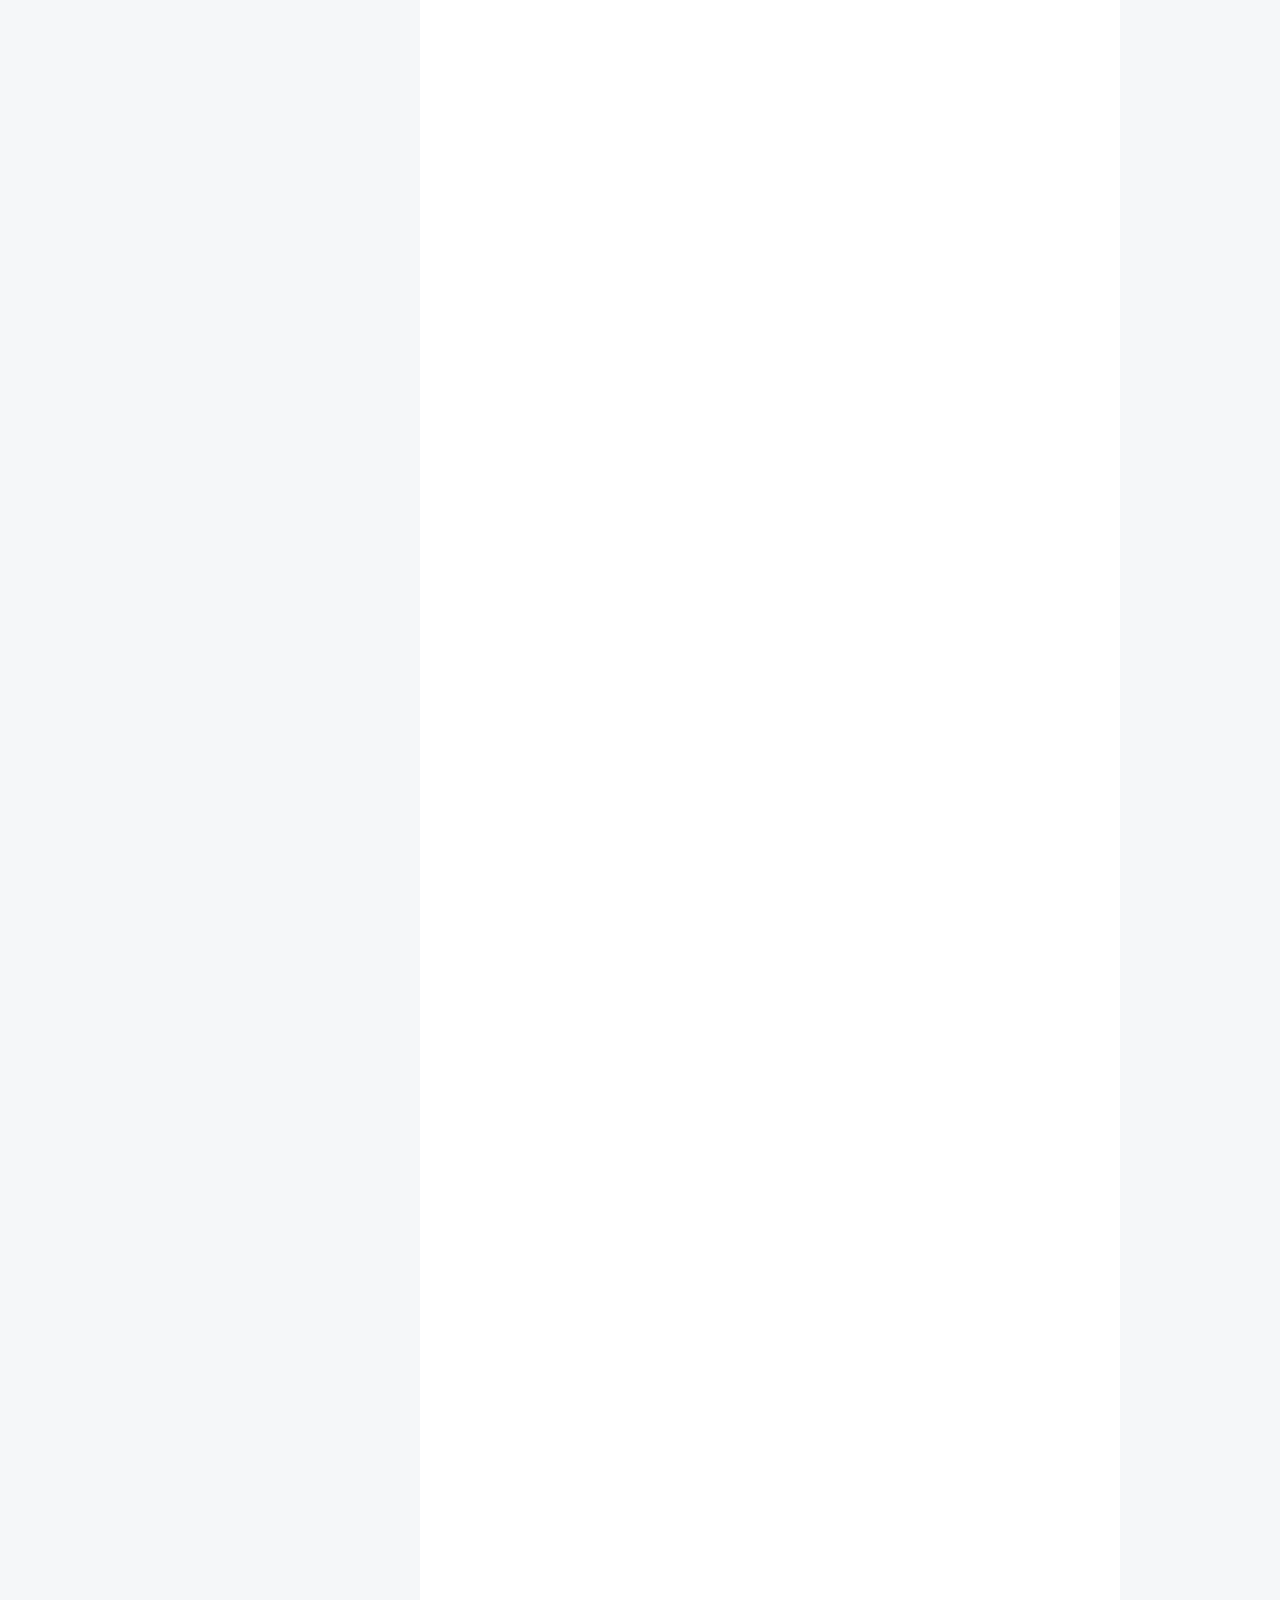
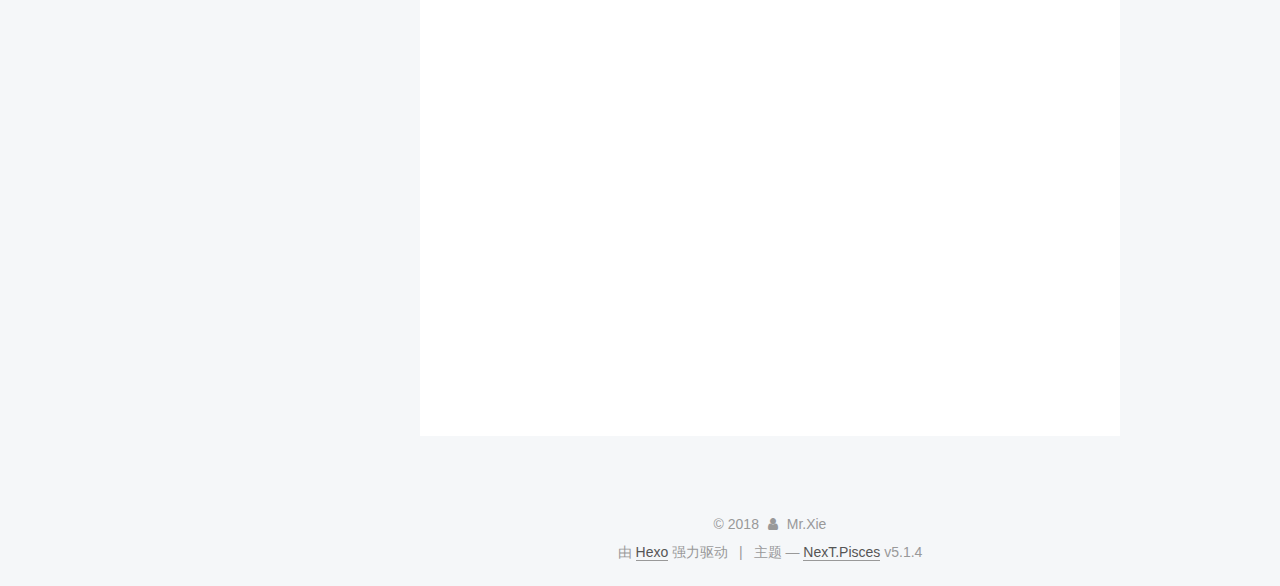
<file: 2018/12/12/HTML5新特性总结/index.html>
<!DOCTYPE html>



  


<html class="theme-next pisces use-motion" lang="zh-Hans">
<head><meta name="generator" content="Hexo 3.8.0">
  <meta charset="UTF-8">
<meta http-equiv="X-UA-Compatible" content="IE=edge">
<meta name="viewport" content="width=device-width, initial-scale=1, maximum-scale=1">
<meta name="theme-color" content="#222">









<meta http-equiv="Cache-Control" content="no-transform">
<meta http-equiv="Cache-Control" content="no-siteapp">
















  
  
  <link href="/lib/fancybox/source/jquery.fancybox.css?v=2.1.5" rel="stylesheet" type="text/css">







<link href="/lib/font-awesome/css/font-awesome.min.css?v=4.6.2" rel="stylesheet" type="text/css">

<link href="/css/main.css?v=5.1.4" rel="stylesheet" type="text/css">


  <link rel="apple-touch-icon" sizes="180x180" href="/images/apple-touch-icon-next.png?v=5.1.4">


  <link rel="icon" type="image/png" sizes="32x32" href="/images/favicon-32x32-next.png?v=5.1.4">


  <link rel="icon" type="image/png" sizes="16x16" href="/images/favicon-16x16-next.png?v=5.1.4">


  <link rel="mask-icon" href="/images/logo.svg?v=5.1.4" color="#222">





  <meta name="keywords" content="Hexo, NexT">










<meta name="description" content="HTML5新标签总结不包含已废除的标签">
<meta property="og:type" content="article">
<meta property="og:title" content="HTML5新特性总结">
<meta property="og:url" content="http://yoursite.com/2018/12/12/HTML5新特性总结/index.html">
<meta property="og:site_name" content="Mr.Xie&#39;s Notes">
<meta property="og:description" content="HTML5新标签总结不包含已废除的标签">
<meta property="og:locale" content="zh-Hans">
<meta property="og:updated_time" content="2018-12-21T12:47:39.338Z">
<meta name="twitter:card" content="summary">
<meta name="twitter:title" content="HTML5新特性总结">
<meta name="twitter:description" content="HTML5新标签总结不包含已废除的标签">



<script type="text/javascript" id="hexo.configurations">
  var NexT = window.NexT || {};
  var CONFIG = {
    root: '/',
    scheme: 'Pisces',
    version: '5.1.4',
    sidebar: {"position":"left","display":"post","offset":12,"b2t":false,"scrollpercent":false,"onmobile":false},
    fancybox: true,
    tabs: true,
    motion: {"enable":true,"async":false,"transition":{"post_block":"fadeIn","post_header":"slideDownIn","post_body":"slideDownIn","coll_header":"slideLeftIn","sidebar":"slideUpIn"}},
    duoshuo: {
      userId: '0',
      author: '博主'
    },
    algolia: {
      applicationID: '',
      apiKey: '',
      indexName: '',
      hits: {"per_page":10},
      labels: {"input_placeholder":"Search for Posts","hits_empty":"We didn't find any results for the search: ${query}","hits_stats":"${hits} results found in ${time} ms"}
    }
  };
</script>



  <link rel="canonical" href="http://yoursite.com/2018/12/12/HTML5新特性总结/">





  <title>HTML5新特性总结 | Mr.Xie's Notes</title>
  








</head>

<body itemscope="" itemtype="http://schema.org/WebPage" lang="zh-Hans">

  
  
    
  

  <div class="container sidebar-position-left page-post-detail">
    <div class="headband"></div>

    <header id="header" class="header" itemscope="" itemtype="http://schema.org/WPHeader">
      <div class="header-inner"><div class="site-brand-wrapper">
  <div class="site-meta ">
    

    <div class="custom-logo-site-title">
      <a href="/" class="brand" rel="start">
        <span class="logo-line-before"><i></i></span>
        <span class="site-title">Mr.Xie's Notes</span>
        <span class="logo-line-after"><i></i></span>
      </a>
    </div>
      
        <p class="site-subtitle">Java、Shell、SQL、Python</p>
      
  </div>

  <div class="site-nav-toggle">
    <button>
      <span class="btn-bar"></span>
      <span class="btn-bar"></span>
      <span class="btn-bar"></span>
    </button>
  </div>
</div>

<nav class="site-nav">
  

  
    <ul id="menu" class="menu">
      
        
        <li class="menu-item menu-item-home">
          <a href="/" rel="section">
            
              <i class="menu-item-icon fa fa-fw fa-home"></i> <br>
            
            首页
          </a>
        </li>
      
        
        <li class="menu-item menu-item-archives">
          <a href="/archives/" rel="section">
            
              <i class="menu-item-icon fa fa-fw fa-archive"></i> <br>
            
            归档
          </a>
        </li>
      
        
        <li class="menu-item menu-item-about">
          <a href="/about/" rel="section">
            
              <i class="menu-item-icon fa fa-fw fa-user"></i> <br>
            
            关于
          </a>
        </li>
      

      
        <li class="menu-item menu-item-search">
          
            <a href="javascript:;" class="popup-trigger">
          
            
              <i class="menu-item-icon fa fa-search fa-fw"></i> <br>
            
            搜索
          </a>
        </li>
      
    </ul>
  

  
    <div class="site-search">
      
  <div class="popup search-popup local-search-popup">
  <div class="local-search-header clearfix">
    <span class="search-icon">
      <i class="fa fa-search"></i>
    </span>
    <span class="popup-btn-close">
      <i class="fa fa-times-circle"></i>
    </span>
    <div class="local-search-input-wrapper">
      <input autocomplete="off" placeholder="搜索..." spellcheck="false" type="text" id="local-search-input">
    </div>
  </div>
  <div id="local-search-result"></div>
</div>



    </div>
  
</nav>



 </div>
    </header>

    <main id="main" class="main">
      <div class="main-inner">
        <div class="content-wrap">
          <div id="content" class="content">
            

  <div id="posts" class="posts-expand">
    

  

  
  
  

  <article class="post post-type-normal" itemscope="" itemtype="http://schema.org/Article">
  
  
  
  <div class="post-block">
    <link itemprop="mainEntityOfPage" href="http://yoursite.com/2018/12/12/HTML5新特性总结/">

    <span hidden itemprop="author" itemscope="" itemtype="http://schema.org/Person">
      <meta itemprop="name" content="Mr.Xie">
      <meta itemprop="description" content="">
      <meta itemprop="image" content="/images/ormate1.png">
    </span>

    <span hidden itemprop="publisher" itemscope="" itemtype="http://schema.org/Organization">
      <meta itemprop="name" content="Mr.Xie's Notes">
    </span>

    
      <header class="post-header">

        
        
          <h1 class="post-title" itemprop="name headline">HTML5新特性总结</h1>
        

        <div class="post-meta">
          <span class="post-time">
            
              <span class="post-meta-item-icon">
                <i class="fa fa-calendar-o"></i>
              </span>
              
                <span class="post-meta-item-text">发表于</span>
              
              <time title="创建于" itemprop="dateCreated datePublished" datetime="2018-12-12T00:04:07+08:00">
                2018-12-12
              </time>
            

            

            
          </span>

          

          
            
          

          
          

          

          

          

        </div>
      </header>
    

    
    
    
    <div class="post-body" itemprop="articleBody">

      
      

      
        <p><em>HTML5新标签总结不包含已废除的标签</em><br><a id="more"></a><br>HTML5语义化标签：<br><br><strong>&lt;header&gt;</strong><br><br>定义 section 或 page 的顶部。主要用于放其所在区块的标题、简介，还可以放置搜索表单、logo图片等元素，根据最新标准还可以放<strong>&lt;nav&gt;</strong>导航<br><br></p>
<p><strong>&lt;nav&gt;</strong><br><br>定义导航链接。 只有语义化的作用，里面还需要加ul来构建导航<br><br><br><strong>&lt;article&gt;</strong><br><br>标签规定独立的自包含内容。可以独立于站点的其余部分进行分发，类似论坛帖子，报纸文章，用户评论等<br><br><br><strong>&lt;aside&gt;</strong><br><br>定义页面内容之外的内容。如文章或网站的侧栏（其他文章列表，广告）、文章的注解内容等。<br><br><br><strong>&lt;figure&gt;</strong><br><br>标签规定独立的流内容（图像、图表、照片、代码等等）。<br><br><br><strong>&lt;footer&gt;</strong><br><br>定义 section 或 page 的页脚。页脚通常包含文档的作者、版权信息、使用条款链接、联系信息等等。<br><br><br><strong>&lt;section&gt;</strong><br><br>是一个主题性的内容分组，通常用于对页面进行分块或者对文章等进行分段，只有元素内容会被列在文档大纲中时，才适合用section元素。section的作用是对页面上的内容进行分块，如各个有标题的版块、功能区或对文章进行分段，不要与有自己完整、独立内容的article混淆。例如一个网站有体育板块、国际板块、财经板块等等<br><br><br><br><strong>文档级别标签:</strong></p>
<p><strong>&lt;ruby&gt;</strong> <strong>&lt;rt&gt;</strong> <strong>&lt;rp&gt;</strong><br><br>ruby是一种排版注释系统，主要就有ruby、rt、rp三个标签，ruby 元素由一个或多个字符（需要一个解释/发音）和一个提供该信息的 rt 元素组成，还包括可选的 rp 元素，定义当浏览器不支持 “ruby” 元素时显示的内容。类似：</p>
<blockquote>
<pre><code>&lt;ruby&gt;
    厉&lt;rt&gt;li&lt;/rt&gt;
    害&lt;rt&gt;hai&lt;/rt&gt;
&lt;/ruby&gt;
</code></pre></blockquote>
<p>显示效果：<br><ruby>厉<rt>li</rt>害<rt>hai</rt></ruby><br><br></p>
<p><strong>&lt;time&gt;</strong><br><br>标签定义公历的时间（24 小时制）或日期，时间和时区偏移是可选的。目前大多数浏览器不支持此标签,主要给搜索引擎使用。<br><br><br><strong>&lt;mark&gt;</strong><br><br>标签定义带有记号的文本。效果:<mark>mark</mark><br><br><br><strong>&lt;wbr&gt;</strong><br><br>wbr元素用于让浏览器为长单词增加可选择的破折号，以便自动拆行。<br><br><br><strong>&lt;bdi&gt;</strong><br><br>标签允许您设置一段文本，使其脱离其父元素的文本方向设置。比如：Bill 80 把80放到标签里，可以通过标签的dir属性，来设置80放到Bill前还是Bill后。<br><br><br><strong>表单：</strong><br><br>email<br><br>输入邮箱地址，会在输入时提示要带@符号</p>
<blockquote>
<pre><code>&lt;input type=&quot;email&quot;/&gt;
</code></pre></blockquote>
<p>url<br><br>输入时输入的不是URL地址，会提示输入网址</p>
<blockquote>
<pre><code>&lt;input type=&quot;url&quot;/&gt;
</code></pre></blockquote>
<p>number<br><br>选取数字，可以设置最大、最小值，一次跳动大小。</p>
<blockquote>
<pre><code>&lt;input type=&quot;number&quot;/&gt;
</code></pre></blockquote>
<p>range<br><br>可以拖动的滑块，可是设置起始位置及一次拖动的变化量</p>
<blockquote>
<pre><code>&lt;input type=&quot;range&quot;/&gt;
</code></pre></blockquote>
<p>Date<br><br>时间表，用于选取时间</p>
<blockquote>
<pre><code>&lt;input type=&quot;Date&quot;/&gt;
</code></pre></blockquote>
<p>search<br><br>搜索框，和普通输入框不同的是最左边有个删除按键，可以一下清空搜索框。</p>
<blockquote>
<pre><code>&lt;input type=&quot;search&quot;/&gt;
</code></pre></blockquote>
<p>color<br><br>用调色板选取颜色。</p>
<blockquote>
<pre><code>&lt;input type=&quot;color&quot;/&gt;
</code></pre></blockquote>
<p><strong>媒体标签：</strong><br><br><strong>&lt;video&gt;</strong></p>
<p>标签定义视频，比如电影片段或其他视频流。有7个属性height（高）、width（宽）、loop（是否循环）、controls（如果出现该属性，则向用户显示控件，比如播放按钮。）、autoplay（如果出现该属性，则视频在就绪后马上播放。）、preload（如果出现该属性，则视频在页面加载时进行加载，并预备播放。如果使用 “autoplay”，则忽略该属性。）、src(要播放的视频的 URL。)<br><br></p>
<p><strong>&lt;audio&gt;</strong></p>
<p>标签定义声音，比如音乐或其他音频流。有5个属性autoplay(如果出现该属性，则音频在就绪后马上播放。部分游览器不兼容)、controls（如果出现该属性，则向用户显示控件，比如播放按钮。）、loop（如果出现该属性，则每当音频结束时重新开始播放。）、preload（如果出现该属性，则音频在页面加载时进行加载，并预备播放。如果使用 “autoplay”，则忽略该属性。）、src（要播放的音频的 URL。）<br><br></p>
<p><strong>&lt;embed&gt;</strong><br><br>标签定义嵌入的内容，比如插件。<br><br></p>
<p><strong>其他标签:</strong><br><br><strong>&lt;canvas&gt;</strong><br><br>标签定义图形，比如图表和其他图像，用javaScript绘制图像</p>
<p><strong>&lt;keygen&gt;</strong><br><br> 标签规定用于表单的密钥对生成器字段。<br>当提交表单时，私钥存储在本地，公钥发送到服务器</p>
<p><strong>&lt;progress&gt;</strong><br><br> 标签定义运行中的进度（进程）。可以使用标签来显示 JavaScript 中耗费时间的函数的进度。</p>
<p><strong>&lt;command&gt;</strong><br><br>标签可以定义命令按钮，比如单选按钮、复选框或按钮。<br>只有当 command 元素位于 menu 元素内时，该元素才是可见的。否则不会显示这个元素，但是可以用它规定键盘快捷键。</p>
<p><strong>&lt;deteils&gt;</strong><br><br>标签用于描述文档或文档某个部分的细节。</p>
<p><strong>&lt;dateilst&gt;</strong><br><br>标签定义选项列表。请与 input 元素配合使用该元素，来定义 input 可能的值。</p>

      
    </div>
    
    
    

    

    

    

    <footer class="post-footer">
      

      
      
      

      
        <div class="post-nav">
          <div class="post-nav-next post-nav-item">
            
              <a href="/2018/12/11/awk语法/" rel="next" title="awk语法">
                <i class="fa fa-chevron-left"></i> awk语法
              </a>
            
          </div>

          <span class="post-nav-divider"></span>

          <div class="post-nav-prev post-nav-item">
            
              <a href="/2018/12/21/常用Linux命令/" rel="prev" title="常用Linux命令">
                常用Linux命令 <i class="fa fa-chevron-right"></i>
              </a>
            
          </div>
        </div>
      

      
      
    </footer>
  </div>
  
  
  
  </article>



    <div class="post-spread">
      
    </div>
  </div>


          </div>
          


          

  



        </div>
        
          
  
  <div class="sidebar-toggle">
    <div class="sidebar-toggle-line-wrap">
      <span class="sidebar-toggle-line sidebar-toggle-line-first"></span>
      <span class="sidebar-toggle-line sidebar-toggle-line-middle"></span>
      <span class="sidebar-toggle-line sidebar-toggle-line-last"></span>
    </div>
  </div>

  <aside id="sidebar" class="sidebar">
    
    <div class="sidebar-inner">

      

      

      <section class="site-overview-wrap sidebar-panel sidebar-panel-active">
        <div class="site-overview">
          <div class="site-author motion-element" itemprop="author" itemscope="" itemtype="http://schema.org/Person">
            
              <img class="site-author-image" itemprop="image" src="/images/ormate1.png" alt="Mr.Xie">
            
              <p class="site-author-name" itemprop="name">Mr.Xie</p>
              <p class="site-description motion-element" itemprop="description">A man can be destroyed but not defeated.</p>
          </div>

          <nav class="site-state motion-element">

            
              <div class="site-state-item site-state-posts">
              
                <a href="/archives/">
              
                  <span class="site-state-item-count">4</span>
                  <span class="site-state-item-name">日志</span>
                </a>
              </div>
            

            

            

          </nav>

          

          
            <div class="links-of-author motion-element">
                
                  <span class="links-of-author-item">
                    <a href="https://github.com/a563137447" target="_blank" title="GitHub">
                      
                        <i class="fa fa-fw fa-github"></i>GitHub</a>
                  </span>
                
            </div>
          

          
          

          
          

          

        </div>
      </section>

      

      

    </div>
  </aside>


        
      </div>
    </main>

    <footer id="footer" class="footer">
      <div class="footer-inner">
        <div class="copyright">&copy; <span itemprop="copyrightYear">2018</span>
  <span class="with-love">
    <i class="fa fa-user"></i>
  </span>
  <span class="author" itemprop="copyrightHolder">Mr.Xie</span>

  
</div>


  <div class="powered-by">由 <a class="theme-link" target="_blank" href="https://hexo.io">Hexo</a> 强力驱动</div>



  <span class="post-meta-divider">|</span>



  <div class="theme-info">主题 &mdash; <a class="theme-link" target="_blank" href="https://github.com/iissnan/hexo-theme-next">NexT.Pisces</a> v5.1.4</div>




        







        
      </div>
    </footer>

    
      <div class="back-to-top">
        <i class="fa fa-arrow-up"></i>
        
      </div>
    

    

  </div>

  

<script type="text/javascript">
  if (Object.prototype.toString.call(window.Promise) !== '[object Function]') {
    window.Promise = null;
  }
</script>









  












  
  
    <script type="text/javascript" src="/lib/jquery/index.js?v=2.1.3"></script>
  

  
  
    <script type="text/javascript" src="/lib/fastclick/lib/fastclick.min.js?v=1.0.6"></script>
  

  
  
    <script type="text/javascript" src="/lib/jquery_lazyload/jquery.lazyload.js?v=1.9.7"></script>
  

  
  
    <script type="text/javascript" src="/lib/velocity/velocity.min.js?v=1.2.1"></script>
  

  
  
    <script type="text/javascript" src="/lib/velocity/velocity.ui.min.js?v=1.2.1"></script>
  

  
  
    <script type="text/javascript" src="/lib/fancybox/source/jquery.fancybox.pack.js?v=2.1.5"></script>
  


  


  <script type="text/javascript" src="/js/src/utils.js?v=5.1.4"></script>

  <script type="text/javascript" src="/js/src/motion.js?v=5.1.4"></script>



  
  


  <script type="text/javascript" src="/js/src/affix.js?v=5.1.4"></script>

  <script type="text/javascript" src="/js/src/schemes/pisces.js?v=5.1.4"></script>



  
  <script type="text/javascript" src="/js/src/scrollspy.js?v=5.1.4"></script>
<script type="text/javascript" src="/js/src/post-details.js?v=5.1.4"></script>



  


  <script type="text/javascript" src="/js/src/bootstrap.js?v=5.1.4"></script>



  


  




	





  





  












  

  <script type="text/javascript">
    // Popup Window;
    var isfetched = false;
    var isXml = true;
    // Search DB path;
    var search_path = "search.xml";
    if (search_path.length === 0) {
      search_path = "search.xml";
    } else if (/json$/i.test(search_path)) {
      isXml = false;
    }
    var path = "/" + search_path;
    // monitor main search box;

    var onPopupClose = function (e) {
      $('.popup').hide();
      $('#local-search-input').val('');
      $('.search-result-list').remove();
      $('#no-result').remove();
      $(".local-search-pop-overlay").remove();
      $('body').css('overflow', '');
    }

    function proceedsearch() {
      $("body")
        .append('<div class="search-popup-overlay local-search-pop-overlay"></div>')
        .css('overflow', 'hidden');
      $('.search-popup-overlay').click(onPopupClose);
      $('.popup').toggle();
      var $localSearchInput = $('#local-search-input');
      $localSearchInput.attr("autocapitalize", "none");
      $localSearchInput.attr("autocorrect", "off");
      $localSearchInput.focus();
    }

    // search function;
    var searchFunc = function(path, search_id, content_id) {
      'use strict';

      // start loading animation
      $("body")
        .append('<div class="search-popup-overlay local-search-pop-overlay">' +
          '<div id="search-loading-icon">' +
          '<i class="fa fa-spinner fa-pulse fa-5x fa-fw"></i>' +
          '</div>' +
          '</div>')
        .css('overflow', 'hidden');
      $("#search-loading-icon").css('margin', '20% auto 0 auto').css('text-align', 'center');

      $.ajax({
        url: path,
        dataType: isXml ? "xml" : "json",
        async: true,
        success: function(res) {
          // get the contents from search data
          isfetched = true;
          $('.popup').detach().appendTo('.header-inner');
          var datas = isXml ? $("entry", res).map(function() {
            return {
              title: $("title", this).text(),
              content: $("content",this).text(),
              url: $("url" , this).text()
            };
          }).get() : res;
          var input = document.getElementById(search_id);
          var resultContent = document.getElementById(content_id);
          var inputEventFunction = function() {
            var searchText = input.value.trim().toLowerCase();
            var keywords = searchText.split(/[\s\-]+/);
            if (keywords.length > 1) {
              keywords.push(searchText);
            }
            var resultItems = [];
            if (searchText.length > 0) {
              // perform local searching
              datas.forEach(function(data) {
                var isMatch = false;
                var hitCount = 0;
                var searchTextCount = 0;
                var title = data.title.trim();
                var titleInLowerCase = title.toLowerCase();
                var content = data.content.trim().replace(/<[^>]+>/g,"");
                var contentInLowerCase = content.toLowerCase();
                var articleUrl = decodeURIComponent(data.url);
                var indexOfTitle = [];
                var indexOfContent = [];
                // only match articles with not empty titles
                if(title != '') {
                  keywords.forEach(function(keyword) {
                    function getIndexByWord(word, text, caseSensitive) {
                      var wordLen = word.length;
                      if (wordLen === 0) {
                        return [];
                      }
                      var startPosition = 0, position = [], index = [];
                      if (!caseSensitive) {
                        text = text.toLowerCase();
                        word = word.toLowerCase();
                      }
                      while ((position = text.indexOf(word, startPosition)) > -1) {
                        index.push({position: position, word: word});
                        startPosition = position + wordLen;
                      }
                      return index;
                    }

                    indexOfTitle = indexOfTitle.concat(getIndexByWord(keyword, titleInLowerCase, false));
                    indexOfContent = indexOfContent.concat(getIndexByWord(keyword, contentInLowerCase, false));
                  });
                  if (indexOfTitle.length > 0 || indexOfContent.length > 0) {
                    isMatch = true;
                    hitCount = indexOfTitle.length + indexOfContent.length;
                  }
                }

                // show search results

                if (isMatch) {
                  // sort index by position of keyword

                  [indexOfTitle, indexOfContent].forEach(function (index) {
                    index.sort(function (itemLeft, itemRight) {
                      if (itemRight.position !== itemLeft.position) {
                        return itemRight.position - itemLeft.position;
                      } else {
                        return itemLeft.word.length - itemRight.word.length;
                      }
                    });
                  });

                  // merge hits into slices

                  function mergeIntoSlice(text, start, end, index) {
                    var item = index[index.length - 1];
                    var position = item.position;
                    var word = item.word;
                    var hits = [];
                    var searchTextCountInSlice = 0;
                    while (position + word.length <= end && index.length != 0) {
                      if (word === searchText) {
                        searchTextCountInSlice++;
                      }
                      hits.push({position: position, length: word.length});
                      var wordEnd = position + word.length;

                      // move to next position of hit

                      index.pop();
                      while (index.length != 0) {
                        item = index[index.length - 1];
                        position = item.position;
                        word = item.word;
                        if (wordEnd > position) {
                          index.pop();
                        } else {
                          break;
                        }
                      }
                    }
                    searchTextCount += searchTextCountInSlice;
                    return {
                      hits: hits,
                      start: start,
                      end: end,
                      searchTextCount: searchTextCountInSlice
                    };
                  }

                  var slicesOfTitle = [];
                  if (indexOfTitle.length != 0) {
                    slicesOfTitle.push(mergeIntoSlice(title, 0, title.length, indexOfTitle));
                  }

                  var slicesOfContent = [];
                  while (indexOfContent.length != 0) {
                    var item = indexOfContent[indexOfContent.length - 1];
                    var position = item.position;
                    var word = item.word;
                    // cut out 100 characters
                    var start = position - 20;
                    var end = position + 80;
                    if(start < 0){
                      start = 0;
                    }
                    if (end < position + word.length) {
                      end = position + word.length;
                    }
                    if(end > content.length){
                      end = content.length;
                    }
                    slicesOfContent.push(mergeIntoSlice(content, start, end, indexOfContent));
                  }

                  // sort slices in content by search text's count and hits' count

                  slicesOfContent.sort(function (sliceLeft, sliceRight) {
                    if (sliceLeft.searchTextCount !== sliceRight.searchTextCount) {
                      return sliceRight.searchTextCount - sliceLeft.searchTextCount;
                    } else if (sliceLeft.hits.length !== sliceRight.hits.length) {
                      return sliceRight.hits.length - sliceLeft.hits.length;
                    } else {
                      return sliceLeft.start - sliceRight.start;
                    }
                  });

                  // select top N slices in content

                  var upperBound = parseInt('1');
                  if (upperBound >= 0) {
                    slicesOfContent = slicesOfContent.slice(0, upperBound);
                  }

                  // highlight title and content

                  function highlightKeyword(text, slice) {
                    var result = '';
                    var prevEnd = slice.start;
                    slice.hits.forEach(function (hit) {
                      result += text.substring(prevEnd, hit.position);
                      var end = hit.position + hit.length;
                      result += '<b class="search-keyword">' + text.substring(hit.position, end) + '</b>';
                      prevEnd = end;
                    });
                    result += text.substring(prevEnd, slice.end);
                    return result;
                  }

                  var resultItem = '';

                  if (slicesOfTitle.length != 0) {
                    resultItem += "<li><a href='" + articleUrl + "' class='search-result-title'>" + highlightKeyword(title, slicesOfTitle[0]) + "</a>";
                  } else {
                    resultItem += "<li><a href='" + articleUrl + "' class='search-result-title'>" + title + "</a>";
                  }

                  slicesOfContent.forEach(function (slice) {
                    resultItem += "<a href='" + articleUrl + "'>" +
                      "<p class=\"search-result\">" + highlightKeyword(content, slice) +
                      "...</p>" + "</a>";
                  });

                  resultItem += "</li>";
                  resultItems.push({
                    item: resultItem,
                    searchTextCount: searchTextCount,
                    hitCount: hitCount,
                    id: resultItems.length
                  });
                }
              })
            };
            if (keywords.length === 1 && keywords[0] === "") {
              resultContent.innerHTML = '<div id="no-result"><i class="fa fa-search fa-5x" /></div>'
            } else if (resultItems.length === 0) {
              resultContent.innerHTML = '<div id="no-result"><i class="fa fa-frown-o fa-5x" /></div>'
            } else {
              resultItems.sort(function (resultLeft, resultRight) {
                if (resultLeft.searchTextCount !== resultRight.searchTextCount) {
                  return resultRight.searchTextCount - resultLeft.searchTextCount;
                } else if (resultLeft.hitCount !== resultRight.hitCount) {
                  return resultRight.hitCount - resultLeft.hitCount;
                } else {
                  return resultRight.id - resultLeft.id;
                }
              });
              var searchResultList = '<ul class=\"search-result-list\">';
              resultItems.forEach(function (result) {
                searchResultList += result.item;
              })
              searchResultList += "</ul>";
              resultContent.innerHTML = searchResultList;
            }
          }

          if ('auto' === 'auto') {
            input.addEventListener('input', inputEventFunction);
          } else {
            $('.search-icon').click(inputEventFunction);
            input.addEventListener('keypress', function (event) {
              if (event.keyCode === 13) {
                inputEventFunction();
              }
            });
          }

          // remove loading animation
          $(".local-search-pop-overlay").remove();
          $('body').css('overflow', '');

          proceedsearch();
        }
      });
    }

    // handle and trigger popup window;
    $('.popup-trigger').click(function(e) {
      e.stopPropagation();
      if (isfetched === false) {
        searchFunc(path, 'local-search-input', 'local-search-result');
      } else {
        proceedsearch();
      };
    });

    $('.popup-btn-close').click(onPopupClose);
    $('.popup').click(function(e){
      e.stopPropagation();
    });
    $(document).on('keyup', function (event) {
      var shouldDismissSearchPopup = event.which === 27 &&
        $('.search-popup').is(':visible');
      if (shouldDismissSearchPopup) {
        onPopupClose();
      }
    });
  </script>





  

  

  

  
  

  

  

  

</body>
</html>
</file>
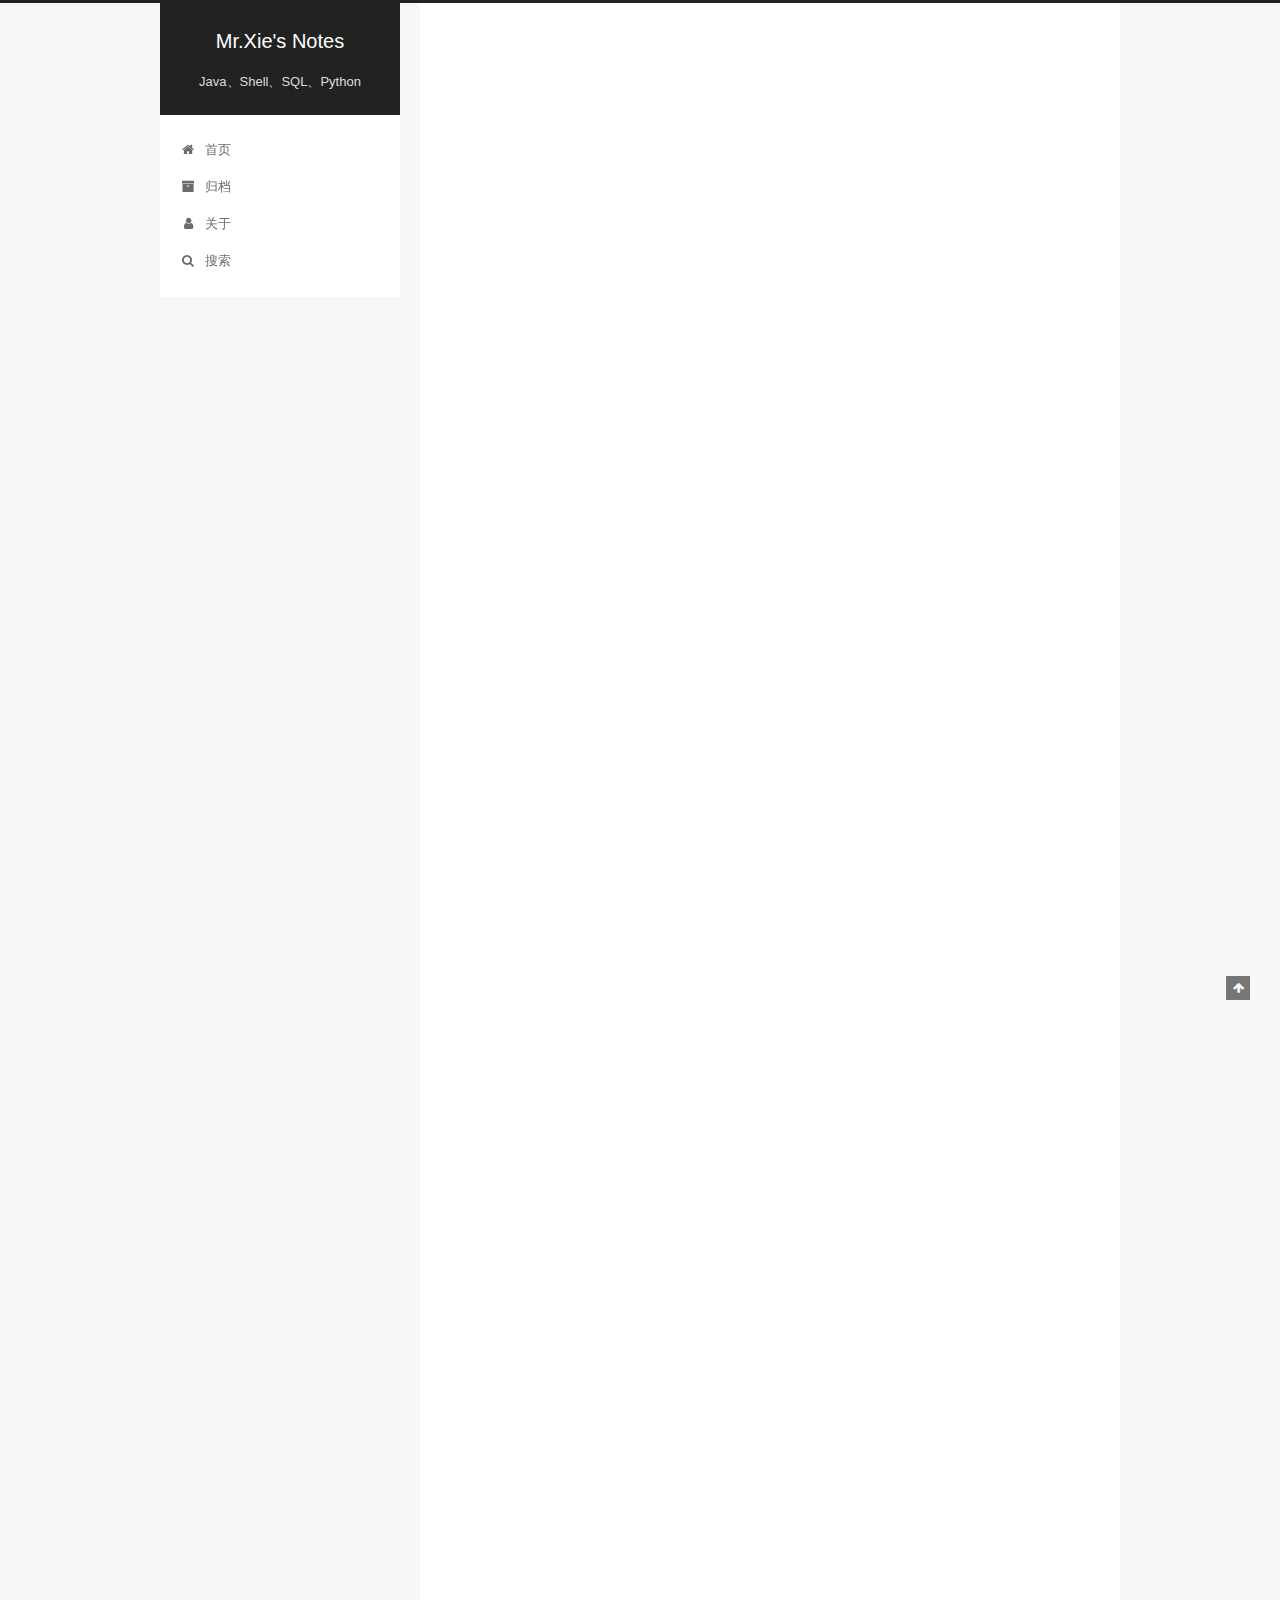
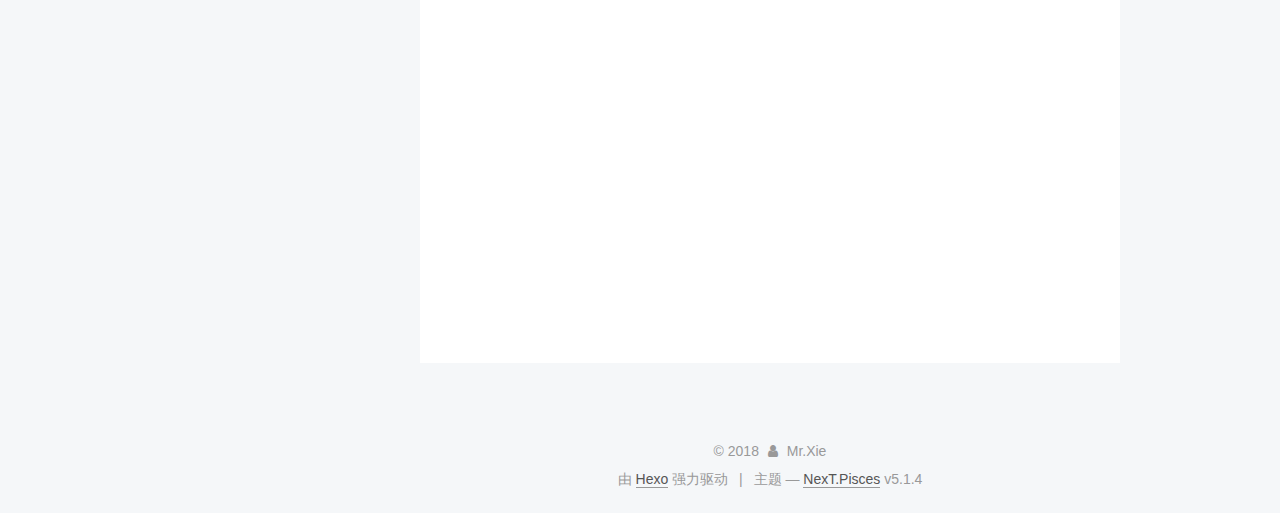
<file: 2018/12/21/常用Linux命令/index.html>
<!DOCTYPE html>



  


<html class="theme-next pisces use-motion" lang="zh-Hans">
<head><meta name="generator" content="Hexo 3.8.0">
  <meta charset="UTF-8">
<meta http-equiv="X-UA-Compatible" content="IE=edge">
<meta name="viewport" content="width=device-width, initial-scale=1, maximum-scale=1">
<meta name="theme-color" content="#222">









<meta http-equiv="Cache-Control" content="no-transform">
<meta http-equiv="Cache-Control" content="no-siteapp">
















  
  
  <link href="/lib/fancybox/source/jquery.fancybox.css?v=2.1.5" rel="stylesheet" type="text/css">







<link href="/lib/font-awesome/css/font-awesome.min.css?v=4.6.2" rel="stylesheet" type="text/css">

<link href="/css/main.css?v=5.1.4" rel="stylesheet" type="text/css">


  <link rel="apple-touch-icon" sizes="180x180" href="/images/apple-touch-icon-next.png?v=5.1.4">


  <link rel="icon" type="image/png" sizes="32x32" href="/images/favicon-32x32-next.png?v=5.1.4">


  <link rel="icon" type="image/png" sizes="16x16" href="/images/favicon-16x16-next.png?v=5.1.4">


  <link rel="mask-icon" href="/images/logo.svg?v=5.1.4" color="#222">





  <meta name="keywords" content="Hexo, NexT">










<meta name="description" content="常用的Linux命令">
<meta property="og:type" content="article">
<meta property="og:title" content="常用Linux命令">
<meta property="og:url" content="http://yoursite.com/2018/12/21/常用Linux命令/index.html">
<meta property="og:site_name" content="Mr.Xie&#39;s Notes">
<meta property="og:description" content="常用的Linux命令">
<meta property="og:locale" content="zh-Hans">
<meta property="og:updated_time" content="2018-12-25T15:50:11.449Z">
<meta name="twitter:card" content="summary">
<meta name="twitter:title" content="常用Linux命令">
<meta name="twitter:description" content="常用的Linux命令">



<script type="text/javascript" id="hexo.configurations">
  var NexT = window.NexT || {};
  var CONFIG = {
    root: '/',
    scheme: 'Pisces',
    version: '5.1.4',
    sidebar: {"position":"left","display":"post","offset":12,"b2t":false,"scrollpercent":false,"onmobile":false},
    fancybox: true,
    tabs: true,
    motion: {"enable":true,"async":false,"transition":{"post_block":"fadeIn","post_header":"slideDownIn","post_body":"slideDownIn","coll_header":"slideLeftIn","sidebar":"slideUpIn"}},
    duoshuo: {
      userId: '0',
      author: '博主'
    },
    algolia: {
      applicationID: '',
      apiKey: '',
      indexName: '',
      hits: {"per_page":10},
      labels: {"input_placeholder":"Search for Posts","hits_empty":"We didn't find any results for the search: ${query}","hits_stats":"${hits} results found in ${time} ms"}
    }
  };
</script>



  <link rel="canonical" href="http://yoursite.com/2018/12/21/常用Linux命令/">





  <title>常用Linux命令 | Mr.Xie's Notes</title>
  








</head>

<body itemscope="" itemtype="http://schema.org/WebPage" lang="zh-Hans">

  
  
    
  

  <div class="container sidebar-position-left page-post-detail">
    <div class="headband"></div>

    <header id="header" class="header" itemscope="" itemtype="http://schema.org/WPHeader">
      <div class="header-inner"><div class="site-brand-wrapper">
  <div class="site-meta ">
    

    <div class="custom-logo-site-title">
      <a href="/" class="brand" rel="start">
        <span class="logo-line-before"><i></i></span>
        <span class="site-title">Mr.Xie's Notes</span>
        <span class="logo-line-after"><i></i></span>
      </a>
    </div>
      
        <p class="site-subtitle">Java、Shell、SQL、Python</p>
      
  </div>

  <div class="site-nav-toggle">
    <button>
      <span class="btn-bar"></span>
      <span class="btn-bar"></span>
      <span class="btn-bar"></span>
    </button>
  </div>
</div>

<nav class="site-nav">
  

  
    <ul id="menu" class="menu">
      
        
        <li class="menu-item menu-item-home">
          <a href="/" rel="section">
            
              <i class="menu-item-icon fa fa-fw fa-home"></i> <br>
            
            首页
          </a>
        </li>
      
        
        <li class="menu-item menu-item-archives">
          <a href="/archives/" rel="section">
            
              <i class="menu-item-icon fa fa-fw fa-archive"></i> <br>
            
            归档
          </a>
        </li>
      
        
        <li class="menu-item menu-item-about">
          <a href="/about/" rel="section">
            
              <i class="menu-item-icon fa fa-fw fa-user"></i> <br>
            
            关于
          </a>
        </li>
      

      
        <li class="menu-item menu-item-search">
          
            <a href="javascript:;" class="popup-trigger">
          
            
              <i class="menu-item-icon fa fa-search fa-fw"></i> <br>
            
            搜索
          </a>
        </li>
      
    </ul>
  

  
    <div class="site-search">
      
  <div class="popup search-popup local-search-popup">
  <div class="local-search-header clearfix">
    <span class="search-icon">
      <i class="fa fa-search"></i>
    </span>
    <span class="popup-btn-close">
      <i class="fa fa-times-circle"></i>
    </span>
    <div class="local-search-input-wrapper">
      <input autocomplete="off" placeholder="搜索..." spellcheck="false" type="text" id="local-search-input">
    </div>
  </div>
  <div id="local-search-result"></div>
</div>



    </div>
  
</nav>



 </div>
    </header>

    <main id="main" class="main">
      <div class="main-inner">
        <div class="content-wrap">
          <div id="content" class="content">
            

  <div id="posts" class="posts-expand">
    

  

  
  
  

  <article class="post post-type-normal" itemscope="" itemtype="http://schema.org/Article">
  
  
  
  <div class="post-block">
    <link itemprop="mainEntityOfPage" href="http://yoursite.com/2018/12/21/常用Linux命令/">

    <span hidden itemprop="author" itemscope="" itemtype="http://schema.org/Person">
      <meta itemprop="name" content="Mr.Xie">
      <meta itemprop="description" content="">
      <meta itemprop="image" content="/images/ormate1.png">
    </span>

    <span hidden itemprop="publisher" itemscope="" itemtype="http://schema.org/Organization">
      <meta itemprop="name" content="Mr.Xie's Notes">
    </span>

    
      <header class="post-header">

        
        
          <h1 class="post-title" itemprop="name headline">常用Linux命令</h1>
        

        <div class="post-meta">
          <span class="post-time">
            
              <span class="post-meta-item-icon">
                <i class="fa fa-calendar-o"></i>
              </span>
              
                <span class="post-meta-item-text">发表于</span>
              
              <time title="创建于" itemprop="dateCreated datePublished" datetime="2018-12-21T21:55:49+08:00">
                2018-12-21
              </time>
            

            

            
          </span>

          

          
            
          

          
          

          

          

          

        </div>
      </header>
    

    
    
    
    <div class="post-body" itemprop="articleBody">

      
      

      
        <p><em>常用的Linux命令</em><br><a id="more"></a><br><strong>查找文件：</strong><br>find 所要查找路径 -name 文件名/文件夹名（用正则表达式则需要相同路径下没有名字相同的文件夹与文件名）</p>
<p><strong>查看进程：</strong><br>ps -ef|grep 进程名或表达式<br>ps aux|grep 进程名或表达式<br>查看已删除但未终止进程：lsof -n |grep deleted</p>
<p><strong>查看端口：</strong><br>lsof -i:端口号<br>查看TCP类型端口：netstat -ntpl<br>查看UDP类型端口：netstat -nupl<br>查看端口连接IP：netstat -anp|grep 端口号<br>查看一个服务有几个端口：ps -ef|grep 进程名<br>查看网络端口的使用情况：netstat -an|grep 端口号<br>查看服务器上的服务及端口：netstat -lanp<br>-t:显示TCP端口<br>-u:显示UDP端口<br>-l:仅显示监听套接字<br>-p:显示进程标识符和程序名称<br>-n:显示IP</p>
<p><strong>结束进程：</strong><br>kill -9 [PID] (强制结束进程)</p>
<p><strong>复制文件：</strong><br>cp [源文件路径] [目标路径]</p>
<p><strong>修改文件权限、属组、所有者：</strong><br>chmod -R 权限（可以是数字，也可以是+x..） 文件名/目录名 给某一文件或目录下所有文件及目录权限<br>chown -R user：groupid 文件/目录名 给某一文件或目录及目录下文件目录更改拥有者</p>
<p><strong>解压、压缩文件：</strong><br>.zip格式<br>解压:unzip 解压文件名.zip -d [解压后文件名]<br>压缩:zip 压缩后文件名.zip 需要压缩文件<br>.tar格式<br>解包：tar xvf FileName.tar<br>打包：tar cvf 打包后文件名.tar 需要打包文件<br>.rar格式<br>解压：rar x FileName.rar<br>压缩：rar a 压缩后文件名.rar 需要压缩文件名<br>.gz格式<br>解压：gunzip FileName.gz<br>压缩：gzip -d FileName.gz<br>压缩：gizp FileName<br>.tar.gz格式<br>可以先打tar包在压缩为.gz格式 解压先解压gz格式，再解包<br>解压：tar zxvf FileName.tar.gz<br>压缩：tar zcvf 压缩后文件名.tar.gz 需要压缩文件名</p>
<p><strong>删除文件：</strong><br>rm -rf 目录名/文件名 删除当前目录所有文件及目录（包括目录中文件）<br>rm 文件名</p>
<p><strong>查看日志：</strong><br>tailf 日志名 （此命令查看日志可以实时查看日志新增行）</p>

      
    </div>
    
    
    

    

    

    

    <footer class="post-footer">
      

      
      
      

      
        <div class="post-nav">
          <div class="post-nav-next post-nav-item">
            
              <a href="/2018/12/12/HTML5新特性总结/" rel="next" title="HTML5新特性总结">
                <i class="fa fa-chevron-left"></i> HTML5新特性总结
              </a>
            
          </div>

          <span class="post-nav-divider"></span>

          <div class="post-nav-prev post-nav-item">
            
          </div>
        </div>
      

      
      
    </footer>
  </div>
  
  
  
  </article>



    <div class="post-spread">
      
    </div>
  </div>


          </div>
          


          

  



        </div>
        
          
  
  <div class="sidebar-toggle">
    <div class="sidebar-toggle-line-wrap">
      <span class="sidebar-toggle-line sidebar-toggle-line-first"></span>
      <span class="sidebar-toggle-line sidebar-toggle-line-middle"></span>
      <span class="sidebar-toggle-line sidebar-toggle-line-last"></span>
    </div>
  </div>

  <aside id="sidebar" class="sidebar">
    
    <div class="sidebar-inner">

      

      

      <section class="site-overview-wrap sidebar-panel sidebar-panel-active">
        <div class="site-overview">
          <div class="site-author motion-element" itemprop="author" itemscope="" itemtype="http://schema.org/Person">
            
              <img class="site-author-image" itemprop="image" src="/images/ormate1.png" alt="Mr.Xie">
            
              <p class="site-author-name" itemprop="name">Mr.Xie</p>
              <p class="site-description motion-element" itemprop="description">A man can be destroyed but not defeated.</p>
          </div>

          <nav class="site-state motion-element">

            
              <div class="site-state-item site-state-posts">
              
                <a href="/archives/">
              
                  <span class="site-state-item-count">4</span>
                  <span class="site-state-item-name">日志</span>
                </a>
              </div>
            

            

            

          </nav>

          

          
            <div class="links-of-author motion-element">
                
                  <span class="links-of-author-item">
                    <a href="https://github.com/a563137447" target="_blank" title="GitHub">
                      
                        <i class="fa fa-fw fa-github"></i>GitHub</a>
                  </span>
                
            </div>
          

          
          

          
          

          

        </div>
      </section>

      

      

    </div>
  </aside>


        
      </div>
    </main>

    <footer id="footer" class="footer">
      <div class="footer-inner">
        <div class="copyright">&copy; <span itemprop="copyrightYear">2018</span>
  <span class="with-love">
    <i class="fa fa-user"></i>
  </span>
  <span class="author" itemprop="copyrightHolder">Mr.Xie</span>

  
</div>


  <div class="powered-by">由 <a class="theme-link" target="_blank" href="https://hexo.io">Hexo</a> 强力驱动</div>



  <span class="post-meta-divider">|</span>



  <div class="theme-info">主题 &mdash; <a class="theme-link" target="_blank" href="https://github.com/iissnan/hexo-theme-next">NexT.Pisces</a> v5.1.4</div>




        







        
      </div>
    </footer>

    
      <div class="back-to-top">
        <i class="fa fa-arrow-up"></i>
        
      </div>
    

    

  </div>

  

<script type="text/javascript">
  if (Object.prototype.toString.call(window.Promise) !== '[object Function]') {
    window.Promise = null;
  }
</script>









  












  
  
    <script type="text/javascript" src="/lib/jquery/index.js?v=2.1.3"></script>
  

  
  
    <script type="text/javascript" src="/lib/fastclick/lib/fastclick.min.js?v=1.0.6"></script>
  

  
  
    <script type="text/javascript" src="/lib/jquery_lazyload/jquery.lazyload.js?v=1.9.7"></script>
  

  
  
    <script type="text/javascript" src="/lib/velocity/velocity.min.js?v=1.2.1"></script>
  

  
  
    <script type="text/javascript" src="/lib/velocity/velocity.ui.min.js?v=1.2.1"></script>
  

  
  
    <script type="text/javascript" src="/lib/fancybox/source/jquery.fancybox.pack.js?v=2.1.5"></script>
  


  


  <script type="text/javascript" src="/js/src/utils.js?v=5.1.4"></script>

  <script type="text/javascript" src="/js/src/motion.js?v=5.1.4"></script>



  
  


  <script type="text/javascript" src="/js/src/affix.js?v=5.1.4"></script>

  <script type="text/javascript" src="/js/src/schemes/pisces.js?v=5.1.4"></script>



  
  <script type="text/javascript" src="/js/src/scrollspy.js?v=5.1.4"></script>
<script type="text/javascript" src="/js/src/post-details.js?v=5.1.4"></script>



  


  <script type="text/javascript" src="/js/src/bootstrap.js?v=5.1.4"></script>



  


  




	





  





  












  

  <script type="text/javascript">
    // Popup Window;
    var isfetched = false;
    var isXml = true;
    // Search DB path;
    var search_path = "search.xml";
    if (search_path.length === 0) {
      search_path = "search.xml";
    } else if (/json$/i.test(search_path)) {
      isXml = false;
    }
    var path = "/" + search_path;
    // monitor main search box;

    var onPopupClose = function (e) {
      $('.popup').hide();
      $('#local-search-input').val('');
      $('.search-result-list').remove();
      $('#no-result').remove();
      $(".local-search-pop-overlay").remove();
      $('body').css('overflow', '');
    }

    function proceedsearch() {
      $("body")
        .append('<div class="search-popup-overlay local-search-pop-overlay"></div>')
        .css('overflow', 'hidden');
      $('.search-popup-overlay').click(onPopupClose);
      $('.popup').toggle();
      var $localSearchInput = $('#local-search-input');
      $localSearchInput.attr("autocapitalize", "none");
      $localSearchInput.attr("autocorrect", "off");
      $localSearchInput.focus();
    }

    // search function;
    var searchFunc = function(path, search_id, content_id) {
      'use strict';

      // start loading animation
      $("body")
        .append('<div class="search-popup-overlay local-search-pop-overlay">' +
          '<div id="search-loading-icon">' +
          '<i class="fa fa-spinner fa-pulse fa-5x fa-fw"></i>' +
          '</div>' +
          '</div>')
        .css('overflow', 'hidden');
      $("#search-loading-icon").css('margin', '20% auto 0 auto').css('text-align', 'center');

      $.ajax({
        url: path,
        dataType: isXml ? "xml" : "json",
        async: true,
        success: function(res) {
          // get the contents from search data
          isfetched = true;
          $('.popup').detach().appendTo('.header-inner');
          var datas = isXml ? $("entry", res).map(function() {
            return {
              title: $("title", this).text(),
              content: $("content",this).text(),
              url: $("url" , this).text()
            };
          }).get() : res;
          var input = document.getElementById(search_id);
          var resultContent = document.getElementById(content_id);
          var inputEventFunction = function() {
            var searchText = input.value.trim().toLowerCase();
            var keywords = searchText.split(/[\s\-]+/);
            if (keywords.length > 1) {
              keywords.push(searchText);
            }
            var resultItems = [];
            if (searchText.length > 0) {
              // perform local searching
              datas.forEach(function(data) {
                var isMatch = false;
                var hitCount = 0;
                var searchTextCount = 0;
                var title = data.title.trim();
                var titleInLowerCase = title.toLowerCase();
                var content = data.content.trim().replace(/<[^>]+>/g,"");
                var contentInLowerCase = content.toLowerCase();
                var articleUrl = decodeURIComponent(data.url);
                var indexOfTitle = [];
                var indexOfContent = [];
                // only match articles with not empty titles
                if(title != '') {
                  keywords.forEach(function(keyword) {
                    function getIndexByWord(word, text, caseSensitive) {
                      var wordLen = word.length;
                      if (wordLen === 0) {
                        return [];
                      }
                      var startPosition = 0, position = [], index = [];
                      if (!caseSensitive) {
                        text = text.toLowerCase();
                        word = word.toLowerCase();
                      }
                      while ((position = text.indexOf(word, startPosition)) > -1) {
                        index.push({position: position, word: word});
                        startPosition = position + wordLen;
                      }
                      return index;
                    }

                    indexOfTitle = indexOfTitle.concat(getIndexByWord(keyword, titleInLowerCase, false));
                    indexOfContent = indexOfContent.concat(getIndexByWord(keyword, contentInLowerCase, false));
                  });
                  if (indexOfTitle.length > 0 || indexOfContent.length > 0) {
                    isMatch = true;
                    hitCount = indexOfTitle.length + indexOfContent.length;
                  }
                }

                // show search results

                if (isMatch) {
                  // sort index by position of keyword

                  [indexOfTitle, indexOfContent].forEach(function (index) {
                    index.sort(function (itemLeft, itemRight) {
                      if (itemRight.position !== itemLeft.position) {
                        return itemRight.position - itemLeft.position;
                      } else {
                        return itemLeft.word.length - itemRight.word.length;
                      }
                    });
                  });

                  // merge hits into slices

                  function mergeIntoSlice(text, start, end, index) {
                    var item = index[index.length - 1];
                    var position = item.position;
                    var word = item.word;
                    var hits = [];
                    var searchTextCountInSlice = 0;
                    while (position + word.length <= end && index.length != 0) {
                      if (word === searchText) {
                        searchTextCountInSlice++;
                      }
                      hits.push({position: position, length: word.length});
                      var wordEnd = position + word.length;

                      // move to next position of hit

                      index.pop();
                      while (index.length != 0) {
                        item = index[index.length - 1];
                        position = item.position;
                        word = item.word;
                        if (wordEnd > position) {
                          index.pop();
                        } else {
                          break;
                        }
                      }
                    }
                    searchTextCount += searchTextCountInSlice;
                    return {
                      hits: hits,
                      start: start,
                      end: end,
                      searchTextCount: searchTextCountInSlice
                    };
                  }

                  var slicesOfTitle = [];
                  if (indexOfTitle.length != 0) {
                    slicesOfTitle.push(mergeIntoSlice(title, 0, title.length, indexOfTitle));
                  }

                  var slicesOfContent = [];
                  while (indexOfContent.length != 0) {
                    var item = indexOfContent[indexOfContent.length - 1];
                    var position = item.position;
                    var word = item.word;
                    // cut out 100 characters
                    var start = position - 20;
                    var end = position + 80;
                    if(start < 0){
                      start = 0;
                    }
                    if (end < position + word.length) {
                      end = position + word.length;
                    }
                    if(end > content.length){
                      end = content.length;
                    }
                    slicesOfContent.push(mergeIntoSlice(content, start, end, indexOfContent));
                  }

                  // sort slices in content by search text's count and hits' count

                  slicesOfContent.sort(function (sliceLeft, sliceRight) {
                    if (sliceLeft.searchTextCount !== sliceRight.searchTextCount) {
                      return sliceRight.searchTextCount - sliceLeft.searchTextCount;
                    } else if (sliceLeft.hits.length !== sliceRight.hits.length) {
                      return sliceRight.hits.length - sliceLeft.hits.length;
                    } else {
                      return sliceLeft.start - sliceRight.start;
                    }
                  });

                  // select top N slices in content

                  var upperBound = parseInt('1');
                  if (upperBound >= 0) {
                    slicesOfContent = slicesOfContent.slice(0, upperBound);
                  }

                  // highlight title and content

                  function highlightKeyword(text, slice) {
                    var result = '';
                    var prevEnd = slice.start;
                    slice.hits.forEach(function (hit) {
                      result += text.substring(prevEnd, hit.position);
                      var end = hit.position + hit.length;
                      result += '<b class="search-keyword">' + text.substring(hit.position, end) + '</b>';
                      prevEnd = end;
                    });
                    result += text.substring(prevEnd, slice.end);
                    return result;
                  }

                  var resultItem = '';

                  if (slicesOfTitle.length != 0) {
                    resultItem += "<li><a href='" + articleUrl + "' class='search-result-title'>" + highlightKeyword(title, slicesOfTitle[0]) + "</a>";
                  } else {
                    resultItem += "<li><a href='" + articleUrl + "' class='search-result-title'>" + title + "</a>";
                  }

                  slicesOfContent.forEach(function (slice) {
                    resultItem += "<a href='" + articleUrl + "'>" +
                      "<p class=\"search-result\">" + highlightKeyword(content, slice) +
                      "...</p>" + "</a>";
                  });

                  resultItem += "</li>";
                  resultItems.push({
                    item: resultItem,
                    searchTextCount: searchTextCount,
                    hitCount: hitCount,
                    id: resultItems.length
                  });
                }
              })
            };
            if (keywords.length === 1 && keywords[0] === "") {
              resultContent.innerHTML = '<div id="no-result"><i class="fa fa-search fa-5x" /></div>'
            } else if (resultItems.length === 0) {
              resultContent.innerHTML = '<div id="no-result"><i class="fa fa-frown-o fa-5x" /></div>'
            } else {
              resultItems.sort(function (resultLeft, resultRight) {
                if (resultLeft.searchTextCount !== resultRight.searchTextCount) {
                  return resultRight.searchTextCount - resultLeft.searchTextCount;
                } else if (resultLeft.hitCount !== resultRight.hitCount) {
                  return resultRight.hitCount - resultLeft.hitCount;
                } else {
                  return resultRight.id - resultLeft.id;
                }
              });
              var searchResultList = '<ul class=\"search-result-list\">';
              resultItems.forEach(function (result) {
                searchResultList += result.item;
              })
              searchResultList += "</ul>";
              resultContent.innerHTML = searchResultList;
            }
          }

          if ('auto' === 'auto') {
            input.addEventListener('input', inputEventFunction);
          } else {
            $('.search-icon').click(inputEventFunction);
            input.addEventListener('keypress', function (event) {
              if (event.keyCode === 13) {
                inputEventFunction();
              }
            });
          }

          // remove loading animation
          $(".local-search-pop-overlay").remove();
          $('body').css('overflow', '');

          proceedsearch();
        }
      });
    }

    // handle and trigger popup window;
    $('.popup-trigger').click(function(e) {
      e.stopPropagation();
      if (isfetched === false) {
        searchFunc(path, 'local-search-input', 'local-search-result');
      } else {
        proceedsearch();
      };
    });

    $('.popup-btn-close').click(onPopupClose);
    $('.popup').click(function(e){
      e.stopPropagation();
    });
    $(document).on('keyup', function (event) {
      var shouldDismissSearchPopup = event.which === 27 &&
        $('.search-popup').is(':visible');
      if (shouldDismissSearchPopup) {
        onPopupClose();
      }
    });
  </script>





  

  

  

  
  

  

  

  

</body>
</html>
</file>
<file: css/main.css>
/* normalize.css v3.0.2 | MIT License | git.io/normalize */
html {
  font-family: sans-serif; /* 1 */
  -ms-text-size-adjust: 100%; /* 2 */
  -webkit-text-size-adjust: 100%; /* 2 */
}
body {
  margin: 0;
}
article,
aside,
details,
figcaption,
figure,
footer,
header,
hgroup,
main,
menu,
nav,
section,
summary {
  display: block;
}
audio,
canvas,
progress,
video {
  display: inline-block; /* 1 */
  vertical-align: baseline; /* 2 */
}
audio:not([controls]) {
  display: none;
  height: 0;
}
[hidden],
template {
  display: none;
}
a {
  background-color: transparent;
}
a:active,
a:hover {
  outline: 0;
}
abbr[title] {
  border-bottom: 1px dotted;
}
b,
strong {
  font-weight: bold;
}
dfn {
  font-style: italic;
}
h1 {
  font-size: 2em;
  margin: 0.67em 0;
}
mark {
  background: #ff0;
  color: #000;
}
small {
  font-size: 80%;
}
sub,
sup {
  font-size: 75%;
  line-height: 0;
  position: relative;
  vertical-align: baseline;
}
sup {
  top: -0.5em;
}
sub {
  bottom: -0.25em;
}
img {
  border: 0;
}
svg:not(:root) {
  overflow: hidden;
}
figure {
  margin: 1em 40px;
}
hr {
  -moz-box-sizing: content-box;
  box-sizing: content-box;
  height: 0;
}
pre {
  overflow: auto;
}
code,
kbd,
pre,
samp {
  font-family: monospace, monospace;
  font-size: 1em;
}
button,
input,
optgroup,
select,
textarea {
  color: inherit; /* 1 */
  font: inherit; /* 2 */
  margin: 0; /* 3 */
}
button {
  overflow: visible;
}
button,
select {
  text-transform: none;
}
button,
html input[type="button"],
input[type="reset"],
input[type="submit"] {
  -webkit-appearance: button; /* 2 */
  cursor: pointer; /* 3 */
}
button[disabled],
html input[disabled] {
  cursor: default;
}
button::-moz-focus-inner,
input::-moz-focus-inner {
  border: 0;
  padding: 0;
}
input {
  line-height: normal;
}
input[type="checkbox"],
input[type="radio"] {
  box-sizing: border-box; /* 1 */
  padding: 0; /* 2 */
}
input[type="number"]::-webkit-inner-spin-button,
input[type="number"]::-webkit-outer-spin-button {
  height: auto;
}
input[type="search"] {
  -webkit-appearance: textfield; /* 1 */
  -moz-box-sizing: content-box;
  -webkit-box-sizing: content-box; /* 2 */
  box-sizing: content-box;
}
input[type="search"]::-webkit-search-cancel-button,
input[type="search"]::-webkit-search-decoration {
  -webkit-appearance: none;
}
fieldset {
  border: 1px solid #c0c0c0;
  margin: 0 2px;
  padding: 0.35em 0.625em 0.75em;
}
legend {
  border: 0; /* 1 */
  padding: 0; /* 2 */
}
textarea {
  overflow: auto;
}
optgroup {
  font-weight: bold;
}
table {
  border-collapse: collapse;
  border-spacing: 0;
}
td,
th {
  padding: 0;
}
::selection {
  background: #262a30;
  color: #fff;
}
body {
  position: relative;
  font-family: 'Lato', "PingFang SC", "Microsoft YaHei", sans-serif;
  font-size: 14px;
  line-height: 2;
  color: #555;
  background: #f5f7f9;
}
@media (max-width: 767px) {
  body {
    padding-right: 0 !important;
  }
}
@media (min-width: 768px) and (max-width: 991px) {
  body {
    padding-right: 0 !important;
  }
}
@media (min-width: 1600px) {
  body {
    font-size: 16px;
  }
}
h1,
h2,
h3,
h4,
h5,
h6 {
  margin: 0;
  padding: 0;
  font-weight: bold;
  line-height: 1.5;
  font-family: 'Lato', "PingFang SC", "Microsoft YaHei", sans-serif;
}
h2,
h3,
h4,
h5,
h6 {
  margin: 20px 0 15px;
}
h1 {
  font-size: 22px;
}
@media (max-width: 767px) {
  h1 {
    font-size: 18px;
  }
}
h2 {
  font-size: 20px;
}
@media (max-width: 767px) {
  h2 {
    font-size: 16px;
  }
}
h3 {
  font-size: 18px;
}
@media (max-width: 767px) {
  h3 {
    font-size: 14px;
  }
}
h4 {
  font-size: 16px;
}
@media (max-width: 767px) {
  h4 {
    font-size: 12px;
  }
}
h5 {
  font-size: 14px;
}
@media (max-width: 767px) {
  h5 {
    font-size: 10px;
  }
}
h6 {
  font-size: 12px;
}
@media (max-width: 767px) {
  h6 {
    font-size: 8px;
  }
}
p {
  margin: 0 0 20px 0;
}
a {
  color: #555;
  text-decoration: none;
  outline: none;
  border-bottom: 1px solid #999;
  word-wrap: break-word;
}
a:hover {
  color: #222;
  border-bottom-color: #222;
}
blockquote {
  margin: 0;
  padding: 0;
}
img {
  display: block;
  margin: auto;
  max-width: 100%;
  height: auto;
}
hr {
  margin: 40px 0;
  height: 3px;
  border: none;
  background-color: #ddd;
  background-image: repeating-linear-gradient(-45deg, #fff, #fff 4px, transparent 4px, transparent 8px);
}
blockquote {
  padding: 0 15px;
  color: #666;
  border-left: 4px solid #ddd;
}
blockquote cite::before {
  content: "-";
  padding: 0 5px;
}
dt {
  font-weight: 700;
}
dd {
  margin: 0;
  padding: 0;
}
kbd {
  border: 1px solid #ccc;
  border-radius: 0.2em;
  box-shadow: 0.1em 0.1em 0.2em rgba(0,0,0,0.1);
  background-color: #f9f9f9;
  font-family: inherit;
  background-image: -webkit-linear-gradient(top, #eee, #fff, #eee);
  padding: 0.1em 0.3em;
  white-space: nowrap;
}
.text-left {
  text-align: left;
}
.text-center {
  text-align: center;
}
.text-right {
  text-align: right;
}
.text-justify {
  text-align: justify;
}
.text-nowrap {
  white-space: nowrap;
}
.text-lowercase {
  text-transform: lowercase;
}
.text-uppercase {
  text-transform: uppercase;
}
.text-capitalize {
  text-transform: capitalize;
}
.center-block {
  display: block;
  margin-left: auto;
  margin-right: auto;
}
.clearfix:before,
.clearfix:after {
  content: " ";
  display: table;
}
.clearfix:after {
  clear: both;
}
.pullquote {
  width: 45%;
}
.pullquote.left {
  float: left;
  margin-left: 5px;
  margin-right: 10px;
}
.pullquote.right {
  float: right;
  margin-left: 10px;
  margin-right: 5px;
}
.affix.affix.affix {
  position: fixed;
}
.translation {
  margin-top: -20px;
  font-size: 14px;
  color: #999;
}
.scrollbar-measure {
  width: 100px;
  height: 100px;
  overflow: scroll;
  position: absolute;
  top: -9999px;
}
.use-motion .motion-element {
  opacity: 0;
}
table {
  margin: 20px 0;
  width: 100%;
  border-collapse: collapse;
  border-spacing: 0;
  border: 1px solid #ddd;
  font-size: 14px;
  table-layout: fixed;
  word-wrap: break-all;
}
table>tbody>tr:nth-of-type(odd) {
  background-color: #f9f9f9;
}
table>tbody>tr:hover {
  background-color: #f5f5f5;
}
caption,
th,
td {
  padding: 8px;
  text-align: left;
  vertical-align: middle;
  font-weight: normal;
}
th,
td {
  border-bottom: 3px solid #ddd;
  border-right: 1px solid #eee;
}
th {
  padding-bottom: 10px;
  font-weight: 700;
}
td {
  border-bottom-width: 1px;
}
html,
body {
  height: 100%;
}
.container {
  position: relative;
  min-height: 100%;
}
.header-inner {
  margin: 0 auto;
  padding: 100px 0 70px;
  width: 700px;
}
@media (min-width: 1600px) {
  .container .header-inner {
    width: 900px;
  }
}
.main {
  padding-bottom: 150px;
}
.main-inner {
  margin: 0 auto;
  width: 700px;
}
@media (min-width: 1600px) {
  .container .main-inner {
    width: 900px;
  }
}
.footer {
  position: absolute;
  left: 0;
  bottom: 0;
  width: 100%;
  min-height: 50px;
}
.footer-inner {
  box-sizing: border-box;
  margin: 20px auto;
  width: 700px;
}
@media (min-width: 1600px) {
  .container .footer-inner {
    width: 900px;
  }
}
pre,
.highlight {
  overflow: auto;
  margin: 20px 0;
  padding: 0;
  font-size: 13px;
  color: #4d4d4c;
  background: #f7f7f7;
  line-height: 1.6;
}
pre,
code {
  font-family: consolas, Menlo, "PingFang SC", "Microsoft YaHei", monospace;
}
code {
  padding: 2px 4px;
  word-wrap: break-word;
  color: #555;
  background: #eee;
  border-radius: 3px;
  font-size: 13px;
}
pre {
  padding: 10px;
}
pre code {
  padding: 0;
  color: #4d4d4c;
  background: none;
  text-shadow: none;
}
.highlight {
  border-radius: 1px;
}
.highlight pre {
  border: none;
  margin: 0;
  padding: 10px 0;
}
.highlight table {
  margin: 0;
  width: auto;
  border: none;
}
.highlight td {
  border: none;
  padding: 0;
}
.highlight figcaption {
  font-size: 1em;
  color: #4d4d4c;
  line-height: 1em;
  margin-bottom: 1em;
}
.highlight figcaption:before,
.highlight figcaption:after {
  content: " ";
  display: table;
}
.highlight figcaption:after {
  clear: both;
}
.highlight figcaption a {
  float: right;
  color: #4d4d4c;
}
.highlight figcaption a:hover {
  border-bottom-color: #4d4d4c;
}
.highlight .gutter pre {
  padding-left: 10px;
  padding-right: 10px;
  color: #869194;
  text-align: right;
  background-color: #eff2f3;
}
.highlight .code pre {
  width: 100%;
  padding-left: 10px;
  padding-right: 10px;
  background-color: #f7f7f7;
}
.highlight .line {
  height: 20px;
}
.gutter {
  -webkit-user-select: none;
  -moz-user-select: none;
  -ms-user-select: none;
  user-select: none;
}
.gist table {
  width: auto;
}
.gist table td {
  border: none;
}
pre .deletion {
  background: #fdd;
}
pre .addition {
  background: #dfd;
}
pre .meta {
  color: #8959a8;
}
pre .comment {
  color: #8e908c;
}
pre .variable,
pre .attribute,
pre .tag,
pre .regexp,
pre .ruby .constant,
pre .xml .tag .title,
pre .xml .pi,
pre .xml .doctype,
pre .html .doctype,
pre .css .id,
pre .css .class,
pre .css .pseudo {
  color: #c82829;
}
pre .number,
pre .preprocessor,
pre .built_in,
pre .literal,
pre .params,
pre .constant,
pre .command {
  color: #f5871f;
}
pre .ruby .class .title,
pre .css .rules .attribute,
pre .string,
pre .value,
pre .inheritance,
pre .header,
pre .ruby .symbol,
pre .xml .cdata,
pre .special,
pre .number,
pre .formula {
  color: #718c00;
}
pre .title,
pre .css .hexcolor {
  color: #3e999f;
}
pre .function,
pre .python .decorator,
pre .python .title,
pre .ruby .function .title,
pre .ruby .title .keyword,
pre .perl .sub,
pre .javascript .title,
pre .coffeescript .title {
  color: #4271ae;
}
pre .keyword,
pre .javascript .function {
  color: #8959a8;
}
.full-image.full-image.full-image.full-image {
  border: none;
  max-width: 100%;
  width: auto;
  margin: 20px auto 25px;
}
@media (min-width: 992px) {
  .full-image.full-image.full-image.full-image {
    max-width: none;
    width: 118%;
    margin: 0 -9%;
  }
}
.blockquote-center,
.page-home .post-type-quote blockquote,
.page-post-detail .post-type-quote blockquote {
  position: relative;
  margin: 40px 0;
  padding: 0;
  border-left: none;
  text-align: center;
}
.blockquote-center::before,
.page-home .post-type-quote blockquote::before,
.page-post-detail .post-type-quote blockquote::before,
.blockquote-center::after,
.page-home .post-type-quote blockquote::after,
.page-post-detail .post-type-quote blockquote::after {
  position: absolute;
  content: ' ';
  display: block;
  width: 100%;
  height: 24px;
  opacity: 0.2;
  background-repeat: no-repeat;
  background-position: 0 -6px;
  background-size: 22px 22px;
}
.blockquote-center::before,
.page-home .post-type-quote blockquote::before,
.page-post-detail .post-type-quote blockquote::before {
  top: -20px;
  background-image: url("../images/quote-l.svg");
  border-top: 1px solid #ccc;
}
.blockquote-center::after,
.page-home .post-type-quote blockquote::after,
.page-post-detail .post-type-quote blockquote::after {
  bottom: -20px;
  background-image: url("../images/quote-r.svg");
  border-bottom: 1px solid #ccc;
  background-position: 100% 8px;
}
.blockquote-center p,
.page-home .post-type-quote blockquote p,
.page-post-detail .post-type-quote blockquote p,
.blockquote-center div,
.page-home .post-type-quote blockquote div,
.page-post-detail .post-type-quote blockquote div {
  text-align: center;
}
.post .post-body .group-picture img {
  box-sizing: border-box;
  padding: 0 3px;
  border: none;
}
.post .group-picture-row {
  overflow: hidden;
  margin-top: 6px;
}
.post .group-picture-row:first-child {
  margin-top: 0;
}
.post .group-picture-column {
  float: left;
}
.page-post-detail .post-body .group-picture-column {
  float: none;
  margin-top: 10px;
  width: auto !important;
}
.page-post-detail .post-body .group-picture-column img {
  margin: 0 auto;
}
.page-archive .group-picture-container {
  overflow: hidden;
}
.page-archive .group-picture-row {
  float: left;
}
.page-archive .group-picture-row:first-child {
  margin-top: 6px;
}
.page-archive .group-picture-column {
  max-width: 150px;
  max-height: 150px;
}
.post-body .note {
  position: relative;
  padding: 15px;
  margin-bottom: 20px;
  border: 1px solid #eee;
  border-left-width: 5px;
  border-radius: 3px;
}
.post-body .note h2,
.post-body .note h3,
.post-body .note h4,
.post-body .note h5,
.post-body .note h6 {
  margin-top: 0;
  margin-bottom: 0;
  border-bottom: initial;
  padding-top: 0 !important;
}
.post-body .note p:first-child,
.post-body .note ul:first-child,
.post-body .note ol:first-child,
.post-body .note table:first-child,
.post-body .note pre:first-child,
.post-body .note blockquote:first-child {
  margin-top: 0;
}
.post-body .note p:last-child,
.post-body .note ul:last-child,
.post-body .note ol:last-child,
.post-body .note table:last-child,
.post-body .note pre:last-child,
.post-body .note blockquote:last-child {
  margin-bottom: 0;
}
.post-body .note.default {
  border-left-color: #777;
}
.post-body .note.default h2,
.post-body .note.default h3,
.post-body .note.default h4,
.post-body .note.default h5,
.post-body .note.default h6 {
  color: #777;
}
.post-body .note.primary {
  border-left-color: #6f42c1;
}
.post-body .note.primary h2,
.post-body .note.primary h3,
.post-body .note.primary h4,
.post-body .note.primary h5,
.post-body .note.primary h6 {
  color: #6f42c1;
}
.post-body .note.info {
  border-left-color: #428bca;
}
.post-body .note.info h2,
.post-body .note.info h3,
.post-body .note.info h4,
.post-body .note.info h5,
.post-body .note.info h6 {
  color: #428bca;
}
.post-body .note.success {
  border-left-color: #5cb85c;
}
.post-body .note.success h2,
.post-body .note.success h3,
.post-body .note.success h4,
.post-body .note.success h5,
.post-body .note.success h6 {
  color: #5cb85c;
}
.post-body .note.warning {
  border-left-color: #f0ad4e;
}
.post-body .note.warning h2,
.post-body .note.warning h3,
.post-body .note.warning h4,
.post-body .note.warning h5,
.post-body .note.warning h6 {
  color: #f0ad4e;
}
.post-body .note.danger {
  border-left-color: #d9534f;
}
.post-body .note.danger h2,
.post-body .note.danger h3,
.post-body .note.danger h4,
.post-body .note.danger h5,
.post-body .note.danger h6 {
  color: #d9534f;
}
.post-body .label {
  display: inline;
  padding: 0 2px;
  white-space: nowrap;
}
.post-body .label.default {
  background-color: #f0f0f0;
}
.post-body .label.primary {
  background-color: #efe6f7;
}
.post-body .label.info {
  background-color: #e5f2f8;
}
.post-body .label.success {
  background-color: #e7f4e9;
}
.post-body .label.warning {
  background-color: #fcf6e1;
}
.post-body .label.danger {
  background-color: #fae8eb;
}
.post-body .tabs {
  position: relative;
  display: block;
  margin-bottom: 20px;
  padding-top: 10px;
}
.post-body .tabs ul.nav-tabs {
  margin: 0;
  padding: 0;
  display: flex;
  margin-bottom: -1px;
}
@media (max-width: 413px) {
  .post-body .tabs ul.nav-tabs {
    display: block;
    margin-bottom: 5px;
  }
}
.post-body .tabs ul.nav-tabs li.tab {
  list-style-type: none !important;
  margin: 0 0.25em 0 0;
  border-top: 3px solid transparent;
  border-left: 1px solid transparent;
  border-right: 1px solid transparent;
}
@media (max-width: 413px) {
  .post-body .tabs ul.nav-tabs li.tab {
    margin: initial;
    border-top: 1px solid transparent;
    border-left: 3px solid transparent;
    border-right: 1px solid transparent;
    border-bottom: 1px solid transparent;
  }
}
.post-body .tabs ul.nav-tabs li.tab a {
  outline: 0;
  border-bottom: initial;
  display: block;
  line-height: 1.8em;
  padding: 0.25em 0.75em;
  transition-duration: 0.2s;
  transition-timing-function: ease-out;
  transition-delay: 0s;
}
.post-body .tabs ul.nav-tabs li.tab a i {
  width: 1.285714285714286em;
}
.post-body .tabs ul.nav-tabs li.tab.active {
  border-top: 3px solid #fc6423;
  border-left: 1px solid #ddd;
  border-right: 1px solid #ddd;
  background-color: #fff;
}
@media (max-width: 413px) {
  .post-body .tabs ul.nav-tabs li.tab.active {
    border-top: 1px solid #ddd;
    border-left: 3px solid #fc6423;
    border-right: 1px solid #ddd;
    border-bottom: 1px solid #ddd;
  }
}
.post-body .tabs ul.nav-tabs li.tab.active a {
  cursor: default;
  color: #555;
}
.post-body .tabs .tab-content {
  background-color: #fff;
}
.post-body .tabs .tab-content .tab-pane {
  border: 1px solid #ddd;
  padding: 20px 20px 0 20px;
}
.post-body .tabs .tab-content .tab-pane:not(.active) {
  display: none !important;
}
.post-body .tabs .tab-content .tab-pane.active {
  display: block !important;
}
.btn {
  display: inline-block;
  padding: 0 20px;
  font-size: 14px;
  color: #555;
  background: #fff;
  border: 2px solid #555;
  text-decoration: none;
  border-radius: 2px;
  transition-property: background-color;
  transition-duration: 0.2s;
  transition-timing-function: ease-in-out;
  transition-delay: 0s;
  line-height: 2;
}
.btn:hover {
  border-color: #222;
  color: #fff;
  background: #222;
}
.btn +.btn {
  margin: 0 0 8px 8px;
}
.btn .fa-fw {
  width: 1.285714285714286em;
  text-align: left;
}
.btn-bar {
  display: block;
  width: 22px;
  height: 2px;
  background: #555;
  border-radius: 1px;
}
.btn-bar+.btn-bar {
  margin-top: 4px;
}
.pagination {
  margin: 120px 0 40px;
  text-align: center;
  border-top: 1px solid #eee;
}
.page-number-basic,
.pagination .prev,
.pagination .next,
.pagination .page-number,
.pagination .space {
  display: inline-block;
  position: relative;
  top: -1px;
  margin: 0 10px;
  padding: 0 11px;
}
@media (max-width: 767px) {
  .page-number-basic,
  .pagination .prev,
  .pagination .next,
  .pagination .page-number,
  .pagination .space {
    margin: 0 5px;
  }
}
.pagination .prev,
.pagination .next,
.pagination .page-number {
  border-bottom: 0;
  border-top: 1px solid #eee;
  transition-property: border-color;
  transition-duration: 0.2s;
  transition-timing-function: ease-in-out;
  transition-delay: 0s;
}
.pagination .prev:hover,
.pagination .next:hover,
.pagination .page-number:hover {
  border-top-color: #222;
}
.pagination .space {
  padding: 0;
  margin: 0;
}
.pagination .prev {
  margin-left: 0;
}
.pagination .next {
  margin-right: 0;
}
.pagination .page-number.current {
  color: #fff;
  background: #ccc;
  border-top-color: #ccc;
}
@media (max-width: 767px) {
  .pagination {
    border-top: none;
  }
  .pagination .prev,
  .pagination .next,
  .pagination .page-number {
    margin-bottom: 10px;
    border-top: 0;
    border-bottom: 1px solid #eee;
    padding: 0 10px;
  }
  .pagination .prev:hover,
  .pagination .next:hover,
  .pagination .page-number:hover {
    border-bottom-color: #222;
  }
}
.comments {
  margin: 60px 20px 0;
}
.tag-cloud {
  text-align: center;
}
.tag-cloud a {
  display: inline-block;
  margin: 10px;
}
.back-to-top {
  box-sizing: border-box;
  position: fixed;
  bottom: -100px;
  right: 30px;
  z-index: 1050;
  padding: 0 6px;
  width: 24px;
  background: #222;
  font-size: 12px;
  opacity: 0.6;
  color: #fff;
  cursor: pointer;
  text-align: center;
  -webkit-transform: translateZ(0);
  transition-property: bottom;
  transition-duration: 0.2s;
  transition-timing-function: ease-in-out;
  transition-delay: 0s;
}
@media (min-width: 768px) and (max-width: 991px) {
  .back-to-top {
    display: none !important;
  }
}
@media (max-width: 767px) {
  .back-to-top {
    display: none !important;
  }
}
.back-to-top.back-to-top-on {
  bottom: 30px;
}
.header {
  background: transparent;
}
.header-inner {
  position: relative;
}
.headband {
  height: 3px;
  background: #222;
}
.site-meta {
  margin: 0;
  text-align: center;
}
@media (max-width: 767px) {
  .site-meta {
    text-align: center;
  }
}
.brand {
  position: relative;
  display: inline-block;
  padding: 0 40px;
  color: #fff;
  background: #222;
  border-bottom: none;
}
.brand:hover {
  color: #fff;
}
.logo {
  display: inline-block;
  margin-right: 5px;
  line-height: 36px;
  vertical-align: top;
}
.site-title {
  display: inline-block;
  vertical-align: top;
  line-height: 36px;
  font-size: 20px;
  font-weight: normal;
  font-family: 'Lato', "PingFang SC", "Microsoft YaHei", sans-serif;
}
.site-subtitle {
  margin-top: 10px;
  font-size: 13px;
  color: #ddd;
}
.use-motion .brand {
  opacity: 0;
}
.use-motion .logo,
.use-motion .site-title,
.use-motion .site-subtitle {
  opacity: 0;
  position: relative;
  top: -10px;
}
.site-nav-toggle {
  display: none;
  position: absolute;
  top: 10px;
  left: 10px;
}
@media (max-width: 767px) {
  .site-nav-toggle {
    display: block;
  }
}
.site-nav-toggle button {
  margin-top: 2px;
  padding: 9px 10px;
  background: transparent;
  border: none;
}
@media (max-width: 767px) {
  .site-nav {
    display: none;
    margin: 0 -10px;
    padding: 0 10px;
    clear: both;
    border-top: 1px solid #ddd;
  }
}
@media (min-width: 768px) and (max-width: 991px) {
  .site-nav {
    display: block !important;
  }
}
@media (min-width: 992px) {
  .site-nav {
    display: block !important;
  }
}
.menu {
  margin-top: 20px;
  padding-left: 0;
  text-align: center;
}
.menu .menu-item {
  display: inline-block;
  margin: 0 10px;
  list-style: none;
}
@media screen and (max-width: 767px) {
  .menu .menu-item {
    margin-top: 10px;
  }
}
.menu .menu-item a {
  display: block;
  font-size: 13px;
  line-height: inherit;
  border-bottom: 1px solid transparent;
  transition-property: border-color;
  transition-duration: 0.2s;
  transition-timing-function: ease-in-out;
  transition-delay: 0s;
}
.menu .menu-item a:hover,
.menu-item-active a {
  border-bottom-color: #222;
}
.menu .menu-item .fa {
  margin-right: 5px;
}
.use-motion .menu-item {
  opacity: 0;
}
.post-body {
  font-family: 'Lato', "PingFang SC", "Microsoft YaHei", sans-serif;
}
@media (max-width: 767px) {
  .post-body {
    word-break: break-word;
  }
}
.post-body .fancybox img {
  display: block !important;
  margin: 0 auto;
  cursor: pointer;
  cursor: zoom-in;
  cursor: -webkit-zoom-in;
}
.post-body .image-caption,
.post-body .figure .caption {
  margin: -20px auto 15px;
  text-align: center;
  font-size: 14px;
  color: #999;
  font-weight: bold;
  line-height: 1;
}
.post-sticky-flag {
  display: inline-block;
  font-size: 16px;
  -ms-transform: rotate(30deg);
  -webkit-transform: rotate(30deg);
  -moz-transform: rotate(30deg);
  -ms-transform: rotate(30deg);
  -o-transform: rotate(30deg);
  transform: rotate(30deg);
}
.use-motion .post-block,
.use-motion .pagination,
.use-motion .comments {
  opacity: 0;
}
.use-motion .post-header {
  opacity: 0;
}
.use-motion .post-body {
  opacity: 0;
}
.use-motion .collection-title {
  opacity: 0;
}
.posts-expand {
  padding-top: 40px;
}
@media (max-width: 767px) {
  .posts-expand {
    margin: 0 20px;
  }
  .post-body pre .gutter pre {
    padding-right: 10px;
  }
  .post-body .highlight {
    margin-left: 0px;
    margin-right: 0px;
    padding: 0;
  }
  .post-body .highlight .gutter pre {
    padding-right: 10px;
  }
}
@media (min-width: 992px) {
  .posts-expand .post-body {
    text-align: justify;
  }
}
.posts-expand .post-body h2,
.posts-expand .post-body h3,
.posts-expand .post-body h4,
.posts-expand .post-body h5,
.posts-expand .post-body h6 {
  padding-top: 10px;
}
.posts-expand .post-body h2 .header-anchor,
.posts-expand .post-body h3 .header-anchor,
.posts-expand .post-body h4 .header-anchor,
.posts-expand .post-body h5 .header-anchor,
.posts-expand .post-body h6 .header-anchor {
  float: right;
  margin-left: 10px;
  color: #ccc;
  border-bottom-style: none;
  visibility: hidden;
}
.posts-expand .post-body h2 .header-anchor:hover,
.posts-expand .post-body h3 .header-anchor:hover,
.posts-expand .post-body h4 .header-anchor:hover,
.posts-expand .post-body h5 .header-anchor:hover,
.posts-expand .post-body h6 .header-anchor:hover {
  color: inherit;
}
.posts-expand .post-body h2:hover .header-anchor,
.posts-expand .post-body h3:hover .header-anchor,
.posts-expand .post-body h4:hover .header-anchor,
.posts-expand .post-body h5:hover .header-anchor,
.posts-expand .post-body h6:hover .header-anchor {
  visibility: visible;
}
.posts-expand .post-body ul li {
  list-style: circle;
}
.posts-expand .post-body img {
  box-sizing: border-box;
  margin: auto;
  padding: 3px;
  border: 1px solid #ddd;
}
.posts-expand .post-body .fancybox img {
  margin: 0 auto 25px;
}
@media (max-width: 767px) {
  .posts-collapse {
    margin: 0 20px;
  }
  .posts-collapse .post-title,
  .posts-collapse .post-meta {
    display: block;
    width: auto;
    text-align: left;
  }
}
.posts-collapse {
  position: relative;
  z-index: 1010;
  margin-left: 55px;
}
.posts-collapse::after {
  content: " ";
  position: absolute;
  top: 20px;
  left: 0;
  margin-left: -2px;
  width: 4px;
  height: 100%;
  background: #f5f5f5;
  z-index: -1;
}
@media (max-width: 767px) {
  .posts-collapse {
    margin: 0 20px;
  }
}
.posts-collapse .collection-title {
  position: relative;
  margin: 60px 0;
}
.posts-collapse .collection-title h1,
.posts-collapse .collection-title h2 {
  margin-left: 20px;
}
.posts-collapse .collection-title small {
  color: #bbb;
  margin-left: 5px;
}
.posts-collapse .collection-title::before {
  content: " ";
  position: absolute;
  left: 0;
  top: 50%;
  margin-left: -4px;
  margin-top: -4px;
  width: 8px;
  height: 8px;
  background: #bbb;
  border-radius: 50%;
}
.posts-collapse .post {
  margin: 30px 0;
}
.posts-collapse .post-header {
  position: relative;
  transition-duration: 0.2s;
  transition-timing-function: ease-in-out;
  transition-delay: 0s;
  transition-property: border;
  border-bottom: 1px dashed #ccc;
}
.posts-collapse .post-header::before {
  content: " ";
  position: absolute;
  left: 0;
  top: 12px;
  width: 6px;
  height: 6px;
  margin-left: -4px;
  background: #bbb;
  border-radius: 50%;
  border: 1px solid #fff;
  transition-duration: 0.2s;
  transition-timing-function: ease-in-out;
  transition-delay: 0s;
  transition-property: background;
}
.posts-collapse .post-header:hover {
  border-bottom-color: #666;
}
.posts-collapse .post-header:hover::before {
  background: #222;
}
.posts-collapse .post-meta {
  position: absolute;
  font-size: 12px;
  left: 20px;
  top: 5px;
}
.posts-collapse .post-comments-count {
  display: none;
}
.posts-collapse .post-title {
  margin-left: 60px;
  font-size: 16px;
  font-weight: normal;
  line-height: inherit;
}
.posts-collapse .post-title::after {
  margin-left: 3px;
  opacity: 0.6;
}
.posts-collapse .post-title a {
  color: #666;
  border-bottom: none;
}
.page-home .post-type-quote .post-header,
.page-post-detail .post-type-quote .post-header,
.page-home .post-type-quote .post-tags,
.page-post-detail .post-type-quote .post-tags {
  display: none;
}
.posts-expand .post-title {
  text-align: center;
  word-break: break-word;
  font-weight: 400;
}
.posts-expand .post-title-link {
  display: inline-block;
  position: relative;
  color: #555;
  border-bottom: none;
  line-height: 1.2;
  vertical-align: top;
}
.posts-expand .post-title-link::before {
  content: "";
  position: absolute;
  width: 100%;
  height: 2px;
  bottom: 0;
  left: 0;
  background-color: #000;
  visibility: hidden;
  -webkit-transform: scaleX(0);
  -moz-transform: scaleX(0);
  -ms-transform: scaleX(0);
  -o-transform: scaleX(0);
  transform: scaleX(0);
  transition-duration: 0.2s;
  transition-timing-function: ease-in-out;
  transition-delay: 0s;
}
.posts-expand .post-title-link:hover::before {
  visibility: visible;
  -webkit-transform: scaleX(1);
  -moz-transform: scaleX(1);
  -ms-transform: scaleX(1);
  -o-transform: scaleX(1);
  transform: scaleX(1);
}
.posts-expand .post-title-link .fa {
  font-size: 16px;
}
.posts-expand .post-meta {
  margin: 3px 0 60px 0;
  color: #999;
  font-family: 'Lato', "PingFang SC", "Microsoft YaHei", sans-serif;
  font-size: 12px;
  text-align: center;
}
.posts-expand .post-meta .post-category-list {
  display: inline-block;
  margin: 0;
  padding: 3px;
}
.posts-expand .post-meta .post-category-list-link {
  color: #999;
}
.posts-expand .post-meta .post-description {
  font-size: 14px;
  margin-top: 2px;
}
.post-meta-divider {
  margin: 0 0.5em;
}
.post-meta-item-icon {
  margin-right: 3px;
}
@media (min-width: 768px) and (max-width: 991px) {
  .post-meta-item-icon {
    display: inline-block;
  }
}
@media (max-width: 767px) {
  .post-meta-item-icon {
    display: inline-block;
  }
}
@media (min-width: 768px) and (max-width: 991px) {
  .post-meta-item-text {
    display: none;
  }
}
@media (max-width: 767px) {
  .post-meta-item-text {
    display: none;
  }
}
@media (max-width: 767px) {
  .posts-expand .post-comments-count {
    display: none;
  }
}
.post-button {
  margin-top: 40px;
}
.posts-expand .post-tags {
  margin-top: 40px;
  text-align: center;
}
.posts-expand .post-tags a {
  display: inline-block;
  margin-right: 10px;
  font-size: 13px;
}
.post-nav {
  display: table;
  margin-top: 15px;
  width: 100%;
  border-top: 1px solid #eee;
}
.post-nav-divider {
  display: table-cell;
  width: 10%;
}
.post-nav-item {
  display: table-cell;
  padding: 10px 0 0 0;
  width: 45%;
  vertical-align: top;
}
.post-nav-item a {
  position: relative;
  display: block;
  line-height: 25px;
  font-size: 14px;
  color: #555;
  border-bottom: none;
}
.post-nav-item a:hover {
  color: #222;
  border-bottom: none;
}
.post-nav-item a:active {
  top: 2px;
}
.post-nav-item .fa {
  position: absolute;
  top: 8px;
  left: 0;
  font-size: 12px;
}
.post-nav-next a {
  padding-left: 15px;
}
.post-nav-prev {
  text-align: right;
}
.post-nav-prev a {
  padding-right: 15px;
}
.post-nav-prev .fa {
  right: 0;
  left: auto;
}
.posts-expand .post-eof {
  display: block;
  margin: 80px auto 60px;
  width: 8%;
  height: 1px;
  background: #ccc;
  text-align: center;
}
.post:last-child .post-eof.post-eof.post-eof {
  display: none;
}
.post-gallery {
  display: table;
  table-layout: fixed;
  width: 100%;
  border-collapse: separate;
}
.post-gallery-row {
  display: table-row;
}
.post-gallery .post-gallery-img {
  display: table-cell;
  text-align: center;
  vertical-align: middle;
  border: none;
}
.post-gallery .post-gallery-img img {
  max-width: 100%;
  max-height: 100%;
  border: none;
}
.fancybox-close,
.fancybox-close:hover {
  border: none;
}
.rtl.post-body p,
.rtl.post-body a,
.rtl.post-body h1,
.rtl.post-body h2,
.rtl.post-body h3,
.rtl.post-body h4,
.rtl.post-body h5,
.rtl.post-body h6,
.rtl.post-body li,
.rtl.post-body ul,
.rtl.post-body ol {
  direction: rtl;
  font-family: UKIJ Ekran;
}
.rtl.post-title {
  font-family: UKIJ Ekran;
}
.sidebar {
  position: fixed;
  right: 0;
  top: 0;
  bottom: 0;
  width: 0;
  z-index: 1040;
  box-shadow: inset 0 2px 6px #000;
  background: #222;
  -webkit-transform: translateZ(0);
}
.sidebar a {
  color: #999;
  border-bottom-color: #555;
}
.sidebar a:hover {
  color: #eee;
}
@media (min-width: 768px) and (max-width: 991px) {
  .sidebar {
    display: none !important;
  }
}
@media (max-width: 767px) {
  .sidebar {
    display: none !important;
  }
}
.sidebar-inner {
  position: relative;
  padding: 20px 10px;
  color: #999;
  text-align: center;
}
.site-overview-wrap {
  overflow: hidden;
}
.site-overview {
  overflow-y: auto;
  overflow-x: hidden;
}
.sidebar-toggle {
  position: fixed;
  right: 30px;
  bottom: 45px;
  width: 14px;
  height: 14px;
  padding: 5px;
  background: #222;
  line-height: 0;
  z-index: 1050;
  cursor: pointer;
  -webkit-transform: translateZ(0);
}
@media (min-width: 768px) and (max-width: 991px) {
  .sidebar-toggle {
    display: none !important;
  }
}
@media (max-width: 767px) {
  .sidebar-toggle {
    display: none !important;
  }
}
.sidebar-toggle-line {
  position: relative;
  display: inline-block;
  vertical-align: top;
  height: 2px;
  width: 100%;
  background: #fff;
  margin-top: 3px;
}
.sidebar-toggle-line:first-child {
  margin-top: 0;
}
.site-author-image {
  display: block;
  margin: 0 auto;
  padding: 2px;
  max-width: 120px;
  height: auto;
  border: 1px solid #eee;
}
.site-author-name {
  margin: 0;
  text-align: center;
  color: #222;
  font-weight: 600;
}
.site-description {
  margin-top: 0;
  text-align: center;
  font-size: 13px;
  color: #999;
}
.site-state {
  overflow: hidden;
  line-height: 1.4;
  white-space: nowrap;
  text-align: center;
}
.site-state-item {
  display: inline-block;
  padding: 0 15px;
  border-left: 1px solid #eee;
}
.site-state-item:first-child {
  border-left: none;
}
.site-state-item a {
  border-bottom: none;
}
.site-state-item-count {
  display: block;
  text-align: center;
  color: inherit;
  font-weight: 600;
  font-size: 16px;
}
.site-state-item-name {
  font-size: 13px;
  color: #999;
}
.feed-link {
  margin-top: 20px;
}
.feed-link a {
  display: inline-block;
  padding: 0 15px;
  color: #fc6423;
  border: 1px solid #fc6423;
  border-radius: 4px;
}
.feed-link a i {
  color: #fc6423;
  font-size: 14px;
}
.feed-link a:hover {
  color: #fff;
  background: #fc6423;
}
.feed-link a:hover i {
  color: #fff;
}
.links-of-author {
  margin-top: 20px;
}
.links-of-author a {
  display: inline-block;
  vertical-align: middle;
  margin-right: 10px;
  margin-bottom: 10px;
  border-bottom-color: #555;
  font-size: 13px;
}
.links-of-author a:before {
  display: inline-block;
  vertical-align: middle;
  margin-right: 3px;
  content: " ";
  width: 4px;
  height: 4px;
  border-radius: 50%;
  background: #ff2deb;
}
.links-of-blogroll {
  font-size: 13px;
}
.links-of-blogroll-title {
  margin-top: 20px;
  font-size: 14px;
  font-weight: 600;
}
.links-of-blogroll-list {
  margin: 0;
  padding: 0;
  list-style: none;
}
.links-of-blogroll-item {
  padding: 2px 10px;
}
.links-of-blogroll-item a {
  max-width: 280px;
  box-sizing: border-box;
  display: inline-block;
  overflow: hidden;
  white-space: nowrap;
  text-overflow: ellipsis;
}
.sidebar-nav {
  margin: 0 0 20px;
  padding-left: 0;
}
.sidebar-nav li {
  display: inline-block;
  cursor: pointer;
  border-bottom: 1px solid transparent;
  font-size: 14px;
  color: #555;
}
.sidebar-nav li:hover {
  color: #fc6423;
}
.page-post-detail .sidebar-nav-toc {
  padding: 0 5px;
}
.page-post-detail .sidebar-nav-overview {
  margin-left: 10px;
}
.sidebar-nav .sidebar-nav-active {
  color: #fc6423;
  border-bottom-color: #fc6423;
}
.sidebar-nav .sidebar-nav-active:hover {
  color: #fc6423;
}
.sidebar-panel {
  display: none;
}
.sidebar-panel-active {
  display: block;
}
.post-toc-empty {
  font-size: 14px;
  color: #666;
}
.post-toc-wrap {
  overflow: hidden;
}
.post-toc {
  overflow: auto;
}
.post-toc ol {
  margin: 0;
  padding: 0 2px 5px 10px;
  text-align: left;
  list-style: none;
  font-size: 14px;
}
.post-toc ol > ol {
  padding-left: 0;
}
.post-toc ol a {
  transition-duration: 0.2s;
  transition-timing-function: ease-in-out;
  transition-delay: 0s;
  transition-property: all;
  color: #666;
  border-bottom-color: #ccc;
}
.post-toc ol a:hover {
  color: #000;
  border-bottom-color: #000;
}
.post-toc .nav-item {
  overflow: hidden;
  text-overflow: ellipsis;
  text-align: justify;
  white-space: nowrap;
  line-height: 1.8;
}
.post-toc .nav .nav-child {
  display: none;
}
.post-toc .nav .active > .nav-child {
  display: block;
}
.post-toc .nav .active-current > .nav-child {
  display: block;
}
.post-toc .nav .active-current > .nav-child > .nav-item {
  display: block;
}
.post-toc .nav .active > a {
  color: #fc6423;
  border-bottom-color: #fc6423;
}
.post-toc .nav .active-current > a {
  color: #fc6423;
}
.post-toc .nav .active-current > a:hover {
  color: #fc6423;
}
.footer {
  font-size: 14px;
  color: #999;
}
.footer img {
  border: none;
}
.footer-inner {
  text-align: center;
}
.with-love {
  display: inline-block;
  margin: 0 5px;
}
.powered-by,
.theme-info {
  display: inline-block;
}
.cc-license {
  margin-top: 10px;
  text-align: center;
}
.cc-license .cc-opacity {
  opacity: 0.7;
  border-bottom: none;
}
.cc-license .cc-opacity:hover {
  opacity: 0.9;
}
.cc-license img {
  display: inline-block;
}
.theme-next #ds-thread #ds-reset {
  color: #555;
}
.theme-next #ds-thread #ds-reset .ds-replybox {
  margin-bottom: 30px;
}
.theme-next #ds-thread #ds-reset .ds-replybox .ds-avatar,
.theme-next #ds-reset .ds-avatar img {
  box-shadow: none;
}
.theme-next #ds-thread #ds-reset .ds-textarea-wrapper {
  border-color: #c7d4e1;
  background: none;
  border-top-right-radius: 3px;
  border-top-left-radius: 3px;
}
.theme-next #ds-thread #ds-reset .ds-textarea-wrapper textarea {
  height: 60px;
}
.theme-next #ds-reset .ds-rounded-top {
  border-radius: 0;
}
.theme-next #ds-thread #ds-reset .ds-post-toolbar {
  box-sizing: border-box;
  border: 1px solid #c7d4e1;
  background: #f6f8fa;
}
.theme-next #ds-thread #ds-reset .ds-post-options {
  height: 40px;
  border: none;
  background: none;
}
.theme-next #ds-thread #ds-reset .ds-toolbar-buttons {
  top: 11px;
}
.theme-next #ds-thread #ds-reset .ds-sync {
  top: 5px;
}
.theme-next #ds-thread #ds-reset .ds-post-button {
  top: 4px;
  right: 5px;
  width: 90px;
  height: 30px;
  border: 1px solid #c5ced7;
  border-radius: 3px;
  background-image: linear-gradient(#fbfbfc, #f5f7f9);
  color: #60676d;
}
.theme-next #ds-thread #ds-reset .ds-post-button:hover {
  background-position: 0 -30px;
  color: #60676d;
}
.theme-next #ds-thread #ds-reset .ds-comments-info {
  padding: 10px 0;
}
.theme-next #ds-thread #ds-reset .ds-sort {
  display: none;
}
.theme-next #ds-thread #ds-reset li.ds-tab a.ds-current {
  border: none;
  background: #f6f8fa;
  color: #60676d;
}
.theme-next #ds-thread #ds-reset li.ds-tab a.ds-current:hover {
  background-color: #e9f0f7;
  color: #60676d;
}
.theme-next #ds-thread #ds-reset li.ds-tab a {
  border-radius: 2px;
  padding: 5px;
}
.theme-next #ds-thread #ds-reset .ds-login-buttons p {
  color: #999;
  line-height: 36px;
}
.theme-next #ds-thread #ds-reset .ds-login-buttons .ds-service-list li {
  height: 28px;
}
.theme-next #ds-thread #ds-reset .ds-service-list a {
  background: none;
  padding: 5px;
  border: 1px solid;
  border-radius: 3px;
  text-align: center;
}
.theme-next #ds-thread #ds-reset .ds-service-list a:hover {
  color: #fff;
  background: #666;
}
.theme-next #ds-thread #ds-reset .ds-service-list .ds-weibo {
  color: #fc9b00;
  border-color: #fc9b00;
}
.theme-next #ds-thread #ds-reset .ds-service-list .ds-weibo:hover {
  background: #fc9b00;
}
.theme-next #ds-thread #ds-reset .ds-service-list .ds-qq {
  color: #60a3ec;
  border-color: #60a3ec;
}
.theme-next #ds-thread #ds-reset .ds-service-list .ds-qq:hover {
  background: #60a3ec;
}
.theme-next #ds-thread #ds-reset .ds-service-list .ds-renren {
  color: #2e7ac4;
  border-color: #2e7ac4;
}
.theme-next #ds-thread #ds-reset .ds-service-list .ds-renren:hover {
  background: #2e7ac4;
}
.theme-next #ds-thread #ds-reset .ds-service-list .ds-douban {
  color: #37994c;
  border-color: #37994c;
}
.theme-next #ds-thread #ds-reset .ds-service-list .ds-douban:hover {
  background: #37994c;
}
.theme-next #ds-thread #ds-reset .ds-service-list .ds-kaixin {
  color: #fef20d;
  border-color: #fef20d;
}
.theme-next #ds-thread #ds-reset .ds-service-list .ds-kaixin:hover {
  background: #fef20d;
}
.theme-next #ds-thread #ds-reset .ds-service-list .ds-netease {
  color: #f00;
  border-color: #f00;
}
.theme-next #ds-thread #ds-reset .ds-service-list .ds-netease:hover {
  background: #f00;
}
.theme-next #ds-thread #ds-reset .ds-service-list .ds-sohu {
  color: #ffcb05;
  border-color: #ffcb05;
}
.theme-next #ds-thread #ds-reset .ds-service-list .ds-sohu:hover {
  background: #ffcb05;
}
.theme-next #ds-thread #ds-reset .ds-service-list .ds-baidu {
  color: #2831e0;
  border-color: #2831e0;
}
.theme-next #ds-thread #ds-reset .ds-service-list .ds-baidu:hover {
  background: #2831e0;
}
.theme-next #ds-thread #ds-reset .ds-service-list .ds-google {
  color: #166bec;
  border-color: #166bec;
}
.theme-next #ds-thread #ds-reset .ds-service-list .ds-google:hover {
  background: #166bec;
}
.theme-next #ds-thread #ds-reset .ds-service-list .ds-weixin {
  color: #00ce0d;
  border-color: #00ce0d;
}
.theme-next #ds-thread #ds-reset .ds-service-list .ds-weixin:hover {
  background: #00ce0d;
}
.theme-next #ds-thread #ds-reset .ds-service-list .ds-more-services {
  border: none;
}
.theme-next #ds-thread #ds-reset .ds-service-list .ds-more-services:hover {
  background: none;
}
.theme-next #ds-reset .duoshuo-ua-admin {
  display: inline-block;
  color: #f00;
}
.theme-next #ds-reset .duoshuo-ua-platform,
.theme-next #ds-reset .duoshuo-ua-browser {
  color: #ccc;
}
.theme-next #ds-reset .duoshuo-ua-platform .fa,
.theme-next #ds-reset .duoshuo-ua-browser .fa {
  display: inline-block;
  margin-right: 3px;
}
.theme-next #ds-reset .duoshuo-ua-separator {
  display: inline-block;
  margin-left: 5px;
}
.theme-next .this_ua {
  background-color: #ccc !important;
  border-radius: 4px;
  padding: 0 5px !important;
  margin: 1px 1px !important;
  border: 1px solid #bbb !important;
  color: #fff;
  display: inline-block !important;
}
.theme-next .this_ua.admin {
  background-color: #d9534f !important;
  border-color: #d9534f !important;
}
.theme-next .this_ua.platform.iOS,
.theme-next .this_ua.platform.Mac,
.theme-next .this_ua.platform.Windows {
  background-color: #39b3d7 !important;
  border-color: #46b8da !important;
}
.theme-next .this_ua.platform.Linux {
  background-color: #3a3a3a !important;
  border-color: #1f1f1f !important;
}
.theme-next .this_ua.platform.Android {
  background-color: #00c47d !important;
  border-color: #01b171 !important;
}
.theme-next .this_ua.browser.Mobile,
.theme-next .this_ua.browser.Chrome {
  background-color: #5cb85c !important;
  border-color: #4cae4c !important;
}
.theme-next .this_ua.browser.Firefox {
  background-color: #f0ad4e !important;
  border-color: #eea236 !important;
}
.theme-next .this_ua.browser.Maxthon,
.theme-next .this_ua.browser.IE {
  background-color: #428bca !important;
  border-color: #357ebd !important;
}
.theme-next .this_ua.browser.baidu,
.theme-next .this_ua.browser.UCBrowser,
.theme-next .this_ua.browser.Opera {
  background-color: #d9534f !important;
  border-color: #d43f3a !important;
}
.theme-next .this_ua.browser.Android,
.theme-next .this_ua.browser.QQBrowser {
  background-color: #78ace9 !important;
  border-color: #4cae4c !important;
}
.post-spread {
  margin-top: 20px;
  text-align: center;
}
.jiathis_style {
  display: inline-block;
}
.jiathis_style a {
  border: none;
}
.fa {
  font-family: FontAwesome !important;
}
.post-spread {
  margin-top: 20px;
  text-align: center;
}
.bdshare-slide-button-box a {
  border: none;
}
.bdsharebuttonbox {
  display: inline-block;
}
.bdsharebuttonbox a {
  border: none;
}
.local-search-pop-overlay {
  position: fixed;
  width: 100%;
  height: 100%;
  top: 0;
  left: 0;
  z-index: 2080;
  background-color: rgba(0,0,0,0.3);
}
.local-search-popup {
  display: none;
  position: fixed;
  top: 10%;
  left: 50%;
  margin-left: -350px;
  width: 700px;
  height: 80%;
  padding: 0;
  background: #fff;
  color: #333;
  z-index: 9999;
  border-radius: 5px;
}
@media (max-width: 767px) {
  .local-search-popup {
    padding: 0;
    top: 0;
    left: 0;
    margin: 0;
    width: 100%;
    height: 100%;
    border-radius: 0;
  }
}
.local-search-popup ul.search-result-list {
  padding: 0;
  margin: 0 5px;
}
.local-search-popup p.search-result {
  border-bottom: 1px dashed #ccc;
  padding: 5px 0;
}
.local-search-popup a.search-result-title {
  font-weight: bold;
  font-size: 16px;
}
.local-search-popup .search-keyword {
  border-bottom: 1px dashed #f00;
  font-weight: bold;
  color: #f00;
}
.local-search-popup .local-search-header {
  padding: 5px;
  height: 36px;
  background: #f5f5f5;
  border-top-left-radius: 5px;
  border-top-right-radius: 5px;
}
.local-search-popup #local-search-result {
  overflow: auto;
  position: relative;
  padding: 5px 25px;
  height: calc(100% - 55px);
}
.local-search-popup .local-search-input-wrapper {
  display: inline-block;
  width: calc(100% - 90px);
  height: 36px;
  line-height: 36px;
  padding: 0 5px;
}
.local-search-popup .local-search-input-wrapper input {
  padding: 8px 0;
  height: 20px;
  display: block;
  width: 100%;
  outline: none;
  border: none;
  background: transparent;
  vertical-align: middle;
}
.local-search-popup .search-icon,
.local-search-popup .popup-btn-close {
  display: inline-block;
  font-size: 18px;
  color: #999;
  height: 36px;
  width: 18px;
  padding-left: 10px;
  padding-right: 10px;
}
.local-search-popup .search-icon {
  float: left;
}
.local-search-popup .popup-btn-close {
  border-left: 1px solid #eee;
  float: right;
  cursor: pointer;
}
.local-search-popup #no-result {
  position: absolute;
  left: 50%;
  top: 50%;
  -webkit-transform: translate(-50%, -50%);
  -webkit-transform: translate(-50%, -50%);
  -moz-transform: translate(-50%, -50%);
  -ms-transform: translate(-50%, -50%);
  -o-transform: translate(-50%, -50%);
  transform: translate(-50%, -50%);
  color: #ccc;
}
@media (min-width: 768px) and (max-width: 991px) {
  .busuanzi-count {
    width: auto;
  }
}
@media (max-width: 767px) {
  .busuanzi-count {
    width: auto;
  }
}
.site-uv,
.site-pv,
.page-pv {
  display: inline-block;
}
.site-uv .busuanzi-value,
.site-pv .busuanzi-value,
.page-pv .busuanzi-value {
  margin: 0 5px;
}
.site-uv {
  margin-right: 10px;
}
.site-uv::after {
  content: "|";
  padding-left: 10px;
}
.page-archive .archive-page-counter {
  position: relative;
  top: 3px;
  left: 20px;
}
@media (max-width: 767px) {
  .page-archive .archive-page-counter {
    top: 5px;
  }
}
.page-archive .posts-collapse .archive-move-on {
  position: absolute;
  top: 11px;
  left: 0;
  margin-left: -6px;
  width: 10px;
  height: 10px;
  opacity: 0.5;
  background: #555;
  border: 1px solid #fff;
  border-radius: 50%;
}
.category-all-page .category-all-title {
  text-align: center;
}
.category-all-page .category-all {
  margin-top: 20px;
}
.category-all-page .category-list {
  margin: 0;
  padding: 0;
  list-style: none;
}
.category-all-page .category-list-item {
  margin: 5px 10px;
}
.category-all-page .category-list-count {
  color: #bbb;
}
.category-all-page .category-list-count:before {
  display: inline;
  content: " (";
}
.category-all-page .category-list-count:after {
  display: inline;
  content: ") ";
}
.category-all-page .category-list-child {
  padding-left: 10px;
}
#schedule ul#event-list {
  padding-left: 30px;
}
#schedule ul#event-list hr {
  margin: 20px 0 45px 0 !important;
  background: #222;
}
#schedule ul#event-list hr:after {
  display: inline-block;
  content: 'NOW';
  background: #222;
  color: #fff;
  font-weight: bold;
  text-align: right;
  padding: 0 5px;
}
#schedule ul#event-list li.event {
  margin: 20px 0px;
  background: #f9f9f9;
  padding-left: 10px;
  min-height: 40px;
}
#schedule ul#event-list li.event h2.event-summary {
  margin: 0;
  padding-bottom: 3px;
}
#schedule ul#event-list li.event h2.event-summary:before {
  display: inline-block;
  font-family: FontAwesome;
  font-size: 8px;
  content: '\f111';
  vertical-align: middle;
  margin-right: 25px;
  color: #bbb;
}
#schedule ul#event-list li.event span.event-relative-time {
  display: inline-block;
  font-size: 12px;
  font-weight: 400;
  padding-left: 12px;
  color: #bbb;
}
#schedule ul#event-list li.event span.event-details {
  display: block;
  color: #bbb;
  margin-left: 56px;
  padding-top: 3px;
  padding-bottom: 6px;
  text-indent: -24px;
  line-height: 18px;
}
#schedule ul#event-list li.event span.event-details:before {
  text-indent: 0;
  display: inline-block;
  width: 14px;
  font-family: FontAwesome;
  text-align: center;
  margin-right: 9px;
  color: #bbb;
}
#schedule ul#event-list li.event span.event-details.event-location:before {
  content: '\f041';
}
#schedule ul#event-list li.event span.event-details.event-duration:before {
  content: '\f017';
}
#schedule ul#event-list li.event-past {
  background: #fcfcfc;
}
#schedule ul#event-list li.event-past > * {
  opacity: 0.6;
}
#schedule ul#event-list li.event-past h2.event-summary {
  color: #bbb;
}
#schedule ul#event-list li.event-past h2.event-summary:before {
  color: #dfdfdf;
}
#schedule ul#event-list li.event-now {
  background: #222;
  color: #fff;
  padding: 15px 0 15px 10px;
}
#schedule ul#event-list li.event-now h2.event-summary:before {
  -webkit-transform: scale(1.2);
  -moz-transform: scale(1.2);
  -ms-transform: scale(1.2);
  -o-transform: scale(1.2);
  transform: scale(1.2);
  color: #fff;
  animation: dot-flash 1s alternate infinite ease-in-out;
}
#schedule ul#event-list li.event-now * {
  color: #fff !important;
}
@-moz-keyframes dot-flash {
  from {
    opacity: 1;
    -webkit-transform: scale(1.1);
    -moz-transform: scale(1.1);
    -ms-transform: scale(1.1);
    -o-transform: scale(1.1);
    transform: scale(1.1);
  }
  to {
    opacity: 0;
    -webkit-transform: scale(1);
    -moz-transform: scale(1);
    -ms-transform: scale(1);
    -o-transform: scale(1);
    transform: scale(1);
  }
}
@-webkit-keyframes dot-flash {
  from {
    opacity: 1;
    -webkit-transform: scale(1.1);
    -moz-transform: scale(1.1);
    -ms-transform: scale(1.1);
    -o-transform: scale(1.1);
    transform: scale(1.1);
  }
  to {
    opacity: 0;
    -webkit-transform: scale(1);
    -moz-transform: scale(1);
    -ms-transform: scale(1);
    -o-transform: scale(1);
    transform: scale(1);
  }
}
@-o-keyframes dot-flash {
  from {
    opacity: 1;
    -webkit-transform: scale(1.1);
    -moz-transform: scale(1.1);
    -ms-transform: scale(1.1);
    -o-transform: scale(1.1);
    transform: scale(1.1);
  }
  to {
    opacity: 0;
    -webkit-transform: scale(1);
    -moz-transform: scale(1);
    -ms-transform: scale(1);
    -o-transform: scale(1);
    transform: scale(1);
  }
}
@keyframes dot-flash {
  from {
    opacity: 1;
    -webkit-transform: scale(1.1);
    -moz-transform: scale(1.1);
    -ms-transform: scale(1.1);
    -o-transform: scale(1.1);
    transform: scale(1.1);
  }
  to {
    opacity: 0;
    -webkit-transform: scale(1);
    -moz-transform: scale(1);
    -ms-transform: scale(1);
    -o-transform: scale(1);
    transform: scale(1);
  }
}
.page-post-detail .sidebar-toggle-line {
  background: #fc6423;
}
.page-post-detail .comments {
  overflow: hidden;
}
.header {
  position: relative;
  margin: 0 auto;
  width: 960px;
}
@media (min-width: 768px) and (max-width: 991px) {
  .header {
    width: auto;
  }
}
@media (max-width: 767px) {
  .header {
    width: auto;
  }
}
.header-inner {
  position: absolute;
  top: 0;
  overflow: hidden;
  padding: 0;
  width: 240px;
  background: #fff;
  box-shadow: initial;
  border-radius: initial;
}
@media (min-width: 1600px) {
  .container .header-inner {
    width: 240px;
  }
}
@media (min-width: 768px) and (max-width: 991px) {
  .header-inner {
    position: relative;
    width: auto;
    border-radius: initial;
  }
}
@media (max-width: 767px) {
  .header-inner {
    position: relative;
    width: auto;
    border-radius: initial;
  }
}
.main:before,
.main:after {
  content: " ";
  display: table;
}
.main:after {
  clear: both;
}
@media (min-width: 768px) and (max-width: 991px) {
  .main {
    padding-bottom: 100px;
  }
}
@media (max-width: 767px) {
  .main {
    padding-bottom: 100px;
  }
}
.container .main-inner {
  width: 960px;
}
@media (min-width: 768px) and (max-width: 991px) {
  .container .main-inner {
    width: auto;
  }
}
@media (max-width: 767px) {
  .container .main-inner {
    width: auto;
  }
}
.content-wrap {
  float: right;
  box-sizing: border-box;
  padding: 40px;
  width: 700px;
  background: #fff;
  min-height: 700px;
  box-shadow: initial;
  border-radius: initial;
}
@media (min-width: 768px) and (max-width: 991px) {
  .content-wrap {
    width: 100%;
    padding: 20px;
    border-radius: initial;
  }
}
@media (max-width: 767px) {
  .content-wrap {
    width: 100%;
    padding: 20px;
    min-height: auto;
    border-radius: initial;
  }
}
.sidebar {
  position: static;
  float: left;
  margin-top: 300px;
  width: 240px;
  background: #f5f7f9;
  box-shadow: none;
}
@media (min-width: 768px) and (max-width: 991px) {
  .sidebar {
    display: none;
  }
}
@media (max-width: 767px) {
  .sidebar {
    display: none;
  }
}
.sidebar-toggle {
  display: none;
}
.footer-inner {
  width: 960px;
  padding-left: 260px;
}
@media (min-width: 768px) and (max-width: 991px) {
  .footer-inner {
    width: auto;
    padding-left: 0 !important;
    padding-right: 0 !important;
  }
}
@media (max-width: 767px) {
  .footer-inner {
    width: auto;
    padding-left: 0 !important;
    padding-right: 0 !important;
  }
}
.sidebar-position-right .header-inner {
  right: 0;
}
.sidebar-position-right .content-wrap {
  float: left;
}
.sidebar-position-right .sidebar {
  float: right;
}
.sidebar-position-right .footer-inner {
  padding-left: 0;
  padding-right: 260px;
}
.site-brand-wrapper {
  position: relative;
}
.site-meta {
  padding: 20px 0;
  color: #fff;
  background: #222;
}
@media (min-width: 768px) and (max-width: 991px) {
  .site-meta {
    box-shadow: 0 0 16px rgba(0,0,0,0.5);
  }
}
@media (max-width: 767px) {
  .site-meta {
    box-shadow: 0 0 16px rgba(0,0,0,0.5);
  }
}
.brand {
  padding: 0;
  background: none;
}
.brand:hover {
  color: #fff;
}
.site-subtitle {
  margin: 10px 10px 0;
  font-weight: initial;
}
.site-search form {
  display: none;
}
.site-nav {
  border-top: none;
}
@media (min-width: 768px) and (max-width: 991px) {
  .site-nav {
    display: none !important;
  }
}
@media (min-width: 768px) and (max-width: 991px) {
  .site-nav-on {
    display: block !important;
  }
}
.menu .menu-item {
  display: block;
  margin: 0;
}
.menu .menu-item a {
  position: relative;
  box-sizing: border-box;
  padding: 5px 20px;
  text-align: left;
  line-height: inherit;
  transition-property: background-color;
  transition-duration: 0.2s;
  transition-timing-function: ease-in-out;
  transition-delay: 0s;
}
.menu .menu-item a:hover,
.menu-item-active a {
  background: #f9f9f9;
  border-bottom-color: #fff;
}
.menu .menu-item br {
  display: none;
}
.menu-item-active a:after {
  content: " ";
  position: absolute;
  top: 50%;
  margin-top: -3px;
  right: 15px;
  width: 6px;
  height: 6px;
  border-radius: 50%;
  background-color: #bbb;
}
.btn-bar {
  background-color: #fff;
}
.site-nav-toggle {
  left: 20px;
  top: 50%;
  -webkit-transform: translateY(-50%);
  -webkit-transform: translateY(-50%);
  -moz-transform: translateY(-50%);
  -ms-transform: translateY(-50%);
  -o-transform: translateY(-50%);
  transform: translateY(-50%);
}
@media (min-width: 768px) and (max-width: 991px) {
  .site-nav-toggle {
    display: block;
  }
}
.use-motion .sidebar .motion-element {
  opacity: 1;
}
.sidebar {
  margin-left: -100%;
  right: auto;
  bottom: auto;
  -webkit-transform: none;
}
.sidebar-inner {
  box-sizing: border-box;
  width: 240px;
  color: #555;
  background: #fff;
  box-shadow: initial;
  border-radius: initial;
  opacity: 0;
}
.sidebar-inner.affix {
  position: fixed;
  top: 12px;
}
.sidebar-inner.affix-bottom {
  position: absolute;
}
.site-overview {
  text-align: left;
}
.site-author:before,
.site-author:after {
  content: " ";
  display: table;
}
.site-author:after {
  clear: both;
}
.sidebar a {
  color: #555;
}
.sidebar a:hover {
  color: #222;
}
.site-state-item {
  padding: 0 10px;
}
.links-of-author-item a:before {
  display: none;
}
.links-of-author-item a {
  border-bottom: none;
  text-decoration: underline;
}
.feed-link {
  border-top: 1px dotted #ccc;
  border-bottom: 1px dotted #ccc;
  text-align: center;
}
.feed-link a {
  display: block;
  color: #fc6423;
  border: none;
}
.feed-link a:hover {
  background: none;
  color: #e34603;
}
.feed-link a:hover i {
  color: #e34603;
}
.links-of-author {
  display: flex;
  flex-wrap: wrap;
  justify-content: center;
}
.links-of-author-item {
  margin: 5px 0 0;
  width: 50%;
}
.links-of-author-item a {
  max-width: 216px;
  box-sizing: border-box;
  display: inline-block;
  margin-right: 0;
  margin-bottom: 0;
  padding: 0 5px;
  overflow: hidden;
  white-space: nowrap;
  text-overflow: ellipsis;
}
.links-of-author-item a {
  display: block;
  text-decoration: none;
}
.links-of-author-item a:hover {
  border-radius: 4px;
  background: #eee;
}
.links-of-author-item .fa {
  margin-right: 2px;
  font-size: 16px;
}
.links-of-author-item .fa-globe {
  font-size: 15px;
}
.links-of-blogroll {
  text-align: center;
  margin-top: 20px;
  padding: 3px 0 0;
  border-top: 1px dotted #ccc;
}
.links-of-blogroll-title {
  margin-top: 0;
}
.links-of-blogroll-item {
  padding: 0;
}
.links-of-blogroll-inline:before,
.links-of-blogroll-inline:after {
  content: " ";
  display: table;
}
.links-of-blogroll-inline:after {
  clear: both;
}
.links-of-blogroll-inline .links-of-blogroll-item {
  margin: 5px 0 0;
  width: 50%;
  display: inline-block;
  width: unset;
}
.links-of-blogroll-inline .links-of-blogroll-item a {
  max-width: 216px;
  box-sizing: border-box;
  display: inline-block;
  margin-right: 0;
  margin-bottom: 0;
  padding: 0 5px;
  overflow: hidden;
  white-space: nowrap;
  text-overflow: ellipsis;
}
@media (max-width: 767px) {
  .post-body {
    text-align: justify;
  }
}
</file>
